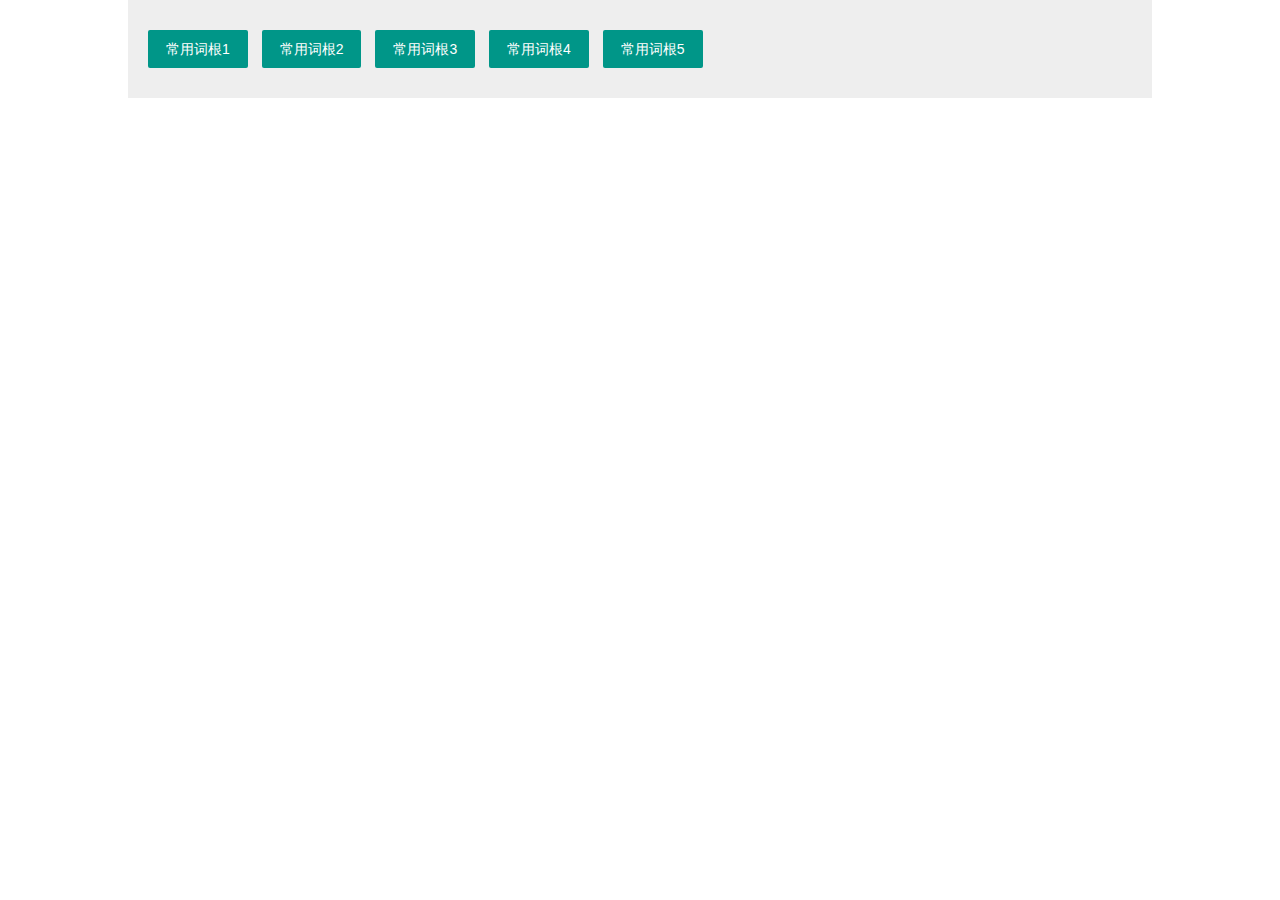
<file: index.html>
<!DOCTYPE html>
<html>

<head>
	<meta charset="UTF-8">
    <title>英语</title>
    <link rel="stylesheet" href="layui/css/layui.css">
    <link rel="stylesheet" href="main.css">
</head>

<body>
	<div class="layui-container">
      <div id="main-content">
        <a href="lpw/lpw-etymon1.html" class="layui-btn">常用词根1</a>
        <a href="lpw/lpw-etymon2.html" class="layui-btn">常用词根2</a>
        <a href="lpw/lpw-etymon3.html" class="layui-btn">常用词根3</a>
        <a href="lpw/lpw-etymon4.html" class="layui-btn">常用词根4</a>
        <a href="lpw/lpw-etymon5.html" class="layui-btn">常用词根5</a>
      </div>
    </div>

    <script src="layui/layui.all.js"></script>
</body>

</html>
</file>
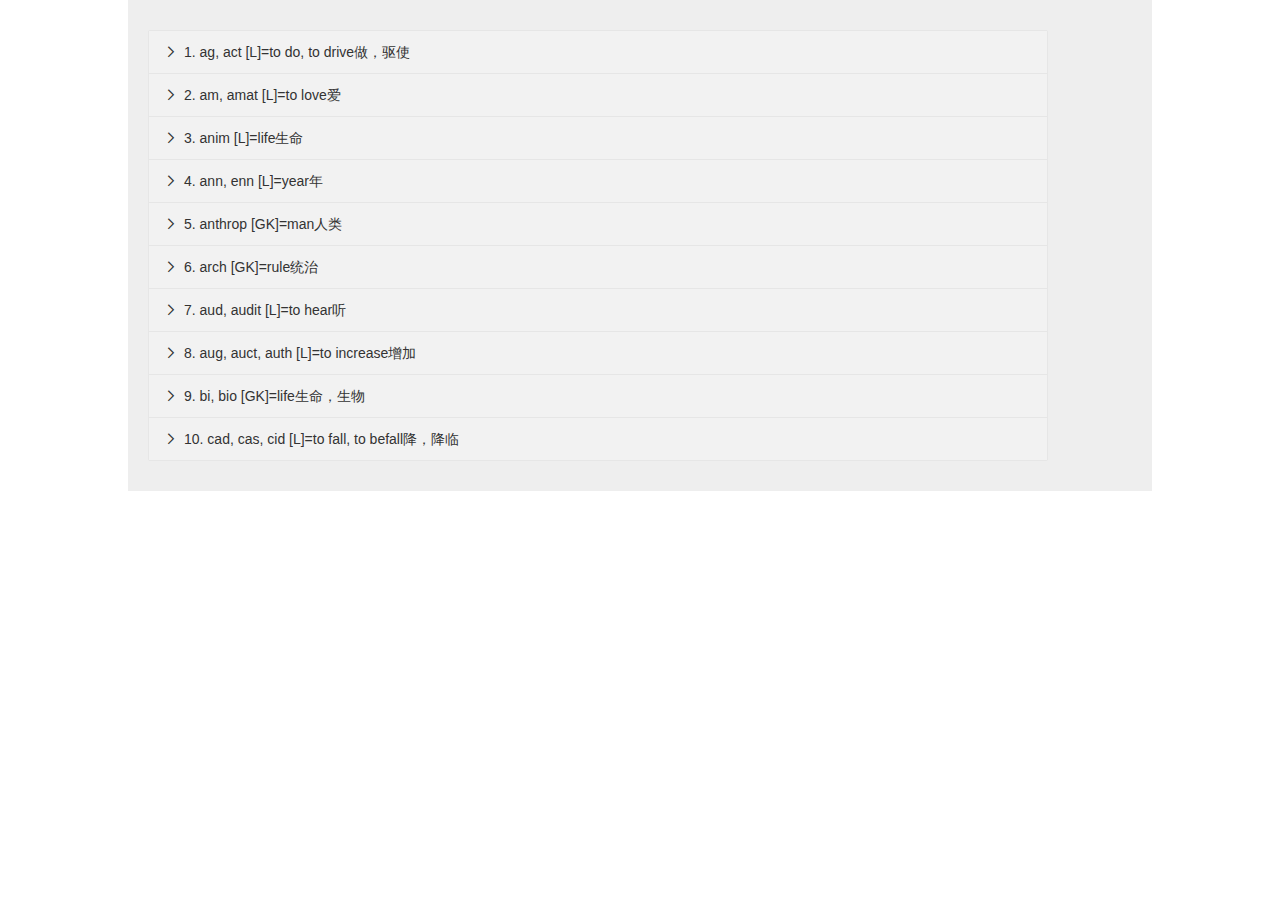
<file: lpw/lpw-etymon1.html>
<!DOCTYPE html>
<html>

<head>
    <meta charset="UTF-8">
    <title>英语</title>
    <link rel="stylesheet" href="../layui/css/layui.css">
    <link rel="stylesheet" href="../main.css">
</head>

<body>
    <div class="layui-container">
        <div id="main-content">
            <div class="layui-collapse">
                <div class="layui-colla-item">
                    <h2 class="layui-colla-title">
          1. ag, act [L]=to do, to drive做，驱使
        <i class="layui-icon layui-colla-icon"></i></h2>
                    <div class="layui-colla-content layui-bg-green">
                        词根ag来自拉丁动词agere的词干部分，意思相当于英语的to do（做）或to drive（驱使）。act是个英语核心单词，其实它的前身act是ag的同源异形词根，来自agere的动名词形式 actum的词干部分，基本含义也是to do或to drive。下面先分析几个由ag构成的常见派生词。
                        <table class="layui-table" lay-skin="line">
                            <thead>
                                <tr>
                                    <th>单词</th>
                                    <th>词频</th>
                                    <th>音标</th>
                                    <th>词根</th>
                                    <th>释义</th>
                                </tr>
                            </thead>
                            <tbody>
                                <tr>
                                    <td>
                                        agent
                                    </td>
                                    <td>
                                        1023
                                    </td>
                                    <td>
                                        ['eɪdʒənt]
                                    </td>
                                    <td>
                                        [ag=to do做；-ent n.=person人→“person who does 办事者”→]
                                    </td>
                                    <td>
                                        n. person who works for another person or organization 代理人：a sales agent 代售商
                                    </td>
                                </tr>
                                <tr>
                                    <td>
                                        agency
                                    </td>
                                    <td>
                                        695
                                    </td>
                                    <td>
                                        ['eɪdʒənsi]
                                    </td>
                                    <td>
                                        [ag=to do做；-ency n.=the quality or state of 表性质或状态→“the abiliy or place of doing business 办事的能力或场所”→]
                                    </td>
                                    <td>
                                        n.①power or force which causes a result 力量；作用：human agency 人力② the office of an agent;service organization 代理处；机构：travel agency 旅行社
                                    </td>
                                </tr>
                                <tr>
                                    <td>
                                        agenda
                                    </td>
                                    <td>
                                        2149
                                    </td>
                                    <td>
                                        [ə'dʒendə]
                                    </td>
                                    <td>
                                        [ag=to do做；-enda（-a表复数）n.=things事情→“things to be done要办的事项”→]
                                    </td>
                                    <td>
                                        n. list of things to be discussed or decided upon议事日程：the most important item on the agenda议事日程的首项
                                    </td>
                                </tr>
                                <tr>
                                    <td>
                                        agile
                                    </td>
                                    <td>
                                        14655
                                    </td>
                                    <td>
                                        ['ædʒaɪl]
                                    </td>
                                    <td>
                                        [ag=to do做；-ile a.=able能……的→“able to do能干的”→]
                                    </td>
                                    <td>
                                        a. able to do or move quickly or easily 敏捷的；灵活的：as agile as a monkey像猴子般灵活
                                    </td>
                                </tr>
                                <tr>
                                    <td>
                                        agility
                                    </td>
                                    <td>
                                        15304
                                    </td>
                                    <td>
                                        [ə'dʒɪləti]
                                    </td>
                                    <td>
                                        [agil(e);-ity]
                                    </td>
                                    <td>
                                        n.敏捷；灵活
                                    </td>
                                </tr>
                                <tr>
                                    <td>
                                        agitate
                                    </td>
                                    <td>
                                        12483
                                    </td>
                                    <td>
                                        ['ædʒɪteɪt]
                                    </td>
                                    <td>
                                        [ag=to drive or keep moving 驱使，使运动；-itate（-ate）v.=make or cause使……→“cause to keep moving steadily引起不断的动荡”→]
                                    </td>
                                    <td>
                                        v. disturb鼓动：The audience were agitated by his speech听众被他的演说所鼓动。
                                    </td>
                                </tr>
                                <tr>
                                    <td>
                                        agitation
                                    </td>
                                    <td>
                                        13318
                                    </td>
                                    <td>
                                        [ˌædʒɪ'teɪʃn]
                                    </td>
                                    <td>
                                        [agitat(e);-ion n.]
                                    </td>
                                    <td>
                                        n.鼓动；激动不安
                                    </td>
                                </tr>
                                <tr>
                                    <td>
                                        act
                                    </td>
                                    <td>
                                        840
                                    </td>
                                    <td>
                                        [ækt]
                                    </td>
                                    <td>
                                        [act=to do 做→“to do what is required 做要求的事”→]
                                    </td>
                                    <td>
                                        v. ① do something行动：to act at once立刻行动 ② function起作用：The brakes wouldn't act.刹车失灵。③ take part in a play or film扮演：Who is acting Hamlet? 谁演哈姆雷特？
                                    </td>
                                </tr>
                                <tr>
                                    <td>
                                        actor
                                    </td>
                                    <td>
                                        1507
                                    </td>
                                    <td>
                                        ['æktə(r)]
                                    </td>
                                    <td>
                                        [act;-or n.]
                                    </td>
                                    <td>
                                        n.男演员；行动者
                                    </td>
                                </tr>
                                <tr>
                                    <td>
                                        actress
                                    </td>
                                    <td>
                                        3263
                                    </td>
                                    <td>
                                        ['æktrəs]
                                    </td>
                                    <td>
                                        [act (o)r;-ess n.]
                                    </td>
                                    <td>
                                        n.女演员
                                    </td>
                                </tr>
                                <tr>
                                    <td>
                                        action
                                    </td>
                                    <td>
                                        503
                                    </td>
                                    <td>
                                        ['ækʃn]
                                    </td>
                                    <td>
                                        [act=to do做；-ion n.=the process or result表过程或结果→]
                                    </td>
                                    <td>
                                        n.① process of doing, or deed 行动，活动：Actions speak louder than words.行动比语言更有说服力。② result of doing, or effect 作用：the action of an acid on metal 酸对金属的作用 ③ charge 诉讼：to bring an action against someone 起诉某人
                                    </td>
                                </tr>
                                <tr>
                                    <td>
                                        active
                                    </td>
                                    <td>
                                        1451
                                    </td>
                                    <td>
                                        ['æktɪv]
                                    </td>
                                    <td>
                                        [act=to do做；-ive a.=able会……的→]
                                    </td>
                                    <td>
                                        a. able to do活跃的，积极的：Although he is over 70, he is still active.他虽然年过70，但依然很活跃。
                                    </td>
                                </tr>
                                <tr>
                                    <td>
                                        activate
                                    </td>
                                    <td>
                                        6202
                                    </td>
                                    <td>
                                        ['æktɪveɪt]
                                    </td>
                                    <td>
                                        [activ(e);-ate v.]
                                    </td>
                                    <td>
                                        v.使活动
                                    </td>
                                </tr>
                                <tr>
                                    <td>
                                        activism
                                    </td>
                                    <td>
                                        7215
                                    </td>
                                    <td>
                                        ['æktɪvɪzəm]
                                    </td>
                                    <td>
                                        [activ(e);-ism n.]
                                    </td>
                                    <td>
                                        n. [哲] 能动主义；积极，活跃
                                    </td>
                                </tr>
                                <tr>
                                    <td>
                                        activist
                                    </td>
                                    <td>
                                        2618
                                    </td>
                                    <td>
                                        ['æktɪvɪst]
                                    </td>
                                    <td>
                                        [activ(e);-ist n.]
                                    </td>
                                    <td>
                                        n.活动分子，积极分子
                                    </td>
                                </tr>
                                <tr>
                                    <td>
                                        activity
                                    </td>
                                    <td>
                                        538
                                    </td>
                                    <td>
                                        [æk'tɪvɪtɪ]
                                    </td>
                                    <td>
                                        [activ(e);-ity n.]
                                    </td>
                                    <td>
                                        n.能动性；活跃；[复] 活动
                                    </td>
                                </tr>
                                <tr>
                                    <td>
                                        actual
                                    </td>
                                    <td>
                                        1752
                                    </td>
                                    <td>
                                        ['æktʃuəl]
                                    </td>
                                    <td>
                                        [act=to do做；-u-;-al a.=the act or fact 表行为或事实→]
                                    </td>
                                    <td>
                                        a. existing in fact;real实际的；现实的：the actual amount of money实际金额
                                    </td>
                                </tr>
                                <tr>
                                    <td>
                                        actuality
                                    </td>
                                    <td>
                                        15663
                                    </td>
                                    <td>
                                        [ˌæktʃu'æləti]
                                    </td>
                                    <td>
                                        [actual;-ity n.]
                                    </td>
                                    <td>
                                        n.事实，现存情况；现实性
                                    </td>
                                </tr>
                                <tr>
                                    <td>
                                        exact
                                    </td>
                                    <td>
                                        3372
                                    </td>
                                    <td>
                                        [ɪɡ'zækt]
                                    </td>
                                    <td>
                                        [ex-=out出；act=to drive驱使→“to drive out;driven out逼出来（的）”→]
                                    </td>
                                    <td>
                                        I v. demand or obtain by force 强求，索取：He exacted obedience from his students.他强要学生服从他。→Ⅱ a. correct and without mistake 准确的，精确的：to be exact in conduct行为一丝不苟
                                    </td>
                                </tr>
                                <tr>
                                    <td>
                                        exacting
                                    </td>
                                    <td>
                                        16022
                                    </td>
                                    <td>
                                        [ɪɡ'zæktɪŋ]
                                    </td>
                                    <td>
                                        [exact v.;-ing a.]
                                    </td>
                                    <td>
                                        a.苛求的，严厉的；强索的
                                    </td>
                                </tr>
                                <tr>
                                    <td>
                                        react
                                    </td>
                                    <td>
                                        2689
                                    </td>
                                    <td>
                                        [ri'ækt]
                                    </td>
                                    <td>
                                        [re-=back回返；act=to do做→]
                                    </td>
                                    <td>
                                        v.① do or act in reply反应：She was slow to react.她反应迟钝。② do against反动，反作用：to react against oppression 反抗压迫
                                    </td>
                                </tr>
                                <tr>
                                    <td>
                                        reaction
                                    </td>
                                    <td>
                                        1416
                                    </td>
                                    <td>
                                        [ri'ækʃn]
                                    </td>
                                    <td>
                                        [react;-ion n.]
                                    </td>
                                    <td>
                                        n.反应；反作用；反动
                                    </td>
                                </tr>
                                <tr>
                                    <td>
                                        reactor
                                    </td>
                                    <td>
                                        6408
                                    </td>
                                    <td>
                                        [ri'æktə(r)]
                                    </td>
                                    <td>
                                        [react;-or n.]
                                    </td>
                                    <td>
                                        n.引起反应的人或物；[原] 反应堆
                                    </td>
                                </tr>
                                <tr>
                                    <td>
                                        reactive
                                    </td>
                                    <td>
                                        11791
                                    </td>
                                    <td>
                                        [ri'æktɪv]
                                    </td>
                                    <td>
                                        [react;-ive a.]
                                    </td>
                                    <td>
                                        a.反应的；反动的
                                    </td>
                                </tr>
                                <tr>
                                    <td>
                                        interact
                                    </td>
                                    <td>
                                        4388
                                    </td>
                                    <td>
                                        [ˌɪntər'ækt]
                                    </td>
                                    <td>
                                        [inter-=between在……之间；act=to do做→“to do between two things在两者之间互动”→]
                                    </td>
                                    <td>
                                        v. have an effect on each other互相作用，互相影响：All things are inter-related and interacted on each other.一切事物都是互相联系又互相影响的。
                                    </td>
                                </tr>
                                <tr>
                                    <td>
                                        interaction
                                    </td>
                                    <td>
                                        2090
                                    </td>
                                    <td>
                                        [ˌɪntər'ækʃn]
                                    </td>
                                    <td>
                                        [interact;-ion n.]
                                    </td>
                                    <td>
                                        n.相互作用；相互
                                    </td>
                                </tr>
                                <tr>
                                    <td>
                                        interactive
                                    </td>
                                    <td>
                                        5036
                                    </td>
                                    <td>
                                        [ˌɪntər'æktɪv]
                                    </td>
                                    <td>
                                        [interact;-ive a.]
                                    </td>
                                    <td>
                                        a.互相作用的；[计] 交互的
                                    </td>
                                </tr>
                                <tr>
                                    <td>
                                        transaction
                                    </td>
                                    <td>
                                        3851
                                    </td>
                                    <td>
                                        [træn'zækʃn]
                                    </td>
                                    <td>
                                        [transact;-ion n.]
                                    </td>
                                    <td>
                                        n.办理，处理；交易，业务
                                    </td>
                                </tr>
                            </tbody>
                        </table>
                    </div>
                </div>
                <div class="layui-colla-item">
                    <h2 class="layui-colla-title">
          2. am, amat [L]=to love爱
        <i class="layui-icon layui-colla-icon"></i></h2>
                    <div class="layui-colla-content layui-bg-green">
                        常用词amiable和amateur分别来自同源异形根am和amat。am是拉丁动词amare的不定式词干；amat是这个动词的动名词词干，意思都相当于to love（爱）。
                        <table class="layui-table" lay-skin="line">
                            <thead>
                                <tr>
                                    <th>单词</th>
                                    <th>词频</th>
                                    <th>音标</th>
                                    <th>词根</th>
                                    <th>释义</th>
                                </tr>
                            </thead>
                            <tbody>
                                <tr>
                                    <td>
                                        amiable
                                    </td>
                                    <td>
                                        16385
                                    </td>
                                    <td>
                                        ['eɪmiəbl]
                                    </td>
                                    <td>
                                        [am=to love爱；-i-；-able a.=capable of可……的→“capable of being loved可爱的”→]
                                    </td>
                                    <td>
                                        a. lovable, or kindly可爱的；和蔼的：an amiable old lady可亲的老太太
                                    </td>
                                </tr>
                                <tr>
                                    <td>
                                        amateur
                                    </td>
                                    <td>
                                        5879
                                    </td>
                                    <td>
                                        ['æmətə(r)]
                                    </td>
                                    <td>
                                        [amat=to love; -eur (-er) n.=person 人→“persaon who does something for loving it (rather than for money)因爱好（不是为金钱）从事某项活动者”→]
                                    </td>
                                    <td>
                                        n. person who practices an art, sport or science for his own pleasure（艺术、体育、科学等）业余爱好者：radio amateur业余无线电爱好者
                                    </td>
                                </tr>
                                <tr>
                                    <td>
                                        amorous
                                    </td>
                                    <td>
                                        19857
                                    </td>
                                    <td>
                                        ['æmərəs]
                                    </td>
                                    <td>
                                        [amo(u)r;-ous a.]
                                    </td>
                                    <td>
                                        a.恋爱的；多情的
                                    </td>
                                </tr>
                            </tbody>
                        </table>
                    </div>
                </div>
                <div class="layui-colla-item">
                    <h2 class="layui-colla-title">
          3. anim [L]=life生命
        <i class="layui-icon layui-colla-icon"></i></h2>
                    <div class="layui-colla-content layui-bg-green">
                        anim是常用词 animal的词根，源于拉丁名词 anima，含有 mind（思想），spirit（精神），soul（灵魂），life（生存）等与生命现象有关的概念，可以看成英语基本词life（生命）的对等词。
                        <table class="layui-table" lay-skin="line">
                            <thead>
                                <tr>
                                    <th>单词</th>
                                    <th>词频</th>
                                    <th>音标</th>
                                    <th>词根</th>
                                    <th>释义</th>
                                </tr>
                            </thead>
                            <tbody>
                                <tr>
                                    <td>
                                        animal
                                    </td>
                                    <td>
                                        729
                                    </td>
                                    <td>
                                        ['ænɪml]
                                    </td>
                                    <td>
                                        [anim=life生命；-al n.=thing characterized by有……特征的东西→“thing characterized by having life有生命的东西”→]
                                    </td>
                                    <td>
                                        n. ① any creature动物：Is it an animal, vegetable, or mineral?它是动物，植物，还是矿物？② any creature other than man除人以外的任何动物：the animals in the zoo动物园里的动物
                                    </td>
                                </tr>
                                <tr>
                                    <td>
                                        animate
                                    </td>
                                    <td>
                                        12780
                                    </td>
                                    <td>
                                        ['ænɪmeɪt]
                                    </td>
                                    <td>
                                        [anim=life 生命；-ate a.=having有……的→“having life or spirits有生命的，有精神的”→]
                                    </td>
                                    <td>
                                        Ⅰa. ① living有生命的：animate objects生物② full of life or spirits生气勃勃的：animate youth朝气蓬勃的年青人→Ⅱ v. give life to, or make alive使活跃：His jokes an-imated the conversation.他的笑话使交谈活跃起来。
                                    </td>
                                </tr>
                                <tr>
                                    <td>
                                        animation
                                    </td>
                                    <td>
                                        7706
                                    </td>
                                    <td>
                                        [ˌænɪ'meɪʃn]
                                    </td>
                                    <td>
                                        [animat(e) v;-ion n.]
                                    </td>
                                    <td>
                                        n.活跃；生气
                                    </td>
                                </tr>
                                <tr>
                                    <td>
                                        animosity
                                    </td>
                                    <td>
                                        11975
                                    </td>
                                    <td>
                                        [ˌænɪ'mɒsəti]
                                    </td>
                                    <td>
                                        [anim=life, spirit生命，精神；-osity（-ous+-ity）n.=special state or quality表特殊状态或性质→“special spirit特殊的精神”→“strong feeling强烈的感情”→]
                                    </td>
                                    <td>
                                        n. strong dislike;hatred敌意；仇恨：animosities between classes阶级仇恨
                                    </td>
                                </tr>
                                <tr>
                                    <td>
                                        unanimous
                                    </td>
                                    <td>
                                        9017
                                    </td>
                                    <td>
                                        [ju'nænɪməs]
                                    </td>
                                    <td>
                                        [un=one一；anim=spirit, mind精神，思想；-ous a.=having有……的→]
                                    </td>
                                    <td>
                                        a. having one mind or sharing the same view思想一致的；观点统一的：The conference was unanimous in support of the decision.会议一致拥护这项决议。
                                    </td>
                                </tr>
                                <tr>
                                    <td>
                                        unanimity
                                    </td>
                                    <td>
                                        20083
                                    </td>
                                    <td>
                                        [ˌjuːnə'nɪməti]
                                    </td>
                                    <td>
                                        [un;anim;-ity n.]
                                    </td>
                                    <td>
                                        n.全体一致；无异议
                                    </td>
                                </tr>
                            </tbody>
                        </table>
                    </div>
                </div>
                <div class="layui-colla-item">
                    <h2 class="layui-colla-title">
          4. ann, enn [L]=year年
        <i class="layui-icon layui-colla-icon"></i></h2>
                    <div class="layui-colla-content layui-bg-green">
                        ann来自拉丁名词annus，意思为year（年）；enn是ann在添加前缀时产生的音变异体。ann在构词中常带有连接字母-u-或-i-，也可以把annu和anni作为词根异体看待。
                        <table class="layui-table" lay-skin="line">
                            <thead>
                                <tr>
                                    <th>单词</th>
                                    <th>词频</th>
                                    <th>音标</th>
                                    <th>词根</th>
                                    <th>释义</th>
                                </tr>
                            </thead>
                            <tbody>
                                <tr>
                                    <td>
                                        annual
                                    </td>
                                    <td>
                                        1368
                                    </td>
                                    <td>
                                        ['ænjuəl]
                                    </td>
                                    <td>
                                        [annu=year年；-al a.=of……的→]
                                    </td>
                                    <td>
                                        I a. of one year;yearly一年的；每年的：annual report年度报告→Ⅱn. book or pamphlet issued once a year年鉴；年刊：the annuals of the Historical Society历史协会的年鉴
                                    </td>
                                </tr>
                                <tr>
                                    <td>
                                        anniversary
                                    </td>
                                    <td>
                                        3403
                                    </td>
                                    <td>
                                        [ˌænɪ'vɜːsəri]
                                    </td>
                                    <td>
                                        [anni=year 年；vers=to turn 转；-ary n.=thing物→“the date connected with the turning of a year与时间周转一年相关的日子”→]
                                    </td>
                                    <td>
                                        n. the date of a year on which something happened周年纪念日：the 400th anniversary of Shakespeare's birth莎士比亚诞生四百周年纪念日
                                    </td>
                                </tr>
                                <tr>
                                    <td>
                                        perennial
                                    </td>
                                    <td>
                                        9053
                                    </td>
                                    <td>
                                        [pə'reniəl]
                                    </td>
                                    <td>
                                        [per-=through通；enni=year年；-al a.→“through a year通年的”→]
                                    </td>
                                    <td>
                                        a.①lasting through the year常年不断的：perennial snow and ice终年不化的冰雪② overlasting长久的：perennial efforts持久努力
                                    </td>
                                </tr>
                                <tr>
                                    <td>
                                        annuity
                                    </td>
                                    <td>
                                        13327
                                    </td>
                                    <td>
                                        [ə'njuːəti]
                                    </td>
                                    <td>
                                        [annu=year 年；-ity n.=thing connected with 表相关事物→“money connected with one year 按一年计算的钱”→]
                                    </td>
                                    <td>
                                        n. yearly allowance or income年金；年收入：life annuity终身年金
                                    </td>
                                </tr>
                            </tbody>
                        </table>
                    </div>
                </div>
                <div class="layui-colla-item">
                    <h2 class="layui-colla-title">
          5. anthrop [GK]=man人类
        <i class="layui-icon layui-colla-icon"></i></h2>
                    <div class="layui-colla-content layui-bg-green">
                        anthrop是本书介绍的第一个来自希腊语的词根，它的词源是希腊名词anthropos，意思为man或human kind（人类）。在构词中，anthrop后面常跟着连接字母-o-，也可以把anthropo看作异形词根。
                        <table class="layui-table" lay-skin="line">
                            <thead>
                                <tr>
                                    <th>单词</th>
                                    <th>词频</th>
                                    <th>音标</th>
                                    <th>词根</th>
                                    <th>释义</th>
                                </tr>
                            </thead>
                            <tbody>
                                <tr>
                                    <td>
                                        anthropology
                                    </td>
                                    <td>
                                        6831
                                    </td>
                                    <td>
                                        [ˌænθrə'pɒlədʒi]
                                    </td>
                                    <td>
                                        [anthropo=man人类；-logy n.=branch of science一门科学→“the science about man研究人类的科学”→]
                                    </td>
                                    <td>
                                        n. the science dealing with the physical, social, and cultural development of man人类学
                                    </td>
                                </tr>
                                <tr>
                                    <td>
                                        anthropologist
                                    </td>
                                    <td>
                                        6370
                                    </td>
                                    <td>
                                        [ˌænθrə'pɒlədʒɪst]
                                    </td>
                                    <td>
                                        [anthropolog(y);-ist n.]
                                    </td>
                                    <td>
                                        n.人类学者
                                    </td>
                                </tr>
                                <tr>
                                    <td>
                                        philanthropist
                                    </td>
                                    <td>
                                        14878
                                    </td>
                                    <td>
                                        [fɪ'lænθrəpɪst]
                                    </td>
                                    <td>
                                        [phil=to love 爱；anthrop=man 人类；-ist n.=person人→“person who loves man 爱人类者”→]
                                    </td>
                                    <td>
                                        n. person who loves his fellow men, especially, who is engaged in helping the poor men博爱主义者；慈善家
                                    </td>
                                </tr>
                                <tr>
                                    <td>
                                        philanthropy
                                    </td>
                                    <td>
                                        13961
                                    </td>
                                    <td>
                                        [fɪ'lænθrəpi]
                                    </td>
                                    <td>
                                        [phil;anthrop;-y n.]
                                    </td>
                                    <td>
                                        n.慈善；仁爱
                                    </td>
                                </tr>
                                <tr>
                                    <td>
                                        philanthropic
                                    </td>
                                    <td>
                                        15795
                                    </td>
                                    <td>
                                        [ˌfɪlən'θrɒpɪk]
                                    </td>
                                    <td>
                                        [phil;anthrop;-ic a.]
                                    </td>
                                    <td>
                                        a.博爱的
                                    </td>
                                </tr>
                            </tbody>
                        </table>
                    </div>
                </div>
                <div class="layui-colla-item">
                    <h2 class="layui-colla-title">
          6. arch [GK]=rule统治
        <i class="layui-icon layui-colla-icon"></i></h2>
                    <div class="layui-colla-content layui-bg-green">
                        在政治术语anarchy, monarch, monarchy和oligarch中，有个常用词根arch。它来自希腊名词arkhos，意为rule（统治）。在派生词中arch常作ruler（统治者）或government（政体）解。
                        <table class="layui-table" lay-skin="line">
                            <thead>
                                <tr>
                                    <th>单词</th>
                                    <th>词频</th>
                                    <th>音标</th>
                                    <th>词根</th>
                                    <th>释义</th>
                                </tr>
                            </thead>
                            <tbody>
                                <tr>
                                    <td>
                                        anarchy
                                    </td>
                                    <td>
                                        11650
                                    </td>
                                    <td>
                                        ['ænəki]
                                    </td>
                                    <td>
                                        [an-(a-)=no, without无；arch=rule治理；-y n.=the state表状态→“the state without rule or government缺乏治理，没有政府”→]
                                    </td>
                                    <td>
                                        n. absence of government or control无秩序；无政府状态：Any form of government is better than anarchy. 任何形式的政体都比无政府状态好。
                                    </td>
                                </tr>
                                <tr>
                                    <td>
                                        anarchist
                                    </td>
                                    <td>
                                        15832
                                    </td>
                                    <td>
                                        ['ænəkɪst]
                                    </td>
                                    <td>
                                        [anarch(y);-ist n.]
                                    </td>
                                    <td>
                                        n.无政府主义者
                                    </td>
                                </tr>
                                <tr>
                                    <td>
                                        monarch
                                    </td>
                                    <td>
                                        8818
                                    </td>
                                    <td>
                                        ['mɒnək]
                                    </td>
                                    <td>
                                        [mon=one, alone单一；arch=ruler统治者→“only one ruler, or one who rules a country alone单独治理国家者”→]
                                    </td>
                                    <td>
                                        n. king of sovereign国王，君主：The monarch was ousted.国王被赶下台了。
                                    </td>
                                </tr>
                                <tr>
                                    <td>
                                        monarchy
                                    </td>
                                    <td>
                                        9774
                                    </td>
                                    <td>
                                        ['mɒnəki]
                                    </td>
                                    <td>
                                        [mon-=one, alone单一；arch=ruler统治者；-y n.=the state表状态→“the state or government of only one ruler单人统治的政体”→]
                                    </td>
                                    <td>
                                        n. government ruled by a monarch君主政体；君主国：China was once a monarchy.中国曾经是个君主国。
                                    </td>
                                </tr>
                                <tr>
                                    <td>
                                        archival
                                    </td>
                                    <td>
                                        13779
                                    </td>
                                    <td>
                                        [ɑː'kaɪvəl]
                                    </td>
                                    <td>
                                        [archiv(es);-al a.]
                                    </td>
                                    <td>
                                        a.关于档案的；在档案中的
                                    </td>
                                </tr>
                                <tr>
                                    <td>
                                        architect
                                    </td>
                                    <td>
                                        3393
                                    </td>
                                    <td>
                                        ['ɑːkɪtekt]
                                    </td>
                                    <td>
                                        [arch-=thief首要的；-i-;tect=builder建筑者→“chief builder建筑者的首领”→]
                                    </td>
                                    <td>
                                        n. designer of buildings建筑设计师
                                    </td>
                                </tr>
                                <tr>
                                    <td>
                                        architecture
                                    </td>
                                    <td>
                                        3541
                                    </td>
                                    <td>
                                        ['ɑːkɪtektʃə(r)]
                                    </td>
                                    <td>
                                        [architect;-ure n.]
                                    </td>
                                    <td>
                                        n.建筑学
                                    </td>
                                </tr>
                            </tbody>
                        </table>
                    </div>
                </div>
                <div class="layui-colla-item">
                    <h2 class="layui-colla-title">
          7. aud, audit [L]=to hear听
        <i class="layui-icon layui-colla-icon"></i></h2>
                    <div class="layui-colla-content layui-bg-green">
                        在常用词audience和auditorium中，有一对同源异形词根aud和audit，其词源拉丁动词audire的意思是to hear（听）。aud是不定式词干，audit是动名词词干。
                        <table class="layui-table" lay-skin="line">
                            <thead>
                                <tr>
                                    <th>单词</th>
                                    <th>词频</th>
                                    <th>音标</th>
                                    <th>词根</th>
                                    <th>释义</th>
                                </tr>
                            </thead>
                            <tbody>
                                <tr>
                                    <td>
                                        audience
                                    </td>
                                    <td>
                                        1078
                                    </td>
                                    <td>
                                        ['ɔːdiəns]
                                    </td>
                                    <td>
                                        [aud=to hear听；-i-;-ence n.=the act or state表行为或状态→“the act or state of hearing 听的行为或状态”→]
                                    </td>
                                    <td>
                                        n.① interview or con-ference会见；接见：The foreign guests had an audience with the may-or.外宾拜会了市长。② the people assembled to hear听众：There will be a large audience today.今天会有很多听众来。
                                    </td>
                                </tr>
                                <tr>
                                    <td>
                                        auditorium
                                    </td>
                                    <td>
                                        9808
                                    </td>
                                    <td>
                                        [ˌɔːdɪ'tɔːriəm]
                                    </td>
                                    <td>
                                        [audit=to hear听；-orium n.=place场所→“place for hearing听的场所”→]
                                    </td>
                                    <td>
                                        n.① building or room for public meetings礼堂；演讲厅② the space allocated to the hearers听众席：The author was found sitting in the auditorium.有人发现作者正坐在听众席中。
                                    </td>
                                </tr>
                                <tr>
                                    <td>
                                        audible
                                    </td>
                                    <td>
                                        10615
                                    </td>
                                    <td>
                                        ['ɔːdəbl]
                                    </td>
                                    <td>
                                        [aud=to hear听；-ible a.=capable of being能被……的→]
                                    </td>
                                    <td>
                                        a. capable of being heard听得见的：Their whispers are hardly audible.他们窃窃私语，别人听不见。
                                    </td>
                                </tr>
                                <tr>
                                    <td>
                                        inaudible
                                    </td>
                                    <td>
                                        6924
                                    </td>
                                    <td>
                                        [ɪn'ɔːdəbl]
                                    </td>
                                    <td>
                                        [in-;audible a.]
                                    </td>
                                    <td>
                                        a.听不见的
                                    </td>
                                </tr>
                                <tr>
                                    <td>
                                        audit
                                    </td>
                                    <td>
                                        5580
                                    </td>
                                    <td>
                                        ['ɔːdɪt]
                                    </td>
                                    <td>
                                        [audit=to hear听→“to hear a lecture or a report听课；听取汇报”→]
                                    </td>
                                    <td>
                                        v. ① attend class in a university without intending to receive a grade（在大学）旁听：to audit a history course at college旁听大学历史课程②examine（financial accounts）审查（账目）：The yearly accounts will be audited by a special committee.年度账目将由特别委员会审查。
                                    </td>
                                </tr>
                                <tr>
                                    <td>
                                        auditor
                                    </td>
                                    <td>
                                        7394
                                    </td>
                                    <td>
                                        ['ɔːdɪtə(r)]
                                    </td>
                                    <td>
                                        [audit;-or n.]
                                    </td>
                                    <td>
                                        n.（大学）旁听生；查账员
                                    </td>
                                </tr>
                                <tr>
                                    <td>
                                        audition
                                    </td>
                                    <td>
                                        10529
                                    </td>
                                    <td>
                                        [ɔː'dɪʃn]
                                    </td>
                                    <td>
                                        [audit=to hear听；-ion n.=the act表行为→]
                                    </td>
                                    <td>
                                        n. ① hearing听② trial hearing（to an actor or singer）（对演员等）试听：to give an audition to a singer听歌手试唱决定是否录用
                                    </td>
                                </tr>
                                <tr>
                                    <td>
                                        auditory
                                    </td>
                                    <td>
                                        11191
                                    </td>
                                    <td>
                                        ['ɔːdətri]
                                    </td>
                                    <td>
                                        [audit=to hear听；-ory a.=relating to与……有关的→]
                                    </td>
                                    <td>
                                        a. relating to the sense of hearing听觉的：auditory nerves听觉神经
                                    </td>
                                </tr>
                                <tr>
                                    <td>
                                        audio
                                    </td>
                                    <td>
                                        6063
                                    </td>
                                    <td>
                                        ['ɔːdiəʊ]
                                    </td>
                                    <td>
                                        [形容词性的合词成分：aud=to hear听；-io→“of hearing与听有关的”→]
                                    </td>
                                    <td>
                                        I a. pertaining to sound or sound waves声音的；声波的：audio frequency音频→Ⅱ n. broadcast or recorded sound播音；录音：My television set has a good picture by weak audio.我的电视机图像清晰，但是收音不好。
                                    </td>
                                </tr>
                            </tbody>
                        </table>
                    </div>
                </div>
                <div class="layui-colla-item">
                    <h2 class="layui-colla-title">
          8. aug, auct, auth [L]=to increase增加
        <i class="layui-icon layui-colla-icon"></i></h2>
                    <div class="layui-colla-content layui-bg-green">
                        读者可能想不到August（八月），auction（拍卖）和author（作者）居然是同根词吧！它们分别来自拉丁动词aguere、它的过去分词auctus及其变体auth，其基本意思都是to increase（增加）或to cause to grow（使产生，使增大）。
                        <table class="layui-table" lay-skin="line">
                            <thead>
                                <tr>
                                    <th>单词</th>
                                    <th>词频</th>
                                    <th>音标</th>
                                    <th>词根</th>
                                    <th>释义</th>
                                </tr>
                            </thead>
                            <tbody>
                                <tr>
                                    <td>
                                        augment
                                    </td>
                                    <td>
                                        9311
                                    </td>
                                    <td>
                                        [ɔːɡ'ment]
                                    </td>
                                    <td>
                                        [aug=to increase增加；-ment v.→]
                                    </td>
                                    <td>
                                        v.① make greater or enlarge增加，扩大：to augment the power扩大权力② become greater增加，增大：The sound of traffic augments during the rush hour.高峰时间交通噪音会增大。
                                    </td>
                                </tr>
                                <tr>
                                    <td>
                                        auction
                                    </td>
                                    <td>
                                        4687
                                    </td>
                                    <td>
                                        ['ɔːkʃn]
                                    </td>
                                    <td>
                                        [auct=to cause to grow使增加；-ion n.=the act表行为→“the act of causing the price to grow使价格上升的行为”→]
                                    </td>
                                    <td>
                                        Ⅰn. sale in which goods are sold to the person offering the most money拍卖：to sell the old furniture by auction拍卖旧家具→Ⅱv. sell by auction拍卖：When the artist died, his family auctioned his paintings.艺术家去世后，家人把他的画拍卖了。
                                    </td>
                                </tr>
                                <tr>
                                    <td>
                                        auctioneer
                                    </td>
                                    <td>
                                        18516
                                    </td>
                                    <td>
                                        [ˌɔːkʃə'nɪə(r)]
                                    </td>
                                    <td>
                                        [auction v.-eer n.]
                                    </td>
                                    <td>
                                        n.拍卖商
                                    </td>
                                </tr>
                                <tr>
                                    <td>
                                        author
                                    </td>
                                    <td>
                                        686
                                    </td>
                                    <td>
                                        ['ɔːθə(r)]
                                    </td>
                                    <td>
                                        [auth（auct）=to cause to grow 使成长；-or n.=person 人→“person who causes anything to grow使事物产生者”→]
                                    </td>
                                    <td>
                                        n.① person who begins or creates发起人，创始者：the author of the new plan新计划的倡议者② writer著作者，作家：His favorite author is Dickens.他最喜欢的作家是狄更斯。
                                    </td>
                                </tr>
                                <tr>
                                    <td>
                                        authority
                                    </td>
                                    <td>
                                        835
                                    </td>
                                    <td>
                                        [ɔː'θɒrəti]
                                    </td>
                                    <td>
                                        [author n. 创始者；-ity n.=the quality表特性→“the quality of an author创始者的特性”→]
                                    </td>
                                    <td>
                                        n.① the power or right to control or make decisions 权力，权威：Rulers have no authority from God to do mischief.上帝并没有给统治者制造祸害的权力。② person(s) having authority当权者：higher authority上级领导
                                    </td>
                                </tr>
                                <tr>
                                    <td>
                                        authorize
                                    </td>
                                    <td>
                                        4819
                                    </td>
                                    <td>
                                        ['ɔːθəraɪz]
                                    </td>
                                    <td>
                                        [author n.创始者（→power权力）；-ize v.=to cause to have使有→“to cause to have power使有权力”→]
                                    </td>
                                    <td>
                                        v. give power to授权：The president authorized his ambassador to sign the treaty.总统授权大使签订该条约。
                                    </td>
                                </tr>
                                <tr>
                                    <td>
                                        authorization
                                    </td>
                                    <td>
                                        9980
                                    </td>
                                    <td>
                                        [ˌɔːθəraɪ'zeɪʃn]
                                    </td>
                                    <td>
                                        [authoriz(e);-ation n.]
                                    </td>
                                    <td>
                                        n.授权，委托
                                    </td>
                                </tr>
                            </tbody>
                        </table>
                    </div>
                </div>
                <div class="layui-colla-item">
                    <h2 class="layui-colla-title">
          9. bi, bio [GK]=life生命，生物
        <i class="layui-icon layui-colla-icon"></i></h2>
                    <div class="layui-colla-content layui-bg-green">
                        biology（生物学）中的bi是个希腊词根，它来自希腊名词bios，意思为life（生命，生物）。在构词中，bi常通过连接字母-o-与其他词素结合，所以，也可以把bio看作bi的异体。
                        <table class="layui-table" lay-skin="line">
                            <thead>
                                <tr>
                                    <th>单词</th>
                                    <th>词频</th>
                                    <th>音标</th>
                                    <th>词根</th>
                                    <th>释义</th>
                                </tr>
                            </thead>
                            <tbody>
                                <tr>
                                    <td>
                                        biology
                                    </td>
                                    <td>
                                        4266
                                    </td>
                                    <td>
                                        [baɪ'ɒlədʒi]
                                    </td>
                                    <td>
                                        [bio=life生命，生物；-logy n.=branch of science一门科学→]
                                    </td>
                                    <td>
                                        n. the science of life in all生物学：Zoology and botany are main divisions of biology.动物学和植物学是生物学的两门主要分科。
                                    </td>
                                </tr>
                                <tr>
                                    <td>
                                        biologist
                                    </td>
                                    <td>
                                        5149
                                    </td>
                                    <td>
                                        [baɪ'ɒlədʒɪst]
                                    </td>
                                    <td>
                                        [biolog(y);-ist n.]
                                    </td>
                                    <td>
                                        n.生物学者
                                    </td>
                                </tr>
                                <tr>
                                    <td>
                                        biological
                                    </td>
                                    <td>
                                        2588
                                    </td>
                                    <td>
                                        [ˌbaɪə'lɒdʒɪkl]
                                    </td>
                                    <td>
                                        [biolog(y);-ical a.]
                                    </td>
                                    <td>
                                        a.生物学的
                                    </td>
                                </tr>
                                <tr>
                                    <td>
                                        biography
                                    </td>
                                    <td>
                                        4932
                                    </td>
                                    <td>
                                        [baɪ'ɒɡrəfi]
                                    </td>
                                    <td>
                                        [bio=life生命；-graphy n.=writing著作→“writing about one's life关于一个人生平的著作”→]
                                    </td>
                                    <td>
                                        n. written account about a person's life传记：a biography of Darwin达尔文传记
                                    </td>
                                </tr>
                                <tr>
                                    <td>
                                        biographer
                                    </td>
                                    <td>
                                        10796
                                    </td>
                                    <td>
                                        [baɪ'ɒɡrəfə(r)]
                                    </td>
                                    <td>
                                        [biograph (y);-er n.]
                                    </td>
                                    <td>
                                        n.传记作者
                                    </td>
                                </tr>
                                <tr>
                                    <td>
                                        biographical
                                    </td>
                                    <td>
                                        13717
                                    </td>
                                    <td>
                                        [ˌbaɪə'ɡræfɪkl]
                                    </td>
                                    <td>
                                        [biograph(y);-ical a.]
                                    </td>
                                    <td>
                                        a.传记的；传记体的
                                    </td>
                                </tr>
                                <tr>
                                    <td>
                                        antibiotic
                                    </td>
                                    <td>
                                        5143
                                    </td>
                                    <td>
                                        [ˌæntibaɪ'ɒtɪk]
                                    </td>
                                    <td>
                                        [anti-=against抗；bi=life生命，生物；-otic a.=having the quality有……性能的→“against the growing of a certain life能抵制某种生物生长的”→]
                                    </td>
                                    <td>
                                        a. opposing the living of disease carrying bacteri-a抗病菌的；抗生的：antibiotic substance抗生素
                                    </td>
                                </tr>
                                <tr>
                                    <td>
                                        microbial
                                    </td>
                                    <td>
                                        13199
                                    </td>
                                    <td>
                                        [maɪ'krəʊbɪəl]
                                    </td>
                                    <td>
                                        [micro-=tiny微小的；bi=life生物；-al a.=of ……的→“of a tiny life微小生物的”→]
                                    </td>
                                    <td>
                                        a. of microscopic organisms微生物的：the microbial enemy of man人类的微生物敌人
                                    </td>
                                </tr>
                                <tr>
                                    <td>
                                        biochemistry
                                    </td>
                                    <td>
                                        18688
                                    </td>
                                    <td>
                                        [ˌbaɪəʊ'kemɪstri]
                                    </td>
                                    <td>
                                        [bio-=life生物；chemistry化学n.→]
                                    </td>
                                    <td>
                                        n. the branch of chem-istry relating to life or living organisms生物化学
                                    </td>
                                </tr>
                            </tbody>
                        </table>
                    </div>
                </div>
                <div class="layui-colla-item">
                    <h2 class="layui-colla-title">
          10. cad, cas, cid [L]=to fall, to befall降，降临
        <i class="layui-icon layui-colla-icon"></i></h2>
                    <div class="layui-colla-content layui-bg-green">
                        cad，cas，cid是同源异形词根，都源于拉丁动词cadere，意思相当于to fall（降落）或to befall（降临）。其中，cad 是不定式词干，cas是动名词词干，而cid是cadere的异体cidere的不定式词干。这族同根词的数量较大。
                        <table class="layui-table" lay-skin="line">
                            <thead>
                                <tr>
                                    <th>单词</th>
                                    <th>词频</th>
                                    <th>音标</th>
                                    <th>词根</th>
                                    <th>释义</th>
                                </tr>
                            </thead>
                            <tbody>
                                <tr>
                                    <td>
                                        decadent
                                    </td>
                                    <td>
                                        17260
                                    </td>
                                    <td>
                                        ['dekədənt]
                                    </td>
                                    <td>
                                        [de-=down下；cad=to fall降；-ent a.=-ing表性质→“falling down下降的”]
                                    </td>
                                    <td>
                                        a. falling down morally;falling into ruin堕落的；颓败的：The Ching Empire had become decadent by that time.当时清帝国已经腐败了。
                                    </td>
                                </tr>
                                <tr>
                                    <td>
                                        decadence
                                    </td>
                                    <td>
                                        18727
                                    </td>
                                    <td>
                                        ['dekədəns]
                                    </td>
                                    <td>
                                        [de-;cad;-ence n.]
                                    </td>
                                    <td>
                                        n.衰落；颓废
                                    </td>
                                </tr>
                                <tr>
                                    <td>
                                        case
                                    </td>
                                    <td>
                                        186
                                    </td>
                                    <td>
                                        [keɪs]
                                    </td>
                                    <td>
                                        [cas=to befall降临；-e→“that which befalls降临之事”→]
                                    </td>
                                    <td>
                                        n. event;condition事件；情况：a typical case典型事件
                                    </td>
                                </tr>
                                <tr>
                                    <td>
                                        casual
                                    </td>
                                    <td>
                                        3992
                                    </td>
                                    <td>
                                        ['kæʒuəl]
                                    </td>
                                    <td>
                                        [cas=to befall降临；-u-;-al a.=having the quality有……性质的→“having the quality of befalling, or happening by chance带有偶发性质的”→]
                                    </td>
                                    <td>
                                        a.① not planned偶然的：a casual meeting巧遇 ② infor-mal非正式的：casual clothing便服
                                    </td>
                                </tr>
                                <tr>
                                    <td>
                                        casualty
                                    </td>
                                    <td>
                                        4272
                                    </td>
                                    <td>
                                        ['kæʒuəlti]
                                    </td>
                                    <td>
                                        [casual;-ty n.]
                                    </td>
                                    <td>
                                        n.事故的伤亡者
                                    </td>
                                </tr>
                                <tr>
                                    <td>
                                        occasion
                                    </td>
                                    <td>
                                        2282
                                    </td>
                                    <td>
                                        [ə'keɪʒn]
                                    </td>
                                    <td>
                                        [oc-（ob-）=in the way of在……面前；cas=to befall降临；-ion n.=the state or result表状态或结果→“that which befalls in one's way降临在面前的事”→]
                                    </td>
                                    <td>
                                        n.① instance or case情况② favorable time, or opportunity时机；机会：as occasion serves一旦有适当的机会
                                    </td>
                                </tr>
                                <tr>
                                    <td>
                                        occasional
                                    </td>
                                    <td>
                                        3542
                                    </td>
                                    <td>
                                        [ə'keɪʒənl]
                                    </td>
                                    <td>
                                        [occasion;-al a.]
                                    </td>
                                    <td>
                                        a.偶尔的
                                    </td>
                                </tr>
                                <tr>
                                    <td>
                                        accident
                                    </td>
                                    <td>
                                        1720
                                    </td>
                                    <td>
                                        ['æksɪdənt]
                                    </td>
                                    <td>
                                        [ac-(ad-)=towards朝向；cid=to befall降临；-ent n.=thing事→“thing that befalls towards a person朝着某人降临的事”→]
                                    </td>
                                    <td>
                                        n. ①unexpected event意外的事；偶然的事：I met her quite by accident.我碰到她是很偶然的事。② unfortunate happening事故：traffic acci-dents交通事故
                                    </td>
                                </tr>
                                <tr>
                                    <td>
                                        accidental
                                    </td>
                                    <td>
                                        7619
                                    </td>
                                    <td>
                                        [ˌæksɪ'dentl]
                                    </td>
                                    <td>
                                        [accident;-al a.]
                                    </td>
                                    <td>
                                        a.意外的；偶然的
                                    </td>
                                </tr>
                                <tr>
                                    <td>
                                        incident
                                    </td>
                                    <td>
                                        1994
                                    </td>
                                    <td>
                                        ['ɪnsɪdənt]
                                    </td>
                                    <td>
                                        [in-=on, upon在……上；cid=to befall发生；-ent n.=thing事→“thing that befalls on a particular person or happens at a particular time发生在某人身上或某个时刻的事”→]
                                    </td>
                                    <td>
                                        n. event, or occurence事件；事变：the July 7th Incident 七七事变
                                    </td>
                                </tr>
                                <tr>
                                    <td>
                                        incidental
                                    </td>
                                    <td>
                                        12581
                                    </td>
                                    <td>
                                        [ˌɪnsɪ'dentl]
                                    </td>
                                    <td>
                                        [incident;-al a.]
                                    </td>
                                    <td>
                                        a.偶然的；伴随的
                                    </td>
                                </tr>
                                <tr>
                                    <td>
                                        incidence
                                    </td>
                                    <td>
                                        5922
                                    </td>
                                    <td>
                                        ['ɪnsɪdəns]
                                    </td>
                                    <td>
                                        [in-;cid;-ence n.]
                                    </td>
                                    <td>
                                        n.发生；发生率
                                    </td>
                                </tr>
                                <tr>
                                    <td>
                                        coincide
                                    </td>
                                    <td>
                                        6760
                                    </td>
                                    <td>
                                        [ˌkəʊɪn'saɪd]
                                    </td>
                                    <td>
                                        [co-（com-）=together共同；in-=upon在……之上；cid=to befall降临→“to befall upon together共同降临在……之上”]
                                    </td>
                                    <td>
                                        v. ①happen at the same time or same place（时间、空间）恰好相合：My birthday coincides with yours. 我恰好和你同一天生日。② agree;correspond一致；符合：to coincide in opinion意见相符
                                    </td>
                                </tr>
                                <tr>
                                    <td>
                                        deciduous
                                    </td>
                                    <td>
                                        19871
                                    </td>
                                    <td>
                                        [dɪ'sɪdʒuəs]
                                    </td>
                                    <td>
                                        [de-=off脱离；cid=to fall降；-u-;-ous a.=having the quality有……性质的→]
                                    </td>
                                    <td>
                                        a. having the quality of falling off at a certain time定期脱落的：deciduous trees落叶林
                                    </td>
                                </tr>
                                <tr>
                                    <td>
                                        decay
                                    </td>
                                    <td>
                                        8081
                                    </td>
                                    <td>
                                        [dɪ'keɪ]
                                    </td>
                                    <td>
                                        [de-=down下；cay（cad的变形）=to fall降→]
                                    </td>
                                    <td>
                                        v. fall down from a state of health and excellence;rot衰退；腐朽：The old man's teeth are all decayed.这老人的牙齿全坏了。
                                    </td>
                                </tr>
                            </tbody>
                        </table>
                    </div>
                </div>
            </div>
        </div>
    </div>
    <script src="../layui/layui.all.js"></script>
</body>

</html>
</file>
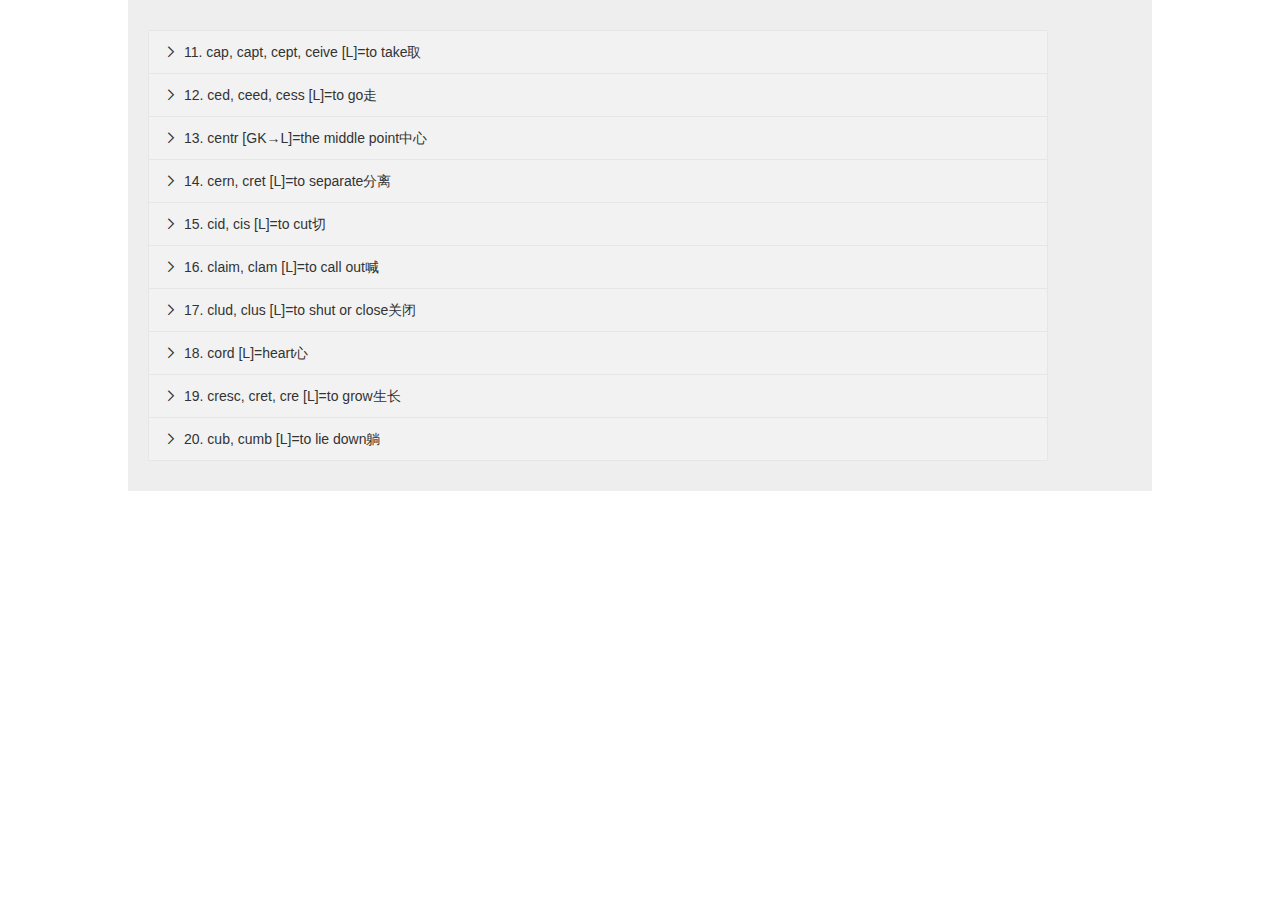
<file: lpw/lpw-etymon2.html>
<!DOCTYPE html>
<html>

<head>
    <meta charset="UTF-8">
    <title>英语</title>
    <link rel="stylesheet" href="../layui/css/layui.css">
    <link rel="stylesheet" href="../main.css">
</head>

<body>
    <div class="layui-container">
        <div id="main-content">
            <div class="layui-collapse">
                <div class="layui-colla-item">
                    <h2 class="layui-colla-title">
          11. cap, capt, cept, ceive [L]=to take取
        <i class="layui-icon layui-colla-icon"></i></h2>
                    <div class="layui-colla-content layui-bg-green">
                        这是一组形态变化比较复杂，孳生能力又很强的词根。cap来自拉丁动词capere，意为to take（取），capt，cept来自它的过去分词。由于该族同根词多由法语引入英语，因此又多了一个带法语痕迹的变体ceive。先介绍几个由cap，capt构成的派生词。
                        <table class="layui-table" lay-skin="line">
                            <thead>
                                <tr>
                                    <th>单词</th>
                                    <th>词频</th>
                                    <th>音标</th>
                                    <th>词根</th>
                                    <th>释义</th>
                                </tr>
                            </thead>
                            <tbody>
                                <tr>
                                    <td>
                                        capable
                                    </td>
                                    <td>
                                        2414
                                    </td>
                                    <td>
                                        ['keɪpəbl]
                                    </td>
                                    <td>
                                        [cap=to take取；-able a.=able能……的→“able to take能取到的”→]
                                    </td>
                                    <td>
                                        a. able;talented有能力的；有才能的：capable teachers能干的教师
                                    </td>
                                </tr>
                                <tr>
                                    <td>
                                        capability
                                    </td>
                                    <td>
                                        2983
                                    </td>
                                    <td>
                                        [ˌkeɪpə'bɪləti]
                                    </td>
                                    <td>
                                        [capab(le);-ility n.]
                                    </td>
                                    <td>
                                        n.能力，才能，技能
                                    </td>
                                </tr>
                                <tr>
                                    <td>
                                        capacity
                                    </td>
                                    <td>
                                        1790
                                    </td>
                                    <td>
                                        [kə'pæsəti]
                                    </td>
                                    <td>
                                        [cap;-ac;-ity n.]
                                    </td>
                                    <td>
                                        n.容量，容积；可容性，可能性
                                    </td>
                                </tr>
                                <tr>
                                    <td>
                                        capture
                                    </td>
                                    <td>
                                        1727
                                    </td>
                                    <td>
                                        ['kæptʃə(r)]
                                    </td>
                                    <td>
                                        [capt=to take取；-ure n.=the result表结果→“the result of being taken or catched被夺取的结果”→]
                                    </td>
                                    <td>
                                        Ⅰn. person or thing seized俘虏，捕获物：The lion became their capture.那只狮子成为他们的猎物。→Ⅱv. take as a prize by force捕获：to capture butterflies with a net用网捕捉蝴蝶
                                    </td>
                                </tr>
                                <tr>
                                    <td>
                                        captive
                                    </td>
                                    <td>
                                        9433
                                    </td>
                                    <td>
                                        ['kæptɪv]
                                    </td>
                                    <td>
                                        [capt=to take取；-ive a.=being...被……的→“being taken被抓的”→]
                                    </td>
                                    <td>
                                        Ⅰa. taken or made a prisoner被俘虏的：captive birds笼中之鸟→Ⅱ n. a person or animal captured俘虏；猎获物：The captives were sold as slaves.俘虏被贩卖为奴。
                                    </td>
                                </tr>
                                <tr>
                                    <td>
                                        captivity
                                    </td>
                                    <td>
                                        10853
                                    </td>
                                    <td>
                                        [kæp'tɪvəti]
                                    </td>
                                    <td>
                                        [captiv(e) a.;-ity n.]
                                    </td>
                                    <td>
                                        n.囚虏；监禁（期）；羁绊
                                    </td>
                                </tr>
                                <tr>
                                    <td>
                                        captivate
                                    </td>
                                    <td>
                                        13041
                                    </td>
                                    <td>
                                        ['kæptɪveɪt]
                                    </td>
                                    <td>
                                        [captiv(e) a.;-ate v.]
                                    </td>
                                    <td>
                                        v. [古]捕获；迷惑，蛊惑ceive用来构成动词，其对应的名词和形容词多由cept构成。
                                    </td>
                                </tr>
                                <tr>
                                    <td>
                                        receive
                                    </td>
                                    <td>
                                        499
                                    </td>
                                    <td>
                                        [rɪ'siːv]
                                    </td>
                                    <td>
                                        [re-=back回；ceive=to take取→“to take back取回”→]
                                    </td>
                                    <td>
                                        v.① get or accept收到，收受：It is more blessed to give than to receive.施惠比收受更好。② allow to enter 容纳，接待：to receive the guests warmly热情接待客人
                                    </td>
                                </tr>
                                <tr>
                                    <td>
                                        receiver
                                    </td>
                                    <td>
                                        3432
                                    </td>
                                    <td>
                                        [rɪ'siːvə(r)]
                                    </td>
                                    <td>
                                        [receiv(e);-er n.]
                                    </td>
                                    <td>
                                        n.收受者；听筒；接收机
                                    </td>
                                </tr>
                                <tr>
                                    <td>
                                        reception
                                    </td>
                                    <td>
                                        3981
                                    </td>
                                    <td>
                                        [rɪ'sepʃn]
                                    </td>
                                    <td>
                                        [re-;cept;-ion n.]
                                    </td>
                                    <td>
                                        n.接待；欢迎；接受，容纳
                                    </td>
                                </tr>
                                <tr>
                                    <td>
                                        receptive
                                    </td>
                                    <td>
                                        9999
                                    </td>
                                    <td>
                                        [rɪ'septɪv]
                                    </td>
                                    <td>
                                        [re-;cept;-ive a.]
                                    </td>
                                    <td>
                                        a.能容纳的；可接受的
                                    </td>
                                </tr>
                                <tr>
                                    <td>
                                        deceive
                                    </td>
                                    <td>
                                        8554
                                    </td>
                                    <td>
                                        [dɪ'siːv]
                                    </td>
                                    <td>
                                        [de-=away离；ceive=to take取→“to take somebody away from what is true带某人离开真相”→]
                                    </td>
                                    <td>
                                        v. cause to believe what is false欺骗，蒙蔽：Deceive boys with toys, but men with oaths.用玩具骗小孩，用誓言骗大人。
                                    </td>
                                </tr>
                                <tr>
                                    <td>
                                        deception
                                    </td>
                                    <td>
                                        8347
                                    </td>
                                    <td>
                                        [dɪ'sepʃn]
                                    </td>
                                    <td>
                                        [de-;cept;-ion n.]
                                    </td>
                                    <td>
                                        n.欺骗，蒙蔽；骗人的东西
                                    </td>
                                </tr>
                                <tr>
                                    <td>
                                        deceptive
                                    </td>
                                    <td>
                                        11794
                                    </td>
                                    <td>
                                        [dɪ'septɪv]
                                    </td>
                                    <td>
                                        [de-;cept;-ive a.]
                                    </td>
                                    <td>
                                        a.骗人的；容易使人上当的
                                    </td>
                                </tr>
                                <tr>
                                    <td>
                                        conceive
                                    </td>
                                    <td>
                                        4208
                                    </td>
                                    <td>
                                        [kən'siːv]
                                    </td>
                                    <td>
                                        [con-=in入；ceive=to take取→“to take in取进，吸收”→]
                                    </td>
                                    <td>
                                        v.① become pregnant怀（胎）：to conceive a child怀孕 ② form in the mind构想，设想：I can't conceive why you said so.我想不出你为什么这样说。
                                    </td>
                                </tr>
                                <tr>
                                    <td>
                                        conceivable
                                    </td>
                                    <td>
                                        10664
                                    </td>
                                    <td>
                                        [kən'siːvəbl]
                                    </td>
                                    <td>
                                        [conceiv(e);-able a.]
                                    </td>
                                    <td>
                                        a.可想到的，可想象的
                                    </td>
                                </tr>
                                <tr>
                                    <td>
                                        conception
                                    </td>
                                    <td>
                                        4686
                                    </td>
                                    <td>
                                        [kən'sepʃn]
                                    </td>
                                    <td>
                                        [con-;cept;-ion n.]
                                    </td>
                                    <td>
                                        n.概念；构想，设想；怀孕
                                    </td>
                                </tr>
                                <tr>
                                    <td>
                                        conceptual
                                    </td>
                                    <td>
                                        5593
                                    </td>
                                    <td>
                                        [kən'septʃuəl]
                                    </td>
                                    <td>
                                        [con-;cept;-ual a.]
                                    </td>
                                    <td>
                                        a.概念的；概念艺术的
                                    </td>
                                </tr>
                                <tr>
                                    <td>
                                        perceive
                                    </td>
                                    <td>
                                        2184
                                    </td>
                                    <td>
                                        [pə'siːv]
                                    </td>
                                    <td>
                                        [per-=thoroughly完全；ceive=to take or grasp 握→“to grasp thoroughly完全掌握”→]
                                    </td>
                                    <td>
                                        v. grasp through the senses感觉，察觉：She perceived a faint aroma.她闻出一种淡淡的香味。
                                    </td>
                                </tr>
                                <tr>
                                    <td>
                                        perception
                                    </td>
                                    <td>
                                        1880
                                    </td>
                                    <td>
                                        [pə'sepʃn]
                                    </td>
                                    <td>
                                        [per-;cept;-ion n.]
                                    </td>
                                    <td>
                                        n.感知，感觉；察觉
                                    </td>
                                </tr>
                                <tr>
                                    <td>
                                        perceptive
                                    </td>
                                    <td>
                                        15923
                                    </td>
                                    <td>
                                        [pə'septɪv]
                                    </td>
                                    <td>
                                        [per-;cept;-ive a.]
                                    </td>
                                    <td>
                                        a.感知的；有洞察力的
                                    </td>
                                </tr>
                                <tr>
                                    <td>
                                        perceptual
                                    </td>
                                    <td>
                                        12026
                                    </td>
                                    <td>
                                        [pə'septʃuəl]
                                    </td>
                                    <td>
                                        [per-;cept;-ual a.]
                                    </td>
                                    <td>
                                        a.感知的；[心]知觉的
                                    </td>
                                </tr>
                                <tr>
                                    <td>
                                        perceptible
                                    </td>
                                    <td>
                                        19843
                                    </td>
                                    <td>
                                        [pə'septəbl]
                                    </td>
                                    <td>
                                        [per-;cept;-ibe a.]
                                    </td>
                                    <td>
                                        a.可感知的；可察觉的
                                    </td>
                                </tr>
                                <tr>
                                    <td>
                                        except
                                    </td>
                                    <td>
                                        1850
                                    </td>
                                    <td>
                                        [ɪk'sept]
                                    </td>
                                    <td>
                                        [ex-=out出；cept=to take取→“to take out取出，排除”→]
                                    </td>
                                    <td>
                                        Ⅰv. leave out or exclude把……除外：She was excepted from the short list.她被排除在首选名单之外。Ⅱprep. but not除……外：He works every day except Sunday.除了星期天，他天天干活。
                                    </td>
                                </tr>
                                <tr>
                                    <td>
                                        exception
                                    </td>
                                    <td>
                                        2423
                                    </td>
                                    <td>
                                        [ɪk'sepʃn]
                                    </td>
                                    <td>
                                        [except v.;-ion n.]
                                    </td>
                                    <td>
                                        n.除外，例外；异议，反对
                                    </td>
                                </tr>
                                <tr>
                                    <td>
                                        inception
                                    </td>
                                    <td>
                                        10592
                                    </td>
                                    <td>
                                        [ɪn'sepʃn]
                                    </td>
                                    <td>
                                        [incept;-ion n.]
                                    </td>
                                    <td>
                                        n.开始，初期；学位授予典礼
                                    </td>
                                </tr>
                                <tr>
                                    <td>
                                        intercept
                                    </td>
                                    <td>
                                        7184
                                    </td>
                                    <td>
                                        [ˌɪntə'sept]
                                    </td>
                                    <td>
                                        [inter-=between在……之间；cept=to take取→“to take between在中途取得”→]
                                    </td>
                                    <td>
                                        v. seize or stop on the way拦截，截住：The drug shipment was intercepted at the airport.那批毒品在机场被截获了。
                                    </td>
                                </tr>
                                <tr>
                                    <td>
                                        interception
                                    </td>
                                    <td>
                                        8417
                                    </td>
                                    <td>
                                        [ˌɪntə'sepʃn]
                                    </td>
                                    <td>
                                        [intercept;-ion n.]
                                    </td>
                                    <td>
                                        n.拦截；截击；窃听
                                    </td>
                                </tr>
                                <tr>
                                    <td>
                                        precept
                                    </td>
                                    <td>
                                        14407
                                    </td>
                                    <td>
                                        ['priːsept]
                                    </td>
                                    <td>
                                        [pre-=before在……之前；cept=to take取→“words taken before an action行动前应记取的话”→]
                                    </td>
                                    <td>
                                        n. a rule of action or behaviour;maxim规矩，戒律；箴言：Example is better than precept.身教重于言传。
                                    </td>
                                </tr>
                                <tr>
                                    <td>
                                        perceptive
                                    </td>
                                    <td>
                                        15923
                                    </td>
                                    <td>
                                        [pə'septɪv]
                                    </td>
                                    <td>
                                        [per-;cept;-ive a.]
                                    </td>
                                    <td>
                                        a.规诫的，训诫的；规定的
                                    </td>
                                </tr>
                                <tr>
                                    <td>
                                        susceptible
                                    </td>
                                    <td>
                                        7140
                                    </td>
                                    <td>
                                        [sə'septəbl]
                                    </td>
                                    <td>
                                        [sus-(sub-)=(up from) under自下而上；cept=to take取；-ible=able to be可被……的→“able to be taken up可被占取的”→]
                                    </td>
                                    <td>
                                        a.①easily affected by易受影响的：He is susceptible to suggestion.他没有主见。②easily influenced by feelings易受感动的，多情的：susceptible girls多情少女
                                    </td>
                                </tr>
                                <tr>
                                    <td>
                                        susceptibility
                                    </td>
                                    <td>
                                        14522
                                    </td>
                                    <td>
                                        [səˌseptə'bɪləti]
                                    </td>
                                    <td>
                                        [susceptib(le);-ility n.]
                                    </td>
                                    <td>
                                        n.敏感性；多情
                                    </td>
                                </tr>
                                <tr>
                                    <td>
                                        anticipate
                                    </td>
                                    <td>
                                        3215
                                    </td>
                                    <td>
                                        [æn'tɪsɪpeɪt]
                                    </td>
                                    <td>
                                        [anti-(ante-)=before前；cip=to take取；-ate v.→“to take before or realize before先取，先实现”→]
                                    </td>
                                    <td>
                                        v.① do before others do先于……做成：The Chinese anticipated the European in discovery of gunpowder.中国人在欧洲人之前发现了火药。② consider in advance预先考虑，预见：Our hotel anticipates your every need.本宾馆预先考虑到您的各种需要。③ expect期望，期待：We anticipate a good time at the party.我们期待着晚会上的愉快时光。
                                    </td>
                                </tr>
                                <tr>
                                    <td>
                                        anticipation
                                    </td>
                                    <td>
                                        6273
                                    </td>
                                    <td>
                                        [ænˌtɪsɪ'peɪʃn]
                                    </td>
                                    <td>
                                        [anticipat(e);-ion n.]
                                    </td>
                                    <td>
                                        n.期望；预期；先发制人
                                    </td>
                                </tr>
                                <tr>
                                    <td>
                                        principal
                                    </td>
                                    <td>
                                        3149
                                    </td>
                                    <td>
                                        ['prɪnsəp(ə)l]
                                    </td>
                                    <td>
                                        [prin=first首位；cip=to take取；-al a.=of……的→“of taking first占取首位的”→]
                                    </td>
                                    <td>
                                        Ⅰa. most important;chief首要的；主要的：principal city首府→Ⅱ n. the chief person or head首长：the principal of school校长
                                    </td>
                                </tr>
                                <tr>
                                    <td>
                                        participate
                                    </td>
                                    <td>
                                        1491
                                    </td>
                                    <td>
                                        [pɑː'tɪsɪpeɪt]
                                    </td>
                                    <td>
                                        [part=part份儿，角色；-i-;cip=to take取；-ate v.→]
                                    </td>
                                    <td>
                                        v. take part or partake参加，参与：The teacher participated in the chil-dren's games.教师参加了孩子们的游戏。
                                    </td>
                                </tr>
                                <tr>
                                    <td>
                                        participation
                                    </td>
                                    <td>
                                        2235
                                    </td>
                                    <td>
                                        [pɑːˌtɪsɪ'peɪʃn]
                                    </td>
                                    <td>
                                        [participat(e);-ion n.]
                                    </td>
                                    <td>
                                        n.参与，参加；分享
                                    </td>
                                </tr>
                                <tr>
                                    <td>
                                        emancipation
                                    </td>
                                    <td>
                                        16064
                                    </td>
                                    <td>
                                        [ɪˌmænsɪ'peɪʃn]
                                    </td>
                                    <td>
                                        [emancipat(e);-ion n.]
                                    </td>
                                    <td>
                                        n.解放；无拘束
                                    </td>
                                </tr>
                            </tbody>
                        </table>
                    </div>
                </div>
                <div class="layui-colla-item">
                    <h2 class="layui-colla-title">
          12. ced, ceed, cess [L]=to go走
        <i class="layui-icon layui-colla-icon"></i></h2>
                    <div class="layui-colla-content layui-bg-green">
                        ced，ceed，cess是同源异形根，来自拉丁动词cedere，意为to go（走）。其中，ced是不定式词干；ceed是ced在英语中的音变形式，它在英语中只有proceed，succeed和exceed三个原生派生词；cess是动名词词干，用来组成与某些动词相应的名词或形容词。
                        <table class="layui-table" lay-skin="line">
                            <thead>
                                <tr>
                                    <th>单词</th>
                                    <th>词频</th>
                                    <th>音标</th>
                                    <th>词根</th>
                                    <th>释义</th>
                                </tr>
                            </thead>
                            <tbody>
                                <tr>
                                    <td>
                                        antecedent
                                    </td>
                                    <td>
                                        17181
                                    </td>
                                    <td>
                                        [ˌæntɪ'siːdnt]
                                    </td>
                                    <td>
                                        [ante-=before在……前；ced=to go走；-ent a.=-ing……的→]
                                    </td>
                                    <td>
                                        a. going before 先行的，居先的：The Ming Dynasty was antecedent to the Ching Dynasty.明朝在清朝之前。
                                    </td>
                                </tr>
                                <tr>
                                    <td>
                                        proceed
                                    </td>
                                    <td>
                                        2720
                                    </td>
                                    <td>
                                        [prə'siːd]
                                    </td>
                                    <td>
                                        [pro-=forward向前；ceed=to go行走→]
                                    </td>
                                    <td>
                                        v.① go forward前进，进行：The talk proceeded in a friendly atmosphere.会谈在友好的气氛中进行。② go forward after a stop, or continue继续：Let's proceed to the next item on the agenda.让我们进入下一项议程。
                                    </td>
                                </tr>
                                <tr>
                                    <td>
                                        procedure
                                    </td>
                                    <td>
                                        1376
                                    </td>
                                    <td>
                                        [prə'siːdʒə(r)]
                                    </td>
                                    <td>
                                        [pro-=forward向前；ced=to go行走；-ure n.=the manner表方式→“the manner of going forward 前行的方式”→]
                                    </td>
                                    <td>
                                        n. course of action过程，程序：legal procedure法律程序
                                    </td>
                                </tr>
                                <tr>
                                    <td>
                                        procedural
                                    </td>
                                    <td>
                                        9160
                                    </td>
                                    <td>
                                        [prə'siːdʒərəl]
                                    </td>
                                    <td>
                                        [procedur(e);-al a.]
                                    </td>
                                    <td>
                                        a.过程的，程序的
                                    </td>
                                </tr>
                                <tr>
                                    <td>
                                        process
                                    </td>
                                    <td>
                                        392
                                    </td>
                                    <td>
                                        ['prəʊsɛs]
                                    </td>
                                    <td>
                                        [pro-=forward向前；cess=to go→going行走→“going forward前进运动”→]
                                    </td>
                                    <td>
                                        n. forward movement过程，进程：the process of history历史的进程
                                    </td>
                                </tr>
                                <tr>
                                    <td>
                                        procession
                                    </td>
                                    <td>
                                        7783
                                    </td>
                                    <td>
                                        [prə'seʃn]
                                    </td>
                                    <td>
                                        [pro-;cess;-ion n.]
                                    </td>
                                    <td>
                                        n.队伍行进；行列
                                    </td>
                                </tr>
                                <tr>
                                    <td>
                                        succeed
                                    </td>
                                    <td>
                                        2035
                                    </td>
                                    <td>
                                        [sək'siːd]
                                    </td>
                                    <td>
                                        [suc-(sub-)=from under自下而上；ceed=to go行走→“to go from under（to a higher position）上升到较高位置”→]
                                    </td>
                                    <td>
                                        v.① take the place previously occupied继承，接替：A new cabinet succeeded the old one.新内阁接任了。②reach one's aim成功，成就：He succeeded in everything.他事事如意。
                                    </td>
                                </tr>
                                <tr>
                                    <td>
                                        succession
                                    </td>
                                    <td>
                                        6484
                                    </td>
                                    <td>
                                        [sək'seʃn]
                                    </td>
                                    <td>
                                        [succeed①的对应名词]
                                    </td>
                                    <td>
                                        n.继承；连续
                                    </td>
                                </tr>
                                <tr>
                                    <td>
                                        successive
                                    </td>
                                    <td>
                                        8209
                                    </td>
                                    <td>
                                        [sək'sesɪv]
                                    </td>
                                    <td>
                                        [succeed①的对应形容词]
                                    </td>
                                    <td>
                                        a.相继的；连续的
                                    </td>
                                </tr>
                                <tr>
                                    <td>
                                        success
                                    </td>
                                    <td>
                                        778
                                    </td>
                                    <td>
                                        [sək'ses]
                                    </td>
                                    <td>
                                        [succeed②的对应名词]
                                    </td>
                                    <td>
                                        n.成就；成功
                                    </td>
                                </tr>
                                <tr>
                                    <td>
                                        accede
                                    </td>
                                    <td>
                                        18767
                                    </td>
                                    <td>
                                        [ək'siːd]
                                    </td>
                                    <td>
                                        [ac-(ad-)=to到；ced=to go走；-e→“to go to an office走马上任”→]
                                    </td>
                                    <td>
                                        v. enter upon an office就职：The prince acceded to the throne and became the monarch.王子即位成了国君。
                                    </td>
                                </tr>
                                <tr>
                                    <td>
                                        accession
                                    </td>
                                    <td>
                                        17037
                                    </td>
                                    <td>
                                        [æk'seʃn]
                                    </td>
                                    <td>
                                        [ac-(ad-);cess;-ion n.]
                                    </td>
                                    <td>
                                        n.就职
                                    </td>
                                </tr>
                                <tr>
                                    <td>
                                        access
                                    </td>
                                    <td>
                                        1117
                                    </td>
                                    <td>
                                        ['ækses]
                                    </td>
                                    <td>
                                        [ac-(ad-)=to到；cess=to go走→“going to some place走到某处”→]
                                    </td>
                                    <td>
                                        n. approach接近；进入：a place difficult of access难以进入的地方
                                    </td>
                                </tr>
                                <tr>
                                    <td>
                                        accessible
                                    </td>
                                    <td>
                                        4423
                                    </td>
                                    <td>
                                        [ək'sesəbl]
                                    </td>
                                    <td>
                                        [ac-(ad-);cess;-ible a.]
                                    </td>
                                    <td>
                                        a.可进去的；易接近的
                                    </td>
                                </tr>
                                <tr>
                                    <td>
                                        exceed
                                    </td>
                                    <td>
                                        3308
                                    </td>
                                    <td>
                                        [ɪk'siːd]
                                    </td>
                                    <td>
                                        [ex-=out, beyond外；ceed=to go行走→“to go beyond走出界”→]
                                    </td>
                                    <td>
                                        v. surpass超出：This month's income exceeds last month's.本月收入超过上月。
                                    </td>
                                </tr>
                                <tr>
                                    <td>
                                        excess
                                    </td>
                                    <td>
                                        5825
                                    </td>
                                    <td>
                                        [ɪk'ses]
                                    </td>
                                    <td>
                                        [ex-;cess]
                                    </td>
                                    <td>
                                        n.过分；过剩
                                    </td>
                                </tr>
                                <tr>
                                    <td>
                                        excessive
                                    </td>
                                    <td>
                                        4620
                                    </td>
                                    <td>
                                        [ɪk'sesɪv]
                                    </td>
                                    <td>
                                        [ex-;cess;-ive a.]
                                    </td>
                                    <td>
                                        a.过多的；过分的；极度的
                                    </td>
                                </tr>
                                <tr>
                                    <td>
                                        precede
                                    </td>
                                    <td>
                                        5675
                                    </td>
                                    <td>
                                        [prɪ'siːd]
                                    </td>
                                    <td>
                                        [pre-=before前；ced=to go行走；-e→]
                                    </td>
                                    <td>
                                        v. go before or go in front of先行；居先：A precedes B in the alphabet.字母表上A在B的前面。
                                    </td>
                                </tr>
                                <tr>
                                    <td>
                                        precedence
                                    </td>
                                    <td>
                                        13362
                                    </td>
                                    <td>
                                        ['presɪdəns]
                                    </td>
                                    <td>
                                        [preced(e);-ence n.]
                                    </td>
                                    <td>
                                        n.居先；优先
                                    </td>
                                </tr>
                                <tr>
                                    <td>
                                        precedent
                                    </td>
                                    <td>
                                        5698
                                    </td>
                                    <td>
                                        ['presɪdənt]
                                    </td>
                                    <td>
                                        [preced(e);-ent a.]
                                    </td>
                                    <td>
                                        a.在先的；优先的
                                    </td>
                                </tr>
                                <tr>
                                    <td>
                                        recede
                                    </td>
                                    <td>
                                        7814
                                    </td>
                                    <td>
                                        [rɪ'siːd]
                                    </td>
                                    <td>
                                        [re-=backward向后；ced=to go走；-e→“to go backward向后走”→]
                                    </td>
                                    <td>
                                        v. withdraw后退：The flood has receded.洪水已退。
                                    </td>
                                </tr>
                                <tr>
                                    <td>
                                        recession
                                    </td>
                                    <td>
                                        3611
                                    </td>
                                    <td>
                                        [rɪ'seʃn]
                                    </td>
                                    <td>
                                        [re-;cess;-ion n.]
                                    </td>
                                    <td>
                                        n.后退
                                    </td>
                                </tr>
                                <tr>
                                    <td>
                                        recess
                                    </td>
                                    <td>
                                        7897
                                    </td>
                                    <td>
                                        [rɪ'ses]
                                    </td>
                                    <td>
                                        [re-;cess]
                                    </td>
                                    <td>
                                        n.休息；休会
                                    </td>
                                </tr>
                                <tr>
                                    <td>
                                        secede
                                    </td>
                                    <td>
                                        18480
                                    </td>
                                    <td>
                                        [sɪ'siːd]
                                    </td>
                                    <td>
                                        [se-=apart分离；ced=to go走；-e→]
                                    </td>
                                    <td>
                                        v. go apart（from member-ship of an organization）脱离，退出（团体）：He seceded from the Liberal Party.他退出了自由党。
                                    </td>
                                </tr>
                                <tr>
                                    <td>
                                        secession
                                    </td>
                                    <td>
                                        15134
                                    </td>
                                    <td>
                                        [sɪ'seʃn]
                                    </td>
                                    <td>
                                        [se-;cess;ion n.]
                                    </td>
                                    <td>
                                        n.脱离；退出
                                    </td>
                                </tr>
                                <tr>
                                    <td>
                                        concede
                                    </td>
                                    <td>
                                        4232
                                    </td>
                                    <td>
                                        [kən'siːd]
                                    </td>
                                    <td>
                                        [con-=thoroughly彻底地；ced=to go走开；-e→“thoroughly go away（from an opponent）完全离开（对手）”→]
                                    </td>
                                    <td>
                                        v. give up让步：Many candidates conceded.许多候选人退让了。
                                    </td>
                                </tr>
                                <tr>
                                    <td>
                                        concession
                                    </td>
                                    <td>
                                        5059
                                    </td>
                                    <td>
                                        [kən'seʃn]
                                    </td>
                                    <td>
                                        [con-;cess;-ion n.]
                                    </td>
                                    <td>
                                        n.让步；让与物；租界
                                    </td>
                                </tr>
                            </tbody>
                        </table>
                    </div>
                </div>
                <div class="layui-colla-item">
                    <h2 class="layui-colla-title">
          13. centr [GK→L]=the middle point中心
        <i class="layui-icon layui-colla-icon"></i></h2>
                    <div class="layui-colla-content layui-bg-green">
                        常用词centre，central，centric和concentrate的共同成分是centr。它是随着法语进入英语的拉丁化的希腊词。远祖是希腊名词kentron，意为sharp point（尖端）。kentron的拉丁化形式是cenrtum，因为“尖端点”的概念与“中心点”紧密相连，所以又添上the middle point（中心）的含义。不妨说centr相当于the middle point，或者等于它在英语中的替身——center（中心）。
                        <table class="layui-table" lay-skin="line">
                            <thead>
                                <tr>
                                    <th>单词</th>
                                    <th>词频</th>
                                    <th>音标</th>
                                    <th>词根</th>
                                    <th>释义</th>
                                </tr>
                            </thead>
                            <tbody>
                                <tr>
                                    <td>
                                        central
                                    </td>
                                    <td>
                                        743
                                    </td>
                                    <td>
                                        ['sentrəl]
                                    </td>
                                    <td>
                                        [centr=the middle point中心点；-al a.=of……的→]
                                    </td>
                                    <td>
                                        a.① of the middle point;belonging to the center中心的；中央的/the central com-mittee中央委员会② principal;dominate主要的；支配的/the central idea of an article文章的主题思想
                                    </td>
                                </tr>
                                <tr>
                                    <td>
                                        centrality
                                    </td>
                                    <td>
                                        13445
                                    </td>
                                    <td>
                                        [sen'træləti]
                                    </td>
                                    <td>
                                        [central;-ity n.]
                                    </td>
                                    <td>
                                        n.中心性；中心地位
                                    </td>
                                </tr>
                                <tr>
                                    <td>
                                        centralize
                                    </td>
                                    <td>
                                        17788
                                    </td>
                                    <td>
                                        ['sentrəlaɪz]
                                    </td>
                                    <td>
                                        [central;-ize v.]
                                    </td>
                                    <td>
                                        v.形成中心；使集中
                                    </td>
                                </tr>
                                <tr>
                                    <td>
                                        decentralization
                                    </td>
                                    <td>
                                        16286
                                    </td>
                                    <td>
                                        [ˌdiːˌsentrəlaɪ'zeɪʃn]
                                    </td>
                                    <td>
                                        [decentraliz(e);-ation n.]
                                    </td>
                                    <td>
                                        n.分散；地方分权
                                    </td>
                                </tr>
                                <tr>
                                    <td>
                                        concentrate
                                    </td>
                                    <td>
                                        2379
                                    </td>
                                    <td>
                                        ['kɒnsntreɪt]
                                    </td>
                                    <td>
                                        [con- (com)=together共；centr=center中心；-ate v.=to cause to be使→to cause to be together in the center使共处于中心→]
                                    </td>
                                    <td>
                                        v. bring together to one point集中/You should concentrate yourself on your studies.你要专心学习。
                                    </td>
                                </tr>
                                <tr>
                                    <td>
                                        concentration
                                    </td>
                                    <td>
                                        2774
                                    </td>
                                    <td>
                                        [ˌkɒnsen'treɪʃən]
                                    </td>
                                    <td>
                                        [concentrat(e);-ion n.]
                                    </td>
                                    <td>
                                        n.集中；专心
                                    </td>
                                </tr>
                                <tr>
                                    <td>
                                        concentric
                                    </td>
                                    <td>
                                        17116
                                    </td>
                                    <td>
                                        [kən'sentrɪk]
                                    </td>
                                    <td>
                                        [con-=together 共同；centr=cenrte 中心；-ic a.=having有……的→]
                                    </td>
                                    <td>
                                        a. having a common center同心的/concentric circles同心圆
                                    </td>
                                </tr>
                                <tr>
                                    <td>
                                        eccentric
                                    </td>
                                    <td>
                                        8696
                                    </td>
                                    <td>
                                        [ɪk'sentrɪk]
                                    </td>
                                    <td>
                                        [ec-=from离；centr=center中心；-ic a.=being……的→“being away from the center离开中心的”→]
                                    </td>
                                    <td>
                                        I a. not concentric;not having the axis placed centrally离心的；偏心的/eccentric circles偏心圆→II n. odd person行为古怪的人
                                    </td>
                                </tr>
                                <tr>
                                    <td>
                                        eccentricity
                                    </td>
                                    <td>
                                        16571
                                    </td>
                                    <td>
                                        [ˌeksen'trɪsəti]
                                    </td>
                                    <td>
                                        [eccentric a.;-ity n.]
                                    </td>
                                    <td>
                                        n.偏心率；离心率
                                    </td>
                                </tr>
                                <tr>
                                    <td>
                                        centrifugal
                                    </td>
                                    <td>
                                        19655
                                    </td>
                                    <td>
                                        [ˌsentrɪ'fjuːɡl]
                                    </td>
                                    <td>
                                        [centr=center中心；-i-;fug=to flee逃；-al a.=of……的→“of fleeing the center逃离中心的”→]
                                    </td>
                                    <td>
                                        a. moving from the center离心的/centrifugal machine离心机
                                    </td>
                                </tr>
                            </tbody>
                        </table>
                    </div>
                </div>
                <div class="layui-colla-item">
                    <h2 class="layui-colla-title">
          14. cern, cret [L]=to separate分离
        <i class="layui-icon layui-colla-icon"></i></h2>
                    <div class="layui-colla-content layui-bg-green">
                        cern和cret是一对同源异形根，来自拉丁动词cernere，意思相当于to separate（分离，区分）。cern是不定式词干，常用来构成动词，cret是动名词词干，多出现于名词或形容词。
                        <table class="layui-table" lay-skin="line">
                            <thead>
                                <tr>
                                    <th>单词</th>
                                    <th>词频</th>
                                    <th>音标</th>
                                    <th>词根</th>
                                    <th>释义</th>
                                </tr>
                            </thead>
                            <tbody>
                                <tr>
                                    <td>
                                        concern
                                    </td>
                                    <td>
                                        718
                                    </td>
                                    <td>
                                        [kən'sɜːn]
                                    </td>
                                    <td>
                                        [con-(com-)=thoroughly彻底地；cern=to separate区分→“to separate thoroughly in the mind心里区分得一清二楚”→“to interest oneself very much非常感兴趣”→]
                                    </td>
                                    <td>
                                        I v. ① involve or worry（oneself）关心；牵挂：to concern oneself with the state affairs关心国家大事②relate to;affect与……有关；影响：The policy concerns the life of the people.该政策关系到人民的生活。→Ⅱn. the act or state of concerning关心；关系：He showed much concern for me.他很关心我。
                                    </td>
                                </tr>
                                <tr>
                                    <td>
                                        concerned
                                    </td>
                                    <td>
                                        1131
                                    </td>
                                    <td>
                                        [kən'sɜːnd]
                                    </td>
                                    <td>
                                        [concern v.②;-ed a.]
                                    </td>
                                    <td>
                                        a.有关的
                                    </td>
                                </tr>
                                <tr>
                                    <td>
                                        discern
                                    </td>
                                    <td>
                                        7851
                                    </td>
                                    <td>
                                        [dɪ'sɜːn]
                                    </td>
                                    <td>
                                        [dis-=apart离开；cern=to separate区分→“to separate apart区分开来”→]
                                    </td>
                                    <td>
                                        v.① recognize;make out认出；辨别：to discern the truth from the false辨别真假 ② perceive觉察：to discern a strange odour闻到一种怪味
                                    </td>
                                </tr>
                                <tr>
                                    <td>
                                        discernible
                                    </td>
                                    <td>
                                        13537
                                    </td>
                                    <td>
                                        [dɪ'sɜːnəbəl]
                                    </td>
                                    <td>
                                        [discern;-ible a.]
                                    </td>
                                    <td>
                                        a.看得清的；辨得出的
                                    </td>
                                </tr>
                                <tr>
                                    <td>
                                        secret
                                    </td>
                                    <td>
                                        1884
                                    </td>
                                    <td>
                                        ['siːkrət]
                                    </td>
                                    <td>
                                        [se-=apart离开；cret=to separate 分隔→“being separated apart from the knowledge of others 被分隔开不为他人所知的”→]
                                    </td>
                                    <td>
                                        I a. concealed秘密的：a secret treaty秘密条约→Ⅱn. something secret秘密的事物：open secrets公开的秘密
                                    </td>
                                </tr>
                                <tr>
                                    <td>
                                        secrecy
                                    </td>
                                    <td>
                                        7256
                                    </td>
                                    <td>
                                        ['siːkrəsi]
                                    </td>
                                    <td>
                                        [secre(t);-cy n.]
                                    </td>
                                    <td>
                                        n.秘密；秘密状态
                                    </td>
                                </tr>
                                <tr>
                                    <td>
                                        secretary
                                    </td>
                                    <td>
                                        2025
                                    </td>
                                    <td>
                                        ['sekrətri]
                                    </td>
                                    <td>
                                        [secret n. 秘密的事物；-ary n.=person人→“person related to secrets 与机密相关的人”→]
                                    </td>
                                    <td>
                                        n. person who handles secret records, papers, etc. for his owner秘书：private secretary私人秘书
                                    </td>
                                </tr>
                                <tr>
                                    <td>
                                        discreet
                                    </td>
                                    <td>
                                        11449
                                    </td>
                                    <td>
                                        [dɪ'skriːt]
                                    </td>
                                    <td>
                                        [dis-=apart离开；creet（cret的音变形式）=to separate分开→“being separated apart（from errors）避开（错误）的”→]
                                    </td>
                                    <td>
                                        a. having discernment;tactful明智的；审慎的：He maintained a discreet silence at the meeting.他很明智，在会上一言不发。
                                    </td>
                                </tr>
                                <tr>
                                    <td>
                                        discretion
                                    </td>
                                    <td>
                                        7686
                                    </td>
                                    <td>
                                        [dɪ'skreʃn]
                                    </td>
                                    <td>
                                        [dis-;cret;-ion n.]
                                    </td>
                                    <td>
                                        n.谨慎；判断
                                    </td>
                                </tr>
                                <tr>
                                    <td>
                                        discrete
                                    </td>
                                    <td>
                                        10052
                                    </td>
                                    <td>
                                        [dɪ'skriːt]
                                    </td>
                                    <td>
                                        [dis-=apart开；cret=separated分离的；-e→]
                                    </td>
                                    <td>
                                        a. separated apart;totally different分离的；相异的：Modesty and coyness are two discrete qualities.谦虚有节与忸怩作态是两码事。
                                    </td>
                                </tr>
                                <tr>
                                    <td>
                                        discretion
                                    </td>
                                    <td>
                                        7686
                                    </td>
                                    <td>
                                        [dɪ'skreʃn]
                                    </td>
                                    <td>
                                        [discret(e);-ion n.]
                                    </td>
                                    <td>
                                        n.离散；分立；不连续
                                    </td>
                                </tr>
                                <tr>
                                    <td>
                                        secrete
                                    </td>
                                    <td>
                                        15567
                                    </td>
                                    <td>
                                        [sɪ'kriːt]
                                    </td>
                                    <td>
                                        [se-=apart离；cret=to separate分离；-e→“to separate oneself apart from others使自己与他人相隔离”→]
                                    </td>
                                    <td>
                                        v. conceal, or hide藏匿：He secreted himself in a cave.他藏在洞里。
                                    </td>
                                </tr>
                                <tr>
                                    <td>
                                        secretion
                                    </td>
                                    <td>
                                        17496
                                    </td>
                                    <td>
                                        [sɪ'kriːʃn]
                                    </td>
                                    <td>
                                        [secret(e);-ion n.]
                                    </td>
                                    <td>
                                        n.隐藏；藏匿
                                    </td>
                                </tr>
                                <tr>
                                    <td>
                                        secretive
                                    </td>
                                    <td>
                                        11758
                                    </td>
                                    <td>
                                        ['siːkrətɪv]
                                    </td>
                                    <td>
                                        [secret(e);-ive a.]
                                    </td>
                                    <td>
                                        a.爱遮遮掩掩的
                                    </td>
                                </tr>
                                <tr>
                                    <td>
                                        secrete
                                    </td>
                                    <td>
                                        15567
                                    </td>
                                    <td>
                                        [sɪ'kriːt]
                                    </td>
                                    <td>
                                        [se-=apart离；cret=to separate分；-e→“to separate apart from（an organ in the body）（从身体某器官）分离出”→]
                                    </td>
                                    <td>
                                        v. produce by secretion分泌：The stomach secretes gastric juice.胃分泌胃液。
                                    </td>
                                </tr>
                                <tr>
                                    <td>
                                        secretion
                                    </td>
                                    <td>
                                        17496
                                    </td>
                                    <td>
                                        [sɪ'kriːʃn]
                                    </td>
                                    <td>
                                        [secret(e);-ion n.]
                                    </td>
                                    <td>
                                        n.分泌作用；分泌液
                                    </td>
                                </tr>
                            </tbody>
                        </table>
                    </div>
                </div>
                <div class="layui-colla-item">
                    <h2 class="layui-colla-title">
          15. cid, cis [L]=to cut切
        <i class="layui-icon layui-colla-icon"></i></h2>
                    <div class="layui-colla-content layui-bg-green">
                        cid和cis是一对同源异形根，来自拉丁动词caedere，意为to cut（切）。cid是不定式词干，cis是动名词词干。
                        <table class="layui-table" lay-skin="line">
                            <thead>
                                <tr>
                                    <th>单词</th>
                                    <th>词频</th>
                                    <th>音标</th>
                                    <th>词根</th>
                                    <th>释义</th>
                                </tr>
                            </thead>
                            <tbody>
                                <tr>
                                    <td>
                                        decide
                                    </td>
                                    <td>
                                        457
                                    </td>
                                    <td>
                                        [dɪ'saɪd]
                                    </td>
                                    <td>
                                        [de-=away离；cid=to cut切；-e→“to cut away切掉”→“to cut short and bring an end to something裁断某事使之告结”→]
                                    </td>
                                    <td>
                                        v. settle bygiving judgement裁决；决定：The question has been decided.问题已经解决。
                                    </td>
                                </tr>
                                <tr>
                                    <td>
                                        decision
                                    </td>
                                    <td>
                                        480
                                    </td>
                                    <td>
                                        [dɪ'sɪʒn]
                                    </td>
                                    <td>
                                        [decide的对应名词：decis=to decide决定；-ion n.=the act or result表行为或结果→]
                                    </td>
                                    <td>
                                        n. the act or result of deciding决定：The matter is coming to a decision.事情就要定下来了。
                                    </td>
                                </tr>
                                <tr>
                                    <td>
                                        decisive
                                    </td>
                                    <td>
                                        6410
                                    </td>
                                    <td>
                                        [dɪ'saɪsɪv]
                                    </td>
                                    <td>
                                        [decide的对应形容词]
                                    </td>
                                    <td>
                                        a.决定性的；果断的
                                    </td>
                                </tr>
                                <tr>
                                    <td>
                                        concise
                                    </td>
                                    <td>
                                        16558
                                    </td>
                                    <td>
                                        [kən'saɪs]
                                    </td>
                                    <td>
                                        [con-(-com)=thoroughly彻底地；cis=to cut切；-e→“being cut off the unnecessary parts切去不必要的部分”→]
                                    </td>
                                    <td>
                                        a. cut short;brief简洁的；简明的：Write a concise summary of the book.写出这本书的内容简要。
                                    </td>
                                </tr>
                                <tr>
                                    <td>
                                        precise
                                    </td>
                                    <td>
                                        3863
                                    </td>
                                    <td>
                                        [prɪ'saɪs]
                                    </td>
                                    <td>
                                        [pre-=beforehand事先；cis=to cut切；-e→“being cut off vague-ness beforehand事先已切除含糊的东西的”→]
                                    </td>
                                    <td>
                                        a. clear-cut;accurate明确的；精确的：Be more precise in your answer.回答得更明确些。
                                    </td>
                                </tr>
                                <tr>
                                    <td>
                                        precision
                                    </td>
                                    <td>
                                        5538
                                    </td>
                                    <td>
                                        [prɪ'sɪʒn]
                                    </td>
                                    <td>
                                        [precis(e);-ion n.]
                                    </td>
                                    <td>
                                        n.精确性；精密度
                                    </td>
                                </tr>
                                <tr>
                                    <td>
                                        excision
                                    </td>
                                    <td>
                                        18668
                                    </td>
                                    <td>
                                        [ɪk'sɪʒn]
                                    </td>
                                    <td>
                                        [ex-;cis;-ion n.]
                                    </td>
                                    <td>
                                        n.切除；删除
                                    </td>
                                </tr>
                                <tr>
                                    <td>
                                        incision
                                    </td>
                                    <td>
                                        12836
                                    </td>
                                    <td>
                                        [ɪn'sɪʒn]
                                    </td>
                                    <td>
                                        [incis(e);-ion n.]
                                    </td>
                                    <td>
                                        n.切入；切开；雕刻
                                    </td>
                                </tr>
                                <tr>
                                    <td>
                                        homicide
                                    </td>
                                    <td>
                                        5233
                                    </td>
                                    <td>
                                        ['hɒmɪsaɪd]
                                    </td>
                                    <td>
                                        [hom=man人；-i-;cide n.=killing, killer杀，杀……者→]
                                    </td>
                                    <td>
                                        n.① killing of man杀人② killer of man杀人者
                                    </td>
                                </tr>
                                <tr>
                                    <td>
                                        suicide
                                    </td>
                                    <td>
                                        2294
                                    </td>
                                    <td>
                                        ['suːɪsaɪd]
                                    </td>
                                    <td>
                                        [sui=oneself 自己；-cide n.=killing, killer 杀，杀……者→“killing or killer of oneself杀自己（者）”→]
                                    </td>
                                    <td>
                                        I n.① killing of onesel自杀行为：to commit suicide自杀②one who kills himself intentionall自杀者→Ⅱv. kill oneself自杀：He was forced to suicide.他被迫自杀。
                                    </td>
                                </tr>
                            </tbody>
                        </table>
                    </div>
                </div>
                <div class="layui-colla-item">
                    <h2 class="layui-colla-title">
          16. claim, clam [L]=to call out喊
        <i class="layui-icon layui-colla-icon"></i></h2>
                    <div class="layui-colla-content layui-bg-green">
                        claim和clam都源于拉丁动词clamare，意为to call out或to shout（喊叫）。claim是不定式词干在英语中的重读形式，用来构成动词；clam是动名词词干，只出现于相应的名词和形容词中。
                        <table class="layui-table" lay-skin="line">
                            <thead>
                                <tr>
                                    <th>单词</th>
                                    <th>词频</th>
                                    <th>音标</th>
                                    <th>词根</th>
                                    <th>释义</th>
                                </tr>
                            </thead>
                            <tbody>
                                <tr>
                                    <td>
                                        claim
                                    </td>
                                    <td>
                                        877
                                    </td>
                                    <td>
                                        [kleɪm]
                                    </td>
                                    <td>
                                        [claim=to call out呼喊→“to speak loudly for one's own interest为自己的利益而呼喊”→]
                                    </td>
                                    <td>
                                        v. demand as one's due or property要求；索取：We have claimed compensation for the losses from the foreign company.我们已向外国公司提出索赔要求。
                                    </td>
                                </tr>
                                <tr>
                                    <td>
                                        disclaimer
                                    </td>
                                    <td>
                                        17715
                                    </td>
                                    <td>
                                        [dɪs'kleɪmə(r)]
                                    </td>
                                    <td>
                                        [disclaim;-er n.]
                                    </td>
                                    <td>
                                        n.否认者
                                    </td>
                                </tr>
                                <tr>
                                    <td>
                                        exclaim
                                    </td>
                                    <td>
                                        6390
                                    </td>
                                    <td>
                                        [ɪk'skleɪm]
                                    </td>
                                    <td>
                                        [ex-=out出；claim=to call or shout喊→“to call or shout out喊出来”→]
                                    </td>
                                    <td>
                                        v. cry out suddenly from pain, anger, surprise, etc.惊叫；惊叹：“Help! Help!”she exclaimed.她大声惊叫：“快来人呀！救命呀！”
                                    </td>
                                </tr>
                                <tr>
                                    <td>
                                        exclamation
                                    </td>
                                    <td>
                                        14313
                                    </td>
                                    <td>
                                        [ˌeksklə'meɪʃn]
                                    </td>
                                    <td>
                                        [ex-;clam;-ation n.]
                                    </td>
                                    <td>
                                        n.呼喊；惊叹
                                    </td>
                                </tr>
                                <tr>
                                    <td>
                                        proclaim
                                    </td>
                                    <td>
                                        4504
                                    </td>
                                    <td>
                                        [prə'kleɪm]
                                    </td>
                                    <td>
                                        [pro-=forward向前；claim=to cry out呼喊→“to call or speak forward（before the public）向前面的公众讲话”→]
                                    </td>
                                    <td>
                                        v. make known before the public;declare or announce officially宣布；公告：to proclaim a new law公布一项新法令
                                    </td>
                                </tr>
                                <tr>
                                    <td>
                                        proclamation
                                    </td>
                                    <td>
                                        10964
                                    </td>
                                    <td>
                                        [ˌprɒklə'meɪʃn]
                                    </td>
                                    <td>
                                        [pro-;clam;-ation n.]
                                    </td>
                                    <td>
                                        n.宣布；公告
                                    </td>
                                </tr>
                                <tr>
                                    <td>
                                        reclaim
                                    </td>
                                    <td>
                                        7587
                                    </td>
                                    <td>
                                        [rɪ'kleɪm]
                                    </td>
                                    <td>
                                        [re-=back回；claim=to call呼唤→“to call back (from vice, error, savagery or waste condition) (从罪恶、错误或荒废状态)召唤回来”→]
                                    </td>
                                    <td>
                                        v. ① reform;civilize改造；感化：We reclaimed him from vice.我们使他改恶从善。② bring under cultivation垦荒：to reclaim fields from wasteland开荒造田
                                    </td>
                                </tr>
                                <tr>
                                    <td>
                                        acclaim
                                    </td>
                                    <td>
                                        12788
                                    </td>
                                    <td>
                                        [ə'kleɪm]
                                    </td>
                                    <td>
                                        [ac-(ad-)=to对；claim=to call out呼喊→“to call out cheerfully to somebody高兴地向某人呼喊”→]
                                    </td>
                                    <td>
                                        v. hail or praise publicly欢呼；称赞：His play was acclaimed as a masterpiece.他的剧本被赞许为杰作。
                                    </td>
                                </tr>
                            </tbody>
                        </table>
                    </div>
                </div>
                <div class="layui-colla-item">
                    <h2 class="layui-colla-title">
          17. clud, clus [L]=to shut or close关闭
        <i class="layui-icon layui-colla-icon"></i></h2>
                    <div class="layui-colla-content layui-bg-green">
                        clud和clus是一对同源异形根，词源是拉丁动词claudere，意思相当于to shut（关闭）。clud来自不定式词干claud，常见于英语动词；clus来自动名词词干claus，多见于相应的名词和形容词。
                        <table class="layui-table" lay-skin="line">
                            <thead>
                                <tr>
                                    <th>单词</th>
                                    <th>词频</th>
                                    <th>音标</th>
                                    <th>词根</th>
                                    <th>释义</th>
                                </tr>
                            </thead>
                            <tbody>
                                <tr>
                                    <td>
                                        conclude
                                    </td>
                                    <td>
                                        1680
                                    </td>
                                    <td>
                                        [kən'kluːd]
                                    </td>
                                    <td>
                                        [con-(com-)=thoroughly完全地；clud=to shut关闭；-e→“to shut off thoroughly so as to bring to an end完全关闭，使之结束”→]
                                    </td>
                                    <td>
                                        v.① finish结束：She concluded her speech.她结束了发言。② settle or decide决定；断定：The judge concluded that he was guilty.法官判定他有罪。
                                    </td>
                                </tr>
                                <tr>
                                    <td>
                                        conclusion
                                    </td>
                                    <td>
                                        1676
                                    </td>
                                    <td>
                                        [kən'kluːʒn]
                                    </td>
                                    <td>
                                        [conclude 的对应名词：conclus=to conclude 结束，决定；-ion n.=the act or result表行为或结果→“the act or result of concluding结束，决定的行为或结果”→]
                                    </td>
                                    <td>
                                        n.① end结束；结局：to come to a conclusion告终②final outcome or decision结论：to draw a conclusion from facts从事实得出结论
                                    </td>
                                </tr>
                                <tr>
                                    <td>
                                        conclusive
                                    </td>
                                    <td>
                                        12865
                                    </td>
                                    <td>
                                        [kən'kluːsɪv]
                                    </td>
                                    <td>
                                        [conclude的对应形容词：conclus=to conclude结束，决定；-ive a.=characterized by有……特点的→“characterized by concluding带有结束或结论特点的”→]
                                    </td>
                                    <td>
                                        a.① final最后的：conclusive decision最后的决定② convincing确定性的：conclusive evidence确凿的证据③ decisive结论性的：a conclusive ruling by the judge法官的裁决
                                    </td>
                                </tr>
                                <tr>
                                    <td>
                                        include
                                    </td>
                                    <td>
                                        293
                                    </td>
                                    <td>
                                        [ɪn'kluːd]
                                    </td>
                                    <td>
                                        [in-=in内；clud=to shut关闭；-e→“to shut in关闭在内”→]
                                    </td>
                                    <td>
                                        v.① contain, or enclose包含；包住：The nutshell includes the kernel.果壳包住果仁。② comprise as a part包括：The freight is included.运费包括在内。
                                    </td>
                                </tr>
                                <tr>
                                    <td>
                                        inclusive
                                    </td>
                                    <td>
                                        8438
                                    </td>
                                    <td>
                                        [ɪn'kluːsɪv]
                                    </td>
                                    <td>
                                        [in-;clus;-ive a.]
                                    </td>
                                    <td>
                                        a.包围住的；包括的
                                    </td>
                                </tr>
                                <tr>
                                    <td>
                                        exclude
                                    </td>
                                    <td>
                                        3500
                                    </td>
                                    <td>
                                        [ɪk'skluːd]
                                    </td>
                                    <td>
                                        [ex-=out外；clud=to shut关闭；-e→“to shut out关在外面”]
                                    </td>
                                    <td>
                                        v.① keep from entering;bar排除在外；排斥：The club excluded him from membership.俱乐部拒绝吸收他。② expel逐出：An officer was excluded from his position.一个官员被撤职了。
                                    </td>
                                </tr>
                                <tr>
                                    <td>
                                        exclusive
                                    </td>
                                    <td>
                                        3790
                                    </td>
                                    <td>
                                        [ɪk'skluːsɪv]
                                    </td>
                                    <td>
                                        [ex-;clus;-ive a.]
                                    </td>
                                    <td>
                                        a.排他的；唯一的
                                    </td>
                                </tr>
                                <tr>
                                    <td>
                                        preclude
                                    </td>
                                    <td>
                                        8242
                                    </td>
                                    <td>
                                        [prɪ'kluːd]
                                    </td>
                                    <td>
                                        [pre-=beforehand 事先；clud=to shut 关闭；-e→“to shut beforehand in order to keep out事先关闭不让进入”→]
                                    </td>
                                    <td>
                                        v.① prevent免除，预防：She explained it in detail so as to preclude all doubts.她对此详加说明，以免产生各种疑虑。② make impracticable阻碍：A prior engagement will preclude me from coming.另有约会在先，我无法前来。
                                    </td>
                                </tr>
                                <tr>
                                    <td>
                                        reclusive
                                    </td>
                                    <td>
                                        18285
                                    </td>
                                    <td>
                                        [rɪ'kluːsɪv]
                                    </td>
                                    <td>
                                        [re-;clus;-ive a.]
                                    </td>
                                    <td>
                                        a.隐居的；遁世的
                                    </td>
                                </tr>
                            </tbody>
                        </table>
                    </div>
                </div>
                <div class="layui-colla-item">
                    <h2 class="layui-colla-title">
          18. cord [L]=heart心
        <i class="layui-icon layui-colla-icon"></i></h2>
                    <div class="layui-colla-content layui-bg-green">
                        常用词accord，concord，discord和record等，都以词根cord为基础。cord源于拉丁名词cor的属格（即所有格）形式cordis的词干部分，意义等于英语基本词heart（心）。
                        <table class="layui-table" lay-skin="line">
                            <thead>
                                <tr>
                                    <th>单词</th>
                                    <th>词频</th>
                                    <th>音标</th>
                                    <th>词根</th>
                                    <th>释义</th>
                                </tr>
                            </thead>
                            <tbody>
                                <tr>
                                    <td>
                                        accord
                                    </td>
                                    <td>
                                        6159
                                    </td>
                                    <td>
                                        [ə'kɔːd]
                                    </td>
                                    <td>
                                        [ac-(ad-)=towards向；cord=heart心→“a heart towards another heart 心心相向”→]
                                    </td>
                                    <td>
                                        I n. agreement, or harmony 一致；和谐：Our opinions are in accord.我们的意见一致。→Ⅱv. be of one heart, or agree与……一致：His opinions accord with mine.他与我观点一致。
                                    </td>
                                </tr>
                                <tr>
                                    <td>
                                        accordance
                                    </td>
                                    <td>
                                        8254
                                    </td>
                                    <td>
                                        [ə'kɔːdns]
                                    </td>
                                    <td>
                                        [accord;-ance n.]
                                    </td>
                                    <td>
                                        n.一致
                                    </td>
                                </tr>
                                <tr>
                                    <td>
                                        according
                                    </td>
                                    <td>
                                        479
                                    </td>
                                    <td>
                                        [ə'kɔːdɪŋ]
                                    </td>
                                    <td>
                                        [accord;-ing a.]
                                    </td>
                                    <td>
                                        a.与……一致的；根据……
                                    </td>
                                </tr>
                                <tr>
                                    <td>
                                        discord
                                    </td>
                                    <td>
                                        15267
                                    </td>
                                    <td>
                                        ['dɪskɔːd]
                                    </td>
                                    <td>
                                        [dis-=apart离；cord=heart心→“a heart apart from another心心相离”→]
                                    </td>
                                    <td>
                                        I n. disagreement, or opposition of views不一致；不和：The couple split up after years of discord.吵了几年，这对夫妻分手了。→Ⅱv. disagree, or quarrel 不和；争吵：They often discord with each other.他们经常闹矛盾。
                                    </td>
                                </tr>
                                <tr>
                                    <td>
                                        record
                                    </td>
                                    <td>
                                        517
                                    </td>
                                    <td>
                                        ['rekɔːd]
                                    </td>
                                    <td>
                                        [re-=back回；cord=heart心→“back in the heart回到心里”→“to put in the heart again, as by writing it down 记下来以便回忆”→]
                                    </td>
                                    <td>
                                        I v. write down in permanent form记录，记载：A great event like this should be recorded.这样的大事应该记录下来。→Ⅱn. recorded permanent account记录，记载：original records原始记录材料
                                    </td>
                                </tr>
                                <tr>
                                    <td>
                                        recorder
                                    </td>
                                    <td>
                                        6104
                                    </td>
                                    <td>
                                        [rɪ'kɔːdə(r)]
                                    </td>
                                    <td>
                                        [record;-er n.]
                                    </td>
                                    <td>
                                        n.录音机；记录员
                                    </td>
                                </tr>
                                <tr>
                                    <td>
                                        cordial
                                    </td>
                                    <td>
                                        14954
                                    </td>
                                    <td>
                                        ['kɔːdiəl]
                                    </td>
                                    <td>
                                        [cord=heart心；-i-; -al a.=pertaining to……的→“pertaining to one's heart内心的”→]
                                    </td>
                                    <td>
                                        a. hearty or sincere衷心的；诚心的：cordial congratulations衷心的祝贺
                                    </td>
                                </tr>
                            </tbody>
                        </table>
                    </div>
                </div>
                <div class="layui-colla-item">
                    <h2 class="layui-colla-title">
          19. cresc, cret, cre [L]=to grow生长
        <i class="layui-icon layui-colla-icon"></i></h2>
                    <div class="layui-colla-content layui-bg-green">
                        常用词crescent，increase，create和concrete，表面看来似乎关系不大，其实是同根生的。它们的词干部分cresc，cret和cre是一组同源异形根，都来自拉丁动词crescere，意为to grow（生长）。其中，cresc是不定式词干；cret是动名词词干；cre是cret在添加后缀时的变形。
                        <table class="layui-table" lay-skin="line">
                            <thead>
                                <tr>
                                    <th>单词</th>
                                    <th>词频</th>
                                    <th>音标</th>
                                    <th>词根</th>
                                    <th>释义</th>
                                </tr>
                            </thead>
                            <tbody>
                                <tr>
                                    <td>
                                        crescent
                                    </td>
                                    <td>
                                        12668
                                    </td>
                                    <td>
                                        ['kresnt]
                                    </td>
                                    <td>
                                        [cresc=to grow生长，变化；-ent n.=the state 表行为状态→“the growing state（of the moon）（月亮）变化的状态”→]
                                    </td>
                                    <td>
                                        n.① the visible part of the quarter moon which is growing larger or smaller月牙② any object like a crescent月牙形的东西/The national emblem of Turkey is a crescent.土耳其的国徽是个月牙。
                                    </td>
                                </tr>
                                <tr>
                                    <td>
                                        increase
                                    </td>
                                    <td>
                                        660
                                    </td>
                                    <td>
                                        [ɪn'kriːs]
                                    </td>
                                    <td>
                                        [in-=into成；creas（cresc的重读式）=to grow生长；-e→]
                                    </td>
                                    <td>
                                        I v. grow into a larger amount;become greater or larger增长；增加；增大：The production increases with years. 生产逐年增长。→Ⅱn. growth增长：the rate of increase增长率
                                    </td>
                                </tr>
                                <tr>
                                    <td>
                                        create
                                    </td>
                                    <td>
                                        333
                                    </td>
                                    <td>
                                        [kri'eɪt]
                                    </td>
                                    <td>
                                        [cre=to grow生长；-ate v.=to make使……→“to make to grow into shape使生长成形”→]
                                    </td>
                                    <td>
                                        v. make something exist 创造：to create more jobs创造更多的就业机会
                                    </td>
                                </tr>
                                <tr>
                                    <td>
                                        creation
                                    </td>
                                    <td>
                                        2132
                                    </td>
                                    <td>
                                        [kri'eɪʃn]
                                    </td>
                                    <td>
                                        [creat(e);-ion n.]
                                    </td>
                                    <td>
                                        n.创造；创作；（大写）创世
                                    </td>
                                </tr>
                                <tr>
                                    <td>
                                        creator
                                    </td>
                                    <td>
                                        5147
                                    </td>
                                    <td>
                                        [kri'eɪtə(r)]
                                    </td>
                                    <td>
                                        [creat(e);-or n.]
                                    </td>
                                    <td>
                                        n. 创造者；创始者；（大写）造物主
                                    </td>
                                </tr>
                                <tr>
                                    <td>
                                        creature
                                    </td>
                                    <td>
                                        2375
                                    </td>
                                    <td>
                                        ['kriːtʃə(r)]
                                    </td>
                                    <td>
                                        [creat(e);-ure n.]
                                    </td>
                                    <td>
                                        n.创造物；生物；动物
                                    </td>
                                </tr>
                                <tr>
                                    <td>
                                        creative
                                    </td>
                                    <td>
                                        2067
                                    </td>
                                    <td>
                                        [kri'eɪtɪv]
                                    </td>
                                    <td>
                                        [creat(e);-ive a.]
                                    </td>
                                    <td>
                                        a.有创造力的；创造性的；创作的
                                    </td>
                                </tr>
                                <tr>
                                    <td>
                                        concrete
                                    </td>
                                    <td>
                                        3338
                                    </td>
                                    <td>
                                        ['kɒŋkriːt]
                                    </td>
                                    <td>
                                        [con-=together一起；cret=to grow生长；-e→“to grow or stick together 长在一起或结成一块”→]
                                    </td>
                                    <td>
                                        I v. solidify or harden凝固；固结：The sands concreted into a mass. 沙土结成块。→Ⅱa. relating to a solidified thing; particular; real 固定有形的；具体的；实际的：a concrete problem 具体问题 III n. any mass of solidified particles, especially used in building 混凝土：reinforced concrete钢筋混凝土
                                    </td>
                                </tr>
                                <tr>
                                    <td>
                                        decrease
                                    </td>
                                    <td>
                                        3400
                                    </td>
                                    <td>
                                        [dɪ'kriːs]
                                    </td>
                                    <td>
                                        [de-=downward向下；creas=to grow生成，变化；-e→“to grow downward 向下变化”→]
                                    </td>
                                    <td>
                                        I v. become less, or make less减少；使变少：Water comsumption decreased.耗水量降低了。→Ⅱn. reduction减少；减少量：A big decrease in sales caused the supermarket to close.销售量锐减使得超市关了门。
                                    </td>
                                </tr>
                                <tr>
                                    <td>
                                        increment
                                    </td>
                                    <td>
                                        13648
                                    </td>
                                    <td>
                                        ['ɪŋkrəmənt]
                                    </td>
                                    <td>
                                        [in-=into成；cre=to grow生长；-ment n.=the result表行为结果→“the result of growing into a larger amount 数量增长的结果”→]
                                    </td>
                                    <td>
                                        n. the amount of increase 增加量：monthly increments 月增加额
                                    </td>
                                </tr>
                                <tr>
                                    <td>
                                        incremental
                                    </td>
                                    <td>
                                        10695
                                    </td>
                                    <td>
                                        [ˌɪŋkrə'mentl]
                                    </td>
                                    <td>
                                        [increment;-al a.]
                                    </td>
                                    <td>
                                        a.增加的；增值的
                                    </td>
                                </tr>
                                <tr>
                                    <td>
                                        accretion
                                    </td>
                                    <td>
                                        18321
                                    </td>
                                    <td>
                                        [ə'kriːʃn]
                                    </td>
                                    <td>
                                        [ac-（ad-）=to向；cret=to grow生长；-ion n.=the act or state 表动作或状态→“growing to向……生长”→]
                                    </td>
                                    <td>
                                        n.① continued growth生长；增大：the accretion of cancer肿瘤增大 ② growing of parts into each other合生，连生：accretion of two kinds of plants两种植物的合生现象
                                    </td>
                                </tr>
                            </tbody>
                        </table>
                    </div>
                </div>
                <div class="layui-colla-item">
                    <h2 class="layui-colla-title">
          20. cub, cumb [L]=to lie down躺
        <i class="layui-icon layui-colla-icon"></i></h2>
                    <div class="layui-colla-content layui-bg-green">
                        常用词incumbent，succumb，concubine和incubate是一组同根词。词根cub来自拉丁动词cubare，词根cumb来自拉丁动词cumbere；而cumbere和cubare实际上是同一个词的异体，意思都相当于英语的to lie down（躺，卧）。
                        <table class="layui-table" lay-skin="line">
                            <thead>
                                <tr>
                                    <th>单词</th>
                                    <th>词频</th>
                                    <th>音标</th>
                                    <th>词根</th>
                                    <th>释义</th>
                                </tr>
                            </thead>
                            <tbody>
                                <tr>
                                    <td>
                                        incumbent
                                    </td>
                                    <td>
                                        8051
                                    </td>
                                    <td>
                                        [ɪn'kʌmbənt]
                                    </td>
                                    <td>
                                        [in-=upon在……之上；cumb=to lie down躺；-ent a.=-ing……的→“lying upon somebody躺在或赋予某人身上的”→]
                                    </td>
                                    <td>
                                        I a. lying or resting on（somebody）as an obligation作为责任的：It is incumbent on you to warn them.你有责任告诫他们。→Ⅱn. person on whom an obligation lies;one who holds public office负有责任者；任公职者：the struggle between the incumbents and the candidates现任者与候选人之间的斗争
                                    </td>
                                </tr>
                                <tr>
                                    <td>
                                        succumb
                                    </td>
                                    <td>
                                        8040
                                    </td>
                                    <td>
                                        [sə'kʌm]
                                    </td>
                                    <td>
                                        [suc-（sub-）=under在……之下；cumb=to lie down躺倒→“to lie down under pressure, illness etc.在压力、疾病等之下躺倒”→]
                                    </td>
                                    <td>
                                        v.① give way;yield让步，屈服：We will not succumb to difficulties.我们决不向困难低头。② die死：He succumbed to cancer.他死于癌症。
                                    </td>
                                </tr>
                                <tr>
                                    <td>
                                        incubate
                                    </td>
                                    <td>
                                        19704
                                    </td>
                                    <td>
                                        ['ɪŋkjubeɪt]
                                    </td>
                                    <td>
                                        [in-=on在……上；cub=to lie卧；-ate v.=to cause使……→“to cause (a hen, etc.) to lie on eggs 使（母鸡等）卧在卵上”→]
                                    </td>
                                    <td>
                                        v.①sit on eggs in order to hatch them孵卵，孵化：Even a good hen can't incubate a wooden egg.母鸡再好也孵不了木头蛋。② give form to;develop把……酝酿成熟；使发展：to incubate a plan 酝酿一个计划
                                    </td>
                                </tr>
                                <tr>
                                    <td>
                                        incubator
                                    </td>
                                    <td>
                                        15757
                                    </td>
                                    <td>
                                        ['ɪŋkjubeɪtə(r)]
                                    </td>
                                    <td>
                                        [incubat(e);-or n.]
                                    </td>
                                    <td>
                                        n.孵化器
                                    </td>
                                </tr>
                                <tr>
                                    <td>
                                        cubicle
                                    </td>
                                    <td>
                                        10748
                                    </td>
                                    <td>
                                        ['kjuːbɪkl]
                                    </td>
                                    <td>
                                        [cub=to lie躺；-icle n.=small thing 小东西→“small room for lying down供躺下歇息的小房间”→]
                                    </td>
                                    <td>
                                        n.① small bedroom小卧室② any small room小室
                                    </td>
                                </tr>
                            </tbody>
                        </table>
                    </div>
                </div>
            </div>
        </div>
    </div>
    <script src="../layui/layui.all.js"></script>
</body>

</html>
</file>
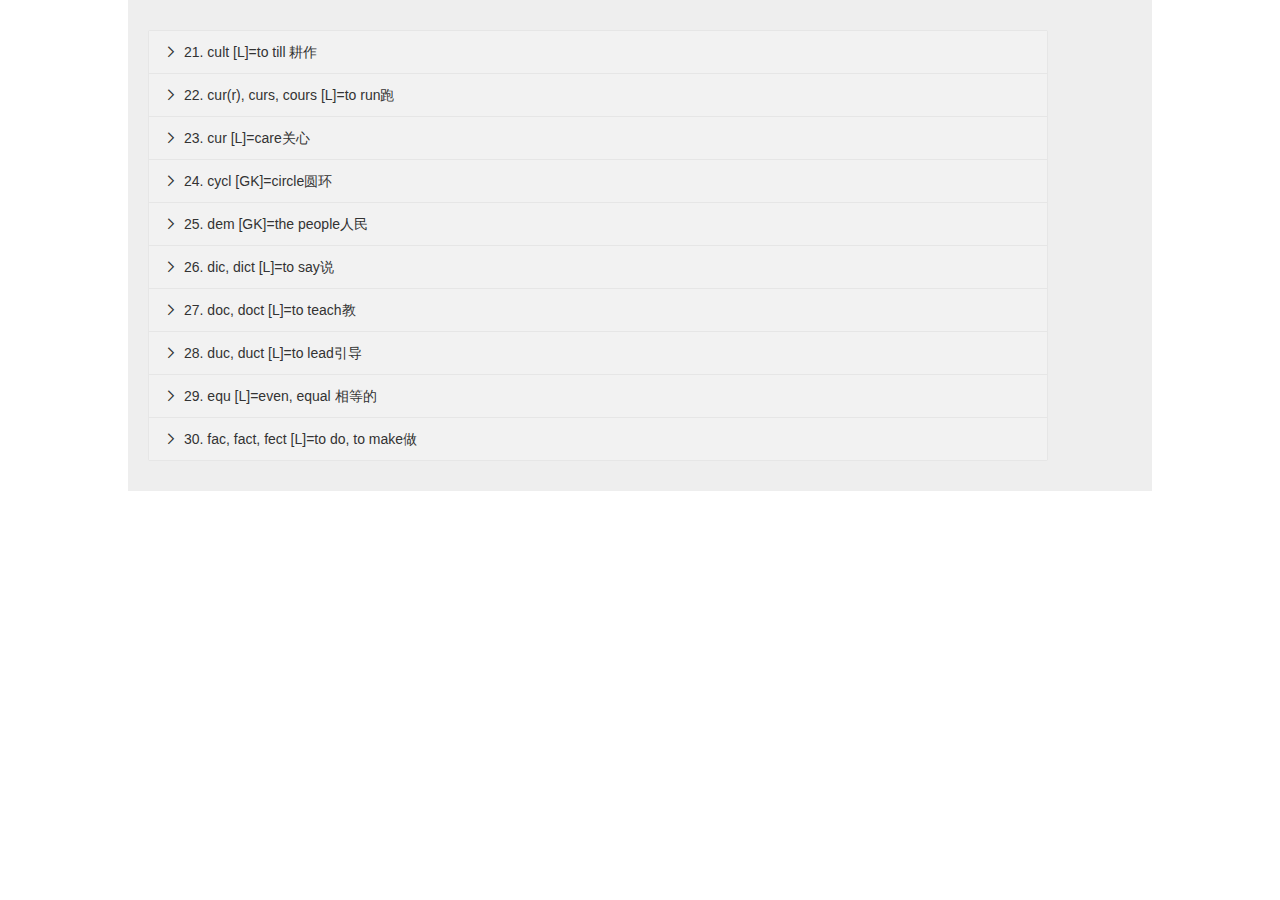
<file: lpw/lpw-etymon3.html>
<!DOCTYPE html>
<html>

<head>
    <meta charset="UTF-8">
    <title>英语</title>
    <link rel="stylesheet" href="../layui/css/layui.css">
    <link rel="stylesheet" href="../main.css">
</head>

<body>
    <div class="layui-container">
        <div id="main-content">
            <div class="layui-collapse">
                <div class="layui-colla-item">
                    <h2 class="layui-colla-title">
          21. cult [L]=to till 耕作
        <i class="layui-icon layui-colla-icon"></i></h2>
                    <div class="layui-colla-content layui-bg-green">
                        在culture，cultivate，agriculture等常用词中，包含着一个很重要的词根cult，它是拉丁动词colere的动名词词干（这个动词的不定式词干col在英语中的派生词很少，例词见练习第4题）。colere的意思包含了古代社会的三种基本的社会活动：居住、耕作、敬神。所以，可以用三个英语动词来表示它的意思：inhabit，till和worship。相应地，词根cult也包含了这三种意思，但是主要意思是to till（耕作，栽培）。
                        <table class="layui-table" lay-skin="line">
                            <thead>
                                <tr>
                                    <th>单词</th>
                                    <th>词频</th>
                                    <th>音标</th>
                                    <th>词根</th>
                                    <th>释义</th>
                                </tr>
                            </thead>
                            <tbody>
                                <tr>
                                    <td>
                                        cult
                                    </td>
                                    <td>
                                        5319
                                    </td>
                                    <td>
                                        [kʌlt]
                                    </td>
                                    <td>
                                        [cult=to worship崇拜→]
                                    </td>
                                    <td>
                                        n. system of formal worship or religious belief礼拜；迷信：the cult of personality个人崇拜
                                    </td>
                                </tr>
                                <tr>
                                    <td>
                                        cultivate
                                    </td>
                                    <td>
                                        5647
                                    </td>
                                    <td>
                                        ['kʌltɪveɪt]
                                    </td>
                                    <td>
                                        [cult=to till耕作；-iv(e)；-ate v.=to make capable of使能……→“to make capable of being tilled 使能用来耕种”→]
                                    </td>
                                    <td>
                                        v. ① make arable land;produce by tillage耕作；栽培：to cultivate the soil耕地② improve;develop改进；培养：to cultivate the habit of analysis养成分析的习惯
                                    </td>
                                </tr>
                                <tr>
                                    <td>
                                        cultivation
                                    </td>
                                    <td>
                                        9600
                                    </td>
                                    <td>
                                        [ˌkʌltɪ'veɪʃn]
                                    </td>
                                    <td>
                                        [cultivat(e);-ion n.]
                                    </td>
                                    <td>
                                        n.耕作；培养；教养
                                    </td>
                                </tr>
                                <tr>
                                    <td>
                                        culture
                                    </td>
                                    <td>
                                        612
                                    </td>
                                    <td>
                                        ['kʌltʃə(r)]
                                    </td>
                                    <td>
                                        [cult=to till耕作，栽培；-ure n.=the act or result表示行为或结果→“tilling or the result of tilling耕作或栽培的结果”→]
                                    </td>
                                    <td>
                                        n.① tillage耕作 ② cultivation 培养：moral culture 德育 ③ improvement by physical or mental training教养：a man of considerable culture文化修养高的人 ④ special form or stage of civilization 文化；文明：the ancient culture古代文化
                                    </td>
                                </tr>
                                <tr>
                                    <td>
                                        cultural
                                    </td>
                                    <td>
                                        934
                                    </td>
                                    <td>
                                        ['kʌltʃərəl]
                                    </td>
                                    <td>
                                        [cultur(e);-al a.]
                                    </td>
                                    <td>
                                        a.文化的；教养的
                                    </td>
                                </tr>
                                <tr>
                                    <td>
                                        agriculture
                                    </td>
                                    <td>
                                        4204
                                    </td>
                                    <td>
                                        ['æɡrɪkʌltʃə(r)]
                                    </td>
                                    <td>
                                        [agri=field 田地；-culture=cultivation 栽培→“cultivation about fields田地上的栽培术”→]
                                    </td>
                                    <td>
                                        n. the science or practice of cultivating the soil and rearing animals农学；农艺；农业
                                    </td>
                                </tr>
                                <tr>
                                    <td>
                                        agricultural
                                    </td>
                                    <td>
                                        3131
                                    </td>
                                    <td>
                                        [ˌæɡrɪ'kʌltʃərəl]
                                    </td>
                                    <td>
                                        [agricultur(e);-al a.]
                                    </td>
                                    <td>
                                        a.农业的；农艺的；农学的
                                    </td>
                                </tr>
                                <tr>
                                    <td>
                                        aquaculture
                                    </td>
                                    <td>
                                        17824
                                    </td>
                                    <td>
                                        ['ækwəkʌltʃə(r)]
                                    </td>
                                    <td>
                                        [aqua=water水；-culture=cultivation培养→]
                                    </td>
                                    <td>
                                        n. cultivation of plans or breeding of animals in water水产养殖
                                    </td>
                                </tr>
                            </tbody>
                        </table>
                    </div>
                </div>
                <div class="layui-colla-item">
                    <h2 class="layui-colla-title">
          22. cur(r), curs, cours [L]=to run跑
        <i class="layui-icon layui-colla-icon"></i></h2>
                    <div class="layui-colla-content layui-bg-green">
                        cur(r)，curs，cours 都来源于拉丁动词currere，意思相当于英语的to run（跑）。其中，cur(r) 来自不定式词干curr；curs 是动名词词干；cours是curs的重读形式。在构词中，cur(r) 用来构成动词；curs和cours一般只出现于名词和形容词中。先介绍几个常见的cur(r) 的派生词。
                        <table class="layui-table" lay-skin="line">
                            <thead>
                                <tr>
                                    <th>单词</th>
                                    <th>词频</th>
                                    <th>音标</th>
                                    <th>词根</th>
                                    <th>释义</th>
                                </tr>
                            </thead>
                            <tbody>
                                <tr>
                                    <td>
                                        occur
                                    </td>
                                    <td>
                                        757
                                    </td>
                                    <td>
                                        [ə'kɜː(r)]
                                    </td>
                                    <td>
                                        [oc-(ob-)=towards向；cur=to run跑→“to run towards向……跑来”→]
                                    </td>
                                    <td>
                                        v.① come about出现：These animals occur in Africa only.这些动物只出现在非洲。② happen 发生：Don't let such accidents occur again.别让这类事情再发生了。
                                    </td>
                                </tr>
                                <tr>
                                    <td>
                                        occurrence
                                    </td>
                                    <td>
                                        6310
                                    </td>
                                    <td>
                                        [ə'kʌrəns]
                                    </td>
                                    <td>
                                        [occur(r);-ence n.]
                                    </td>
                                    <td>
                                        n.出现；发生
                                    </td>
                                </tr>
                                <tr>
                                    <td>
                                        current
                                    </td>
                                    <td>
                                        653
                                    </td>
                                    <td>
                                        ['kʌrənt]
                                    </td>
                                    <td>
                                        [curr=to run跑；-ent a.=-ing……的→“running跑动的，流动的”→]
                                    </td>
                                    <td>
                                        I a. running along with the times流行的：the current mode流行式样；→Ⅱn. the running of water, electricity, etc.水流；电流等：the main current主流
                                    </td>
                                </tr>
                                <tr>
                                    <td>
                                        recur
                                    </td>
                                    <td>
                                        13421
                                    </td>
                                    <td>
                                        [rɪ'kɜː(r)]
                                    </td>
                                    <td>
                                        [re-=back, again回，复；cur=to run跑→“to run back again又跑回来”→]
                                    </td>
                                    <td>
                                        v. come upon or happen again 重来；复发：His illness recurred.他的病复发了。
                                    </td>
                                </tr>
                                <tr>
                                    <td>
                                        recurrence
                                    </td>
                                    <td>
                                        11024
                                    </td>
                                    <td>
                                        [rɪ'kʌrəns]
                                    </td>
                                    <td>
                                        [recur(r);-ence n.]
                                    </td>
                                    <td>
                                        n.重现；复发
                                    </td>
                                </tr>
                                <tr>
                                    <td>
                                        recurrent
                                    </td>
                                    <td>
                                        11676
                                    </td>
                                    <td>
                                        [rɪ'kʌrənt]
                                    </td>
                                    <td>
                                        [recur(r);-ent a.]
                                    </td>
                                    <td>
                                        a.再发生的；经常发生的
                                    </td>
                                </tr>
                                <tr>
                                    <td>
                                        concur
                                    </td>
                                    <td>
                                        9367
                                    </td>
                                    <td>
                                        [kən'kɜː(r)]
                                    </td>
                                    <td>
                                        [con-=together一起；cur=to run跑→“to run together 一起跑来”→]
                                    </td>
                                    <td>
                                        v.①happen at the same time同时发生：Several mistakes concurred to bring about this accident.几桩失误同时发生，造成了这场事故。② agree or approve同意；赞成：The whole class concurred with him.全班都赞同他的意见。
                                    </td>
                                </tr>
                                <tr>
                                    <td>
                                        cursory
                                    </td>
                                    <td>
                                        16261
                                    </td>
                                    <td>
                                        ['kɜːsəri]
                                    </td>
                                    <td>
                                        [curs=to run跑；-ory a.=like像……的→“like running or going hastily像奔跑或疾走的”→]
                                    </td>
                                    <td>
                                        a. hasty;hurried仓猝的；草率的：He is a cursory reader.他看书一目十行，不求甚解。
                                    </td>
                                </tr>
                                <tr>
                                    <td>
                                        excursion
                                    </td>
                                    <td>
                                        8447
                                    </td>
                                    <td>
                                        [ɪk'skɜːʃn]
                                    </td>
                                    <td>
                                        [ex-=out of外；curs=to run跑；-ion n.=the act表行为→“running out of home离家跑到外头去”→]
                                    </td>
                                    <td>
                                        n. pleasure outing or trip远足，短途旅行：excursion train旅游列车
                                    </td>
                                </tr>
                                <tr>
                                    <td>
                                        precursor
                                    </td>
                                    <td>
                                        9902
                                    </td>
                                    <td>
                                        [priː'kɜːsə(r)]
                                    </td>
                                    <td>
                                        [pre-=before前；curs=to run跑；-or n.=person人→“person running before others跑在他人前面的人”→]
                                    </td>
                                    <td>
                                        n. forrunner;predecessor先行者；前辈：Kepler was the precursor of Newton.开普勒是牛顿的前辈人物。
                                    </td>
                                </tr>
                                <tr>
                                    <td>
                                        course
                                    </td>
                                    <td>
                                        419
                                    </td>
                                    <td>
                                        [kɔːs]
                                    </td>
                                    <td>
                                        [cours=to run跑；-e→“running forward向前的跑动”→]
                                    </td>
                                    <td>
                                        I n.①onward movement行进；进程：the course of events事态的发展过程② path in which anything runs or moves道路，路线：the course of a river 河道→Ⅱv. run; run after 跑；追：Blood courses through the veins.血液在血管中循环流动。
                                    </td>
                                </tr>
                                <tr>
                                    <td>
                                        discourse
                                    </td>
                                    <td>
                                        3282
                                    </td>
                                    <td>
                                        ['dɪskɔːs]
                                    </td>
                                    <td>
                                        [dis-=away, out离，出；cours=to run跑；-e→“running out or outpouring（of words）（话语的）滔滔而出”→]
                                    </td>
                                    <td>
                                        n. speech; talk or conversation演说；会谈：a discourse on ancient Rome civilization有关古罗马文化的演讲
                                    </td>
                                </tr>
                                <tr>
                                    <td>
                                        recourse
                                    </td>
                                    <td>
                                        11631
                                    </td>
                                    <td>
                                        [rɪ'kɔːs]
                                    </td>
                                    <td>
                                        [re-=back回；cours=to run跑；-e→“running back or return往回跑，回归”→]
                                    </td>
                                    <td>
                                        n. the freedom to a return, or the right to a payment要求归返权；追索权：I maintain my recourse to you.我保留对你的追索权。
                                    </td>
                                </tr>
                            </tbody>
                        </table>
                    </div>
                </div>
                <div class="layui-colla-item">
                    <h2 class="layui-colla-title">
          23. cur [L]=care关心
        <i class="layui-icon layui-colla-icon"></i></h2>
                    <div class="layui-colla-content layui-bg-green">
                        在常用词cure，curious，accurate，secure中含有词根cur，它来自拉丁名词cura，意思相当于care（关心，注意）。这个词根与刚刚介绍的意为to run（跑）的词根cur(r)形态相同。但是，在实际构词中，两者除了含义不同，发音与形状也不一样。举例来说，词根cur(r)在recur，current，curriculum等派生词中，或者出现在重读尾音节，发[k?:]的音，或以curr的形式添加后缀，发[kɑ:]或[k?]的音。现在要介绍的这个cur，一定要添加后缀构词，发音总是[kj??]。
                        <table class="layui-table" lay-skin="line">
                            <thead>
                                <tr>
                                    <th>单词</th>
                                    <th>词频</th>
                                    <th>音标</th>
                                    <th>词根</th>
                                    <th>释义</th>
                                </tr>
                            </thead>
                            <tbody>
                                <tr>
                                    <td>
                                        cure
                                    </td>
                                    <td>
                                        4633
                                    </td>
                                    <td>
                                        [kjʊə(r)]
                                    </td>
                                    <td>
                                        [cur=care 关心；-e→“care for the sick 对病人的关心”→]
                                    </td>
                                    <td>
                                        I n. means of healing;remedy治疗；治法：Scientists are working on a cure for cancer. 科学家正在研究治疗癌症的方法。→Ⅱv. relieve the sickness;make well治疗；治愈：The doctor cured him of bad cold.医生治好了他的重感冒。
                                    </td>
                                </tr>
                                <tr>
                                    <td>
                                        curious
                                    </td>
                                    <td>
                                        3139
                                    </td>
                                    <td>
                                        ['kjʊəriəs]
                                    </td>
                                    <td>
                                        [cur=care 关心，注意；-i-; -ous a.=causing 引起……的→“causing one's care惹人注意的”→]
                                    </td>
                                    <td>
                                        a.① strange;surprising奇怪的；新奇的：a curious idea怪念头 ② eager to learn;inquisitive好奇的；爱打听的：Don't be too curious about what you are not supposed to know.不要你知道的事，就不要多打听。
                                    </td>
                                </tr>
                                <tr>
                                    <td>
                                        curiosity
                                    </td>
                                    <td>
                                        4570
                                    </td>
                                    <td>
                                        [ˌkjʊəri'ɒsəti]
                                    </td>
                                    <td>
                                        [curio(u)s;-ity n.]
                                    </td>
                                    <td>
                                        n.新奇；好奇
                                    </td>
                                </tr>
                                <tr>
                                    <td>
                                        accurate
                                    </td>
                                    <td>
                                        2754
                                    </td>
                                    <td>
                                        ['ækjərət]
                                    </td>
                                    <td>
                                        [ac- (ad-)=to 对；cur=care 关心，注意；-ate a.=having有……的→“having much care to 对……极为注意的”→]
                                    </td>
                                    <td>
                                        a. exact;without error精确的；准确的：The answer is accurate in every detail.这个答案精确无误。
                                    </td>
                                </tr>
                                <tr>
                                    <td>
                                        accuracy
                                    </td>
                                    <td>
                                        4111
                                    </td>
                                    <td>
                                        ['ækjərəsi]
                                    </td>
                                    <td>
                                        [ac-;cur;-acy n.]
                                    </td>
                                    <td>
                                        n.精确；准确
                                    </td>
                                </tr>
                                <tr>
                                    <td>
                                        secure
                                    </td>
                                    <td>
                                        2511
                                    </td>
                                    <td>
                                        [sɪ'kjʊə(r)]
                                    </td>
                                    <td>
                                        [se-=apart离开；cur=care关心；-e→“apart from the state of care离开挂念状态的”→]
                                    </td>
                                    <td>
                                        I a. untroubled by danger or apprehension无忧无虑的；安心的：She felt secure to her own future.她对未来感到放心。② safe against attack安全的：secure place安全的地方→Ⅱv. cause or make safe使安全：We must secure our supply line.我们必须保障运输线的安全。
                                    </td>
                                </tr>
                                <tr>
                                    <td>
                                        security
                                    </td>
                                    <td>
                                        661
                                    </td>
                                    <td>
                                        [sɪ'kjʊərəti]
                                    </td>
                                    <td>
                                        [secur(e) a.;-ity n.]
                                    </td>
                                    <td>
                                        n.安全；保护
                                    </td>
                                </tr>
                                <tr>
                                    <td>
                                        procure
                                    </td>
                                    <td>
                                        13725
                                    </td>
                                    <td>
                                        [prə'kjʊə(r)]
                                    </td>
                                    <td>
                                        [pro-=for为；cur=care关心；-e→“to give one's care for为……而关心”→]
                                    </td>
                                    <td>
                                        v. obtain by care or effort;acquire获取；取得：He can procure a ticket for you.他会替你弄到一张票。
                                    </td>
                                </tr>
                                <tr>
                                    <td>
                                        curator
                                    </td>
                                    <td>
                                        6052
                                    </td>
                                    <td>
                                        [kjʊə'reɪtə(r)]
                                    </td>
                                    <td>
                                        [cur=care 关心，照料；-ator (-ate +-or) n.=person who acts做……者→]
                                    </td>
                                    <td>
                                        n.① manager or keeper管理者② keeper or custodian of museum, library, etc.（博物馆、图书馆等）馆长
                                    </td>
                                </tr>
                            </tbody>
                        </table>
                    </div>
                </div>
                <div class="layui-colla-item">
                    <h2 class="layui-colla-title">
          24. cycl [GK]=circle圆环
        <i class="layui-icon layui-colla-icon"></i></h2>
                    <div class="layui-colla-content layui-bg-green">
                        常用词cycle，bicycle和encyclopaedia中，含有词根cycl，它源于希腊名词kuklos，意为circle（圆环）。cycl多见于科技术语，一般只与希腊语源的词根或词缀相结合。
                        <table class="layui-table" lay-skin="line">
                            <thead>
                                <tr>
                                    <th>单词</th>
                                    <th>词频</th>
                                    <th>音标</th>
                                    <th>词根</th>
                                    <th>释义</th>
                                </tr>
                            </thead>
                            <tbody>
                                <tr>
                                    <td>
                                        cycle
                                    </td>
                                    <td>
                                        2240
                                    </td>
                                    <td>
                                        ['saɪkl]
                                    </td>
                                    <td>
                                        [cycl=circle圆环；-e→“a circle of time running时间转了一圈”→]
                                    </td>
                                    <td>
                                        n. recurrent period;period of a thing completion循环；周期：the cycle of the seasons季节的循环
                                    </td>
                                </tr>
                                <tr>
                                    <td>
                                        bicycle
                                    </td>
                                    <td>
                                        4413
                                    </td>
                                    <td>
                                        ['baɪsɪkl]
                                    </td>
                                    <td>
                                        [bi-=two二；cycl=circle圆环；-e→“two circles两个圆轮”→]
                                    </td>
                                    <td>
                                        I n. two-wheeled vehicle两轮脚踏车，自行车→Ⅱv. ride on a bicycle骑自行车：to bicycle to school骑自行车上学
                                    </td>
                                </tr>
                                <tr>
                                    <td>
                                        cyclone
                                    </td>
                                    <td>
                                        18738
                                    </td>
                                    <td>
                                        ['saɪkləʊn]
                                    </td>
                                    <td>
                                        [cycl=cicle圆；-one n.=thing, wind物，风→“wind in a circle圆环状的风”→]
                                    </td>
                                    <td>
                                        n. wind whirling around a low barometric center旋风，气旋（围绕低气压中心旋转的风）
                                    </td>
                                </tr>
                            </tbody>
                        </table>
                    </div>
                </div>
                <div class="layui-colla-item">
                    <h2 class="layui-colla-title">
          25. dem [GK]=the people人民
        <i class="layui-icon layui-colla-icon"></i></h2>
                    <div class="layui-colla-content layui-bg-green">
                        dem源于希腊名词demos，意思相当于the people（人民）。在添加后缀时，它常带有连接字母-o-，可以把demo当作dem的异体。
                        <table class="layui-table" lay-skin="line">
                            <thead>
                                <tr>
                                    <th>单词</th>
                                    <th>词频</th>
                                    <th>音标</th>
                                    <th>词根</th>
                                    <th>释义</th>
                                </tr>
                            </thead>
                            <tbody>
                                <tr>
                                    <td>
                                        democracy
                                    </td>
                                    <td>
                                        1511
                                    </td>
                                    <td>
                                        [dɪ'mɒkrəsi]
                                    </td>
                                    <td>
                                        [demo=the people人民；-cracy n.=power权力→rule or ruling body统治，政体→“rule or ruling body by the people人民的统治或政权”→]
                                    </td>
                                    <td>
                                        n. government by all the people;society characterized by recog-nizing the equal rights of all the people民主政权；民主社会
                                    </td>
                                </tr>
                                <tr>
                                    <td>
                                        democratic
                                    </td>
                                    <td>
                                        856
                                    </td>
                                    <td>
                                        [ˌdemə'krætɪk]
                                    </td>
                                    <td>
                                        [democrat;-ic a.]
                                    </td>
                                    <td>
                                        a.民主主义的；民主政体的
                                    </td>
                                </tr>
                                <tr>
                                    <td>
                                        democratize
                                    </td>
                                    <td>
                                        18694
                                    </td>
                                    <td>
                                        [dɪ'mɒkrətaɪz]
                                    </td>
                                    <td>
                                        [democrat;-ize v.]
                                    </td>
                                    <td>
                                        v.使民主化
                                    </td>
                                </tr>
                                <tr>
                                    <td>
                                        demographic
                                    </td>
                                    <td>
                                        4669
                                    </td>
                                    <td>
                                        [ˌdemə'ɡræfɪk]
                                    </td>
                                    <td>
                                        [demograph(y);-ic a.]
                                    </td>
                                    <td>
                                        a.人口统计的
                                    </td>
                                </tr>
                                <tr>
                                    <td>
                                        demographer
                                    </td>
                                    <td>
                                        18756
                                    </td>
                                    <td>
                                        [dɪ'mɒɡrəfə(r)]
                                    </td>
                                    <td>
                                        [demograph(y);-er n.]
                                    </td>
                                    <td>
                                        n.人口统计学者
                                    </td>
                                </tr>
                                <tr>
                                    <td>
                                        epidemic
                                    </td>
                                    <td>
                                        4973
                                    </td>
                                    <td>
                                        [ˌepɪ'demɪk]
                                    </td>
                                    <td>
                                        [epi-=upon在……之上；dem=the people民众；-ic a.=being……的→“being upon the people 发生在民众身上的”→]
                                    </td>
                                    <td>
                                        I a. prevalent among the people in a certain place at a certain time流行性的：Polio was once an epidemic disease.小儿麻痹症曾是一种流行性传染病。→Ⅱn. epidemic disease流行病：to prevent epidemics预防流行病
                                    </td>
                                </tr>
                                <tr>
                                    <td>
                                        endemic
                                    </td>
                                    <td>
                                        12408
                                    </td>
                                    <td>
                                        [en'demɪk]
                                    </td>
                                    <td>
                                        [en-=in在……之中；dem=the people人民；-ic a.=being……的→“being in the people of a certain area存在于某个地区民众中的”→]
                                    </td>
                                    <td>
                                        I a. prevalent in a particular area or nation某地（或某种人）特有的，地方性的：Cholera was an endemic disease in India.霍乱曾是印度特有的地方病。→Ⅱn. disease of an endemic nature地方性流行病；风土病：Some endemics have become epidemic diseases in the world.有些地方性疾病已变成世界性的流行病。
                                    </td>
                                </tr>
                                <tr>
                                    <td>
                                        pandemic
                                    </td>
                                    <td>
                                        14737
                                    </td>
                                    <td>
                                        [pæn'demɪk]
                                    </td>
                                    <td>
                                        [pan-=whole全，遍；dem=the people人民；-ic a.=pertaining to……的→“pertaining to the whole people涉及全民的”→]
                                    </td>
                                    <td>
                                        a. prevalent over the whole of a country or the whole world流行全国（或全世界）的：a pandemic influenza世界性流感
                                    </td>
                                </tr>
                            </tbody>
                        </table>
                    </div>
                </div>
                <div class="layui-colla-item">
                    <h2 class="layui-colla-title">
          26. dic, dict [L]=to say说
        <i class="layui-icon layui-colla-icon"></i></h2>
                    <div class="layui-colla-content layui-bg-green">
                        词根dic是拉丁动词dicere的不定式词干；dict是动名词词干，意思都相当于to say（说）。在英语中，dic的派生词较少，dict的派生能力却很强。
                        <table class="layui-table" lay-skin="line">
                            <thead>
                                <tr>
                                    <th>单词</th>
                                    <th>词频</th>
                                    <th>音标</th>
                                    <th>词根</th>
                                    <th>释义</th>
                                </tr>
                            </thead>
                            <tbody>
                                <tr>
                                    <td>
                                        indicate
                                    </td>
                                    <td>
                                        786
                                    </td>
                                    <td>
                                        ['ɪndɪkeɪt]
                                    </td>
                                    <td>
                                        [in-=towards对；dic=to say说；-ate v.→“to say towards some-thing针对某事说话”→]
                                    </td>
                                    <td>
                                        v.① point out;make known指出；表明：The arrow indicates the direction of advance. 箭头指出前进方向。② show;suggest表示；暗示：High fever indicates severe illnesss.高烧表示病重。
                                    </td>
                                </tr>
                                <tr>
                                    <td>
                                        indication
                                    </td>
                                    <td>
                                        3401
                                    </td>
                                    <td>
                                        [ˌɪndɪ'keɪʃn]
                                    </td>
                                    <td>
                                        [indicat(e);-ion n.]
                                    </td>
                                    <td>
                                        n.指示；象征
                                    </td>
                                </tr>
                                <tr>
                                    <td>
                                        indicator
                                    </td>
                                    <td>
                                        3927
                                    </td>
                                    <td>
                                        ['ɪndɪkeɪtə(r)]
                                    </td>
                                    <td>
                                        [indicat(e);-or n.]
                                    </td>
                                    <td>
                                        n.指示者；指示器
                                    </td>
                                </tr>
                                <tr>
                                    <td>
                                        indicative
                                    </td>
                                    <td>
                                        10097
                                    </td>
                                    <td>
                                        [ɪn'dɪkətɪv]
                                    </td>
                                    <td>
                                        [indicat(e);-ive a.]
                                    </td>
                                    <td>
                                        a.指示的；象征的；陈述的
                                    </td>
                                </tr>
                                <tr>
                                    <td>
                                        dictate
                                    </td>
                                    <td>
                                        4989
                                    </td>
                                    <td>
                                        [dɪk'teɪt]
                                    </td>
                                    <td>
                                        [dict=to say说→saying话；-ate v.=to do做→“to do a saying做一次讲话”→]
                                    </td>
                                    <td>
                                        v.①say or read for another to write口述，使听写：He dictated a letter to the typist.他向打字员口授一封信。②say commands命令，支配：He will not be dictated to you.他不会听命于你的。
                                    </td>
                                </tr>
                                <tr>
                                    <td>
                                        dictator
                                    </td>
                                    <td>
                                        6844
                                    </td>
                                    <td>
                                        [dɪk'teɪtə(r)]
                                    </td>
                                    <td>
                                        [dictate(e) v.命令；-or n.=person人→“person who dictates laws, commands, etc.发布法令者”→]
                                    </td>
                                    <td>
                                        n. absolute ruler独裁者，专政者：fascist dictators法西斯独裁者
                                    </td>
                                </tr>
                                <tr>
                                    <td>
                                        dictatorship
                                    </td>
                                    <td>
                                        7780
                                    </td>
                                    <td>
                                        [ˌdɪk'teɪtəʃɪp]
                                    </td>
                                    <td>
                                        [dictator;-ship n.]
                                    </td>
                                    <td>
                                        n.独裁；专政
                                    </td>
                                </tr>
                                <tr>
                                    <td>
                                        dictatorial
                                    </td>
                                    <td>
                                        19257
                                    </td>
                                    <td>
                                        [ˌdɪktə'tɔːriəl]
                                    </td>
                                    <td>
                                        [dictator;-ial a.]
                                    </td>
                                    <td>
                                        a.独裁的；专政的
                                    </td>
                                </tr>
                                <tr>
                                    <td>
                                        dictionary
                                    </td>
                                    <td>
                                        8658
                                    </td>
                                    <td>
                                        ['dɪkʃənri]
                                    </td>
                                    <td>
                                        [diction n. 措词；-ary n.=thing物→“book for diction措词用书”→]
                                    </td>
                                    <td>
                                        n. book explaining the use of words in a language词典，字典：an English-Chinese dictionary英汉词典
                                    </td>
                                </tr>
                                <tr>
                                    <td>
                                        contradict
                                    </td>
                                    <td>
                                        6974
                                    </td>
                                    <td>
                                        [ˌkɒntrə'dɪkt]
                                    </td>
                                    <td>
                                        [contra-=against 对抗；dict=to say 说→“to say against 以言相抗”→]
                                    </td>
                                    <td>
                                        v.① speak against反驳：Students may contradict their teachers.学生可以反驳教师。② deny否认：Don't contradict what you just testified.别否认你刚刚证实的东西。③ hold the opposite of同……矛盾：to contradict oneself自相矛盾
                                    </td>
                                </tr>
                                <tr>
                                    <td>
                                        contradiction
                                    </td>
                                    <td>
                                        5519
                                    </td>
                                    <td>
                                        [ˌkɒntrə'dɪkʃn]
                                    </td>
                                    <td>
                                        [contradict;-ion n.]
                                    </td>
                                    <td>
                                        n.矛盾
                                    </td>
                                </tr>
                                <tr>
                                    <td>
                                        contradictory
                                    </td>
                                    <td>
                                        7561
                                    </td>
                                    <td>
                                        [ˌkɒntrə'dɪktəri]
                                    </td>
                                    <td>
                                        [contradict;-ory a.]
                                    </td>
                                    <td>
                                        a.矛盾的；对立的
                                    </td>
                                </tr>
                                <tr>
                                    <td>
                                        dictum
                                    </td>
                                    <td>
                                        17983
                                    </td>
                                    <td>
                                        ['dɪktəm]
                                    </td>
                                    <td>
                                        [dict=to say说；-um n.=thing done所做的事→“something said有人说过的话”→]
                                    </td>
                                    <td>
                                        n. saying;authoritative saying名言；格言：There is an old dictum that blood is thicker than water.古话说，血浓于水。
                                    </td>
                                </tr>
                                <tr>
                                    <td>
                                        edict
                                    </td>
                                    <td>
                                        15857
                                    </td>
                                    <td>
                                        ['iːdɪkt]
                                    </td>
                                    <td>
                                        [e-（ex-）=out from 自……而出；dict=to say说→saying 话→“saying out from（the authorities）（当权者）发出的话”→]
                                    </td>
                                    <td>
                                        n. order issued by authority法令：the king's edict国王的命令
                                    </td>
                                </tr>
                                <tr>
                                    <td>
                                        predict
                                    </td>
                                    <td>
                                        1622
                                    </td>
                                    <td>
                                        [prɪ'dɪkt]
                                    </td>
                                    <td>
                                        [pre-=beforehand事先；dict=to say说→“to say beforehand事先说出”→]
                                    </td>
                                    <td>
                                        v. say what will happen in the future;foretell预言；预告：The weather forecasting center predicted rain for tomorrow.气象站预告明天有雨。
                                    </td>
                                </tr>
                                <tr>
                                    <td>
                                        prediction
                                    </td>
                                    <td>
                                        3641
                                    </td>
                                    <td>
                                        [prɪ'dɪkʃn]
                                    </td>
                                    <td>
                                        [predict;-ion n.]
                                    </td>
                                    <td>
                                        n.预言；预告
                                    </td>
                                </tr>
                                <tr>
                                    <td>
                                        predictive
                                    </td>
                                    <td>
                                        10637
                                    </td>
                                    <td>
                                        [prɪ'dɪktɪv]
                                    </td>
                                    <td>
                                        [predict;-ive a.]
                                    </td>
                                    <td>
                                        a.预兆的
                                    </td>
                                </tr>
                            </tbody>
                        </table>
                    </div>
                </div>
                <div class="layui-colla-item">
                    <h2 class="layui-colla-title">
          27. doc, doct [L]=to teach教
        <i class="layui-icon layui-colla-icon"></i></h2>
                    <div class="layui-colla-content layui-bg-green">
                        在常用词doctor，document和doctrine中，doc和doct是来自拉丁动词docere的一对同源异形根，意思相当于to teach（教）。
                        <table class="layui-table" lay-skin="line">
                            <thead>
                                <tr>
                                    <th>单词</th>
                                    <th>词频</th>
                                    <th>音标</th>
                                    <th>词根</th>
                                    <th>释义</th>
                                </tr>
                            </thead>
                            <tbody>
                                <tr>
                                    <td>
                                        doctor
                                    </td>
                                    <td>
                                        571
                                    </td>
                                    <td>
                                        ['dɒktə(r)]
                                    </td>
                                    <td>
                                        [doct=to teach教；-or n.=person人→“person who teaches, or a learned person 为师者，有学问的人”→]
                                    </td>
                                    <td>
                                        n. ① one who holds the highest degree in a certain field博士（获得某学科最高学位的人）：Doctor of Science理科博士②one who is trained and licensed to practice medicine医生：to go to see the doctor's去就医
                                    </td>
                                </tr>
                                <tr>
                                    <td>
                                        doctorate
                                    </td>
                                    <td>
                                        8723
                                    </td>
                                    <td>
                                        ['dɒktərət]
                                    </td>
                                    <td>
                                        [doctor;-ate n.]
                                    </td>
                                    <td>
                                        n.博士头衔；博士学位
                                    </td>
                                </tr>
                                <tr>
                                    <td>
                                        doctoral
                                    </td>
                                    <td>
                                        8078
                                    </td>
                                    <td>
                                        ['dɒktərəl]
                                    </td>
                                    <td>
                                        [doctor;-al a.]
                                    </td>
                                    <td>
                                        a.博士的
                                    </td>
                                </tr>
                                <tr>
                                    <td>
                                        document
                                    </td>
                                    <td>
                                        1396
                                    </td>
                                    <td>
                                        ['dɒkjumənt]
                                    </td>
                                    <td>
                                        [doc=to teach教；-u-;-ment n.=thing物→“thing written for teaching or giving information用以示教的书面材料”→]
                                    </td>
                                    <td>
                                        n. paper or other material giving information, proof, or evidence文件；文献：clas-sified documents保密文件
                                    </td>
                                </tr>
                                <tr>
                                    <td>
                                        documentary
                                    </td>
                                    <td>
                                        4264
                                    </td>
                                    <td>
                                        [ˌdɒkju'mentri]
                                    </td>
                                    <td>
                                        [document;-ary a./n.]
                                    </td>
                                    <td>
                                        a.公文的n.纪录片
                                    </td>
                                </tr>
                                <tr>
                                    <td>
                                        doctrine
                                    </td>
                                    <td>
                                        3783
                                    </td>
                                    <td>
                                        ['dɒktrɪn]
                                    </td>
                                    <td>
                                        [doctr（doct）=to teach 教；-ine n.=something done 表行为对象→“something taught 教导的内容”→]
                                    </td>
                                    <td>
                                        n. body of teachings orinstructions教义；教条：Christian doctrine基督教教义
                                    </td>
                                </tr>
                                <tr>
                                    <td>
                                        doctrinal
                                    </td>
                                    <td>
                                        14063
                                    </td>
                                    <td>
                                        [dɒk'traɪnl]
                                    </td>
                                    <td>
                                        [doctrin(e);-al a.]
                                    </td>
                                    <td>
                                        a.教条的
                                    </td>
                                </tr>
                                <tr>
                                    <td>
                                        docile
                                    </td>
                                    <td>
                                        19876
                                    </td>
                                    <td>
                                        ['dəʊsaɪl]
                                    </td>
                                    <td>
                                        [doc=to teach教；-ile a.=capable of可……的→“capable of being taught”→]
                                    </td>
                                    <td>
                                        a. easy to teach, train or manage易管教的；易驯服的；驯良的：a docile horse一匹驯良的马
                                    </td>
                                </tr>
                            </tbody>
                        </table>
                    </div>
                </div>
                <div class="layui-colla-item">
                    <h2 class="layui-colla-title">
          28. duc, duct [L]=to lead引导
        <i class="layui-icon layui-colla-icon"></i></h2>
                    <div class="layui-colla-content layui-bg-green">
                        常用词conduct, educate, introduce, produce等是同根词。它们的词根duc或duct都来自拉丁动词ducere，意思相当于to lead（引导）。这对词根的孳生能力很强，其同根词不下百个。
                        <table class="layui-table" lay-skin="line">
                            <thead>
                                <tr>
                                    <th>单词</th>
                                    <th>词频</th>
                                    <th>音标</th>
                                    <th>词根</th>
                                    <th>释义</th>
                                </tr>
                            </thead>
                            <tbody>
                                <tr>
                                    <td>
                                        conduct
                                    </td>
                                    <td>
                                        1166
                                    </td>
                                    <td>
                                        [kən'dʌkt]
                                    </td>
                                    <td>
                                        [con-表加强词义；duct=to lead引导→]
                                    </td>
                                    <td>
                                        I n.① leading;guidance引导；指导：His conduct of the business is successful.他对企业的指导是有成效的。② leading oneself to a certain result, or behaviour行为；品行：His conduct in school is good.他在学校品行良好。→Ⅱv.① lead or guide 引导；带领：The mayor conducted us through the town.市长带我们参观了城市。②direct（oneself）为人，表现：The children conducted themselves well tonight.孩子们今晚表现得很好。
                                    </td>
                                </tr>
                                <tr>
                                    <td>
                                        conductor
                                    </td>
                                    <td>
                                        5996
                                    </td>
                                    <td>
                                        [kən'dʌktə(r)]
                                    </td>
                                    <td>
                                        [conduct v.;-or n.]
                                    </td>
                                    <td>
                                        n.指导者；（乐队）指挥；导体
                                    </td>
                                </tr>
                                <tr>
                                    <td>
                                        educate
                                    </td>
                                    <td>
                                        3059
                                    </td>
                                    <td>
                                        ['edʒukeɪt]
                                    </td>
                                    <td>
                                        [e-（ex-）=out of从……出来；duc=to lead引导；-ate v.→“to lead out of（the ignorant state）从（无知状态）引导出来”→]
                                    </td>
                                    <td>
                                        v. give training or schooling to教养；教育：He has been well educated.他受过良好的教育。
                                    </td>
                                </tr>
                                <tr>
                                    <td>
                                        education
                                    </td>
                                    <td>
                                        377
                                    </td>
                                    <td>
                                        [ˌedʒu'keɪʃn]
                                    </td>
                                    <td>
                                        [educat(e);-ion n.]
                                    </td>
                                    <td>
                                        n.教育；教育的过程
                                    </td>
                                </tr>
                                <tr>
                                    <td>
                                        educator
                                    </td>
                                    <td>
                                        2450
                                    </td>
                                    <td>
                                        ['edʒukeɪtə(r)]
                                    </td>
                                    <td>
                                        [educat(e);-or n.]
                                    </td>
                                    <td>
                                        n.教育工作者
                                    </td>
                                </tr>
                                <tr>
                                    <td>
                                        introduce
                                    </td>
                                    <td>
                                        1230
                                    </td>
                                    <td>
                                        [ˌɪntrə'djuːs]
                                    </td>
                                    <td>
                                        [intro-=into进；duc=to lead引导；-e→“to lead into引进”→]
                                    </td>
                                    <td>
                                        v.① lead or bring into use引用；采用：to introduce new techniques采用新技术 ② lead into acquaintance with介绍：to introduce a new teacher to the class把新老师介绍给班上学生
                                    </td>
                                </tr>
                                <tr>
                                    <td>
                                        introduction
                                    </td>
                                    <td>
                                        2926
                                    </td>
                                    <td>
                                        [ˌɪntrə'dʌkʃn]
                                    </td>
                                    <td>
                                        [intro-;duct;-ion n.]
                                    </td>
                                    <td>
                                        n.引进；介绍；导言
                                    </td>
                                </tr>
                                <tr>
                                    <td>
                                        introductory
                                    </td>
                                    <td>
                                        9090
                                    </td>
                                    <td>
                                        [ˌɪntrə'dʌktəri]
                                    </td>
                                    <td>
                                        [intro-;duct;-ory a.]
                                    </td>
                                    <td>
                                        a.介绍的；导言的
                                    </td>
                                </tr>
                                <tr>
                                    <td>
                                        produce
                                    </td>
                                    <td>
                                        543
                                    </td>
                                    <td>
                                        [prə'djuːs]
                                    </td>
                                    <td>
                                        [pro-=forward向前；duc=to lead引导；-e→“to lead or bring forward to some result向前引导，引出结果来”→]
                                    </td>
                                    <td>
                                        v. bring forth;make or create生产；制造；创造：This factory produces lathes.这家工厂生产车床。
                                    </td>
                                </tr>
                                <tr>
                                    <td>
                                        producer
                                    </td>
                                    <td>
                                        1859
                                    </td>
                                    <td>
                                        [prə'djuːsə(r)]
                                    </td>
                                    <td>
                                        [produc(e);-er n.]
                                    </td>
                                    <td>
                                        n.生产者；制造者
                                    </td>
                                </tr>
                                <tr>
                                    <td>
                                        product
                                    </td>
                                    <td>
                                        570
                                    </td>
                                    <td>
                                        ['prɒdʌkt]
                                    </td>
                                    <td>
                                        [pro-;duct]
                                    </td>
                                    <td>
                                        n.产品；成果
                                    </td>
                                </tr>
                                <tr>
                                    <td>
                                        production
                                    </td>
                                    <td>
                                        962
                                    </td>
                                    <td>
                                        [prə'dʌkʃn]
                                    </td>
                                    <td>
                                        [pro-;duct;-ion n.]
                                    </td>
                                    <td>
                                        n.生产；总产品；总成果
                                    </td>
                                </tr>
                                <tr>
                                    <td>
                                        productive
                                    </td>
                                    <td>
                                        4006
                                    </td>
                                    <td>
                                        [prə'dʌktɪv]
                                    </td>
                                    <td>
                                        [pro-;duct;-ive a.]
                                    </td>
                                    <td>
                                        a.生产的；多产的
                                    </td>
                                </tr>
                                <tr>
                                    <td>
                                        deduce
                                    </td>
                                    <td>
                                        13706
                                    </td>
                                    <td>
                                        [dɪ'djuːs]
                                    </td>
                                    <td>
                                        [de-=down from从……出来；duc=to lead引导；-e→“to lead a conclusion down from从……引出结论”→]
                                    </td>
                                    <td>
                                        v. draw as conclusion;infer演绎；推理：I deduced that she was married by the ring on her finger.根据她手上的戒指我推断她已经结婚。
                                    </td>
                                </tr>
                                <tr>
                                    <td>
                                        deduction
                                    </td>
                                    <td>
                                        7141
                                    </td>
                                    <td>
                                        [dɪ'dʌkʃn]
                                    </td>
                                    <td>
                                        [de-;duct;-ion n.]
                                    </td>
                                    <td>
                                        n.演绎；推论；扣除
                                    </td>
                                </tr>
                                <tr>
                                    <td>
                                        reduce
                                    </td>
                                    <td>
                                        702
                                    </td>
                                    <td>
                                        [rɪ'djuːs]
                                    </td>
                                    <td>
                                        [re-=backward向后；duc=to lead引导；-e→“to lead backward引回头，使后退”→]
                                    </td>
                                    <td>
                                        v. ① bring from a higher position to a lower position使降级：The officer was reduced to the ranks.那个军官被降为士兵。②make less in size, amount, value, etc.缩小；减少；贬值等：to reduce the costs降低成本
                                    </td>
                                </tr>
                                <tr>
                                    <td>
                                        reduction
                                    </td>
                                    <td>
                                        2290
                                    </td>
                                    <td>
                                        [rɪ'dʌkʃn]
                                    </td>
                                    <td>
                                        [re-;duct;-ion n.]
                                    </td>
                                    <td>
                                        n.减少；缩小
                                    </td>
                                </tr>
                                <tr>
                                    <td>
                                        seduce
                                    </td>
                                    <td>
                                        8781
                                    </td>
                                    <td>
                                        [sɪ'djuːs]
                                    </td>
                                    <td>
                                        [se-=aside离，偏；duc=to lead引导；-e→“to lead aside引离正道”→]
                                    </td>
                                    <td>
                                        v. lead astray, or draw aside from what is right勾引；引诱：She seduced him to crime.她引诱他犯罪。
                                    </td>
                                </tr>
                                <tr>
                                    <td>
                                        seduction
                                    </td>
                                    <td>
                                        12718
                                    </td>
                                    <td>
                                        [sɪ'dʌkʃn]
                                    </td>
                                    <td>
                                        [se-;duct;-ion n.]
                                    </td>
                                    <td>
                                        n.诱惑；勾引
                                    </td>
                                </tr>
                                <tr>
                                    <td>
                                        seductive
                                    </td>
                                    <td>
                                        10064
                                    </td>
                                    <td>
                                        [sɪ'dʌktɪv]
                                    </td>
                                    <td>
                                        [re-;duct;-ive a.]
                                    </td>
                                    <td>
                                        a.诱人堕落的
                                    </td>
                                </tr>
                                <tr>
                                    <td>
                                        abduct
                                    </td>
                                    <td>
                                        11732
                                    </td>
                                    <td>
                                        [æb'dʌkt]
                                    </td>
                                    <td>
                                        [ab-=away from离开；duct=to lead引导→“to lead away from home引离家庭”→]
                                    </td>
                                    <td>
                                        v. take away by fraud or violence;kidnap诱拐；劫持：His forefather was abducted to America a long time ago.他的祖先是很久前被绑架到美洲的。
                                    </td>
                                </tr>
                                <tr>
                                    <td>
                                        abduction
                                    </td>
                                    <td>
                                        11329
                                    </td>
                                    <td>
                                        [æb'dʌkʃn]
                                    </td>
                                    <td>
                                        [abduct;-ion n.]
                                    </td>
                                    <td>
                                        n.诱拐；劫持
                                    </td>
                                </tr>
                                <tr>
                                    <td>
                                        induct
                                    </td>
                                    <td>
                                        15282
                                    </td>
                                    <td>
                                        [ɪn'dʌkt]
                                    </td>
                                    <td>
                                        [in-=into入；duct=to lead引导→“to lead into some group引导加入某种团体”→]
                                    </td>
                                    <td>
                                        v.①introduce formally使正式加入：He was inducted into the trade union.他入了工会。② put in possession使就职：This ceremony inducts the cabinet into office.仪式之后，新内阁正式就职。
                                    </td>
                                </tr>
                                <tr>
                                    <td>
                                        induction
                                    </td>
                                    <td>
                                        10979
                                    </td>
                                    <td>
                                        [ɪn'dʌkʃn]
                                    </td>
                                    <td>
                                        [induct;-ion n.]
                                    </td>
                                    <td>
                                        n.入会；就职
                                    </td>
                                </tr>
                            </tbody>
                        </table>
                    </div>
                </div>
                <div class="layui-colla-item">
                    <h2 class="layui-colla-title">
          29. equ [L]=even, equal 相等的
        <i class="layui-icon layui-colla-icon"></i></h2>
                    <div class="layui-colla-content layui-bg-green">
                        在常用词equal，equate，adequate和equivalent中，可以看到词根equ，它来自拉丁形容词aequus，意思相当于even（相等的）。这个词根与其他词根构词时，常带有连接字母-i-，也可以把equi看作equ的异体。
                        <table class="layui-table" lay-skin="line">
                            <thead>
                                <tr>
                                    <th>单词</th>
                                    <th>词频</th>
                                    <th>音标</th>
                                    <th>词根</th>
                                    <th>释义</th>
                                </tr>
                            </thead>
                            <tbody>
                                <tr>
                                    <td>
                                        equal
                                    </td>
                                    <td>
                                        1844
                                    </td>
                                    <td>
                                        ['iːkwəl]
                                    </td>
                                    <td>
                                        [equ=even相等的；-al a.=being有……性质的→“being even相等的”→]
                                    </td>
                                    <td>
                                        a. of the even equlity, value, number, degree, etc.相等的；等值的；等量的：equal pay for equal work同工同酬
                                    </td>
                                </tr>
                                <tr>
                                    <td>
                                        equality
                                    </td>
                                    <td>
                                        4642
                                    </td>
                                    <td>
                                        [i'kwɒləti]
                                    </td>
                                    <td>
                                        [equal;-ity n.]
                                    </td>
                                    <td>
                                        n.同等；平等；均等
                                    </td>
                                </tr>
                                <tr>
                                    <td>
                                        equalize
                                    </td>
                                    <td>
                                        18518
                                    </td>
                                    <td>
                                        ['iːkwəlaɪz]
                                    </td>
                                    <td>
                                        [equal;-ize v.]
                                    </td>
                                    <td>
                                        v.使相等；使平均
                                    </td>
                                </tr>
                                <tr>
                                    <td>
                                        equate
                                    </td>
                                    <td>
                                        8162
                                    </td>
                                    <td>
                                        [i'kweɪt]
                                    </td>
                                    <td>
                                        [equ=even相等；-ate v.=to make使……→]
                                    </td>
                                    <td>
                                        v. make equal;even out使相等；使平衡：to equate the debits and credits on the balance sheet使结算表中借贷双方平衡
                                    </td>
                                </tr>
                                <tr>
                                    <td>
                                        equation
                                    </td>
                                    <td>
                                        4019
                                    </td>
                                    <td>
                                        [ɪ'kweɪʒn]
                                    </td>
                                    <td>
                                        [equat(e);-ion n.]
                                    </td>
                                    <td>
                                        n.平均；相等；等式；方程式
                                    </td>
                                </tr>
                                <tr>
                                    <td>
                                        adequate
                                    </td>
                                    <td>
                                        3326
                                    </td>
                                    <td>
                                        ['ædɪkwət]
                                    </td>
                                    <td>
                                        [ad-=to对；equ=equal相等；-ate a.=being有……性质的→“being equal to the needs与需求相等的”→]
                                    </td>
                                    <td>
                                        a.① equal to a job, or competent胜任的：She is adequate, though not so perfect.她虽不完美，但能胜任。② equal to what is required;sufficient足够的；充分的：The supply is not adequate to the demand.供不应求。
                                    </td>
                                </tr>
                                <tr>
                                    <td>
                                        adequacy
                                    </td>
                                    <td>
                                        15090
                                    </td>
                                    <td>
                                        ['ædɪkwəsi]
                                    </td>
                                    <td>
                                        [ad-;equ;-acy n.]
                                    </td>
                                    <td>
                                        n.适合；足够
                                    </td>
                                </tr>
                                <tr>
                                    <td>
                                        equivalent
                                    </td>
                                    <td>
                                        4377
                                    </td>
                                    <td>
                                        [ɪ'kwɪvələnt]
                                    </td>
                                    <td>
                                        [equi=equal相等的；val=value价值；-ent a.=being是……的→]
                                    </td>
                                    <td>
                                        Ⅰa. being equal in value, power, meaning等值的；等效的；同义的：One dollar is equivalent to one hundred cents.一元等于一百分。→Ⅱ n. equivalent thing对等物：What is the Chinese equivalent for the word“sun”? 英语“sun”在汉语中的对等词是什么？
                                    </td>
                                </tr>
                                <tr>
                                    <td>
                                        equator
                                    </td>
                                    <td>
                                        13127
                                    </td>
                                    <td>
                                        [ɪ'kweɪtə(r)]
                                    </td>
                                    <td>
                                        [equat(e) v.使相等；-or n.=thing表示物→“line that equates等分线”→]
                                    </td>
                                    <td>
                                        n. the great circle of the earth which equates the distance between the poles 赤道（地球上等分经线的纬线）
                                    </td>
                                </tr>
                                <tr>
                                    <td>
                                        equatorial
                                    </td>
                                    <td>
                                        14088
                                    </td>
                                    <td>
                                        [ˌekwə'tɔːriəl]
                                    </td>
                                    <td>
                                        [equator;-ial a.]
                                    </td>
                                    <td>
                                        a.赤道的
                                    </td>
                                </tr>
                                <tr>
                                    <td>
                                        equilibrium
                                    </td>
                                    <td>
                                        9260
                                    </td>
                                    <td>
                                        [ˌiːkwɪ'lɪbriəm]
                                    </td>
                                    <td>
                                        [equi=even相等的；libr=balance天平；-ium=the state表状态→]
                                    </td>
                                    <td>
                                        n. state of even balance平衡状态：the equilibrium of supply and demand供求平衡
                                    </td>
                                </tr>
                            </tbody>
                        </table>
                    </div>
                </div>
                <div class="layui-colla-item">
                    <h2 class="layui-colla-title">
          30. fac, fact, fect [L]=to do, to make做
        <i class="layui-icon layui-colla-icon"></i></h2>
                    <div class="layui-colla-content layui-bg-green">
                        fac，fact和fect是一组同源异形根，它们都来自拉丁动词facere，意思相当于to do或to make（做）。其中，fac是不定式词干；fact是动名词词干；fect是动词facere的异体ficere动名词词干。
                        <table class="layui-table" lay-skin="line">
                            <thead>
                                <tr>
                                    <th>单词</th>
                                    <th>词频</th>
                                    <th>音标</th>
                                    <th>词根</th>
                                    <th>释义</th>
                                </tr>
                            </thead>
                            <tbody>
                                <tr>
                                    <td>
                                        facility
                                    </td>
                                    <td>
                                        1304
                                    </td>
                                    <td>
                                        [fə'sɪləti]
                                    </td>
                                    <td>
                                        [facil(e);-ity n.]
                                    </td>
                                    <td>
                                        n.容易；熟练
                                    </td>
                                </tr>
                                <tr>
                                    <td>
                                        facilitate
                                    </td>
                                    <td>
                                        3604
                                    </td>
                                    <td>
                                        [fə'sɪlɪteɪt]
                                    </td>
                                    <td>
                                        [facil(e);-itate(-ate) v.]
                                    </td>
                                    <td>
                                        v.使容易；促进
                                    </td>
                                </tr>
                                <tr>
                                    <td>
                                        faculty
                                    </td>
                                    <td>
                                        1998
                                    </td>
                                    <td>
                                        ['fæklti]
                                    </td>
                                    <td>
                                        [fac=to do做；-ulty（-ile+-ty）n.=ability表能力→“ability of doing things做事情的能力”→]
                                    </td>
                                    <td>
                                        n. ability to do;any particular power能力；才能：faculty for painting绘画的才能
                                    </td>
                                </tr>
                                <tr>
                                    <td>
                                        fact
                                    </td>
                                    <td>
                                        236
                                    </td>
                                    <td>
                                        [fækt]
                                    </td>
                                    <td>
                                        [来自动名词factum=thing done 做过的事情→“anything done or occurred做过的或发生过的事”→]
                                    </td>
                                    <td>
                                        n.① thing known to have occurred or to be ture事实：Facts speak louder than eloquence.事实胜于雄辩。② what is true or existent;truth;reality实际；真相；实情：in fact实际上
                                    </td>
                                </tr>
                                <tr>
                                    <td>
                                        factual
                                    </td>
                                    <td>
                                        9162
                                    </td>
                                    <td>
                                        ['fæktʃuəl]
                                    </td>
                                    <td>
                                        [fact;-u-;-al a.]
                                    </td>
                                    <td>
                                        a.事实的；真实的
                                    </td>
                                </tr>
                                <tr>
                                    <td>
                                        factor
                                    </td>
                                    <td>
                                        730
                                    </td>
                                    <td>
                                        ['fæktə(r)]
                                    </td>
                                    <td>
                                        [fact=to do做；-or n.=thing物→“thing that does or acts起作用的事物”→]
                                    </td>
                                    <td>
                                        n. element that brings about a result因素；要素：positive factors积极因素
                                    </td>
                                </tr>
                                <tr>
                                    <td>
                                        factory
                                    </td>
                                    <td>
                                        2151
                                    </td>
                                    <td>
                                        ['fæktri]
                                    </td>
                                    <td>
                                        [fact=to make制作；-ory n.=place场所→“place for making 制作场所”→]
                                    </td>
                                    <td>
                                        n. working-building;workshop工厂：chemical factory化工厂
                                    </td>
                                </tr>
                                <tr>
                                    <td>
                                        benefactor
                                    </td>
                                    <td>
                                        14108
                                    </td>
                                    <td>
                                        ['benɪfæktə(r)]
                                    </td>
                                    <td>
                                        [bene=good好；fact=to do做；-or n.=person人→]
                                    </td>
                                    <td>
                                        n. person who does good deeds or gives friendly aid做好事者；恩人：benefactors of an orphanage 孤儿院的施主
                                    </td>
                                </tr>
                                <tr>
                                    <td>
                                        affect
                                    </td>
                                    <td>
                                        966
                                    </td>
                                    <td>
                                        [ə'fekt]
                                    </td>
                                    <td>
                                        [af-(ad-)=upon在……之上；fect=to do or act起作用→“to act upon作用于……之上”→]
                                    </td>
                                    <td>
                                        v.① influence影响：Climate affects the agricultural production.气候影响农业生产。② act upon the feeling of感动：The audience were deeply affected.观众深为感动。
                                    </td>
                                </tr>
                                <tr>
                                    <td>
                                        affection
                                    </td>
                                    <td>
                                        5200
                                    </td>
                                    <td>
                                        [ə'fekʃn]
                                    </td>
                                    <td>
                                        [affect;-ion n.]
                                    </td>
                                    <td>
                                        n.影响；感情
                                    </td>
                                </tr>
                                <tr>
                                    <td>
                                        affective
                                    </td>
                                    <td>
                                        8774
                                    </td>
                                    <td>
                                        [ə'fektɪv]
                                    </td>
                                    <td>
                                        [affect;-ive a.]
                                    </td>
                                    <td>
                                        a.感情方面的；表达感情的
                                    </td>
                                </tr>
                                <tr>
                                    <td>
                                        effect
                                    </td>
                                    <td>
                                        428
                                    </td>
                                    <td>
                                        [ɪ'fekt]
                                    </td>
                                    <td>
                                        [ef-(ex-)=out出；fect=to make造→“to make out造出”→]
                                    </td>
                                    <td>
                                        Ⅰv.① produce;bring about产生；招致：to effect a change in climate引起气候变化② accomplish实现：to effect the greatest economy力求节约→Ⅱ n. result made out, or influence 结果；影响：cause and effect因与果
                                    </td>
                                </tr>
                                <tr>
                                    <td>
                                        effective
                                    </td>
                                    <td>
                                        1136
                                    </td>
                                    <td>
                                        [ɪ'fektɪv]
                                    </td>
                                    <td>
                                        [effect v.;-ive a.]
                                    </td>
                                    <td>
                                        a.有效的；生效的
                                    </td>
                                </tr>
                                <tr>
                                    <td>
                                        defect
                                    </td>
                                    <td>
                                        6035
                                    </td>
                                    <td>
                                        ['diːfekt]
                                    </td>
                                    <td>
                                        [de-=away, down 离，下降；fect=to do 做→“to do away with one's duty, etc.离开所做之事”→]
                                    </td>
                                    <td>
                                        Ⅰv. desert开小差；背叛：He defected to the enemy.他叛变投敌了。→Ⅱn. things down from the normal quality毛病；缺点：He has the defects of his qualities.他有美中不足之处。
                                    </td>
                                </tr>
                                <tr>
                                    <td>
                                        defector
                                    </td>
                                    <td>
                                        16489
                                    </td>
                                    <td>
                                    </td>
                                    <td>
                                        [defect v.;-or n.]
                                    </td>
                                    <td>
                                        n.逃兵；叛徒
                                    </td>
                                </tr>
                                <tr>
                                    <td>
                                        defection
                                    </td>
                                    <td>
                                        14314
                                    </td>
                                    <td>
                                        [dɪ'fekʃn]
                                    </td>
                                    <td>
                                        [defect v.;-ion n.]
                                    </td>
                                    <td>
                                        n.背信；变节
                                    </td>
                                </tr>
                                <tr>
                                    <td>
                                        defective
                                    </td>
                                    <td>
                                        11287
                                    </td>
                                    <td>
                                        [dɪ'fektɪv]
                                    </td>
                                    <td>
                                        [defect n.;-ive a.]
                                    </td>
                                    <td>
                                        a.有缺点；不完全的
                                    </td>
                                </tr>
                                <tr>
                                    <td>
                                        infect
                                    </td>
                                    <td>
                                        5268
                                    </td>
                                    <td>
                                        [ɪn'fekt]
                                    </td>
                                    <td>
                                        [in-=into进入；fect=to make使……→“to make...into the body使……进入身体”→]
                                    </td>
                                    <td>
                                        v. spread a disease to;affect with a disease传染；侵染：The wound is infected.伤口受感染。
                                    </td>
                                </tr>
                                <tr>
                                    <td>
                                        infection
                                    </td>
                                    <td>
                                        2715
                                    </td>
                                    <td>
                                        [ɪn'fekʃn]
                                    </td>
                                    <td>
                                        [infect;-ion n.]
                                    </td>
                                    <td>
                                        n.传染；传染病
                                    </td>
                                </tr>
                                <tr>
                                    <td>
                                        infectious
                                    </td>
                                    <td>
                                        7206
                                    </td>
                                    <td>
                                        [ɪn'fekʃəs]
                                    </td>
                                    <td>
                                        [infect;-i-;-ous a.]
                                    </td>
                                    <td>
                                        a.易传染的
                                    </td>
                                </tr>
                                <tr>
                                    <td>
                                        perfect
                                    </td>
                                    <td>
                                        1163
                                    </td>
                                    <td>
                                        ['pɜːfɪkt]
                                    </td>
                                    <td>
                                        [per-=throughout彻底；fect=to do做→“to do throughout, or done thoroughly做得彻底”→]
                                    </td>
                                    <td>
                                        Ⅰa. complete and faultless完美的：perfect method完美的办法→Ⅱv. finish;make fully skilled使完成；使精通：Try to perfect yourself in English.努力精通英语。
                                    </td>
                                </tr>
                                <tr>
                                    <td>
                                        perfection
                                    </td>
                                    <td>
                                        6604
                                    </td>
                                    <td>
                                        [pə'fekʃn]
                                    </td>
                                    <td>
                                        [perfect v.;-ion n.]
                                    </td>
                                    <td>
                                        n.尽善尽美
                                    </td>
                                </tr>
                            </tbody>
                        </table>
                    </div>
                </div>
            </div>
        </div>
    </div>
    <script src="../layui/layui.all.js"></script>
</body>

</html>
</file>
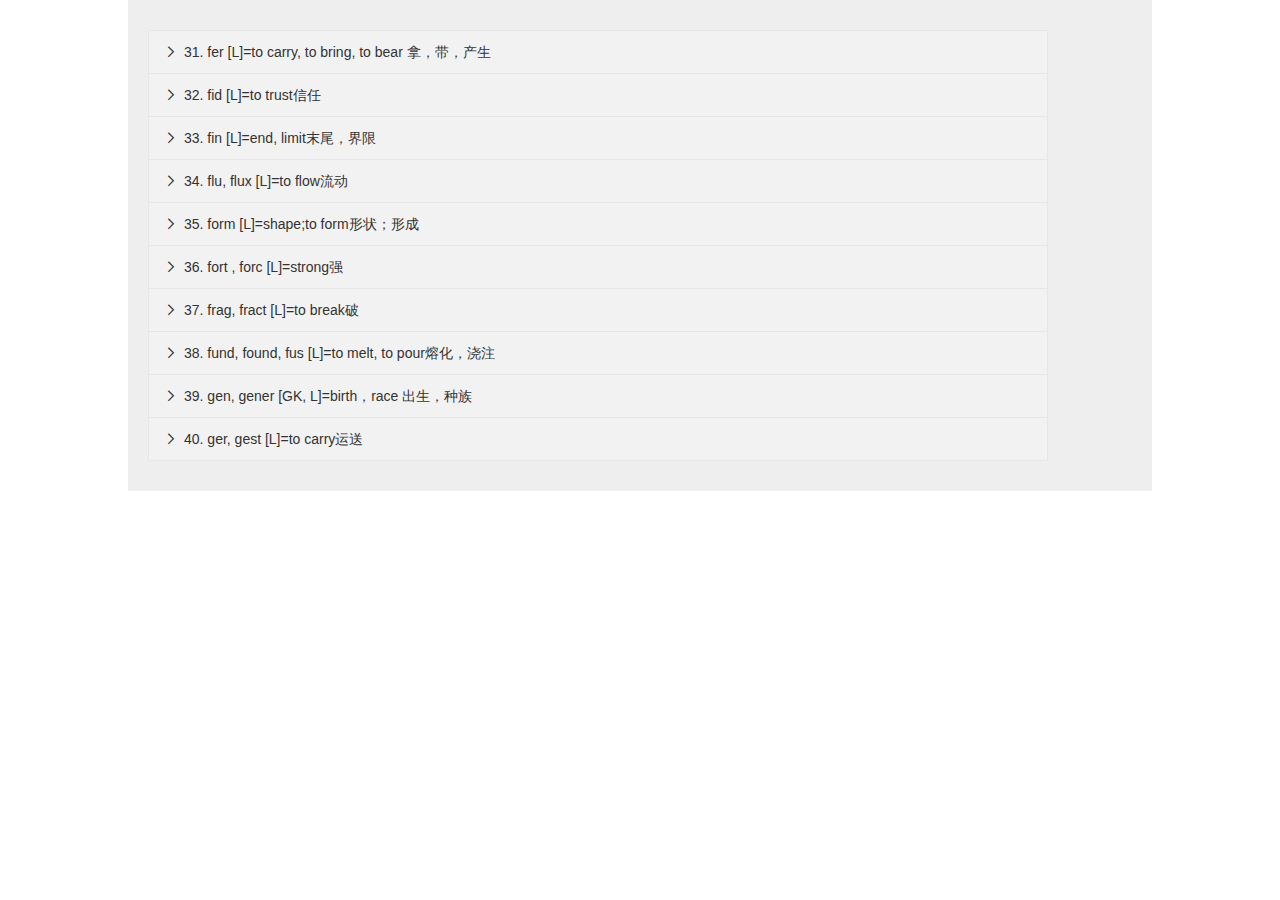
<file: lpw/lpw-etymon4.html>
<!DOCTYPE html>
<html>

<head>
    <meta charset="UTF-8">
    <title>英语</title>
    <link rel="stylesheet" href="../layui/css/layui.css">
    <link rel="stylesheet" href="../main.css">
</head>

<body>
    <div class="layui-container">
        <div id="main-content">
            <div class="layui-collapse">
                <div class="layui-colla-item">
                    <h2 class="layui-colla-title">
          31. fer [L]=to carry, to bring, to bear 拿，带，产生
        <i class="layui-icon layui-colla-icon"></i></h2>
                    <div class="layui-colla-content layui-bg-green">
                        在常用词conference，different，offer和prefer中，可以看到一个很常用的词根fer，它来自拉丁动词ferre的不定式词干。这个词根的含义在不同的派生词中略有差异，可以用三个近义词来概括它的含义：to carry（拿）；to bring（带来）；to bear（负担，产生）。
                        <table class="layui-table" lay-skin="line">
                            <thead>
                                <tr>
                                    <th>单词</th>
                                    <th>词频</th>
                                    <th>音标</th>
                                    <th>词根</th>
                                    <th>释义</th>
                                </tr>
                            </thead>
                            <tbody>
                                <tr>
                                    <td>
                                        confer
                                    </td>
                                    <td>
                                        7258
                                    </td>
                                    <td>
                                        [kən'fɜː(r)]
                                    </td>
                                    <td>
                                        [con-(com-)=together一起；fer=to bring带→“to bring everyone's opinion together 把各人的意见带到一起来”→]
                                    </td>
                                    <td>
                                        v. talk or consult together交换意见；协商：Two lawyers conferred on how to handle the case.两位律师协商处理该案。
                                    </td>
                                </tr>
                                <tr>
                                    <td>
                                        conference
                                    </td>
                                    <td>
                                        968
                                    </td>
                                    <td>
                                        ['kɒnfərəns]
                                    </td>
                                    <td>
                                        [confer;-ence n.]
                                    </td>
                                    <td>
                                        n.会谈；会议
                                    </td>
                                </tr>
                                <tr>
                                    <td>
                                        differ
                                    </td>
                                    <td>
                                        3016
                                    </td>
                                    <td>
                                        ['dɪfə(r)]
                                    </td>
                                    <td>
                                        [dif-(dis-)=apart离；fer=to carry拿→“to carry apart from each other拿开，互相分离”→]
                                    </td>
                                    <td>
                                        v. be unlike;disagree不同；相异：I differ from you on this point.在这问题上，我和你意见不同。
                                    </td>
                                </tr>
                                <tr>
                                    <td>
                                        difference
                                    </td>
                                    <td>
                                        497
                                    </td>
                                    <td>
                                        ['dɪfrəns]
                                    </td>
                                    <td>
                                        [differ;-ence n.]
                                    </td>
                                    <td>
                                        n.分歧；差异
                                    </td>
                                </tr>
                                <tr>
                                    <td>
                                        different
                                    </td>
                                    <td>
                                        238
                                    </td>
                                    <td>
                                        ['dɪfrənt]
                                    </td>
                                    <td>
                                        [differ;-ent a.]
                                    </td>
                                    <td>
                                        a.不同的；各种各样的
                                    </td>
                                </tr>
                                <tr>
                                    <td>
                                        offer
                                    </td>
                                    <td>
                                        374
                                    </td>
                                    <td>
                                        ['ɒfə(r)]
                                    </td>
                                    <td>
                                        [of-(ob-)=towards向；fer=to carry拿→“to carry towards somebody向某人送去”→]
                                    </td>
                                    <td>
                                        v. ① present for acceptance;lay before提供；奉献：She offered the guests some gifts.她给客人献上礼物。② propose提议：He offered his help.他主动提出帮助。
                                    </td>
                                </tr>
                                <tr>
                                    <td>
                                        offering
                                    </td>
                                    <td>
                                        4022
                                    </td>
                                    <td>
                                        ['ɒfərɪŋ]
                                    </td>
                                    <td>
                                        [offer;-ing n.]
                                    </td>
                                    <td>
                                        n.提供；礼物
                                    </td>
                                </tr>
                                <tr>
                                    <td>
                                        prefer
                                    </td>
                                    <td>
                                        1728
                                    </td>
                                    <td>
                                        [prɪ'fɜː(r)]
                                    </td>
                                    <td>
                                        [pre-=before在……之前；fer=to bring带→“to bring something before all the others把某物放在他物之前”→]
                                    </td>
                                    <td>
                                        v. choose rather;like better宁要；偏爱：The hero preferred death to surrender. 英雄宁死不屈。
                                    </td>
                                </tr>
                                <tr>
                                    <td>
                                        preference
                                    </td>
                                    <td>
                                        3049
                                    </td>
                                    <td>
                                        ['prefrəns]
                                    </td>
                                    <td>
                                        [prefer;-ence n.]
                                    </td>
                                    <td>
                                        n.优先；偏爱
                                    </td>
                                </tr>
                                <tr>
                                    <td>
                                        preferable
                                    </td>
                                    <td>
                                        10849
                                    </td>
                                    <td>
                                        ['prefrəbl]
                                    </td>
                                    <td>
                                        [prefer;-able a.]
                                    </td>
                                    <td>
                                        a.更可取的；更好的
                                    </td>
                                </tr>
                                <tr>
                                    <td>
                                        refer
                                    </td>
                                    <td>
                                        1159
                                    </td>
                                    <td>
                                        [rɪ'fɜː(r)]
                                    </td>
                                    <td>
                                        [re-=back回；fer=to bring带→“to bring back to the starting point带回出发点”→]
                                    </td>
                                    <td>
                                        v.① trace to ...as cause or source把……归诸于：She refers the success to efforts. 她把成功归诸于努力。② bring some information back for consideration参考：Please refer to the dictionary.请查阅词典。
                                    </td>
                                </tr>
                                <tr>
                                    <td>
                                        reference
                                    </td>
                                    <td>
                                        1918
                                    </td>
                                    <td>
                                        ['refrəns]
                                    </td>
                                    <td>
                                        [refer;-ence n.]
                                    </td>
                                    <td>
                                        n.参考
                                    </td>
                                </tr>
                                <tr>
                                    <td>
                                        suffer
                                    </td>
                                    <td>
                                        1103
                                    </td>
                                    <td>
                                        ['sʌfə(r)]
                                    </td>
                                    <td>
                                        [suf-(sub-)=under在……之下；fer=to bear承担→“to bear under在下面承担着”→]
                                    </td>
                                    <td>
                                        v.① undergo;experience遭受；经受：to suffer losses遭受损失 ② endure忍受：These plants cannot suffer a severe cold.这些作物耐不住严寒。
                                    </td>
                                </tr>
                                <tr>
                                    <td>
                                        transfer
                                    </td>
                                    <td>
                                        2335
                                    </td>
                                    <td>
                                        [træns'fɜː(r)]
                                    </td>
                                    <td>
                                        [trans-=across从……到……；fer=to carry送→“to carry across an area送过一个地区，从甲地送到乙地”→]
                                    </td>
                                    <td>
                                        v. remove from one place to another转移：to transfer property 转移财产
                                    </td>
                                </tr>
                            </tbody>
                        </table>
                    </div>
                </div>
                <div class="layui-colla-item">
                    <h2 class="layui-colla-title">
          32. fid [L]=to trust信任
        <i class="layui-icon layui-colla-icon"></i></h2>
                    <div class="layui-colla-content layui-bg-green">
                        在高保真音响器材上，常写着Hi-Fi，即High-Fidelity。单词fidelity和confide，confidence是同族词。词根fid来自拉丁动词fidere，意思相当于to trust（信任）。
                        <table class="layui-table" lay-skin="line">
                            <thead>
                                <tr>
                                    <th>单词</th>
                                    <th>词频</th>
                                    <th>音标</th>
                                    <th>词根</th>
                                    <th>释义</th>
                                </tr>
                            </thead>
                            <tbody>
                                <tr>
                                    <td>
                                        fidelity
                                    </td>
                                    <td>
                                        11918
                                    </td>
                                    <td>
                                        [fɪ'deləti]
                                    </td>
                                    <td>
                                        [fid=to trust信任；-elity (-al+-ity) n.=the quality表性质→“the quality of being trusted可被信任之品质”→]
                                    </td>
                                    <td>
                                        n.① faithfulness;loyalty忠诚；忠实：fidelity to one's cause对事业的忠诚 ② (radio, video) precision of reproduction（收音、录像的）逼真度，保真度：a high fidelity recorder高保真录音机
                                    </td>
                                </tr>
                                <tr>
                                    <td>
                                        confide
                                    </td>
                                    <td>
                                        8088
                                    </td>
                                    <td>
                                        [kən'faɪd]
                                    </td>
                                    <td>
                                        [con-(com-)=completely完全地；fid=to trust信任；-e→“to trustcompletely完全信任”→]
                                    </td>
                                    <td>
                                        v.① have trust or faith in信任：I confide in every one of you.我信任你们每一个人。② impart ( secrets) with trust吐露（秘密等）：He often confides his private affairs to me.他常把心腹之事告诉我。
                                    </td>
                                </tr>
                                <tr>
                                    <td>
                                        confidant
                                    </td>
                                    <td>
                                        15872
                                    </td>
                                    <td>
                                        [ˌkɒnfɪ'dænt]
                                    </td>
                                    <td>
                                        [confid(e);-ant n.]
                                    </td>
                                    <td>
                                        n.密友；知己
                                    </td>
                                </tr>
                                <tr>
                                    <td>
                                        confidence
                                    </td>
                                    <td>
                                        1882
                                    </td>
                                    <td>
                                        ['kɒnfɪdəns]
                                    </td>
                                    <td>
                                        [confide 的对应名词：confid(e)信任；-ence n.=the act or state 表行为或状态→“confiding somebody or oneself对他人或对自己的信任”→]
                                    </td>
                                    <td>
                                        n.① firm trust信任：to enjoy one's confidence得到某人的信任② firm trust or belief in oneself;self-reliance信心；自信：to have full confidence 信心十足
                                    </td>
                                </tr>
                                <tr>
                                    <td>
                                        confident
                                    </td>
                                    <td>
                                        2888
                                    </td>
                                    <td>
                                        ['kɒnfɪdənt]
                                    </td>
                                    <td>
                                        [confid(e);-ent a.]
                                    </td>
                                    <td>
                                        a.确信的；有信心的；自信的
                                    </td>
                                </tr>
                                <tr>
                                    <td>
                                        infidel
                                    </td>
                                    <td>
                                        18633
                                    </td>
                                    <td>
                                        ['ɪnfɪdəl]
                                    </td>
                                    <td>
                                        [in-=not不；fid=to trust信任；-el (-al) a.=having the quality有……性质的→“not trusting or believing in religion不相信宗教的”→]
                                    </td>
                                    <td>
                                        Ⅰa. unfaithful in religion不信宗教的/infidel writers不信教的作家→Ⅱ n. one who does not believe in religion 不信仰宗教的人：He remained an infidel to his dying day.他至死还是一个不信教的人。
                                    </td>
                                </tr>
                                <tr>
                                    <td>
                                        infidelity
                                    </td>
                                    <td>
                                        12297
                                    </td>
                                    <td>
                                        [ˌɪnfɪ'deləti]
                                    </td>
                                    <td>
                                        [infidel;-ity n.]
                                    </td>
                                    <td>
                                        n.无宗教信仰；背信
                                    </td>
                                </tr>
                            </tbody>
                        </table>
                    </div>
                </div>
                <div class="layui-colla-item">
                    <h2 class="layui-colla-title">
          33. fin [L]=end, limit末尾，界限
        <i class="layui-icon layui-colla-icon"></i></h2>
                    <div class="layui-colla-content layui-bg-green">
                        在final，finish，fine等常用词中，有一个拉丁词根fin，它来自拉丁名词finis，意思相当于end（末尾）或limit（界限）。
                        <table class="layui-table" lay-skin="line">
                            <thead>
                                <tr>
                                    <th>单词</th>
                                    <th>词频</th>
                                    <th>音标</th>
                                    <th>词根</th>
                                    <th>释义</th>
                                </tr>
                            </thead>
                            <tbody>
                                <tr>
                                    <td>
                                        final
                                    </td>
                                    <td>
                                        890
                                    </td>
                                    <td>
                                        ['faɪnl]
                                    </td>
                                    <td>
                                        [fin=end末尾；-al a.=of……的→“of an end末尾的”→]
                                    </td>
                                    <td>
                                        a.① last最后的：the final day of a year一年的最后一天 ② conclusive最终的：final judgement终审判决
                                    </td>
                                </tr>
                                <tr>
                                    <td>
                                        finality
                                    </td>
                                    <td>
                                        16479
                                    </td>
                                    <td>
                                        [faɪ'næləti]
                                    </td>
                                    <td>
                                        [final;-ity n.]
                                    </td>
                                    <td>
                                        n.结尾；定局
                                    </td>
                                </tr>
                                <tr>
                                    <td>
                                        finalist
                                    </td>
                                    <td>
                                        10445
                                    </td>
                                    <td>
                                        ['faɪnəlɪst]
                                    </td>
                                    <td>
                                        [final;-ist n.]
                                    </td>
                                    <td>
                                        n.决赛选手
                                    </td>
                                </tr>
                                <tr>
                                    <td>
                                        finalize
                                    </td>
                                    <td>
                                        12827
                                    </td>
                                    <td>
                                        ['faɪnəlaɪz]
                                    </td>
                                    <td>
                                        [final;-ize v.]
                                    </td>
                                    <td>
                                        v.完成；把……定下来；定稿
                                    </td>
                                </tr>
                                <tr>
                                    <td>
                                        finish
                                    </td>
                                    <td>
                                        918
                                    </td>
                                    <td>
                                        ['fɪnɪʃ]
                                    </td>
                                    <td>
                                        [fin=end结尾；-ish (-ise) v.=bring to导致，使→]
                                    </td>
                                    <td>
                                        v. bring to an end;complete结束；完成：to finish homework完成功课
                                    </td>
                                </tr>
                                <tr>
                                    <td>
                                        finisher
                                    </td>
                                    <td>
                                        18318
                                    </td>
                                    <td>
                                        ['fɪnɪʃə(r)]
                                    </td>
                                    <td>
                                        [finish;-er n.]
                                    </td>
                                    <td>
                                        n.完工者；决定性的事件
                                    </td>
                                </tr>
                                <tr>
                                    <td>
                                        fine
                                    </td>
                                    <td>
                                        705
                                    </td>
                                    <td>
                                        [faɪn]
                                    </td>
                                    <td>
                                        [fin=end结尾→completeness完成；-e→“being complete or perfect圆满的，完善的”→]
                                    </td>
                                    <td>
                                        a.① fair好的：a fine son好儿子② excellent优秀的：fine tradition优良传统
                                    </td>
                                </tr>
                                <tr>
                                    <td>
                                        fine
                                    </td>
                                    <td>
                                        705
                                    </td>
                                    <td>
                                        [faɪn]
                                    </td>
                                    <td>
                                        [fin=end了结→final settlement了结办法；-e→“a sum of money paid as a final settlement of an offence因了结违法行为付出的钱”→]
                                    </td>
                                    <td>
                                        I n. money penalty罚金：a five-dallor fine五元罚金→Ⅱv. punish by fine处以罚款：He was fined for offending the traffic laws.他违反交通规则被罚款。
                                    </td>
                                </tr>
                                <tr>
                                    <td>
                                        finance
                                    </td>
                                    <td>
                                        2833
                                    </td>
                                    <td>
                                        ['faɪnæns]
                                    </td>
                                    <td>
                                        [fin（=fine2）=to punish by money penalty处以罚款→to deal with money affairs处理金钱事务；-ance n.=the act or manner表行为或方式→]
                                    </td>
                                    <td>
                                        n. management of money affairs 理财，财政：skill in finance理财手腕
                                    </td>
                                </tr>
                                <tr>
                                    <td>
                                        financier
                                    </td>
                                    <td>
                                        13551
                                    </td>
                                    <td>
                                        [faɪ'nænsiə(r)]
                                    </td>
                                    <td>
                                        [financ(e);-ier n.]
                                    </td>
                                    <td>
                                        n.财政家；金融家
                                    </td>
                                </tr>
                                <tr>
                                    <td>
                                        financial
                                    </td>
                                    <td>
                                        830
                                    </td>
                                    <td>
                                        [faɪ'nænʃl]
                                    </td>
                                    <td>
                                        [financ(e);-ial a.]
                                    </td>
                                    <td>
                                        a.财政的；金融的
                                    </td>
                                </tr>
                                <tr>
                                    <td>
                                        finite
                                    </td>
                                    <td>
                                        9888
                                    </td>
                                    <td>
                                        ['faɪnaɪt]
                                    </td>
                                    <td>
                                        [fin=limit界限；-ite a.=having有……的→]
                                    </td>
                                    <td>
                                        a. having a limit有限的，限定的：finite decimal有尽小数
                                    </td>
                                </tr>
                                <tr>
                                    <td>
                                        confine
                                    </td>
                                    <td>
                                        5407
                                    </td>
                                    <td>
                                        [kən'faɪn]
                                    </td>
                                    <td>
                                        [con-(com-)=together一起；fin=limit界限；-e→“a limit together with others, limits in connection 联在一起的界限”→]
                                    </td>
                                    <td>
                                        Ⅰn. border;boundary界线；疆界：the confines of China中国的疆界→Ⅱv. keep in limits or boundary限制：She is confined to the house by illness.她因病无法出门。
                                    </td>
                                </tr>
                                <tr>
                                    <td>
                                        confinement
                                    </td>
                                    <td>
                                        10967
                                    </td>
                                    <td>
                                        [kən'faɪnmənt]
                                    </td>
                                    <td>
                                        [confine;-ment n.]
                                    </td>
                                    <td>
                                        n.限制；监禁
                                    </td>
                                </tr>
                                <tr>
                                    <td>
                                        define
                                    </td>
                                    <td>
                                        1214
                                    </td>
                                    <td>
                                        [dɪ'faɪn]
                                    </td>
                                    <td>
                                        [de-=down下；fin=limit界限；-e→“to set down the limits定下界限”→]
                                    </td>
                                    <td>
                                        v.① make out limits of;make clear in outline划出界限；规定：Your duties have been well defined.你的职责已经规定得很明确了。② fix the meaning of 给……下定义：Please define the word“end”.请解释“end”这个词。
                                    </td>
                                </tr>
                                <tr>
                                    <td>
                                        definition
                                    </td>
                                    <td>
                                        2129
                                    </td>
                                    <td>
                                        [ˌdefɪ'nɪʃn]
                                    </td>
                                    <td>
                                        [defin(e);-ition n.]
                                    </td>
                                    <td>
                                        n.界限；定义
                                    </td>
                                </tr>
                                <tr>
                                    <td>
                                        definitive
                                    </td>
                                    <td>
                                        6721
                                    </td>
                                    <td>
                                        [dɪ'fɪnətɪv]
                                    </td>
                                    <td>
                                        [defin(e);-itive a.]
                                    </td>
                                    <td>
                                        a.限定的；确定的
                                    </td>
                                </tr>
                                <tr>
                                    <td>
                                        definite
                                    </td>
                                    <td>
                                        6887
                                    </td>
                                    <td>
                                        ['defɪnət]
                                    </td>
                                    <td>
                                        [defin(e);-ite a.]
                                    </td>
                                    <td>
                                        a.限定的；明确的
                                    </td>
                                </tr>
                            </tbody>
                        </table>
                    </div>
                </div>
                <div class="layui-colla-item">
                    <h2 class="layui-colla-title">
          34. flu, flux [L]=to flow流动
        <i class="layui-icon layui-colla-icon"></i></h2>
                    <div class="layui-colla-content layui-bg-green">
                        常用词fluid，fluent，influence，influenza等，都是词根flu的派生词。flu来自拉丁动词fluere，意思是to flow（流动）。flu有个异形根flux，它来自动名词fluxum的词干部分。
                        <table class="layui-table" lay-skin="line">
                            <thead>
                                <tr>
                                    <th>单词</th>
                                    <th>词频</th>
                                    <th>音标</th>
                                    <th>词根</th>
                                    <th>释义</th>
                                </tr>
                            </thead>
                            <tbody>
                                <tr>
                                    <td>
                                        fluid
                                    </td>
                                    <td>
                                        3817
                                    </td>
                                    <td>
                                        ['fluːɪd]
                                    </td>
                                    <td>
                                        [flu=to flow流；-id a.=having the quality有……性质的→“having the quality of flowing有流动性质的”→]
                                    </td>
                                    <td>
                                        Ⅰa. able to flow流动的：fluid mechanics流体力学→Ⅱn. substance that flows;gas or liquid流体；气体；液体：Water is a kind of fluid.水是一种流体。
                                    </td>
                                </tr>
                                <tr>
                                    <td>
                                        fluidity
                                    </td>
                                    <td>
                                        19807
                                    </td>
                                    <td>
                                        [flu'ɪdəti]
                                    </td>
                                    <td>
                                        [fluid;-ity n.]
                                    </td>
                                    <td>
                                        n.流动性；流质；液态
                                    </td>
                                </tr>
                                <tr>
                                    <td>
                                        fluent
                                    </td>
                                    <td>
                                        12235
                                    </td>
                                    <td>
                                        ['fluːənt]
                                    </td>
                                    <td>
                                        [flu=to flow流；-ent a.=-ing有……性质的→]
                                    </td>
                                    <td>
                                        a. flowing easily流畅的：She can speak fluent English.她能说一口流利的英语。
                                    </td>
                                </tr>
                                <tr>
                                    <td>
                                        fluency
                                    </td>
                                    <td>
                                        13552
                                    </td>
                                    <td>
                                        ['fluːənsi]
                                    </td>
                                    <td>
                                        [flu;-ency n.]
                                    </td>
                                    <td>
                                        n.流畅；流利
                                    </td>
                                </tr>
                                <tr>
                                    <td>
                                        influence
                                    </td>
                                    <td>
                                        1399
                                    </td>
                                    <td>
                                        ['ɪnfluəns]
                                    </td>
                                    <td>
                                        [in-=into进入；flu=to flow流；-ence n.=the act or result表行为结果→“a planet's flowing into some area, which was supposed to work on other planets某行星流入某方位，古时候认为这对其他行星有所影响”→]
                                    </td>
                                    <td>
                                        Ⅰn. the power to produce effects on others影响力：I have no influence to his decision. 我无法影响他的决定。→Ⅱv. produce effects on影响：Bad weather influenced the grain production.坏天气影响了粮食生产。
                                    </td>
                                </tr>
                                <tr>
                                    <td>
                                        influential
                                    </td>
                                    <td>
                                        4334
                                    </td>
                                    <td>
                                        [ˌɪnflu'enʃl]
                                    </td>
                                    <td>
                                        [in-;flu;-ent;-ial a.]
                                    </td>
                                    <td>
                                        a.有影响的
                                    </td>
                                </tr>
                                <tr>
                                    <td>
                                        influenza
                                    </td>
                                    <td>
                                        12969
                                    </td>
                                    <td>
                                        [ˌɪnflu'enzə]
                                    </td>
                                    <td>
                                        [influenz=to influence影响；-a n.=disease疾病→“disease that influences many people at a time 同时影响许多人的疾病”→]
                                    </td>
                                    <td>
                                        n. epidemic virus disease attacking the upper respiratory tract流行性感冒（侵染上呼吸道的病毒性流行病）
                                    </td>
                                </tr>
                                <tr>
                                    <td>
                                        affluent
                                    </td>
                                    <td>
                                        7285
                                    </td>
                                    <td>
                                        ['æfluənt]
                                    </td>
                                    <td>
                                        [af-(ad-)=to向；flu=to flow流；-ent a.=-ing……的→“flowing freely to向……涌流而来的”→]
                                    </td>
                                    <td>
                                        a. abundant;wealthy丰富的；富裕的：affluent society富裕的社会
                                    </td>
                                </tr>
                                <tr>
                                    <td>
                                        affluence
                                    </td>
                                    <td>
                                        15293
                                    </td>
                                    <td>
                                        ['æfluəns]
                                    </td>
                                    <td>
                                        [af-;flu;-ence n.]
                                    </td>
                                    <td>
                                        n.丰富；富裕
                                    </td>
                                </tr>
                                <tr>
                                    <td>
                                        confluence
                                    </td>
                                    <td>
                                        13977
                                    </td>
                                    <td>
                                        ['kɒnflʊəns]
                                    </td>
                                    <td>
                                        [con-(com-)=together共；flu=to flow流；-ence n.=the state表状态→]
                                    </td>
                                    <td>
                                        n. flowing of water together with another汇流，汇合/a city at the confluence of two rivers两河交汇处的城市
                                    </td>
                                </tr>
                                <tr>
                                    <td>
                                        effluent
                                    </td>
                                    <td>
                                        14842
                                    </td>
                                    <td>
                                        ['efluənt]
                                    </td>
                                    <td>
                                        [ef-(ex-)=out出；flu=to flow流；-ent a.=-ing……的→]
                                    </td>
                                    <td>
                                        Ⅰa. flowing out流出的：an effluent stream from a lake湖泊流出的支流→Ⅱn. stream flowing from a large stream, lake, etc.从河、湖等出来的水流：the effluent from a chemical factory从化工厂流出来的废水
                                    </td>
                                </tr>
                                <tr>
                                    <td>
                                        superfluous
                                    </td>
                                    <td>
                                        16828
                                    </td>
                                    <td>
                                        [suː'pɜːfluəs]
                                    </td>
                                    <td>
                                        [super-=beyond超出；flu=to flow流；-ous a.=having the quality有……性质的→“having the quality of flowing beyond or over流过界的”→]
                                    </td>
                                    <td>
                                        a. overflowing;above what is enough过剩的；多余的：superfluous remarks多余的话
                                    </td>
                                </tr>
                            </tbody>
                        </table>
                    </div>
                </div>
                <div class="layui-colla-item">
                    <h2 class="layui-colla-title">
          35. form [L]=shape;to form形状；形成
        <i class="layui-icon layui-colla-icon"></i></h2>
                    <div class="layui-colla-content layui-bg-green">
                        form是英语常用词，既可当名词，又可当动词。其实，form还是个重要的拉丁词根，作为名词性词根，它来自forma，意为shape（形状）；作为动词性词根，它来自formare，意为to give a shape to即to form（形成）。
                        <table class="layui-table" lay-skin="line">
                            <thead>
                                <tr>
                                    <th>单词</th>
                                    <th>词频</th>
                                    <th>音标</th>
                                    <th>词根</th>
                                    <th>释义</th>
                                </tr>
                            </thead>
                            <tbody>
                                <tr>
                                    <td>
                                        form
                                    </td>
                                    <td>
                                        524
                                    </td>
                                    <td>
                                        [fɔːm]
                                    </td>
                                    <td>
                                        [form=to give a shape to形成→]
                                    </td>
                                    <td>
                                        v.① make in a centain shape使成形，制作：to form vessels out of clay用粘土制成器皿② organize组成：to form a club组成一个俱乐部 ③ take shape成形，生成：to form an idea想出一个主意
                                    </td>
                                </tr>
                                <tr>
                                    <td>
                                        formation
                                    </td>
                                    <td>
                                        3070
                                    </td>
                                    <td>
                                        [fɔː'meɪʃn]
                                    </td>
                                    <td>
                                        [form;-ation n.]
                                    </td>
                                    <td>
                                        n.形成；组成；形成物；组成物
                                    </td>
                                </tr>
                                <tr>
                                    <td>
                                        formal
                                    </td>
                                    <td>
                                        2231
                                    </td>
                                    <td>
                                        ['fɔːml]
                                    </td>
                                    <td>
                                        [form=shape形状；-al a.=of……的→]
                                    </td>
                                    <td>
                                        a.① of shape or appear-ance形式上的，表面的：the formal structure of a poem诗的形式结构 ② regular or routine正式的，例行的：formal invitation正式请柬
                                    </td>
                                </tr>
                                <tr>
                                    <td>
                                        formality
                                    </td>
                                    <td>
                                        12329
                                    </td>
                                    <td>
                                        [fɔː'mæləti]
                                    </td>
                                    <td>
                                        [formal;-ity n.]
                                    </td>
                                    <td>
                                        n.拘泥形式；正式手续；礼节
                                    </td>
                                </tr>
                                <tr>
                                    <td>
                                        formalize
                                    </td>
                                    <td>
                                        18211
                                    </td>
                                    <td>
                                        ['fɔːməlaɪz]
                                    </td>
                                    <td>
                                        [formal;-ize v.]
                                    </td>
                                    <td>
                                        v.使形式化；使正式；使定形
                                    </td>
                                </tr>
                                <tr>
                                    <td>
                                        informal
                                    </td>
                                    <td>
                                        4579
                                    </td>
                                    <td>
                                        [ɪn'fɔːml]
                                    </td>
                                    <td>
                                        [in-;formal]
                                    </td>
                                    <td>
                                        a.非正式的；不拘礼节的
                                    </td>
                                </tr>
                                <tr>
                                    <td>
                                        inform
                                    </td>
                                    <td>
                                        2196
                                    </td>
                                    <td>
                                        [ɪn'fɔːm]
                                    </td>
                                    <td>
                                        [in-=in入；form=to give form to给……形状→“to give form into something 给某物以形状”→“to describe it 描述某物”→]
                                    </td>
                                    <td>
                                        v. give knowledge to 告知，通知：Please inform him of the changes in the schedule.请将计划变动的事通知他。
                                    </td>
                                </tr>
                                <tr>
                                    <td>
                                        informant
                                    </td>
                                    <td>
                                        7220
                                    </td>
                                    <td>
                                        [ɪn'fɔːmənt]
                                    </td>
                                    <td>
                                        [inform;-ant n.]
                                    </td>
                                    <td>
                                        n.提供消息（或情报）的人
                                    </td>
                                </tr>
                                <tr>
                                    <td>
                                        information
                                    </td>
                                    <td>
                                        315
                                    </td>
                                    <td>
                                        [ˌɪnfə'meɪʃn]
                                    </td>
                                    <td>
                                        [inform;-ation n.]
                                    </td>
                                    <td>
                                        n.通知；消息；信息；资料
                                    </td>
                                </tr>
                                <tr>
                                    <td>
                                        reform
                                    </td>
                                    <td>
                                        1116
                                    </td>
                                    <td>
                                        [rɪ'fɔːm]
                                    </td>
                                    <td>
                                        [re-=again再；form=to give form to使成形→“to give a new form to 使再成形”→]
                                    </td>
                                    <td>
                                        Ⅰv. ① make or become better 改造：to reform prisoners改造犯人② improve by removing faults or abuses改革，改良：to reform city administration改革市政管理→Ⅱn. improvement改革，改良：a reform in fundamental point of view基本观点的改革
                                    </td>
                                </tr>
                                <tr>
                                    <td>
                                        reformist
                                    </td>
                                    <td>
                                        17054
                                    </td>
                                    <td>
                                        [rɪ'fɔːmɪst]
                                    </td>
                                    <td>
                                        [reform;-ist n./a.]
                                    </td>
                                    <td>
                                        n.改良主义者 a.改良主义的
                                    </td>
                                </tr>
                                <tr>
                                    <td>
                                        formula
                                    </td>
                                    <td>
                                        3369
                                    </td>
                                    <td>
                                        ['fɔːmjələ]
                                    </td>
                                    <td>
                                        [form=shape形成；-ula n.=little thing小东西→“a little shape小形式”→]
                                    </td>
                                    <td>
                                        n.① set form of words used regularly俗套话：polite formula礼貌用语② prescription处方，配方：a formula for making perfume制香水的配方 ③expression showing algebraic rule数学公式，方程式：algebraic formula数学公式
                                    </td>
                                </tr>
                                <tr>
                                    <td>
                                        conform
                                    </td>
                                    <td>
                                        7067
                                    </td>
                                    <td>
                                        [kən'fɔːm]
                                    </td>
                                    <td>
                                        [con-(com-)=together 共同；form=to shape 形成→“to shape together with 与……共同成形”→]
                                    </td>
                                    <td>
                                        v.① become the same in form相似，一致：The goods conformed to the sample. 货物和货样一致。② be in agreement with遵照，适应：to conform to the rules遵守规则
                                    </td>
                                </tr>
                                <tr>
                                    <td>
                                        conformity
                                    </td>
                                    <td>
                                        11745
                                    </td>
                                    <td>
                                        [kən'fɔːmɪtɪ]
                                    </td>
                                    <td>
                                        [conform;-ity n.]
                                    </td>
                                    <td>
                                        n.遵照；相似；一致
                                    </td>
                                </tr>
                                <tr>
                                    <td>
                                        deformation
                                    </td>
                                    <td>
                                        19167
                                    </td>
                                    <td>
                                        [ˌdiːfɔː'meɪʃn]
                                    </td>
                                    <td>
                                        [deform;-ation n.]
                                    </td>
                                    <td>
                                        n.损形；变丑；畸形；变形
                                    </td>
                                </tr>
                                <tr>
                                    <td>
                                        deformity
                                    </td>
                                    <td>
                                        15908
                                    </td>
                                    <td>
                                        [dɪ'fɔːməti]
                                    </td>
                                    <td>
                                        [deform;-ity n.]
                                    </td>
                                    <td>
                                        n.畸形状态；畸形的人（或物）
                                    </td>
                                </tr>
                                <tr>
                                    <td>
                                        transform
                                    </td>
                                    <td>
                                        2205
                                    </td>
                                    <td>
                                        [træns'fɔːm]
                                    </td>
                                    <td>
                                        [trans-=across到另一方；form=to give shape to使成形→“to give shape across or give one shape from the other使转化、使改观”→]
                                    </td>
                                    <td>
                                        v. ① change in form or appearance 使变形，使改观：A tadpole is transformed into a frog.蝌蚪变成青蛙。② change in nature or quality使改造，转变：Responsibility transformed him form a careless boy into a capable teacher.责任把他从一个粗心的男孩改变成一位能干的教师。
                                    </td>
                                </tr>
                                <tr>
                                    <td>
                                        transformation
                                    </td>
                                    <td>
                                        3318
                                    </td>
                                    <td>
                                        [ˌtrænsfə'meɪʃn]
                                    </td>
                                    <td>
                                        [transform;-ation n.]
                                    </td>
                                    <td>
                                        n.变化；转变；改革
                                    </td>
                                </tr>
                            </tbody>
                        </table>
                    </div>
                </div>
                <div class="layui-colla-item">
                    <h2 class="layui-colla-title">
          36. fort , forc [L]=strong强
        <i class="layui-icon layui-colla-icon"></i></h2>
                    <div class="layui-colla-content layui-bg-green">
                        在常用词effort，comfort，force和enforce中，可以找到同源异形根fort和forc。它们来自拉丁形容词fortis和它的旧体forctis，意思相当于strong（强）。
                        <table class="layui-table" lay-skin="line">
                            <thead>
                                <tr>
                                    <th>单词</th>
                                    <th>词频</th>
                                    <th>音标</th>
                                    <th>词根</th>
                                    <th>释义</th>
                                </tr>
                            </thead>
                            <tbody>
                                <tr>
                                    <td>
                                        effort
                                    </td>
                                    <td>
                                        455
                                    </td>
                                    <td>
                                        ['efət]
                                    </td>
                                    <td>
                                        [ef-(ex-)=out出；fort=strong, or of strength强，力量→“putting out of strength使出力气”→]
                                    </td>
                                    <td>
                                        n. vigorous attempt;trying hard艰难的尝试；努力：to spare no efforts不遗余力
                                    </td>
                                </tr>
                                <tr>
                                    <td>
                                        effortless
                                    </td>
                                    <td>
                                        15672
                                    </td>
                                    <td>
                                        ['efətləs]
                                    </td>
                                    <td>
                                        [effort;-less a.]
                                    </td>
                                    <td>
                                        a.不费力的；容易的
                                    </td>
                                </tr>
                                <tr>
                                    <td>
                                        comfort
                                    </td>
                                    <td>
                                        2951
                                    </td>
                                    <td>
                                        ['kʌmfət]
                                    </td>
                                    <td>
                                        [com-=completely完全地；fort=strong强→“to make strong in mind使精神上坚强起来”→]
                                    </td>
                                    <td>
                                        Ⅰv. relieve from distress;ease安慰；使舒适：The doctor comforted the patients.医生安慰病人。→Ⅱn. relief安慰：He often takes comfort in his friends.他时常从朋友身上得到安慰。
                                    </td>
                                </tr>
                                <tr>
                                    <td>
                                        comforter
                                    </td>
                                    <td>
                                        17068
                                    </td>
                                    <td>
                                        ['kʌmfətə(r)]
                                    </td>
                                    <td>
                                        [comfort v.;-er n.]
                                    </td>
                                    <td>
                                        n.安慰者
                                    </td>
                                </tr>
                                <tr>
                                    <td>
                                        force
                                    </td>
                                    <td>
                                        373
                                    </td>
                                    <td>
                                        [fɔːs]
                                    </td>
                                    <td>
                                        [forc=strong强；-e→“strength力量”→]
                                    </td>
                                    <td>
                                        Ⅰn. strength;power力量；势力：the force of nature大自然的力量；→Ⅱv. compel强迫：to force the enemy to surrender强迫敌人投降
                                    </td>
                                </tr>
                                <tr>
                                    <td>
                                        forceful
                                    </td>
                                    <td>
                                        10248
                                    </td>
                                    <td>
                                        ['fɔːsfl]
                                    </td>
                                    <td>
                                        [force n.;-ful a.]
                                    </td>
                                    <td>
                                        a.强有力的
                                    </td>
                                </tr>
                                <tr>
                                    <td>
                                        enforce
                                    </td>
                                    <td>
                                        3579
                                    </td>
                                    <td>
                                        [ɪn'fɔːs]
                                    </td>
                                    <td>
                                        [en-(in-)=to put into投进……中；force n.强力→]
                                    </td>
                                    <td>
                                        v. put in force, or carry out实施；执行：to enforce the law执行法律
                                    </td>
                                </tr>
                                <tr>
                                    <td>
                                        enforcement
                                    </td>
                                    <td>
                                        2308
                                    </td>
                                    <td>
                                        [ɪn'fɔːsmənt]
                                    </td>
                                    <td>
                                        [enforce;-ment n.]
                                    </td>
                                    <td>
                                        n.实施；厉行
                                    </td>
                                </tr>
                                <tr>
                                    <td>
                                        fort
                                    </td>
                                    <td>
                                        8724
                                    </td>
                                    <td>
                                        [fɔːt]
                                    </td>
                                    <td>
                                        [fort=strong强→“strong building坚固的建筑物”→]
                                    </td>
                                    <td>
                                        n. stronghold堡垒，要塞：The fort was the enemy's headquarters.那个要塞是敌军指挥部。
                                    </td>
                                </tr>
                                <tr>
                                    <td>
                                        fortify
                                    </td>
                                    <td>
                                        13155
                                    </td>
                                    <td>
                                        ['fɔːtɪfaɪ]
                                    </td>
                                    <td>
                                        [fort=strong强；-ify v.=to make使……→“to make strong 使强固”→]
                                    </td>
                                    <td>
                                        v.① strengthen with forts, etc.设防：to fortify the city巩固城防② strengthen or confirm加强；使坚强：to fortify one's confidence增强信心
                                    </td>
                                </tr>
                                <tr>
                                    <td>
                                        fortification
                                    </td>
                                    <td>
                                        18263
                                    </td>
                                    <td>
                                        [ˌfɔːtɪfɪ'keɪʃn]
                                    </td>
                                    <td>
                                        [fortif(y);-ication n.]
                                    </td>
                                    <td>
                                        n.设防；筑城学；防御区
                                    </td>
                                </tr>
                                <tr>
                                    <td>
                                        fortitude
                                    </td>
                                    <td>
                                        17924
                                    </td>
                                    <td>
                                        ['fɔːtɪtjuːd]
                                    </td>
                                    <td>
                                        [fort=strong强；-i-;-tude n.=the quality表性质→“the quality of being strong坚强的品质”→]
                                    </td>
                                    <td>
                                        n. courage in endurance坚忍，刚毅：to bear a calamity with fortitude毅然忍受灾难
                                    </td>
                                </tr>
                                <tr>
                                    <td>
                                        reinforce
                                    </td>
                                    <td>
                                        3360
                                    </td>
                                    <td>
                                        [ˌriːɪn'fɔːs]
                                    </td>
                                    <td>
                                        [re-=again再；in-=to put into投入；force n.力→“to put into force again再投入兵力”→]
                                    </td>
                                    <td>
                                        v. strengthen by new force or support增强，增援：to reinforce an army at the front增援前线部队
                                    </td>
                                </tr>
                                <tr>
                                    <td>
                                        reinforcement
                                    </td>
                                    <td>
                                        7639
                                    </td>
                                    <td>
                                        [ˌriːɪn'fɔːsmənt]
                                    </td>
                                    <td>
                                        [reinforce;-ment n.]
                                    </td>
                                    <td>
                                        n.增援；加强
                                    </td>
                                </tr>
                            </tbody>
                        </table>
                    </div>
                </div>
                <div class="layui-colla-item">
                    <h2 class="layui-colla-title">
          37. frag, fract [L]=to break破
        <i class="layui-icon layui-colla-icon"></i></h2>
                    <div class="layui-colla-content layui-bg-green">
                        在同根词 fragile，fragment，fraction 和 fracture 中，词根 frag 和fract 来自拉丁动词frangere，意思相当于英语的to break（破）。其中，frag是不定式词干frang的变体；fract是动名词词干。frang和它的另一变体fring，在英语中出现率比较低（见本节练习2和4）。
                        <table class="layui-table" lay-skin="line">
                            <thead>
                                <tr>
                                    <th>单词</th>
                                    <th>词频</th>
                                    <th>音标</th>
                                    <th>词根</th>
                                    <th>释义</th>
                                </tr>
                            </thead>
                            <tbody>
                                <tr>
                                    <td>
                                        fragile
                                    </td>
                                    <td>
                                        4788
                                    </td>
                                    <td>
                                        ['frædʒaɪl]
                                    </td>
                                    <td>
                                        [frag=to break破；-ile a.=easy to be易被……的→“easy to be broken易打破的”→]
                                    </td>
                                    <td>
                                        a. easily broken or damaged, or breakable易破的；易碎的：Glass is fragile.玻璃容易破。
                                    </td>
                                </tr>
                                <tr>
                                    <td>
                                        fragility
                                    </td>
                                    <td>
                                        16486
                                    </td>
                                    <td>
                                        [frə'dʒɪləti]
                                    </td>
                                    <td>
                                        [fragil;-ity n.]
                                    </td>
                                    <td>
                                        n.脆性；脆弱
                                    </td>
                                </tr>
                                <tr>
                                    <td>
                                        fragment
                                    </td>
                                    <td>
                                        4800
                                    </td>
                                    <td>
                                        ['fræɡmənt]
                                    </td>
                                    <td>
                                        [frag=to break 破；-ment n.=the result 表行为结果→“the result of being broken破碎的结果”→]
                                    </td>
                                    <td>
                                        n.① part of something broken off破片，碎片：fragments of a vase一个花瓶的碎片② part of some-thing left unfinished未完成的部分：This poem is only a fragment.这首诗仅是未完稿。
                                    </td>
                                </tr>
                                <tr>
                                    <td>
                                        fragmentary
                                    </td>
                                    <td>
                                        19635
                                    </td>
                                    <td>
                                        ['fræɡməntri]
                                    </td>
                                    <td>
                                        [fragment;-ary a.]
                                    </td>
                                    <td>
                                        a.碎片的；片断的
                                    </td>
                                </tr>
                                <tr>
                                    <td>
                                        fraction
                                    </td>
                                    <td>
                                        4774
                                    </td>
                                    <td>
                                        ['frækʃn]
                                    </td>
                                    <td>
                                        [fract=to break破；-ion n.=the result 表行为结果→“the result of breaking something破坏或分裂某物的结果”→]
                                    </td>
                                    <td>
                                        n.① something broken off from the whole碎片：The cup crumbled into fractions.杯子破成碎片。② any part of a unit or number部分；分数：One-third is a fraction.三分之一是分数。
                                    </td>
                                </tr>
                                <tr>
                                    <td>
                                        fracture
                                    </td>
                                    <td>
                                        6215
                                    </td>
                                    <td>
                                        ['fræktʃə(r)]
                                    </td>
                                    <td>
                                        [fract=to break破；-ure n.=the act or state表行为或状态→]
                                    </td>
                                    <td>
                                        n. breaking or breakage, especially of bone破裂；骨折：She suffered a fracture of her wrist.她的手腕骨折了。
                                    </td>
                                </tr>
                                <tr>
                                    <td>
                                        infraction
                                    </td>
                                    <td>
                                        15335
                                    </td>
                                    <td>
                                        [ɪn'frækʃn]
                                    </td>
                                    <td>
                                        [in-=in 入；fract=to break 破；-ion n.=the act 表行为→“breaking in law or rule破坏法律，侵犯规则”→]
                                    </td>
                                    <td>
                                        n. violation of law;breach违犯；违背：infraction of martial law违反戒严法
                                    </td>
                                </tr>
                            </tbody>
                        </table>
                    </div>
                </div>
                <div class="layui-colla-item">
                    <h2 class="layui-colla-title">
          38. fund, found, fus [L]=to melt, to pour熔化，浇注
        <i class="layui-icon layui-colla-icon"></i></h2>
                    <div class="layui-colla-content layui-bg-green">
                        从表面上看，常用词confuse，refund和foundry似乎互不相干，其实却是同根生的。它们的词根 fus，fund 和 found 是来自拉丁动词fundere的同源异形根，意思相当于to melt或to pour，即与金属冶炼有关的“熔化”或“浇注”。三个异形根中，fund是不定式词干；found是fund是重读形式；fus是动名词词干。fus的构词能力最强。
                        <table class="layui-table" lay-skin="line">
                            <thead>
                                <tr>
                                    <th>单词</th>
                                    <th>词频</th>
                                    <th>音标</th>
                                    <th>词根</th>
                                    <th>释义</th>
                                </tr>
                            </thead>
                            <tbody>
                                <tr>
                                    <td>
                                        confuse
                                    </td>
                                    <td>
                                        3550
                                    </td>
                                    <td>
                                        [kən'fjuːz]
                                    </td>
                                    <td>
                                        [con-(com-)=together 一起；fus=to melt 熔化；-e→“to melt together and mix up熔化在一起无法分清”→]
                                    </td>
                                    <td>
                                        v.① jumble搞乱，混淆：to confuse black and white混淆黑白② fail to distinguish分不清，弄糊涂：He was confused about the foreign names in the novel.他被小说中的外国名字弄糊涂了。
                                    </td>
                                </tr>
                                <tr>
                                    <td>
                                        confusion
                                    </td>
                                    <td>
                                        3362
                                    </td>
                                    <td>
                                        [kən'fjuːʒən]
                                    </td>
                                    <td>
                                        [confus(e);-ion n.]
                                    </td>
                                    <td>
                                        n.混乱；慌乱
                                    </td>
                                </tr>
                                <tr>
                                    <td>
                                        refuse
                                    </td>
                                    <td>
                                        1253
                                    </td>
                                    <td>
                                        [rɪ'fjuːz]
                                    </td>
                                    <td>
                                        [re-=back回；fus=to pour浇灌；-e→“to pour back往回倒灌”→“to be unable to take in不能容纳”→]
                                    </td>
                                    <td>
                                        v. be unwilling to accept拒绝：He refused my advice.他不听我的忠告。
                                    </td>
                                </tr>
                                <tr>
                                    <td>
                                        refusal
                                    </td>
                                    <td>
                                        6018
                                    </td>
                                    <td>
                                        [rɪ'fjuːzl]
                                    </td>
                                    <td>
                                        [refus(e);-al n.]
                                    </td>
                                    <td>
                                        n.拒绝
                                    </td>
                                </tr>
                                <tr>
                                    <td>
                                        profusion
                                    </td>
                                    <td>
                                        16593
                                    </td>
                                    <td>
                                        [prə'fjuːʒn]
                                    </td>
                                    <td>
                                        [profus(e);-ion n.]
                                    </td>
                                    <td>
                                        n.丰富；慷慨；浪费
                                    </td>
                                </tr>
                                <tr>
                                    <td>
                                        fuse
                                    </td>
                                    <td>
                                        10616
                                    </td>
                                    <td>
                                        [fjuːz]
                                    </td>
                                    <td>
                                        [fus=to melt熔化；-e→]
                                    </td>
                                    <td>
                                        Ⅰv. melt or join by melting熔化；熔合：The copper and the zinc are fused by heat.铜和锌受热熔合在一起。→Ⅱ n. device used to break an electric circuit by melting itself 保险丝（自熔以切断电路的装置）
                                    </td>
                                </tr>
                                <tr>
                                    <td>
                                        fusion
                                    </td>
                                    <td>
                                        7363
                                    </td>
                                    <td>
                                        ['fjuːʒn]
                                    </td>
                                    <td>
                                        [fus(e);-ion n.]
                                    </td>
                                    <td>
                                        n.熔化；熔合
                                    </td>
                                </tr>
                                <tr>
                                    <td>
                                        refund
                                    </td>
                                    <td>
                                        11184
                                    </td>
                                    <td>
                                        ['riːfʌnd]
                                    </td>
                                    <td>
                                        [re-=back回；fund=to pour灌注→“to pour back or flow back倒灌或倒流回去”→]
                                    </td>
                                    <td>
                                        v. give or pay back归还；偿还：If you are not satisfied with the goods, your money may be refunded.你若不满意，货款可以退还。
                                    </td>
                                </tr>
                                <tr>
                                    <td>
                                        foundry
                                    </td>
                                    <td>
                                        18943
                                    </td>
                                    <td>
                                        ['faʊndri]
                                    </td>
                                    <td>
                                        [found=to melt and pour溶注；-ry (-ery) n.=place场所→]
                                    </td>
                                    <td>
                                        n. place where metal is melted and poured铸工车间；铸造厂
                                    </td>
                                </tr>
                                <tr>
                                    <td>
                                        confound
                                    </td>
                                    <td>
                                        10779
                                    </td>
                                    <td>
                                        [kən'faʊnd]
                                    </td>
                                    <td>
                                        [con-=together一起；found=to melt熔化→“to melt together熔在一起”→]
                                    </td>
                                    <td>
                                        v. mix up mentally;puzzle or confuse使（思想）混乱；混淆：I was always confounded by the twin brothers.我总是分不清这一对孪生兄弟。
                                    </td>
                                </tr>
                            </tbody>
                        </table>
                    </div>
                </div>
                <div class="layui-colla-item">
                    <h2 class="layui-colla-title">
          39. gen, gener [GK, L]=birth，race 出生，种族
        <i class="layui-icon layui-colla-icon"></i></h2>
                    <div class="layui-colla-content layui-bg-green">
                        常用genius，genuine，generate和general等，都是词根gen或gener的派生词。含有gen这个词根的单词数量很大，有的来自拉丁语，有的来自希腊语，不过词根的形态与含义都是一致的。因为gen的拉丁语源genus和希腊语源genos是同源同义的，它们都来自印欧语词根gen，意思相当于英语的birth（出生），以及与之相关的race（种族，种类）。词根gener是拉丁名词genus的属格generis的词干部分，可当作gen的异形根看待。
                        <table class="layui-table" lay-skin="line">
                            <thead>
                                <tr>
                                    <th>单词</th>
                                    <th>词频</th>
                                    <th>音标</th>
                                    <th>词根</th>
                                    <th>释义</th>
                                </tr>
                            </thead>
                            <tbody>
                                <tr>
                                    <td>
                                        genius
                                    </td>
                                    <td>
                                        4105
                                    </td>
                                    <td>
                                        ['dʒiːniəs]
                                    </td>
                                    <td>
                                        [gen=birth 出生；-ius n.=the quality 表性质；→“the quality connected with one's birth与生俱有的品性”→]
                                    </td>
                                    <td>
                                        n.① natural ability or tendency天性：a genius for making friends交友的天性② outstanding natural aptitude天资；天赋：a genius for music音乐天赋 ③ person who has outstanding natural aptitude天才人物：Beethoven was a musical genius.贝多芬是个音乐天才。
                                    </td>
                                </tr>
                                <tr>
                                    <td>
                                        genuine
                                    </td>
                                    <td>
                                        3784
                                    </td>
                                    <td>
                                        ['dʒenjuɪn]
                                    </td>
                                    <td>
                                        [gen=birth出生；-u-;-ine a.=connected with与……相关的→“connected with birth or origin与出生或来源相关的”→]
                                    </td>
                                    <td>
                                        a.① native生来的：genuine Australians 澳大利亚土著 ② original 天然的：genuine breed纯种
                                    </td>
                                </tr>
                                <tr>
                                    <td>
                                        generate
                                    </td>
                                    <td>
                                        1704
                                    </td>
                                    <td>
                                        ['dʒenəreɪt]
                                    </td>
                                    <td>
                                        [gener=birth出生；-ate v.=to make or cause使……→“to cause the birth of使……出生”→]
                                    </td>
                                    <td>
                                        v.① give birth to生育：to generate one's young生育后代② produce生产：to generate electricity发电
                                    </td>
                                </tr>
                                <tr>
                                    <td>
                                        generation
                                    </td>
                                    <td>
                                        1029
                                    </td>
                                    <td>
                                        [ˌdʒenə'reɪʃn]
                                    </td>
                                    <td>
                                        [generat(e);-ion n.]
                                    </td>
                                    <td>
                                        n.生育；产生；代；一代人
                                    </td>
                                </tr>
                                <tr>
                                    <td>
                                        general
                                    </td>
                                    <td>
                                        806
                                    </td>
                                    <td>
                                        ['dʒenrəl]
                                    </td>
                                    <td>
                                        [gener=race种族，种类；-al a.=relating to……的→“relating to the whole race or class与整个种类有关的”→]
                                    </td>
                                    <td>
                                        a.① public;common公共的；一般的：the general opinion一般舆论② universal全面的，总的：general offensive全面进攻
                                    </td>
                                </tr>
                                <tr>
                                    <td>
                                        generality
                                    </td>
                                    <td>
                                        18188
                                    </td>
                                    <td>
                                        [ˌdʒenə'ræləti]
                                    </td>
                                    <td>
                                        [general;-ity n.]
                                    </td>
                                    <td>
                                        n.一般性；普遍性
                                    </td>
                                </tr>
                                <tr>
                                    <td>
                                        generalize
                                    </td>
                                    <td>
                                        11027
                                    </td>
                                    <td>
                                        ['dʒenrəlaɪz]
                                    </td>
                                    <td>
                                        [general;-ize v.]
                                    </td>
                                    <td>
                                        v.使一般化
                                    </td>
                                </tr>
                                <tr>
                                    <td>
                                        genesis
                                    </td>
                                    <td>
                                        16350
                                    </td>
                                    <td>
                                        ['dʒenəsɪs]
                                    </td>
                                    <td>
                                        [gen=birth生出；-esis n.=the act or state 表行为状况→“the act or state of the birth 出生或初生的状况”→]
                                    </td>
                                    <td>
                                        n. creation;origin创造；起源：the genesis of civilization文明的起源
                                    </td>
                                </tr>
                                <tr>
                                    <td>
                                        genetic
                                    </td>
                                    <td>
                                        2744
                                    </td>
                                    <td>
                                        [dʒə'netɪk]
                                    </td>
                                    <td>
                                        [gen=birth or origin出生，起源；-etic a.=of……的→“of birth or origin about plants and animals关于动植物的发生或起源的”→]
                                    </td>
                                    <td>
                                        a. of heredity or variation of animals and plants遗传的（关于动植物的遗传和变异的）：genetic diseases遗传性疾病
                                    </td>
                                </tr>
                                <tr>
                                    <td>
                                        genetics
                                    </td>
                                    <td>
                                        7789
                                    </td>
                                    <td>
                                        [dʒə'netɪks]
                                    </td>
                                    <td>
                                        [genetic;-s n.]
                                    </td>
                                    <td>
                                        n.遗传学
                                    </td>
                                </tr>
                                <tr>
                                    <td>
                                        congenial
                                    </td>
                                    <td>
                                        16829
                                    </td>
                                    <td>
                                        [kən'dʒiːniəl]
                                    </td>
                                    <td>
                                        [con-(com-)=together with共同；gen=race of kind种类；-i-;-al a.=of……的→“of the same race or kind with与……同种类的”→]
                                    </td>
                                    <td>
                                        a.①of the same genius or taste志趣相投的：a congenial companion意气相投的伴侣 ②agreeable 相宜的：Do you find the climate congenial?你觉得这气候适宜吗？
                                    </td>
                                </tr>
                            </tbody>
                        </table>
                    </div>
                </div>
                <div class="layui-colla-item">
                    <h2 class="layui-colla-title">
          40. ger, gest [L]=to carry运送
        <i class="layui-icon layui-colla-icon"></i></h2>
                    <div class="layui-colla-content layui-bg-green">
                        ger和gest是一对同源异形根。ger是拉丁动词gerere的不定式词干；gest是这个动词的动名词词干，其意思相当于to carry（运送，携带，传送）。在英语中，ger只出现于belligerent（交战中的），congeries（堆积）和gerund（动名词）等单词中；gest却有较强的孽生能力。
                        <table class="layui-table" lay-skin="line">
                            <thead>
                                <tr>
                                    <th>单词</th>
                                    <th>词频</th>
                                    <th>音标</th>
                                    <th>词根</th>
                                    <th>释义</th>
                                </tr>
                            </thead>
                            <tbody>
                                <tr>
                                    <td>
                                        belligerent
                                    </td>
                                    <td>
                                        16619
                                    </td>
                                    <td>
                                        [bə'lɪdʒərənt]
                                    </td>
                                    <td>
                                        [bell (bellum)=war战争；-i-;ger=to carry or wage运送，从事；-ent a.=-ing……的→“carrying or waging war从事战争的”→]
                                    </td>
                                    <td>
                                        Ⅰa.① at war交战中的：belligerent countries交战国② eager to be at war好战的：a belligerent nation好战的民族→Ⅱn. nation, party or person waging war交战方：They did not recognize the puppet state as a belligerent.他们不承认傀儡政权为交战国。
                                    </td>
                                </tr>
                                <tr>
                                    <td>
                                        digest
                                    </td>
                                    <td>
                                        9672
                                    </td>
                                    <td>
                                        ['dɑɪdʒɛst]
                                    </td>
                                    <td>
                                        [di-(dis-)=away离；gest=to carry运送→“to carry away 运走或取去”→“to take in吸收进来”→]
                                    </td>
                                    <td>
                                        v.① dissolve food in the stomach消化：This food is hard to digest.这种食物不容易消化。②take in the meaning of领会，理解：to digest an article领会一篇文章
                                    </td>
                                </tr>
                                <tr>
                                    <td>
                                        digestion
                                    </td>
                                    <td>
                                        14370
                                    </td>
                                    <td>
                                        [daɪ'dʒestʃən]
                                    </td>
                                    <td>
                                        [digest;-ion n.]
                                    </td>
                                    <td>
                                        n.消化；领悟
                                    </td>
                                </tr>
                                <tr>
                                    <td>
                                        digest
                                    </td>
                                    <td>
                                        9672
                                    </td>
                                    <td>
                                        ['dɑɪdʒɛst]
                                    </td>
                                    <td>
                                        [di-(dis-)=away离；gest=to carry带→“to carry away from books, papers, etc. 从书籍、文件中取走”→]
                                    </td>
                                    <td>
                                        Ⅰv. take in and condense;summarize 摘录；摘要：to digest a report 摘要一篇报告→Ⅱn. condensation or summary摘要；概要：Reader's Digest《读者文摘》
                                    </td>
                                </tr>
                                <tr>
                                    <td>
                                        suggest
                                    </td>
                                    <td>
                                        431
                                    </td>
                                    <td>
                                        [sə'dʒest]
                                    </td>
                                    <td>
                                        [sug-(sub-)=under 在……下面；gest=to carry 送→“to carry (some idea) from under从下面呈上（某种想法）”→“to bring up for consideration提出以供参考”→]
                                    </td>
                                    <td>
                                        v.① introduce indirectly;imply暗示；启发：His silence suggested agreement. 他的沉默表示同意。② put forward; propose 建议：I suggest that you leave early for the airport.我建议你早点动身去机场。
                                    </td>
                                </tr>
                                <tr>
                                    <td>
                                        suggestion
                                    </td>
                                    <td>
                                        2530
                                    </td>
                                    <td>
                                        [sə'dʒestʃən]
                                    </td>
                                    <td>
                                        [suggest;-ion n.]
                                    </td>
                                    <td>
                                        n.暗示；建议
                                    </td>
                                </tr>
                                <tr>
                                    <td>
                                        suggestive
                                    </td>
                                    <td>
                                        10995
                                    </td>
                                    <td>
                                        [sə'dʒestɪv]
                                    </td>
                                    <td>
                                        [suggest;-ive a.]
                                    </td>
                                    <td>
                                        a.暗示的
                                    </td>
                                </tr>
                                <tr>
                                    <td>
                                        gesture
                                    </td>
                                    <td>
                                        2994
                                    </td>
                                    <td>
                                        ['dʒestʃə(r)]
                                    </td>
                                    <td>
                                        [gest=to carry传达，表达；-ure n.=the act 表动作→“an act carrying or behaving oneself表达意思的动作”→]
                                    </td>
                                    <td>
                                        Ⅰn. movement of body or limbs as expression of feeling 表感情的姿势或手势：The lecturer made a gesture of quiet.演讲人做手势请听众安静。→Ⅱv. make vigorous gestures, or gesticulate 用姿势示意；打手势：He gestured the car to stop.他招手让汽车停下。
                                    </td>
                                </tr>
                                <tr>
                                    <td>
                                        ingest
                                    </td>
                                    <td>
                                        14866
                                    </td>
                                    <td>
                                        [ɪn'dʒest]
                                    </td>
                                    <td>
                                        [in-=into入；gest=to carry运送→“to carry food into the body把食物送进体内”→]
                                    </td>
                                    <td>
                                        v. swallow;absorb咽下；吸收：The patient ingested food well.这病人饮食情况良好。
                                    </td>
                                </tr>
                                <tr>
                                    <td>
                                        congestion
                                    </td>
                                    <td>
                                        9147
                                    </td>
                                    <td>
                                        [kən'dʒestʃən]
                                    </td>
                                    <td>
                                        [congest;-ion n.]
                                    </td>
                                    <td>
                                        n.拥塞
                                    </td>
                                </tr>
                            </tbody>
                        </table>
                    </div>
                </div>
            </div>
        </div>
    </div>
    <script src="../layui/layui.all.js"></script>
</body>

</html>
</file>
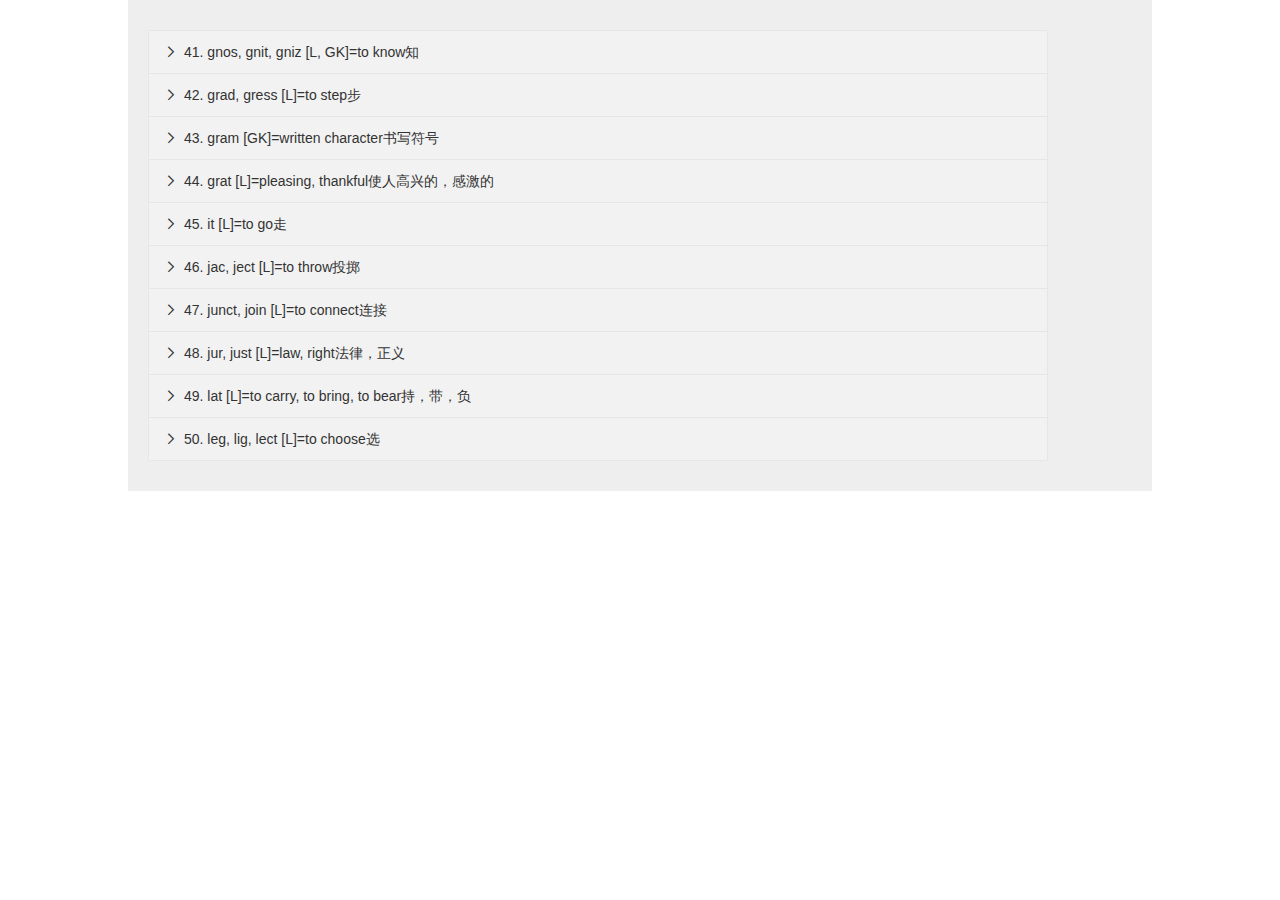
<file: lpw/lpw-etymon5.html>
<!DOCTYPE html>
<html>

<head>
    <meta charset="UTF-8">
    <title>英语</title>
    <link rel="stylesheet" href="../layui/css/layui.css">
    <link rel="stylesheet" href="../main.css">
</head>

<body>
    <div class="layui-container">
        <div id="main-content">
            <div class="layui-collapse">
                <div class="layui-colla-item">
                    <h2 class="layui-colla-title">
          41. gnos, gnit, gniz [L, GK]=to know知
        <i class="layui-icon layui-colla-icon"></i></h2>
                    <div class="layui-colla-content layui-bg-green">
                        词根 gnos 来自拉丁动词 gnoscere，意为 to know（知），它与noscere是同一个拉丁词，只是添加前缀时前面加上g，（这个g在词根中不读音，在前缀之后才读音。）gnit是gnoscere的分词词干，gniz是gnit在英语中的变体。
                        <table class="layui-table" lay-skin="line">
                            <thead>
                                <tr>
                                    <th>单词</th>
                                    <th>词频</th>
                                    <th>音标</th>
                                    <th>词根</th>
                                    <th>释义</th>
                                </tr>
                            </thead>
                            <tbody>
                                <tr>
                                    <td>
                                        diagnose
                                    </td>
                                    <td>
                                        3868
                                    </td>
                                    <td>
                                        ['daɪəɡnəʊz]
                                    </td>
                                    <td>
                                        [dia-=through 通过；gnos=to know 知道；-e→“to know through inquiry通过查询知道”→]
                                    </td>
                                    <td>
                                        v. identify a disease after examining the patient诊断：The doctor diagnosed the illnesss as influenza.医生诊断该病为流行性感冒。
                                    </td>
                                </tr>
                                <tr>
                                    <td>
                                        diagnosis
                                    </td>
                                    <td>
                                        3627
                                    </td>
                                    <td>
                                        [ˌdaɪəɡ'nəʊsɪs]
                                    </td>
                                    <td>
                                        [diagnos(e);-is n.]
                                    </td>
                                    <td>
                                        n.诊断（法）；诊断结论
                                    </td>
                                </tr>
                                <tr>
                                    <td>
                                        cognition
                                    </td>
                                    <td>
                                        11282
                                    </td>
                                    <td>
                                        [kɒɡ'nɪʃn]
                                    </td>
                                    <td>
                                        [co-=completely完全；gnit=to know知；-ion n.=the act表行为→“the act of knowing completely 全知的行为”→]
                                    </td>
                                    <td>
                                        n. knowing;perception认识（能力）：cognition theory认识理论
                                    </td>
                                </tr>
                                <tr>
                                    <td>
                                        cognitive
                                    </td>
                                    <td>
                                        3370
                                    </td>
                                    <td>
                                        ['kɒɡnətɪv]
                                    </td>
                                    <td>
                                        [co-;gnit;-ive a.]
                                    </td>
                                    <td>
                                        a.认识的；认识能力的
                                    </td>
                                </tr>
                                <tr>
                                    <td>
                                        recognition
                                    </td>
                                    <td>
                                        2463
                                    </td>
                                    <td>
                                        [ˌrekəɡ'nɪʃn]
                                    </td>
                                    <td>
                                        [re-=again再；cognition=knowing知道→]
                                    </td>
                                    <td>
                                        n.① knowing again认出，识别：She gave no sign of recognition of me.她根本没有表示认识我。② admission承认：We insisted on recognition of our rights.我们坚持要求承认我们的权利。
                                    </td>
                                </tr>
                                <tr>
                                    <td>
                                        recognize
                                    </td>
                                    <td>
                                        785
                                    </td>
                                    <td>
                                        ['rekəɡnaɪz]
                                    </td>
                                    <td>
                                        [re-=again再；co-=completely完全；gniz=to know知道；-e→]
                                    </td>
                                    <td>
                                        v.① know again认出：The boy recognized the word.男孩认出了那个字。② admit承认：His qualifications are recognized in China.他的资格在中国得到承认。
                                    </td>
                                </tr>
                                <tr>
                                    <td>
                                        recognizable
                                    </td>
                                    <td>
                                        8435
                                    </td>
                                    <td>
                                        ['rekəɡnaɪzəbl]
                                    </td>
                                    <td>
                                        [recogniz(e);-able a.]
                                    </td>
                                    <td>
                                        a.可以认出的；可承认的
                                    </td>
                                </tr>
                                <tr>
                                    <td>
                                        prognosis
                                    </td>
                                    <td>
                                        12001
                                    </td>
                                    <td>
                                        [prɒɡ'nəʊsɪs]
                                    </td>
                                    <td>
                                        [pro-=forward向前；gnosis=knowing知→“knowing of forward conditions知道前景”→]
                                    </td>
                                    <td>
                                        n. estimate of what will probably happen预测：The prognosis on finance is poor.财政预测的前景不佳。
                                    </td>
                                </tr>
                            </tbody>
                        </table>
                    </div>
                </div>
                <div class="layui-colla-item">
                    <h2 class="layui-colla-title">
          42. grad, gress [L]=to step步
        <i class="layui-icon layui-colla-icon"></i></h2>
                    <div class="layui-colla-content layui-bg-green">
                        在常用grade，gradual，graduate以及aggress，progress中有两个同源异形根：grad和gress。grad来自拉丁名词gradus，意为step（步），或者来自拉丁动词gradi，意为to step（跨步）；gress来自gradi的动名词词干，意思也是to step（跨步）。
                        <table class="layui-table" lay-skin="line">
                            <thead>
                                <tr>
                                    <th>单词</th>
                                    <th>词频</th>
                                    <th>音标</th>
                                    <th>词根</th>
                                    <th>释义</th>
                                </tr>
                            </thead>
                            <tbody>
                                <tr>
                                    <td>
                                        grade
                                    </td>
                                    <td>
                                        1432
                                    </td>
                                    <td>
                                        [ɡreɪd]
                                    </td>
                                    <td>
                                        [grad=step步；-e→]
                                    </td>
                                    <td>
                                        Ⅰn. step;degree;stage步；级；阶段→Ⅱv.① arrange according to grade按等级分类：to grade the tea给茶叶分级② assign a grade to评级，评分：to grade papers评试卷
                                    </td>
                                </tr>
                                <tr>
                                    <td>
                                        gradual
                                    </td>
                                    <td>
                                        6893
                                    </td>
                                    <td>
                                        ['ɡrædʒuəl]
                                    </td>
                                    <td>
                                        [grad=step步；-u-;-al a.=of……的→“of steps一步步的”→]
                                    </td>
                                    <td>
                                        a. step by step逐步的：gradual recovery逐渐康复
                                    </td>
                                </tr>
                                <tr>
                                    <td>
                                        graduate
                                    </td>
                                    <td>
                                        2133
                                    </td>
                                    <td>
                                        ['ɡrædʒuət]
                                    </td>
                                    <td>
                                        [grad=step步，级；-u-;-ate v.=to make or take做，取得→“to take a step in receiving education取得接受教育的一步”→]
                                    </td>
                                    <td>
                                        Ⅰv. receive a diploma or degree at a college毕业；得学位：He graduated in mathematics. 他是数学专业毕业的。→Ⅱn. one who graduates, especially from a college（大学）毕业生
                                    </td>
                                </tr>
                                <tr>
                                    <td>
                                        graduation
                                    </td>
                                    <td>
                                        4813
                                    </td>
                                    <td>
                                        [ˌɡrædʒu'eɪʃn]
                                    </td>
                                    <td>
                                        [graduat(e) v.;-ion n.]
                                    </td>
                                    <td>
                                        n.毕业；授学位
                                    </td>
                                </tr>
                                <tr>
                                    <td>
                                        graduate
                                    </td>
                                    <td>
                                        2133
                                    </td>
                                    <td>
                                        ['ɡrædʒuət]
                                    </td>
                                    <td>
                                        [grad=step or degree步，度；-u-;-ate v.=to make做→“to make steps or degrees for measurement做测量用的度数”→]
                                    </td>
                                    <td>
                                        v. mark with degrees in measured units刻度，分度：a graduated glass刻度杯
                                    </td>
                                </tr>
                                <tr>
                                    <td>
                                        aggression
                                    </td>
                                    <td>
                                        4572
                                    </td>
                                    <td>
                                        [ə'ɡreʃn]
                                    </td>
                                    <td>
                                        [aggress;-ion n.]
                                    </td>
                                    <td>
                                        n.侵略
                                    </td>
                                </tr>
                                <tr>
                                    <td>
                                        aggressive
                                    </td>
                                    <td>
                                        2538
                                    </td>
                                    <td>
                                        [ə'ɡresɪv]
                                    </td>
                                    <td>
                                        [aggress;-ive a.]
                                    </td>
                                    <td>
                                        a.侵略的；爱寻衅的
                                    </td>
                                </tr>
                                <tr>
                                    <td>
                                        aggressor
                                    </td>
                                    <td>
                                        13815
                                    </td>
                                    <td>
                                        [ə'ɡresə(r)]
                                    </td>
                                    <td>
                                        [aggress;-or n.]
                                    </td>
                                    <td>
                                        n.侵略者
                                    </td>
                                </tr>
                                <tr>
                                    <td>
                                        progress
                                    </td>
                                    <td>
                                        1517
                                    </td>
                                    <td>
                                        ['prəʊɡres]
                                    </td>
                                    <td>
                                        [pro-=forward向前；gress=to step迈步→“to step forward向前迈步”→]
                                    </td>
                                    <td>
                                        Ⅰn. advancement;improvement进步；发展：Make progress every day.天天向上。→Ⅱv. go forward前进，进步：to progress to the goal朝着目标前进
                                    </td>
                                </tr>
                                <tr>
                                    <td>
                                        progression
                                    </td>
                                    <td>
                                        7717
                                    </td>
                                    <td>
                                        [prə'ɡreʃn]
                                    </td>
                                    <td>
                                        [progress v.;-ion n.]
                                    </td>
                                    <td>
                                        n.行进
                                    </td>
                                </tr>
                                <tr>
                                    <td>
                                        congressman
                                    </td>
                                    <td>
                                        5457
                                    </td>
                                    <td>
                                        ['kɒŋɡresmən]
                                    </td>
                                    <td>
                                        [congress;-man n.]
                                    </td>
                                    <td>
                                        n.国会议员
                                    </td>
                                </tr>
                                <tr>
                                    <td>
                                        congressional
                                    </td>
                                    <td>
                                        2330
                                    </td>
                                    <td>
                                        [kən'ɡreʃənl]
                                    </td>
                                    <td>
                                        [(congress;-ion);-al a.]
                                    </td>
                                    <td>
                                        a.代表大会的；国会的
                                    </td>
                                </tr>
                                <tr>
                                    <td>
                                        degrade
                                    </td>
                                    <td>
                                        8605
                                    </td>
                                    <td>
                                        [dɪ'ɡreɪd]
                                    </td>
                                    <td>
                                        [de-=downward向下；grad=to step迈步；-e→“to step or go downward向下迈步，走下坡”→]
                                    </td>
                                    <td>
                                        v. lower in grade, value, etc;deprive of office or dignity 降级；贬值；贬黜；堕落：The officer was degraded to the ranks. 该军官被降为士兵。
                                    </td>
                                </tr>
                                <tr>
                                    <td>
                                        degradation
                                    </td>
                                    <td>
                                        7910
                                    </td>
                                    <td>
                                        [ˌdeɡrə'deɪʃn]
                                    </td>
                                    <td>
                                        [degrad(e);-ation n.]
                                    </td>
                                    <td>
                                        n.降级；堕落
                                    </td>
                                </tr>
                                <tr>
                                    <td>
                                        regress
                                    </td>
                                    <td>
                                        17690
                                    </td>
                                    <td>
                                        [rɪ'ɡres]
                                    </td>
                                    <td>
                                        [re-=backward向后；gress=to step迈步→“to step backward向后迈步”→]
                                    </td>
                                    <td>
                                        Ⅰn. return;backward movement返回；倒退：the regress of floods洪水的退潮→Ⅱv. go back;move backward返回；倒退：No one can make history regress.谁也不能叫历史倒退。
                                    </td>
                                </tr>
                                <tr>
                                    <td>
                                        regression
                                    </td>
                                    <td>
                                        5467
                                    </td>
                                    <td>
                                        [rɪ'ɡreʃn]
                                    </td>
                                    <td>
                                        [regress;-ion n.]
                                    </td>
                                    <td>
                                        n.回归；倒退
                                    </td>
                                </tr>
                                <tr>
                                    <td>
                                        regressive
                                    </td>
                                    <td>
                                        19521
                                    </td>
                                    <td>
                                        [rɪ'ɡresɪv]
                                    </td>
                                    <td>
                                        [regress;-ive a.]
                                    </td>
                                    <td>
                                        a.回归的；倒退的
                                    </td>
                                </tr>
                            </tbody>
                        </table>
                    </div>
                </div>
                <div class="layui-colla-item">
                    <h2 class="layui-colla-title">
          43. gram [GK]=written character书写符号
        <i class="layui-icon layui-colla-icon"></i></h2>
                    <div class="layui-colla-content layui-bg-green">
                        在grammar，gramophone，program，telegram中，词根gram来自希腊名词gramme，意为written or recorded character（书写或记录符号），尤指letter of alphabet（字母）。
                        <table class="layui-table" lay-skin="line">
                            <thead>
                                <tr>
                                    <th>单词</th>
                                    <th>词频</th>
                                    <th>音标</th>
                                    <th>词根</th>
                                    <th>释义</th>
                                </tr>
                            </thead>
                            <tbody>
                                <tr>
                                    <td>
                                        grammar
                                    </td>
                                    <td>
                                        8532
                                    </td>
                                    <td>
                                        ['ɡræmə(r)]
                                    </td>
                                    <td>
                                        [gramm=letter字母，文字；-ar n.=thing物→“art of letters文字的技巧”→]
                                    </td>
                                    <td>
                                        n. art or science dealing with the right use of a language文法，语法：English grammar英语语法
                                    </td>
                                </tr>
                                <tr>
                                    <td>
                                        grammatical
                                    </td>
                                    <td>
                                        19210
                                    </td>
                                    <td>
                                        [ɡrə'mætɪkl]
                                    </td>
                                    <td>
                                        [gramma(r);-tical a.]
                                    </td>
                                    <td>
                                        a.语法的
                                    </td>
                                </tr>
                                <tr>
                                    <td>
                                        program
                                    </td>
                                    <td>
                                        194
                                    </td>
                                    <td>
                                        ['prəʊɡræm]
                                    </td>
                                    <td>
                                        [pro-=forward, beforehand向前，事先；gram=letter字母，文字→“letters written beforehand事先写好的文字”→]
                                    </td>
                                    <td>
                                        n. paper giving a scheme of events beforehand, especially in an entertainment, conference, course of study节目单；方案；大纲：program of concert音乐会节目单
                                    </td>
                                </tr>
                                <tr>
                                    <td>
                                        programmer
                                    </td>
                                    <td>
                                        8558
                                    </td>
                                    <td>
                                        ['prəʊɡræmə(r)]
                                    </td>
                                    <td>
                                        [program(m);-er n.]
                                    </td>
                                    <td>
                                        n.计划者；程序编制员
                                    </td>
                                </tr>
                                <tr>
                                    <td>
                                        programmatic
                                    </td>
                                    <td>
                                        17663
                                    </td>
                                    <td>
                                        [ˌprəʊɡrə'mætɪk]
                                    </td>
                                    <td>
                                        [program(m);-atic a.]
                                    </td>
                                    <td>
                                        a.纲领性的
                                    </td>
                                </tr>
                                <tr>
                                    <td>
                                        telegram
                                    </td>
                                    <td>
                                        12583
                                    </td>
                                    <td>
                                        ['telɪɡræm]
                                    </td>
                                    <td>
                                        [tele-=distant远的；gram=letter字母，文字→“letters sent to a distant place送往远方的文字”→]
                                    </td>
                                    <td>
                                        n. message sent by telegraph电报：urgent telegram急电
                                    </td>
                                </tr>
                                <tr>
                                    <td>
                                        diagram
                                    </td>
                                    <td>
                                        7458
                                    </td>
                                    <td>
                                        ['daɪəɡræm]
                                    </td>
                                    <td>
                                        [dia-=through, across穿过；gram=thing written, or figure书写的东西,图形→“figure made of lines going across it由穿行其间的线条构成的图形”→]
                                    </td>
                                    <td>
                                        n. figure by lines drawn to explain an idea图表，图解：a diagram showing daily production表示日产量的图表
                                    </td>
                                </tr>
                            </tbody>
                        </table>
                    </div>
                </div>
                <div class="layui-colla-item">
                    <h2 class="layui-colla-title">
          44. grat [L]=pleasing, thankful使人高兴的，感激的
        <i class="layui-icon layui-colla-icon"></i></h2>
                    <div class="layui-colla-content layui-bg-green">
                        在常用词congratulate，grateful，gratitude和gratify中，grat是个形容词性的词根，它来自拉丁形容词gratus，意思相当于英语的pleasing（使人高兴的）或thankful（感激的，感谢的）。
                        <table class="layui-table" lay-skin="line">
                            <thead>
                                <tr>
                                    <th>单词</th>
                                    <th>词频</th>
                                    <th>音标</th>
                                    <th>词根</th>
                                    <th>释义</th>
                                </tr>
                            </thead>
                            <tbody>
                                <tr>
                                    <td>
                                        congratulate
                                    </td>
                                    <td>
                                        8520
                                    </td>
                                    <td>
                                        [kən'grætjʊˌleɪt]
                                    </td>
                                    <td>
                                        [con-(com-)=together一起；grat=pleasing使人高兴的；-ul-;-ate v.=to make 使……→“to make oneself pleased together with others使自己与他人一起高兴”→]
                                    </td>
                                    <td>
                                        v. express one's pleasure at the success, joy, etc. of other(s)祝贺：I congratulated him when he won the prize.我祝贺他得了奖。
                                    </td>
                                </tr>
                                <tr>
                                    <td>
                                        grateful
                                    </td>
                                    <td>
                                        3706
                                    </td>
                                    <td>
                                        ['ɡreɪtfl]
                                    </td>
                                    <td>
                                        [grat=pleasing, thankful令人高兴的，感谢的；-e-;-ful a.=having the quality有……性质的→]
                                    </td>
                                    <td>
                                        a.① pleasing, or causing pleasure令人愉快的；可喜的：a grateful rain一场喜雨 ② thankful, or appreciative感谢的；感激的：grateful letter感谢信
                                    </td>
                                </tr>
                                <tr>
                                    <td>
                                        gratitude
                                    </td>
                                    <td>
                                        7175
                                    </td>
                                    <td>
                                        ['ɡrætɪtjuːd]
                                    </td>
                                    <td>
                                        [grat=thankful感谢的；-itude n.=the state or quality表性质或状态→]
                                    </td>
                                    <td>
                                        n. thankfulness; appreciation 感谢；感激：We express our gratitude for your help.对你们的帮助，我们表示感谢。
                                    </td>
                                </tr>
                                <tr>
                                    <td>
                                        gratify
                                    </td>
                                    <td>
                                        18546
                                    </td>
                                    <td>
                                        ['ɡrætɪfaɪ]
                                    </td>
                                    <td>
                                        [grat=pleasing令人高兴的；-ify v.=to make使……→]
                                    </td>
                                    <td>
                                        v.① make pleased使高兴：She was gratified to get the news.得知消息，她很高兴。②make pleased by giving satisfaction to使满意：Don't gratify every wish of a child.对小孩子不能有求必应。
                                    </td>
                                </tr>
                                <tr>
                                    <td>
                                        gratification
                                    </td>
                                    <td>
                                        12676
                                    </td>
                                    <td>
                                        [ˌɡrætɪfɪ'keɪʃn]
                                    </td>
                                    <td>
                                        [gratif(y);-ication n.]
                                    </td>
                                    <td>
                                        n.喜悦；满足
                                    </td>
                                </tr>
                            </tbody>
                        </table>
                    </div>
                </div>
                <div class="layui-colla-item">
                    <h2 class="layui-colla-title">
          45. it [L]=to go走
        <i class="layui-icon layui-colla-icon"></i></h2>
                    <div class="layui-colla-content layui-bg-green">
                        在常用词ambition，exit和transit中有个词根it，它是拉丁动词ire的过去分词词干，与英语代词it毫不相干。
                        <table class="layui-table" lay-skin="line">
                            <thead>
                                <tr>
                                    <th>单词</th>
                                    <th>词频</th>
                                    <th>音标</th>
                                    <th>词根</th>
                                    <th>释义</th>
                                </tr>
                            </thead>
                            <tbody>
                                <tr>
                                    <td>
                                        ambition
                                    </td>
                                    <td>
                                        4326
                                    </td>
                                    <td>
                                        [æm'bɪʃn]
                                    </td>
                                    <td>
                                        [amb-=round周围；it=to go走；-ion n.=-ing表行为→“going round（for votes）（为选票）四方奔走”→]
                                    </td>
                                    <td>
                                        n.① desire to be successful强烈欲望：He is filled with ambition to become famous.他一心想成名。② object of such desire 追求的目标，抱负：She realized her ambitions.她实现了自己的抱负。
                                    </td>
                                </tr>
                                <tr>
                                    <td>
                                        exit
                                    </td>
                                    <td>
                                        3835
                                    </td>
                                    <td>
                                        ['eksɪt]
                                    </td>
                                    <td>
                                        [ex-=out出；it=to go走→]
                                    </td>
                                    <td>
                                        Ⅰv. go out出去，离去：He exited in a hurry.他匆匆离去。→Ⅱn.① departure出去，离去：The actor made a graceful exit.演员优雅地退场。② way out出口：Exit doors must open outwards.太平门必须朝外开。
                                    </td>
                                </tr>
                                <tr>
                                    <td>
                                        transit
                                    </td>
                                    <td>
                                        4917
                                    </td>
                                    <td>
                                        ['trænzɪt]
                                    </td>
                                    <td>
                                        [trans-=across穿过；it=to go走→“to go across走过”→]
                                    </td>
                                    <td>
                                        Ⅰv. pass across or through通过，越过：Only small ships can transit the canal.只有小船能通过运河。Ⅱn.① the act of going across or through通过，越过：Transit across the bridge is dangerous.过那座桥有危险。② the act of carrying across运输：The goods were damaged in transit.货物在运输途中受损。
                                    </td>
                                </tr>
                                <tr>
                                    <td>
                                        transition
                                    </td>
                                    <td>
                                        2232
                                    </td>
                                    <td>
                                        [træn'zɪʃn]
                                    </td>
                                    <td>
                                        [transit;-ion n.]
                                    </td>
                                    <td>
                                        n.过渡，过渡时期；转变，变迁
                                    </td>
                                </tr>
                                <tr>
                                    <td>
                                        transitory
                                    </td>
                                    <td>
                                        19929
                                    </td>
                                    <td>
                                        ['trænsətri]
                                    </td>
                                    <td>
                                        [transit;-ory a.]
                                    </td>
                                    <td>
                                        a.短暂的，昙花一现的；无常的
                                    </td>
                                </tr>
                                <tr>
                                    <td>
                                        circuit
                                    </td>
                                    <td>
                                        4063
                                    </td>
                                    <td>
                                        ['sɜːkɪt]
                                    </td>
                                    <td>
                                        [circu=ring圆环；it=to go→“going along a ring沿圆环走”→]
                                    </td>
                                    <td>
                                        n.① round about movement环行：We made a circuit of the lake.我们绕湖走了一圈。② line enclosing an area周线，范围：a 40-kilometer circuit of mountains四十公里方圆的山区③ path of electric current电路：short circuit短路
                                    </td>
                                </tr>
                                <tr>
                                    <td>
                                        circuitry
                                    </td>
                                    <td>
                                        16269
                                    </td>
                                    <td>
                                        ['sɜːkɪtri]
                                    </td>
                                    <td>
                                        [circuit;-ry n.]
                                    </td>
                                    <td>
                                        n.电路系统；电路元件总称
                                    </td>
                                </tr>
                                <tr>
                                    <td>
                                        initial
                                    </td>
                                    <td>
                                        1957
                                    </td>
                                    <td>
                                        [ɪ'nɪʃl]
                                    </td>
                                    <td>
                                        [in-=in入；it=to go走；-i-;-al a.=of……的→“of going in刚走进的”→]
                                    </td>
                                    <td>
                                        Ⅰa. of or at the beginning开始的，最初的：He failed in his initial attempts.他初试即败。→Ⅱn. the first letter of one's name首字母：He signed with his initials.他用首字母签名。
                                    </td>
                                </tr>
                                <tr>
                                    <td>
                                        initiate
                                    </td>
                                    <td>
                                        3557
                                    </td>
                                    <td>
                                        [ɪ'nɪʃieɪt]
                                    </td>
                                    <td>
                                        [in-=in入；it=to go走；-i-;-ate v.=to make使→“to make to go in使走进去”→]
                                    </td>
                                    <td>
                                        v.① set going;begin发起；开始：to initiate a new programme of reform 开始实施新的改革方案。② introduce into membership介绍（入会）：The old members initiate the new ones.老会员引进新会员。③ intrduce into knowledge传授，使初步了解：The book initiated him into foreign trade.该书教他外贸的基本知识。
                                    </td>
                                </tr>
                                <tr>
                                    <td>
                                        initiation
                                    </td>
                                    <td>
                                        8247
                                    </td>
                                    <td>
                                        [ɪˌnɪʃi'eɪʃn]
                                    </td>
                                    <td>
                                        [initat(e);-ion n.]
                                    </td>
                                    <td>
                                        n.开始，发起；入会；传授
                                    </td>
                                </tr>
                                <tr>
                                    <td>
                                        initiative
                                    </td>
                                    <td>
                                        2157
                                    </td>
                                    <td>
                                        [ɪ'nɪʃətɪv]
                                    </td>
                                    <td>
                                        [initiat(e);-ive a.]
                                    </td>
                                    <td>
                                        a.开始的 n.倡议；首创精神
                                    </td>
                                </tr>
                                <tr>
                                    <td>
                                        obituary
                                    </td>
                                    <td>
                                        12448
                                    </td>
                                    <td>
                                        [ə'bɪtʃuəri]
                                    </td>
                                    <td>
                                        [obit;-u-;-ary n. ]
                                    </td>
                                    <td>
                                        n.讣告
                                    </td>
                                </tr>
                            </tbody>
                        </table>
                    </div>
                </div>
                <div class="layui-colla-item">
                    <h2 class="layui-colla-title">
          46. jac, ject [L]=to throw投掷
        <i class="layui-icon layui-colla-icon"></i></h2>
                    <div class="layui-colla-content layui-bg-green">
                        词根jac和ject是同源的，它们都来自拉丁动词jacere，意思相当于to throw（投掷）。其中，jac是不定式词干，在英语中派生词较少；ject是动名词词干，有较强的派生能力。
                        <table class="layui-table" lay-skin="line">
                            <thead>
                                <tr>
                                    <th>单词</th>
                                    <th>词频</th>
                                    <th>音标</th>
                                    <th>词根</th>
                                    <th>释义</th>
                                </tr>
                            </thead>
                            <tbody>
                                <tr>
                                    <td>
                                        adjacent
                                    </td>
                                    <td>
                                        6752
                                    </td>
                                    <td>
                                        [ə'dʒeɪsnt]
                                    </td>
                                    <td>
                                        [ad-=to, next to向，靠近；jac=to throw投；-ent a.=-ing……的→“being thrown to something，or lying next to it被投向某物的，靠近某物放置的”→]
                                    </td>
                                    <td>
                                        a. situated or located near one another;adjoining邻近的；毗连的：adjacent troops友邻部队
                                    </td>
                                </tr>
                                <tr>
                                    <td>
                                        inject
                                    </td>
                                    <td>
                                        5672
                                    </td>
                                    <td>
                                        [ɪn'dʒekt]
                                    </td>
                                    <td>
                                        [in-=into入；jest=to throw投→“to throw or shoot into投入或射入”→]
                                    </td>
                                    <td>
                                        v. shoot or force some fluid or drug into the body with a syringe注射：The nurse injected penicillin for him.护士给他打了青霉素。
                                    </td>
                                </tr>
                                <tr>
                                    <td>
                                        injection
                                    </td>
                                    <td>
                                        5812
                                    </td>
                                    <td>
                                        [ɪn'dʒekʃn]
                                    </td>
                                    <td>
                                        [inject;-ion n.]
                                    </td>
                                    <td>
                                        n.注射；针剂
                                    </td>
                                </tr>
                                <tr>
                                    <td>
                                        project
                                    </td>
                                    <td>
                                        535
                                    </td>
                                    <td>
                                        ['prɒdʒekt]
                                    </td>
                                    <td>
                                        [pro-=forward向前；ject=to throw投射→]
                                    </td>
                                    <td>
                                        Ⅰv. throw forward投掷，发射：to project a guided missile发射导弹→Ⅱn. something put forth or proposed;plan提出或规划的事；计划：a project for developing local industry发展地方工业的规划
                                    </td>
                                </tr>
                                <tr>
                                    <td>
                                        projector
                                    </td>
                                    <td>
                                        10560
                                    </td>
                                    <td>
                                        [prə'dʒektə(r)]
                                    </td>
                                    <td>
                                        [project v.;-or n.]
                                    </td>
                                    <td>
                                        n.放映机；计划人
                                    </td>
                                </tr>
                                <tr>
                                    <td>
                                        projectile
                                    </td>
                                    <td>
                                        16467
                                    </td>
                                    <td>
                                        [prə'dʒektaɪl]
                                    </td>
                                    <td>
                                        [project v.;-ile a./n.]
                                    </td>
                                    <td>
                                        a.抛射的 n.抛射体
                                    </td>
                                </tr>
                                <tr>
                                    <td>
                                        eject
                                    </td>
                                    <td>
                                        11221
                                    </td>
                                    <td>
                                        [i'dʒekt]
                                    </td>
                                    <td>
                                        [e-(ex-)=out出；ject=to throw投→“to throw out扔出去，抛弃”→]
                                    </td>
                                    <td>
                                        v. cast out;expel逐出；驱逐：He was ejected from the country.他被驱逐出国。
                                    </td>
                                </tr>
                                <tr>
                                    <td>
                                        reject
                                    </td>
                                    <td>
                                        2046
                                    </td>
                                    <td>
                                        ['riːdʒekt]
                                    </td>
                                    <td>
                                        [re-=back回；ject=to throw投→“to throw back something given or unneeded抛回所给的或不需要的东西”→]
                                    </td>
                                    <td>
                                        v.① refuse to accept拒受，抵制：to reject an offer of help拒绝别人的帮助② throw away;put aside抛弃；剔除：to reject weak seeds剔除不好的种子
                                    </td>
                                </tr>
                                <tr>
                                    <td>
                                        adjective
                                    </td>
                                    <td>
                                        10591
                                    </td>
                                    <td>
                                        ['ædʒɪktɪv]
                                    </td>
                                    <td>
                                        [ad-=to向；ject=to throw投；-ive a.=being……的→“being thrown to a main body被投向主体的”→]
                                    </td>
                                    <td>
                                        Ⅰa.① added;dependent添加的；从属的：adjective dyes间接染料② added to noun as to qualify it修饰名词的；形容词的：an adjective phrase形容词短语→Ⅱn. word added to a noun to qualify it形容词：attributive adjective定语性形容词
                                    </td>
                                </tr>
                                <tr>
                                    <td>
                                        object
                                    </td>
                                    <td>
                                        1156
                                    </td>
                                    <td>
                                        ['ɒbdʒɪkt]
                                    </td>
                                    <td>
                                        [ob-=in the way of在……的面前；ject=to throw投→“something thrown in one's way被投放在眼前的物体”→]
                                    </td>
                                    <td>
                                        n.① things observed or material things客观物；物体：shining objects发光体② things aimed at, or purpose目的物；对象：an object of study研究对象③ word or group of words aimed at by a verb or preposition（动词或介词的）宾语：the object of a transitive verb及物动词的宾语
                                    </td>
                                </tr>
                                <tr>
                                    <td>
                                        objective
                                    </td>
                                    <td>
                                        2427
                                    </td>
                                    <td>
                                        [əb'dʒektɪv]
                                    </td>
                                    <td>
                                        [object;-ive a.]
                                    </td>
                                    <td>
                                        a.客观的；宾语的
                                    </td>
                                </tr>
                                <tr>
                                    <td>
                                        subject
                                    </td>
                                    <td>
                                        670
                                    </td>
                                    <td>
                                        ['sʌbdʒɪkt]
                                    </td>
                                    <td>
                                        [sub-=under在……之下；ject=to throw 投→“to throw under one's control投在某人控制之下”→]
                                    </td>
                                    <td>
                                        Ⅰv. throw or bring under control使受制，使隶属：Accient Rome subjected most of Europe to her rule.古罗马帝国使欧洲大部分臣属于它。→Ⅱa. subordinate从属的：a subject state属国→Ⅲ n.① one who is subject to a sovereign臣民：the subjects of a king国王的臣民② that which subjects the purpose of speaking or writing主题；题目：the subject of conversation谈话的主题③ the part in a sentence which subjects主语：“I”is the subject in“I see the cat”.“I”是“I see the cat”的主语。
                                    </td>
                                </tr>
                                <tr>
                                    <td>
                                        subjective
                                    </td>
                                    <td>
                                        6033
                                    </td>
                                    <td>
                                        [səb'dʒektɪv]
                                    </td>
                                    <td>
                                        [object;-ive a.]
                                    </td>
                                    <td>
                                        a.主语的；主观的
                                    </td>
                                </tr>
                            </tbody>
                        </table>
                    </div>
                </div>
                <div class="layui-colla-item">
                    <h2 class="layui-colla-title">
          47. junct, join [L]=to connect连接
        <i class="layui-icon layui-colla-icon"></i></h2>
                    <div class="layui-colla-content layui-bg-green">
                        在常用词conjunction，juncture，disjunctive中，词根junct来自拉丁动词jungere的动名词形式junctum，其意思相当于to connect或to join，即“连接”。常用词join其实是拉丁词根junct在法语中的变形。作为英语词根，join主要构成动词。
                        <table class="layui-table" lay-skin="line">
                            <thead>
                                <tr>
                                    <th>单词</th>
                                    <th>词频</th>
                                    <th>音标</th>
                                    <th>词根</th>
                                    <th>释义</th>
                                </tr>
                            </thead>
                            <tbody>
                                <tr>
                                    <td>
                                        conjunction
                                    </td>
                                    <td>
                                        7699
                                    </td>
                                    <td>
                                        [kən'dʒʌŋkʃn]
                                    </td>
                                    <td>
                                        [con-(com-)=together一起；junct=to connect连接；-ion n.=the act or state表行为或状态→“connecting together连接在一起”→]
                                    </td>
                                    <td>
                                        n.① connection;association连接；结合：We'll have a party in conjunction with Class One.我们要和一班联合开晚会。②word connecting two grammatical elements together连词：“But”is a conjunction.“But”是个连词。
                                    </td>
                                </tr>
                                <tr>
                                    <td>
                                        juncture
                                    </td>
                                    <td>
                                        11820
                                    </td>
                                    <td>
                                        ['dʒʌŋktʃə(r)]
                                    </td>
                                    <td>
                                        [junct=to join连接；-ure n.=the state表行为状态→“joining of places or times地点或时间相连的状态”→]
                                    </td>
                                    <td>
                                        n.① place where several pieces of land joined交界处：the juncture of three provinces三省交界处② point of time which joins affairs关头：an important juncture in history历史的重要关头
                                    </td>
                                </tr>
                                <tr>
                                    <td>
                                        injunction
                                    </td>
                                    <td>
                                        10165
                                    </td>
                                    <td>
                                        [ɪn'dʒʌŋkʃn]
                                    </td>
                                    <td>
                                        [in-=in入；junct=to join连；-ion n.=the act表行为→“the act of joining in or butting in legally合法的牵连进去或介入”→]
                                    </td>
                                    <td>
                                        n. act of ordering authoritaively命令，指令：an injunction against strikes禁止罢工的命令
                                    </td>
                                </tr>
                                <tr>
                                    <td>
                                        adjunct
                                    </td>
                                    <td>
                                        12111
                                    </td>
                                    <td>
                                        ['ædʒʌŋkt]
                                    </td>
                                    <td>
                                        [ad-=to于；junct=to join连接→“being joined to a main body被连接在主体上”→]
                                    </td>
                                    <td>
                                        Ⅰa. subordinate;secondary附属的；次要的：an adjunct phrase附加语→Ⅱn. things joined or added, but subordinate附属物，附属品：The chain is an adjunct to the watch.表链是挂表的附属品。
                                    </td>
                                </tr>
                                <tr>
                                    <td>
                                        junction
                                    </td>
                                    <td>
                                        13607
                                    </td>
                                    <td>
                                        ['dʒʌŋkʃn]
                                    </td>
                                    <td>
                                        [junct=to connect连接；-ion n.=the state表状态→“the state of connecting连接的状态”→]
                                    </td>
                                    <td>
                                        n. place where lines or routes connect or cross线路的接合点；交叉点：the junction of two highways两条公路的交会点
                                    </td>
                                </tr>
                                <tr>
                                    <td>
                                        adjoin
                                    </td>
                                    <td>
                                        18331
                                    </td>
                                    <td>
                                        [ə'dʒɔɪn]
                                    </td>
                                    <td>
                                        [ad-=to于；join=to join连接→“to join to与……相连”→]
                                    </td>
                                    <td>
                                        v. be next to and often connected with贴近；毗连：Our school adjoins the fields.我们的校园与农田相连。
                                    </td>
                                </tr>
                                <tr>
                                    <td>
                                        rejoin
                                    </td>
                                    <td>
                                        10435
                                    </td>
                                    <td>
                                        [ˌriː'dʒɔɪn]
                                    </td>
                                    <td>
                                        [re-=again再；join v.连接→]
                                    </td>
                                    <td>
                                        v. join again after being separated重新连接：to rejoin the severed arm断臂再植
                                    </td>
                                </tr>
                            </tbody>
                        </table>
                    </div>
                </div>
                <div class="layui-colla-item">
                    <h2 class="layui-colla-title">
          48. jur, just [L]=law, right法律，正义
        <i class="layui-icon layui-colla-icon"></i></h2>
                    <div class="layui-colla-content layui-bg-green">
                        在常用词jury（陪审团）和just（公正的）中可以找到一对拉丁词根，它们都来自拉丁名词jus（法律）。作为名词性的词根，jur来自jus的单数属格juris，意思是law（法律）；作为动词性词根jur来自jurer，意为 to swear，即在法庭上“发誓”。just 来自与 jus 相应的形容词justus，意为right或justice即“公正”。因为，在古罗马人看来法律即代表着公正。
                        <table class="layui-table" lay-skin="line">
                            <thead>
                                <tr>
                                    <th>单词</th>
                                    <th>词频</th>
                                    <th>音标</th>
                                    <th>词根</th>
                                    <th>释义</th>
                                </tr>
                            </thead>
                            <tbody>
                                <tr>
                                    <td>
                                        jury
                                    </td>
                                    <td>
                                        1660
                                    </td>
                                    <td>
                                        ['dʒʊəri]
                                    </td>
                                    <td>
                                        [jur=to swear by law发誓；-y n.→“group of people to swear at court在法庭上发誓的一群人”→]
                                    </td>
                                    <td>
                                        n. twelve people who are sworn to decidea case at court陪审团：The jury found her not guilty.陪审团判她无罪。
                                    </td>
                                </tr>
                                <tr>
                                    <td>
                                        juror
                                    </td>
                                    <td>
                                        4112
                                    </td>
                                    <td>
                                        ['dʒʊərə(r)]
                                    </td>
                                    <td>
                                        [jur(y);-or n.]
                                    </td>
                                    <td>
                                        n.陪审员；（竞赛时）评奖人
                                    </td>
                                </tr>
                                <tr>
                                    <td>
                                        jurist
                                    </td>
                                    <td>
                                        17968
                                    </td>
                                    <td>
                                        ['dʒʊərɪst]
                                    </td>
                                    <td>
                                        [jur=law法律；-ist n.=person engaged in从事……者→“person engaged in law从事法律工作的人”→]
                                    </td>
                                    <td>
                                        n. an expert in law, esp. a judge法学家，律师，法官：This case challenged a lot of jurists to find an answer.该案使许多法学家苦寻对策。
                                    </td>
                                </tr>
                                <tr>
                                    <td>
                                        injury
                                    </td>
                                    <td>
                                        1562
                                    </td>
                                    <td>
                                        ['ɪndʒəri]
                                    </td>
                                    <td>
                                        [in-=not不；jur=right公正；-y n.=the result表行为结果→“the result of being not right不公正的结果”→]
                                    </td>
                                    <td>
                                        n. harm or wrong done损害，损伤：He never did injury to others.他从不做损人的事。
                                    </td>
                                </tr>
                                <tr>
                                    <td>
                                        injure
                                    </td>
                                    <td>
                                        3755
                                    </td>
                                    <td>
                                        ['ɪndʒə(r)]
                                    </td>
                                    <td>
                                        [in-;jur;-e]
                                    </td>
                                    <td>
                                        v.损害，损伤
                                    </td>
                                </tr>
                                <tr>
                                    <td>
                                        jurisdiction
                                    </td>
                                    <td>
                                        4700
                                    </td>
                                    <td>
                                        [ˌdʒʊərɪs'dɪkʃn]
                                    </td>
                                    <td>
                                        [juris=law法律；dict=to say说；-ion n.=-ing表行为→“saying by law依法说话”→]
                                    </td>
                                    <td>
                                        n. the right or authority to administer justice司法，司法权：A country's courts have jurisdiction over all citizens.一国法庭对全体公民有司法权。
                                    </td>
                                </tr>
                                <tr>
                                    <td>
                                        justice
                                    </td>
                                    <td>
                                        1490
                                    </td>
                                    <td>
                                        ['dʒʌstɪs]
                                    </td>
                                    <td>
                                        [just=right正义；-ice n.=the quality表性质→]
                                    </td>
                                    <td>
                                        n.① righteousness, fairness正义，公平：sense of justice正义感 ② judgement by judical process司法，审判：The courts administer justice.法院负责司法。
                                    </td>
                                </tr>
                                <tr>
                                    <td>
                                        injustice
                                    </td>
                                    <td>
                                        6136
                                    </td>
                                    <td>
                                        [ɪn'dʒʌstɪs]
                                    </td>
                                    <td>
                                        [in-;justice]
                                    </td>
                                    <td>
                                        n.不公平；不公正
                                    </td>
                                </tr>
                                <tr>
                                    <td>
                                        justify
                                    </td>
                                    <td>
                                        2857
                                    </td>
                                    <td>
                                        ['dʒʌstɪfaɪ]
                                    </td>
                                    <td>
                                        [just=right正当；-ify v.=to cause使→“to cause to be right使正当”→]
                                    </td>
                                    <td>
                                        v.① prove to be right or reasonable 证明……正当或有理：The best quality of the goods justifies its high cost.货物品质优良说明它价格高得有道理。② defend as permitted为……辩解：to justify one's actions为自己的行为辩解
                                    </td>
                                </tr>
                                <tr>
                                    <td>
                                        justification
                                    </td>
                                    <td>
                                        5898
                                    </td>
                                    <td>
                                        [ˌdʒʌstɪfɪ'keɪʃn]
                                    </td>
                                    <td>
                                        [justif(y);-ication n.]
                                    </td>
                                    <td>
                                        n.证明为正当；辩护
                                    </td>
                                </tr>
                                <tr>
                                    <td>
                                        justifiable
                                    </td>
                                    <td>
                                        15950
                                    </td>
                                    <td>
                                        ['dʒʌstɪfaɪəbl]
                                    </td>
                                    <td>
                                        [justif(y);-i-;-able a.]
                                    </td>
                                    <td>
                                        a.可证明为正当的；有理的
                                    </td>
                                </tr>
                                <tr>
                                    <td>
                                        adjust
                                    </td>
                                    <td>
                                        2320
                                    </td>
                                    <td>
                                        [ə'dʒʌst]
                                    </td>
                                    <td>
                                        [ad-=to向；just=right正确→“to the right condition向正确的状况”→]
                                    </td>
                                    <td>
                                        v. change so as to be better调整，调节：to adjust the picture on the television调好电视图像
                                    </td>
                                </tr>
                                <tr>
                                    <td>
                                        adjustment
                                    </td>
                                    <td>
                                        3146
                                    </td>
                                    <td>
                                        [ə'dʒʌstmənt]
                                    </td>
                                    <td>
                                        [adjust;-ment n.]
                                    </td>
                                    <td>
                                        n.调整，调节；核准
                                    </td>
                                </tr>
                                <tr>
                                    <td>
                                        adjustable
                                    </td>
                                    <td>
                                        10270
                                    </td>
                                    <td>
                                        [ə'dʒʌstəbl]
                                    </td>
                                    <td>
                                        [adjust;-able a.]
                                    </td>
                                    <td>
                                        a.可调整的；可核准的
                                    </td>
                                </tr>
                            </tbody>
                        </table>
                    </div>
                </div>
                <div class="layui-colla-item">
                    <h2 class="layui-colla-title">
          49. lat [L]=to carry, to bring, to bear持，带，负
        <i class="layui-icon layui-colla-icon"></i></h2>
                    <div class="layui-colla-content layui-bg-green">
                        在常用词translate, relate, superlative和legislate中，词根lat来自拉丁动名词latum，本意是to carry（持）；to bring（带）或to bear（担负，产生）。读者也许还记得：词根fer与此同义。其实，lat正是不规则拉丁动词ferre的动名词词干。由于lat的形态与fer相去甚远，又有相当强的孳生能力，所以把它作为常用词根，单独处理。
                        <table class="layui-table" lay-skin="line">
                            <thead>
                                <tr>
                                    <th>单词</th>
                                    <th>词频</th>
                                    <th>音标</th>
                                    <th>词根</th>
                                    <th>释义</th>
                                </tr>
                            </thead>
                            <tbody>
                                <tr>
                                    <td>
                                        translate
                                    </td>
                                    <td>
                                        2753
                                    </td>
                                    <td>
                                        [træns'leɪt]
                                    </td>
                                    <td>
                                        [trans-=from……to……自……到……；lat=to carry持，送；-e→“to carry an idea from a language to another把意思从一种语言传送到另一种语言”→]
                                    </td>
                                    <td>
                                        v. render翻译：to translate an English essay into Chinese把英语论文译成汉语
                                    </td>
                                </tr>
                                <tr>
                                    <td>
                                        translation
                                    </td>
                                    <td>
                                        4335
                                    </td>
                                    <td>
                                        [træns'leɪʃn]
                                    </td>
                                    <td>
                                        [translat(e);-ion n.]
                                    </td>
                                    <td>
                                        n.翻译；译文
                                    </td>
                                </tr>
                                <tr>
                                    <td>
                                        translator
                                    </td>
                                    <td>
                                        6888
                                    </td>
                                    <td>
                                        [træns'leɪtə(r)]
                                    </td>
                                    <td>
                                        [translat(e)-or n.]
                                    </td>
                                    <td>
                                        n.翻译者；译员
                                    </td>
                                </tr>
                                <tr>
                                    <td>
                                        relate
                                    </td>
                                    <td>
                                        1084
                                    </td>
                                    <td>
                                        [rɪ'leɪt]
                                    </td>
                                    <td>
                                        [re-=back, again回，再；lat=to bring带；-e→“to bring back in mind so as to say again带回脑中以便重提”→]
                                    </td>
                                    <td>
                                        v.① recount;tell叙述；讲：He related his family history.他讲了自己的家史。② bring back into connection使联系：to relate the result with the cause把结果与原因联系起来
                                    </td>
                                </tr>
                                <tr>
                                    <td>
                                        relation
                                    </td>
                                    <td>
                                        1122
                                    </td>
                                    <td>
                                        [rɪ'leɪʃn]
                                    </td>
                                    <td>
                                        [relat(e);-ion n.]
                                    </td>
                                    <td>
                                        n.联系；关系；叙述
                                    </td>
                                </tr>
                                <tr>
                                    <td>
                                        relative
                                    </td>
                                    <td>
                                        2451
                                    </td>
                                    <td>
                                        ['relətɪv]
                                    </td>
                                    <td>
                                        [relat(e);-ive a./n.]
                                    </td>
                                    <td>
                                        a.相关的 n.亲戚；关系词
                                    </td>
                                </tr>
                                <tr>
                                    <td>
                                        legislate
                                    </td>
                                    <td>
                                        12853
                                    </td>
                                    <td>
                                        ['ledʒɪsleɪt]
                                    </td>
                                    <td>
                                        [legis=law法律；lat=to bring or bear携带，产生；-e→“to bring forth or bear laws产生法律”→]
                                    </td>
                                    <td>
                                        v. make laws立法：In the United States, the Congress legislates.美国国会立法。
                                    </td>
                                </tr>
                                <tr>
                                    <td>
                                        legislature
                                    </td>
                                    <td>
                                        4407
                                    </td>
                                    <td>
                                        ['ledʒɪsleɪtʃə(r)]
                                    </td>
                                    <td>
                                        [legislat(e);-ure n.]
                                    </td>
                                    <td>
                                        n.立法机关
                                    </td>
                                </tr>
                            </tbody>
                        </table>
                    </div>
                </div>
                <div class="layui-colla-item">
                    <h2 class="layui-colla-title">
          50. leg, lig, lect [L]=to choose选
        <i class="layui-icon layui-colla-icon"></i></h2>
                    <div class="layui-colla-content layui-bg-green">
                        词根leg，lig，lect都来自拉丁动词legere，意思相当于to choose或to pick，即“挑”或“选”。其中，leg是不定式词干；lig是leg在添加某些前缀时的音变形式；lect是动名词词干。在三个异形词根中，lect的派生词最多。
                        <table class="layui-table" lay-skin="line">
                            <thead>
                                <tr>
                                    <th>单词</th>
                                    <th>词频</th>
                                    <th>音标</th>
                                    <th>词根</th>
                                    <th>释义</th>
                                </tr>
                            </thead>
                            <tbody>
                                <tr>
                                    <td>
                                        collect
                                    </td>
                                    <td>
                                        1325
                                    </td>
                                    <td>
                                        [kə'lekt]
                                    </td>
                                    <td>
                                        [col-(com-)=together一起；lect=to pick选→“to pick together挑选到一起来”→]
                                    </td>
                                    <td>
                                        v.① gather收集：to collect stamps集邮② assemble集合：to collect in the square在广场集合
                                    </td>
                                </tr>
                                <tr>
                                    <td>
                                        collection
                                    </td>
                                    <td>
                                        1049
                                    </td>
                                    <td>
                                        [kə'lekʃn]
                                    </td>
                                    <td>
                                        [collect;-ion n.]
                                    </td>
                                    <td>
                                        n.收集；集合
                                    </td>
                                </tr>
                                <tr>
                                    <td>
                                        collector
                                    </td>
                                    <td>
                                        4013
                                    </td>
                                    <td>
                                        [kə'lektə(r)]
                                    </td>
                                    <td>
                                        [collect;-or n.]
                                    </td>
                                    <td>
                                        n.收集者
                                    </td>
                                </tr>
                                <tr>
                                    <td>
                                        collective
                                    </td>
                                    <td>
                                        3371
                                    </td>
                                    <td>
                                        [kə'lektɪv]
                                    </td>
                                    <td>
                                        [collect;-ive a.]
                                    </td>
                                    <td>
                                        a.聚集的；集体的
                                    </td>
                                </tr>
                                <tr>
                                    <td>
                                        elect
                                    </td>
                                    <td>
                                        2285
                                    </td>
                                    <td>
                                        [ɪ'lekt]
                                    </td>
                                    <td>
                                        [e-(ex-)=out出；lect=to pick挑选→]
                                    </td>
                                    <td>
                                        v. pick out for office by vote选举：We elected him monitor我们选他当班长。
                                    </td>
                                </tr>
                                <tr>
                                    <td>
                                        election
                                    </td>
                                    <td>
                                        802
                                    </td>
                                    <td>
                                        [ɪ'lekʃn]
                                    </td>
                                    <td>
                                        [elect;-ion n.]
                                    </td>
                                    <td>
                                        n.选举
                                    </td>
                                </tr>
                                <tr>
                                    <td>
                                        elective
                                    </td>
                                    <td>
                                        12259
                                    </td>
                                    <td>
                                        [ɪ'lektɪv]
                                    </td>
                                    <td>
                                        [elect;-ive a.]
                                    </td>
                                    <td>
                                        a.选任的；有选举权的
                                    </td>
                                </tr>
                                <tr>
                                    <td>
                                        select
                                    </td>
                                    <td>
                                        1746
                                    </td>
                                    <td>
                                        [sɪ'lekt]
                                    </td>
                                    <td>
                                        [se-=apart分开；lect=to pick挑选→“to pick apart from a group从一群中挑出”→]
                                    </td>
                                    <td>
                                        v. pick out from a number of sth. by preference选择：selected works选集
                                    </td>
                                </tr>
                                <tr>
                                    <td>
                                        selection
                                    </td>
                                    <td>
                                        2152
                                    </td>
                                    <td>
                                        [sɪ'lekʃn]
                                    </td>
                                    <td>
                                        [select;-ion n.]
                                    </td>
                                    <td>
                                        n.选择；选集
                                    </td>
                                </tr>
                                <tr>
                                    <td>
                                        selective
                                    </td>
                                    <td>
                                        6292
                                    </td>
                                    <td>
                                        [sɪ'lektɪv]
                                    </td>
                                    <td>
                                        [select;-ive a.]
                                    </td>
                                    <td>
                                        a.选择的
                                    </td>
                                </tr>
                                <tr>
                                    <td>
                                        neglect
                                    </td>
                                    <td>
                                        5125
                                    </td>
                                    <td>
                                        [nɪ'ɡlekt]
                                    </td>
                                    <td>
                                        [neg-=not不；lect=to choose选择→“not to choose没去选择”→]
                                    </td>
                                    <td>
                                        Ⅰv.① fail to do by carelessness漏做，疏忽：I neglected winding the clock.我忘了上钟表。② treat carelessly, or pay no attention to忽视；忽略：to neglect one's health忽视自己的健康→Ⅱn. disregard;lack of care忽略；忽视：neglect of duty玩忽职守
                                    </td>
                                </tr>
                                <tr>
                                    <td>
                                        intellectual
                                    </td>
                                    <td>
                                        2880
                                    </td>
                                    <td>
                                        [ˌɪntə'lektʃuəl]
                                    </td>
                                    <td>
                                        [intel-(inter-)=among在……中间；lect=to choose 选择；-u-;-al a.=of……的→“of the ability to choose the best among many能从多中选优的”→]
                                    </td>
                                    <td>
                                        Ⅰa. relating to mental powers理智的，智力的：intellectual education 智力教育→Ⅱn. one who has superior mental powers智者；知识分子：the intellectuals in China中国的知识分子
                                    </td>
                                </tr>
                                <tr>
                                    <td>
                                        elegant
                                    </td>
                                    <td>
                                        3979
                                    </td>
                                    <td>
                                        ['elɪɡənt]
                                    </td>
                                    <td>
                                        [e-(ex-)=out出；leg=to choose挑选；-ant a.=being……的→“being chosen out 挑出来的”→“excellent 优秀的”→]
                                    </td>
                                    <td>
                                        a. graceful;refined雅致的；优美的：She is elegant both in dress and in manners.她不但服饰漂亮，而且举止优雅。
                                    </td>
                                </tr>
                                <tr>
                                    <td>
                                        elegance
                                    </td>
                                    <td>
                                        9499
                                    </td>
                                    <td>
                                        ['elɪɡəns]
                                    </td>
                                    <td>
                                        [e-;leg;-ance/-ancy n.]
                                    </td>
                                    <td>
                                        n.雅致；优美
                                    </td>
                                </tr>
                                <tr>
                                    <td>
                                        eligible
                                    </td>
                                    <td>
                                        4662
                                    </td>
                                    <td>
                                        ['elɪdʒəbl]
                                    </td>
                                    <td>
                                        [e-(ex-)=out出；lig=to pick挑选；-ible a.=able to be可被……的→“able to be picked out可被挑选出来的”→]
                                    </td>
                                    <td>
                                        a. worthy or fit to be chosen;suitable;qualified值得挑选的；合格的；符合条件的：eligible candidates 合格候选人
                                    </td>
                                </tr>
                                <tr>
                                    <td>
                                        eligibility
                                    </td>
                                    <td>
                                        8559
                                    </td>
                                    <td>
                                        [ˌelɪdʒə'bɪləti]
                                    </td>
                                    <td>
                                        [eligib(le);-ility n.]
                                    </td>
                                    <td>
                                        n.合格；适宜
                                    </td>
                                </tr>
                                <tr>
                                    <td>
                                        negligent
                                    </td>
                                    <td>
                                        14506
                                    </td>
                                    <td>
                                        ['neɡlɪdʒənt]
                                    </td>
                                    <td>
                                        [neg-=not不；lig=to choose选择；-ent a.=-ing……的→not choosing没去选择的”→]
                                    </td>
                                    <td>
                                        a. careless;neglecting粗心大意的；疏忽的：Don't be negligent of your duties.别玩忽职守。
                                    </td>
                                </tr>
                                <tr>
                                    <td>
                                        negligence
                                    </td>
                                    <td>
                                        12019
                                    </td>
                                    <td>
                                        ['neɡlɪdʒəns]
                                    </td>
                                    <td>
                                        [neg-;lig;-ence n.]
                                    </td>
                                    <td>
                                        n.粗心大意；疏忽（行为）
                                    </td>
                                </tr>
                                <tr>
                                    <td>
                                        intelligent
                                    </td>
                                    <td>
                                        3745
                                    </td>
                                    <td>
                                        [ɪn'telɪdʒənt]
                                    </td>
                                    <td>
                                        [intel-(inter-)=among在……之间；lig=to choose选择；-ent a.=having the quality of有……能力的→“having the ability to choose the best among many 有从多中选优能力的”→]
                                    </td>
                                    <td>
                                        a. having fine mental powers;quick of mind有理智的；聪明的：intelligent students聪明的学生
                                    </td>
                                </tr>
                                <tr>
                                    <td>
                                        intelligence
                                    </td>
                                    <td>
                                        1424
                                    </td>
                                    <td>
                                        [ɪn'telɪdʒəns]
                                    </td>
                                    <td>
                                        [intel-;lig;-ence n.]
                                    </td>
                                    <td>
                                        n.智力；聪明；情报
                                    </td>
                                </tr>
                                <tr>
                                    <td>
                                        intelligentsia
                                    </td>
                                    <td>
                                        18814
                                    </td>
                                    <td>
                                        [ɪnˌtelɪ'dʒentsiə]
                                    </td>
                                    <td>
                                        [intelligent;-sia n.]
                                    </td>
                                    <td>
                                        n.知识界；知识分子总体
                                    </td>
                                </tr>
                            </tbody>
                        </table>
                    </div>
                </div>
            </div>
        </div>
    </div>
    <script src="../layui/layui.all.js"></script>
</body>

</html>
</file>
<file: layui/css/layui.css>
/** layui-v2.5.5 MIT License By https://www.layui.com */
 .layui-inline,img{display:inline-block;vertical-align:middle}h1,h2,h3,h4,h5,h6{font-weight:400}.layui-edge,.layui-header,.layui-inline,.layui-main{position:relative}.layui-body,.layui-edge,.layui-elip{overflow:hidden}.layui-btn,.layui-edge,.layui-inline,img{vertical-align:middle}.layui-btn,.layui-disabled,.layui-icon,.layui-unselect{-moz-user-select:none;-webkit-user-select:none;-ms-user-select:none}.layui-elip,.layui-form-checkbox span,.layui-form-pane .layui-form-label{text-overflow:ellipsis;white-space:nowrap}.layui-breadcrumb,.layui-tree-btnGroup{visibility:hidden}blockquote,body,button,dd,div,dl,dt,form,h1,h2,h3,h4,h5,h6,input,li,ol,p,pre,td,textarea,th,ul{margin:0;padding:0;-webkit-tap-highlight-color:rgba(0,0,0,0)}a:active,a:hover{outline:0}img{border:none}li{list-style:none}table{border-collapse:collapse;border-spacing:0}h4,h5,h6{font-size:100%}button,input,optgroup,option,select,textarea{font-family:inherit;font-size:inherit;font-style:inherit;font-weight:inherit;outline:0}pre{white-space:pre-wrap;white-space:-moz-pre-wrap;white-space:-pre-wrap;white-space:-o-pre-wrap;word-wrap:break-word}body{line-height:24px;font:14px Helvetica Neue,Helvetica,PingFang SC,Tahoma,Arial,sans-serif}hr{height:1px;margin:10px 0;border:0;clear:both}a{color:#333;text-decoration:none}a:hover{color:#777}a cite{font-style:normal;*cursor:pointer}.layui-border-box,.layui-border-box *{box-sizing:border-box}.layui-box,.layui-box *{box-sizing:content-box}.layui-clear{clear:both;*zoom:1}.layui-clear:after{content:'\20';clear:both;*zoom:1;display:block;height:0}.layui-inline{*display:inline;*zoom:1}.layui-edge{display:inline-block;width:0;height:0;border-width:6px;border-style:dashed;border-color:transparent}.layui-edge-top{top:-4px;border-bottom-color:#999;border-bottom-style:solid}.layui-edge-right{border-left-color:#999;border-left-style:solid}.layui-edge-bottom{top:2px;border-top-color:#999;border-top-style:solid}.layui-edge-left{border-right-color:#999;border-right-style:solid}.layui-disabled,.layui-disabled:hover{color:#d2d2d2!important;cursor:not-allowed!important}.layui-circle{border-radius:100%}.layui-show{display:block!important}.layui-hide{display:none!important}@font-face{font-family:layui-icon;src:url(../font/iconfont.eot?v=250);src:url(../font/iconfont.eot?v=250#iefix) format('embedded-opentype'),url(../font/iconfont.woff2?v=250) format('woff2'),url(../font/iconfont.woff?v=250) format('woff'),url(../font/iconfont.ttf?v=250) format('truetype'),url(../font/iconfont.svg?v=250#layui-icon) format('svg')}.layui-icon{font-family:layui-icon!important;font-size:16px;font-style:normal;-webkit-font-smoothing:antialiased;-moz-osx-font-smoothing:grayscale}.layui-icon-reply-fill:before{content:"\e611"}.layui-icon-set-fill:before{content:"\e614"}.layui-icon-menu-fill:before{content:"\e60f"}.layui-icon-search:before{content:"\e615"}.layui-icon-share:before{content:"\e641"}.layui-icon-set-sm:before{content:"\e620"}.layui-icon-engine:before{content:"\e628"}.layui-icon-close:before{content:"\1006"}.layui-icon-close-fill:before{content:"\1007"}.layui-icon-chart-screen:before{content:"\e629"}.layui-icon-star:before{content:"\e600"}.layui-icon-circle-dot:before{content:"\e617"}.layui-icon-chat:before{content:"\e606"}.layui-icon-release:before{content:"\e609"}.layui-icon-list:before{content:"\e60a"}.layui-icon-chart:before{content:"\e62c"}.layui-icon-ok-circle:before{content:"\1005"}.layui-icon-layim-theme:before{content:"\e61b"}.layui-icon-table:before{content:"\e62d"}.layui-icon-right:before{content:"\e602"}.layui-icon-left:before{content:"\e603"}.layui-icon-cart-simple:before{content:"\e698"}.layui-icon-face-cry:before{content:"\e69c"}.layui-icon-face-smile:before{content:"\e6af"}.layui-icon-survey:before{content:"\e6b2"}.layui-icon-tree:before{content:"\e62e"}.layui-icon-upload-circle:before{content:"\e62f"}.layui-icon-add-circle:before{content:"\e61f"}.layui-icon-download-circle:before{content:"\e601"}.layui-icon-templeate-1:before{content:"\e630"}.layui-icon-util:before{content:"\e631"}.layui-icon-face-surprised:before{content:"\e664"}.layui-icon-edit:before{content:"\e642"}.layui-icon-speaker:before{content:"\e645"}.layui-icon-down:before{content:"\e61a"}.layui-icon-file:before{content:"\e621"}.layui-icon-layouts:before{content:"\e632"}.layui-icon-rate-half:before{content:"\e6c9"}.layui-icon-add-circle-fine:before{content:"\e608"}.layui-icon-prev-circle:before{content:"\e633"}.layui-icon-read:before{content:"\e705"}.layui-icon-404:before{content:"\e61c"}.layui-icon-carousel:before{content:"\e634"}.layui-icon-help:before{content:"\e607"}.layui-icon-code-circle:before{content:"\e635"}.layui-icon-water:before{content:"\e636"}.layui-icon-username:before{content:"\e66f"}.layui-icon-find-fill:before{content:"\e670"}.layui-icon-about:before{content:"\e60b"}.layui-icon-location:before{content:"\e715"}.layui-icon-up:before{content:"\e619"}.layui-icon-pause:before{content:"\e651"}.layui-icon-date:before{content:"\e637"}.layui-icon-layim-uploadfile:before{content:"\e61d"}.layui-icon-delete:before{content:"\e640"}.layui-icon-play:before{content:"\e652"}.layui-icon-top:before{content:"\e604"}.layui-icon-friends:before{content:"\e612"}.layui-icon-refresh-3:before{content:"\e9aa"}.layui-icon-ok:before{content:"\e605"}.layui-icon-layer:before{content:"\e638"}.layui-icon-face-smile-fine:before{content:"\e60c"}.layui-icon-dollar:before{content:"\e659"}.layui-icon-group:before{content:"\e613"}.layui-icon-layim-download:before{content:"\e61e"}.layui-icon-picture-fine:before{content:"\e60d"}.layui-icon-link:before{content:"\e64c"}.layui-icon-diamond:before{content:"\e735"}.layui-icon-log:before{content:"\e60e"}.layui-icon-rate-solid:before{content:"\e67a"}.layui-icon-fonts-del:before{content:"\e64f"}.layui-icon-unlink:before{content:"\e64d"}.layui-icon-fonts-clear:before{content:"\e639"}.layui-icon-triangle-r:before{content:"\e623"}.layui-icon-circle:before{content:"\e63f"}.layui-icon-radio:before{content:"\e643"}.layui-icon-align-center:before{content:"\e647"}.layui-icon-align-right:before{content:"\e648"}.layui-icon-align-left:before{content:"\e649"}.layui-icon-loading-1:before{content:"\e63e"}.layui-icon-return:before{content:"\e65c"}.layui-icon-fonts-strong:before{content:"\e62b"}.layui-icon-upload:before{content:"\e67c"}.layui-icon-dialogue:before{content:"\e63a"}.layui-icon-video:before{content:"\e6ed"}.layui-icon-headset:before{content:"\e6fc"}.layui-icon-cellphone-fine:before{content:"\e63b"}.layui-icon-add-1:before{content:"\e654"}.layui-icon-face-smile-b:before{content:"\e650"}.layui-icon-fonts-html:before{content:"\e64b"}.layui-icon-form:before{content:"\e63c"}.layui-icon-cart:before{content:"\e657"}.layui-icon-camera-fill:before{content:"\e65d"}.layui-icon-tabs:before{content:"\e62a"}.layui-icon-fonts-code:before{content:"\e64e"}.layui-icon-fire:before{content:"\e756"}.layui-icon-set:before{content:"\e716"}.layui-icon-fonts-u:before{content:"\e646"}.layui-icon-triangle-d:before{content:"\e625"}.layui-icon-tips:before{content:"\e702"}.layui-icon-picture:before{content:"\e64a"}.layui-icon-more-vertical:before{content:"\e671"}.layui-icon-flag:before{content:"\e66c"}.layui-icon-loading:before{content:"\e63d"}.layui-icon-fonts-i:before{content:"\e644"}.layui-icon-refresh-1:before{content:"\e666"}.layui-icon-rmb:before{content:"\e65e"}.layui-icon-home:before{content:"\e68e"}.layui-icon-user:before{content:"\e770"}.layui-icon-notice:before{content:"\e667"}.layui-icon-login-weibo:before{content:"\e675"}.layui-icon-voice:before{content:"\e688"}.layui-icon-upload-drag:before{content:"\e681"}.layui-icon-login-qq:before{content:"\e676"}.layui-icon-snowflake:before{content:"\e6b1"}.layui-icon-file-b:before{content:"\e655"}.layui-icon-template:before{content:"\e663"}.layui-icon-auz:before{content:"\e672"}.layui-icon-console:before{content:"\e665"}.layui-icon-app:before{content:"\e653"}.layui-icon-prev:before{content:"\e65a"}.layui-icon-website:before{content:"\e7ae"}.layui-icon-next:before{content:"\e65b"}.layui-icon-component:before{content:"\e857"}.layui-icon-more:before{content:"\e65f"}.layui-icon-login-wechat:before{content:"\e677"}.layui-icon-shrink-right:before{content:"\e668"}.layui-icon-spread-left:before{content:"\e66b"}.layui-icon-camera:before{content:"\e660"}.layui-icon-note:before{content:"\e66e"}.layui-icon-refresh:before{content:"\e669"}.layui-icon-female:before{content:"\e661"}.layui-icon-male:before{content:"\e662"}.layui-icon-password:before{content:"\e673"}.layui-icon-senior:before{content:"\e674"}.layui-icon-theme:before{content:"\e66a"}.layui-icon-tread:before{content:"\e6c5"}.layui-icon-praise:before{content:"\e6c6"}.layui-icon-star-fill:before{content:"\e658"}.layui-icon-rate:before{content:"\e67b"}.layui-icon-template-1:before{content:"\e656"}.layui-icon-vercode:before{content:"\e679"}.layui-icon-cellphone:before{content:"\e678"}.layui-icon-screen-full:before{content:"\e622"}.layui-icon-screen-restore:before{content:"\e758"}.layui-icon-cols:before{content:"\e610"}.layui-icon-export:before{content:"\e67d"}.layui-icon-print:before{content:"\e66d"}.layui-icon-slider:before{content:"\e714"}.layui-icon-addition:before{content:"\e624"}.layui-icon-subtraction:before{content:"\e67e"}.layui-icon-service:before{content:"\e626"}.layui-icon-transfer:before{content:"\e691"}.layui-main{width:1140px;margin:0 auto}.layui-header{z-index:1000;height:60px}.layui-header a:hover{transition:all .5s;-webkit-transition:all .5s}.layui-side{position:fixed;left:0;top:0;bottom:0;z-index:999;width:200px;overflow-x:hidden}.layui-side-scroll{position:relative;width:220px;height:100%;overflow-x:hidden}.layui-body{position:absolute;left:200px;right:0;top:0;bottom:0;z-index:998;width:auto;overflow-y:auto;box-sizing:border-box}.layui-layout-body{overflow:hidden}.layui-layout-admin .layui-header{background-color:#23262E}.layui-layout-admin .layui-side{top:60px;width:200px;overflow-x:hidden}.layui-layout-admin .layui-body{position:fixed;top:60px;bottom:44px}.layui-layout-admin .layui-main{width:auto;margin:0 15px}.layui-layout-admin .layui-footer{position:fixed;left:200px;right:0;bottom:0;height:44px;line-height:44px;padding:0 15px;background-color:#eee}.layui-layout-admin .layui-logo{position:absolute;left:0;top:0;width:200px;height:100%;line-height:60px;text-align:center;color:#009688;font-size:16px}.layui-layout-admin .layui-header .layui-nav{background:0 0}.layui-layout-left{position:absolute!important;left:200px;top:0}.layui-layout-right{position:absolute!important;right:0;top:0}.layui-container{position:relative;margin:0 auto;padding:0 15px;box-sizing:border-box}.layui-fluid{position:relative;margin:0 auto;padding:0 15px}.layui-row:after,.layui-row:before{content:'';display:block;clear:both}.layui-col-lg1,.layui-col-lg10,.layui-col-lg11,.layui-col-lg12,.layui-col-lg2,.layui-col-lg3,.layui-col-lg4,.layui-col-lg5,.layui-col-lg6,.layui-col-lg7,.layui-col-lg8,.layui-col-lg9,.layui-col-md1,.layui-col-md10,.layui-col-md11,.layui-col-md12,.layui-col-md2,.layui-col-md3,.layui-col-md4,.layui-col-md5,.layui-col-md6,.layui-col-md7,.layui-col-md8,.layui-col-md9,.layui-col-sm1,.layui-col-sm10,.layui-col-sm11,.layui-col-sm12,.layui-col-sm2,.layui-col-sm3,.layui-col-sm4,.layui-col-sm5,.layui-col-sm6,.layui-col-sm7,.layui-col-sm8,.layui-col-sm9,.layui-col-xs1,.layui-col-xs10,.layui-col-xs11,.layui-col-xs12,.layui-col-xs2,.layui-col-xs3,.layui-col-xs4,.layui-col-xs5,.layui-col-xs6,.layui-col-xs7,.layui-col-xs8,.layui-col-xs9{position:relative;display:block;box-sizing:border-box}.layui-col-xs1,.layui-col-xs10,.layui-col-xs11,.layui-col-xs12,.layui-col-xs2,.layui-col-xs3,.layui-col-xs4,.layui-col-xs5,.layui-col-xs6,.layui-col-xs7,.layui-col-xs8,.layui-col-xs9{float:left}.layui-col-xs1{width:8.33333333%}.layui-col-xs2{width:16.66666667%}.layui-col-xs3{width:25%}.layui-col-xs4{width:33.33333333%}.layui-col-xs5{width:41.66666667%}.layui-col-xs6{width:50%}.layui-col-xs7{width:58.33333333%}.layui-col-xs8{width:66.66666667%}.layui-col-xs9{width:75%}.layui-col-xs10{width:83.33333333%}.layui-col-xs11{width:91.66666667%}.layui-col-xs12{width:100%}.layui-col-xs-offset1{margin-left:8.33333333%}.layui-col-xs-offset2{margin-left:16.66666667%}.layui-col-xs-offset3{margin-left:25%}.layui-col-xs-offset4{margin-left:33.33333333%}.layui-col-xs-offset5{margin-left:41.66666667%}.layui-col-xs-offset6{margin-left:50%}.layui-col-xs-offset7{margin-left:58.33333333%}.layui-col-xs-offset8{margin-left:66.66666667%}.layui-col-xs-offset9{margin-left:75%}.layui-col-xs-offset10{margin-left:83.33333333%}.layui-col-xs-offset11{margin-left:91.66666667%}.layui-col-xs-offset12{margin-left:100%}@media screen and (max-width:768px){.layui-hide-xs{display:none!important}.layui-show-xs-block{display:block!important}.layui-show-xs-inline{display:inline!important}.layui-show-xs-inline-block{display:inline-block!important}}@media screen and (min-width:768px){.layui-container{width:750px}.layui-hide-sm{display:none!important}.layui-show-sm-block{display:block!important}.layui-show-sm-inline{display:inline!important}.layui-show-sm-inline-block{display:inline-block!important}.layui-col-sm1,.layui-col-sm10,.layui-col-sm11,.layui-col-sm12,.layui-col-sm2,.layui-col-sm3,.layui-col-sm4,.layui-col-sm5,.layui-col-sm6,.layui-col-sm7,.layui-col-sm8,.layui-col-sm9{float:left}.layui-col-sm1{width:8.33333333%}.layui-col-sm2{width:16.66666667%}.layui-col-sm3{width:25%}.layui-col-sm4{width:33.33333333%}.layui-col-sm5{width:41.66666667%}.layui-col-sm6{width:50%}.layui-col-sm7{width:58.33333333%}.layui-col-sm8{width:66.66666667%}.layui-col-sm9{width:75%}.layui-col-sm10{width:83.33333333%}.layui-col-sm11{width:91.66666667%}.layui-col-sm12{width:100%}.layui-col-sm-offset1{margin-left:8.33333333%}.layui-col-sm-offset2{margin-left:16.66666667%}.layui-col-sm-offset3{margin-left:25%}.layui-col-sm-offset4{margin-left:33.33333333%}.layui-col-sm-offset5{margin-left:41.66666667%}.layui-col-sm-offset6{margin-left:50%}.layui-col-sm-offset7{margin-left:58.33333333%}.layui-col-sm-offset8{margin-left:66.66666667%}.layui-col-sm-offset9{margin-left:75%}.layui-col-sm-offset10{margin-left:83.33333333%}.layui-col-sm-offset11{margin-left:91.66666667%}.layui-col-sm-offset12{margin-left:100%}}@media screen and (min-width:992px){.layui-container{width:970px}.layui-hide-md{display:none!important}.layui-show-md-block{display:block!important}.layui-show-md-inline{display:inline!important}.layui-show-md-inline-block{display:inline-block!important}.layui-col-md1,.layui-col-md10,.layui-col-md11,.layui-col-md12,.layui-col-md2,.layui-col-md3,.layui-col-md4,.layui-col-md5,.layui-col-md6,.layui-col-md7,.layui-col-md8,.layui-col-md9{float:left}.layui-col-md1{width:8.33333333%}.layui-col-md2{width:16.66666667%}.layui-col-md3{width:25%}.layui-col-md4{width:33.33333333%}.layui-col-md5{width:41.66666667%}.layui-col-md6{width:50%}.layui-col-md7{width:58.33333333%}.layui-col-md8{width:66.66666667%}.layui-col-md9{width:75%}.layui-col-md10{width:83.33333333%}.layui-col-md11{width:91.66666667%}.layui-col-md12{width:100%}.layui-col-md-offset1{margin-left:8.33333333%}.layui-col-md-offset2{margin-left:16.66666667%}.layui-col-md-offset3{margin-left:25%}.layui-col-md-offset4{margin-left:33.33333333%}.layui-col-md-offset5{margin-left:41.66666667%}.layui-col-md-offset6{margin-left:50%}.layui-col-md-offset7{margin-left:58.33333333%}.layui-col-md-offset8{margin-left:66.66666667%}.layui-col-md-offset9{margin-left:75%}.layui-col-md-offset10{margin-left:83.33333333%}.layui-col-md-offset11{margin-left:91.66666667%}.layui-col-md-offset12{margin-left:100%}}@media screen and (min-width:1200px){.layui-container{width:1170px}.layui-hide-lg{display:none!important}.layui-show-lg-block{display:block!important}.layui-show-lg-inline{display:inline!important}.layui-show-lg-inline-block{display:inline-block!important}.layui-col-lg1,.layui-col-lg10,.layui-col-lg11,.layui-col-lg12,.layui-col-lg2,.layui-col-lg3,.layui-col-lg4,.layui-col-lg5,.layui-col-lg6,.layui-col-lg7,.layui-col-lg8,.layui-col-lg9{float:left}.layui-col-lg1{width:8.33333333%}.layui-col-lg2{width:16.66666667%}.layui-col-lg3{width:25%}.layui-col-lg4{width:33.33333333%}.layui-col-lg5{width:41.66666667%}.layui-col-lg6{width:50%}.layui-col-lg7{width:58.33333333%}.layui-col-lg8{width:66.66666667%}.layui-col-lg9{width:75%}.layui-col-lg10{width:83.33333333%}.layui-col-lg11{width:91.66666667%}.layui-col-lg12{width:100%}.layui-col-lg-offset1{margin-left:8.33333333%}.layui-col-lg-offset2{margin-left:16.66666667%}.layui-col-lg-offset3{margin-left:25%}.layui-col-lg-offset4{margin-left:33.33333333%}.layui-col-lg-offset5{margin-left:41.66666667%}.layui-col-lg-offset6{margin-left:50%}.layui-col-lg-offset7{margin-left:58.33333333%}.layui-col-lg-offset8{margin-left:66.66666667%}.layui-col-lg-offset9{margin-left:75%}.layui-col-lg-offset10{margin-left:83.33333333%}.layui-col-lg-offset11{margin-left:91.66666667%}.layui-col-lg-offset12{margin-left:100%}}.layui-col-space1{margin:-.5px}.layui-col-space1>*{padding:.5px}.layui-col-space3{margin:-1.5px}.layui-col-space3>*{padding:1.5px}.layui-col-space5{margin:-2.5px}.layui-col-space5>*{padding:2.5px}.layui-col-space8{margin:-3.5px}.layui-col-space8>*{padding:3.5px}.layui-col-space10{margin:-5px}.layui-col-space10>*{padding:5px}.layui-col-space12{margin:-6px}.layui-col-space12>*{padding:6px}.layui-col-space15{margin:-7.5px}.layui-col-space15>*{padding:7.5px}.layui-col-space18{margin:-9px}.layui-col-space18>*{padding:9px}.layui-col-space20{margin:-10px}.layui-col-space20>*{padding:10px}.layui-col-space22{margin:-11px}.layui-col-space22>*{padding:11px}.layui-col-space25{margin:-12.5px}.layui-col-space25>*{padding:12.5px}.layui-col-space30{margin:-15px}.layui-col-space30>*{padding:15px}.layui-btn,.layui-input,.layui-select,.layui-textarea,.layui-upload-button{outline:0;-webkit-appearance:none;transition:all .3s;-webkit-transition:all .3s;box-sizing:border-box}.layui-elem-quote{margin-bottom:10px;padding:15px;line-height:22px;border-left:5px solid #009688;border-radius:0 2px 2px 0;background-color:#f2f2f2}.layui-quote-nm{border-style:solid;border-width:1px 1px 1px 5px;background:0 0}.layui-elem-field{margin-bottom:10px;padding:0;border-width:1px;border-style:solid}.layui-elem-field legend{margin-left:20px;padding:0 10px;font-size:20px;font-weight:300}.layui-field-title{margin:10px 0 20px;border-width:1px 0 0}.layui-field-box{padding:10px 15px}.layui-field-title .layui-field-box{padding:10px 0}.layui-progress{position:relative;height:6px;border-radius:20px;background-color:#e2e2e2}.layui-progress-bar{position:absolute;left:0;top:0;width:0;max-width:100%;height:6px;border-radius:20px;text-align:right;background-color:#5FB878;transition:all .3s;-webkit-transition:all .3s}.layui-progress-big,.layui-progress-big .layui-progress-bar{height:18px;line-height:18px}.layui-progress-text{position:relative;top:-20px;line-height:18px;font-size:12px;color:#666}.layui-progress-big .layui-progress-text{position:static;padding:0 10px;color:#fff}.layui-collapse{border-width:1px;border-style:solid;border-radius:2px}.layui-colla-content,.layui-colla-item{border-top-width:1px;border-top-style:solid}.layui-colla-item:first-child{border-top:none}.layui-colla-title{position:relative;height:42px;line-height:42px;padding:0 15px 0 35px;color:#333;background-color:#f2f2f2;cursor:pointer;font-size:14px;overflow:hidden}.layui-colla-content{display:none;padding:10px 15px;line-height:22px;color:#666}.layui-colla-icon{position:absolute;left:15px;top:0;font-size:14px}.layui-card{margin-bottom:15px;border-radius:2px;background-color:#fff;box-shadow:0 1px 2px 0 rgba(0,0,0,.05)}.layui-card:last-child{margin-bottom:0}.layui-card-header{position:relative;height:42px;line-height:42px;padding:0 15px;border-bottom:1px solid #f6f6f6;color:#333;border-radius:2px 2px 0 0;font-size:14px}.layui-bg-black,.layui-bg-blue,.layui-bg-cyan,.layui-bg-green,.layui-bg-orange,.layui-bg-red{color:#fff!important}.layui-card-body{position:relative;padding:10px 15px;line-height:24px}.layui-card-body[pad15]{padding:15px}.layui-card-body[pad20]{padding:20px}.layui-card-body .layui-table{margin:5px 0}.layui-card .layui-tab{margin:0}.layui-panel-window{position:relative;padding:15px;border-radius:0;border-top:5px solid #E6E6E6;background-color:#fff}.layui-auxiliar-moving{position:fixed;left:0;right:0;top:0;bottom:0;width:100%;height:100%;background:0 0;z-index:9999999999}.layui-form-label,.layui-form-mid,.layui-form-select,.layui-input-block,.layui-input-inline,.layui-textarea{position:relative}.layui-bg-red{background-color:#FF5722!important}.layui-bg-orange{background-color:#FFB800!important}.layui-bg-green{background-color:#009688!important}.layui-bg-cyan{background-color:#2F4056!important}.layui-bg-blue{background-color:#1E9FFF!important}.layui-bg-black{background-color:#393D49!important}.layui-bg-gray{background-color:#eee!important;color:#666!important}.layui-badge-rim,.layui-colla-content,.layui-colla-item,.layui-collapse,.layui-elem-field,.layui-form-pane .layui-form-item[pane],.layui-form-pane .layui-form-label,.layui-input,.layui-layedit,.layui-layedit-tool,.layui-quote-nm,.layui-select,.layui-tab-bar,.layui-tab-card,.layui-tab-title,.layui-tab-title .layui-this:after,.layui-textarea{border-color:#e6e6e6}.layui-timeline-item:before,hr{background-color:#e6e6e6}.layui-text{line-height:22px;font-size:14px;color:#666}.layui-text h1,.layui-text h2,.layui-text h3{font-weight:500;color:#333}.layui-text h1{font-size:30px}.layui-text h2{font-size:24px}.layui-text h3{font-size:18px}.layui-text a:not(.layui-btn){color:#01AAED}.layui-text a:not(.layui-btn):hover{text-decoration:underline}.layui-text ul{padding:5px 0 5px 15px}.layui-text ul li{margin-top:5px;list-style-type:disc}.layui-text em,.layui-word-aux{color:#999!important;padding:0 5px!important}.layui-btn{display:inline-block;height:38px;line-height:38px;padding:0 18px;background-color:#009688;color:#fff;white-space:nowrap;text-align:center;font-size:14px;border:none;border-radius:2px;cursor:pointer}.layui-btn:hover{opacity:.8;filter:alpha(opacity=80);color:#fff}.layui-btn:active{opacity:1;filter:alpha(opacity=100)}.layui-btn+.layui-btn{margin-left:10px}.layui-btn-container{font-size:0}.layui-btn-container .layui-btn{margin-right:10px;margin-bottom:10px}.layui-btn-container .layui-btn+.layui-btn{margin-left:0}.layui-table .layui-btn-container .layui-btn{margin-bottom:9px}.layui-btn-radius{border-radius:100px}.layui-btn .layui-icon{margin-right:3px;font-size:18px;vertical-align:bottom;vertical-align:middle\9}.layui-btn-primary{border:1px solid #C9C9C9;background-color:#fff;color:#555}.layui-btn-primary:hover{border-color:#009688;color:#333}.layui-btn-normal{background-color:#1E9FFF}.layui-btn-warm{background-color:#FFB800}.layui-btn-danger{background-color:#FF5722}.layui-btn-checked{background-color:#5FB878}.layui-btn-disabled,.layui-btn-disabled:active,.layui-btn-disabled:hover{border:1px solid #e6e6e6;background-color:#FBFBFB;color:#C9C9C9;cursor:not-allowed;opacity:1}.layui-btn-lg{height:44px;line-height:44px;padding:0 25px;font-size:16px}.layui-btn-sm{height:30px;line-height:30px;padding:0 10px;font-size:12px}.layui-btn-sm i{font-size:16px!important}.layui-btn-xs{height:22px;line-height:22px;padding:0 5px;font-size:12px}.layui-btn-xs i{font-size:14px!important}.layui-btn-group{display:inline-block;vertical-align:middle;font-size:0}.layui-btn-group .layui-btn{margin-left:0!important;margin-right:0!important;border-left:1px solid rgba(255,255,255,.5);border-radius:0}.layui-btn-group .layui-btn-primary{border-left:none}.layui-btn-group .layui-btn-primary:hover{border-color:#C9C9C9;color:#009688}.layui-btn-group .layui-btn:first-child{border-left:none;border-radius:2px 0 0 2px}.layui-btn-group .layui-btn-primary:first-child{border-left:1px solid #c9c9c9}.layui-btn-group .layui-btn:last-child{border-radius:0 2px 2px 0}.layui-btn-group .layui-btn+.layui-btn{margin-left:0}.layui-btn-group+.layui-btn-group{margin-left:10px}.layui-btn-fluid{width:100%}.layui-input,.layui-select,.layui-textarea{height:38px;line-height:1.3;line-height:38px\9;border-width:1px;border-style:solid;background-color:#fff;border-radius:2px}.layui-input::-webkit-input-placeholder,.layui-select::-webkit-input-placeholder,.layui-textarea::-webkit-input-placeholder{line-height:1.3}.layui-input,.layui-textarea{display:block;width:100%;padding-left:10px}.layui-input:hover,.layui-textarea:hover{border-color:#D2D2D2!important}.layui-input:focus,.layui-textarea:focus{border-color:#C9C9C9!important}.layui-textarea{min-height:100px;height:auto;line-height:20px;padding:6px 10px;resize:vertical}.layui-select{padding:0 10px}.layui-form input[type=checkbox],.layui-form input[type=radio],.layui-form select{display:none}.layui-form [lay-ignore]{display:initial}.layui-form-item{margin-bottom:15px;clear:both;*zoom:1}.layui-form-item:after{content:'\20';clear:both;*zoom:1;display:block;height:0}.layui-form-label{float:left;display:block;padding:9px 15px;width:80px;font-weight:400;line-height:20px;text-align:right}.layui-form-label-col{display:block;float:none;padding:9px 0;line-height:20px;text-align:left}.layui-form-item .layui-inline{margin-bottom:5px;margin-right:10px}.layui-input-block{margin-left:110px;min-height:36px}.layui-input-inline{display:inline-block;vertical-align:middle}.layui-form-item .layui-input-inline{float:left;width:190px;margin-right:10px}.layui-form-text .layui-input-inline{width:auto}.layui-form-mid{float:left;display:block;padding:9px 0!important;line-height:20px;margin-right:10px}.layui-form-danger+.layui-form-select .layui-input,.layui-form-danger:focus{border-color:#FF5722!important}.layui-form-select .layui-input{padding-right:30px;cursor:pointer}.layui-form-select .layui-edge{position:absolute;right:10px;top:50%;margin-top:-3px;cursor:pointer;border-width:6px;border-top-color:#c2c2c2;border-top-style:solid;transition:all .3s;-webkit-transition:all .3s}.layui-form-select dl{display:none;position:absolute;left:0;top:42px;padding:5px 0;z-index:899;min-width:100%;border:1px solid #d2d2d2;max-height:300px;overflow-y:auto;background-color:#fff;border-radius:2px;box-shadow:0 2px 4px rgba(0,0,0,.12);box-sizing:border-box}.layui-form-select dl dd,.layui-form-select dl dt{padding:0 10px;line-height:36px;white-space:nowrap;overflow:hidden;text-overflow:ellipsis}.layui-form-select dl dt{font-size:12px;color:#999}.layui-form-select dl dd{cursor:pointer}.layui-form-select dl dd:hover{background-color:#f2f2f2;-webkit-transition:.5s all;transition:.5s all}.layui-form-select .layui-select-group dd{padding-left:20px}.layui-form-select dl dd.layui-select-tips{padding-left:10px!important;color:#999}.layui-form-select dl dd.layui-this{background-color:#5FB878;color:#fff}.layui-form-checkbox,.layui-form-select dl dd.layui-disabled{background-color:#fff}.layui-form-selected dl{display:block}.layui-form-checkbox,.layui-form-checkbox *,.layui-form-switch{display:inline-block;vertical-align:middle}.layui-form-selected .layui-edge{margin-top:-9px;-webkit-transform:rotate(180deg);transform:rotate(180deg);margin-top:-3px\9}:root .layui-form-selected .layui-edge{margin-top:-9px\0/IE9}.layui-form-selectup dl{top:auto;bottom:42px}.layui-select-none{margin:5px 0;text-align:center;color:#999}.layui-select-disabled .layui-disabled{border-color:#eee!important}.layui-select-disabled .layui-edge{border-top-color:#d2d2d2}.layui-form-checkbox{position:relative;height:30px;line-height:30px;margin-right:10px;padding-right:30px;cursor:pointer;font-size:0;-webkit-transition:.1s linear;transition:.1s linear;box-sizing:border-box}.layui-form-checkbox span{padding:0 10px;height:100%;font-size:14px;border-radius:2px 0 0 2px;background-color:#d2d2d2;color:#fff;overflow:hidden}.layui-form-checkbox:hover span{background-color:#c2c2c2}.layui-form-checkbox i{position:absolute;right:0;top:0;width:30px;height:28px;border:1px solid #d2d2d2;border-left:none;border-radius:0 2px 2px 0;color:#fff;font-size:20px;text-align:center}.layui-form-checkbox:hover i{border-color:#c2c2c2;color:#c2c2c2}.layui-form-checked,.layui-form-checked:hover{border-color:#5FB878}.layui-form-checked span,.layui-form-checked:hover span{background-color:#5FB878}.layui-form-checked i,.layui-form-checked:hover i{color:#5FB878}.layui-form-item .layui-form-checkbox{margin-top:4px}.layui-form-checkbox[lay-skin=primary]{height:auto!important;line-height:normal!important;min-width:18px;min-height:18px;border:none!important;margin-right:0;padding-left:28px;padding-right:0;background:0 0}.layui-form-checkbox[lay-skin=primary] span{padding-left:0;padding-right:15px;line-height:18px;background:0 0;color:#666}.layui-form-checkbox[lay-skin=primary] i{right:auto;left:0;width:16px;height:16px;line-height:16px;border:1px solid #d2d2d2;font-size:12px;border-radius:2px;background-color:#fff;-webkit-transition:.1s linear;transition:.1s linear}.layui-form-checkbox[lay-skin=primary]:hover i{border-color:#5FB878;color:#fff}.layui-form-checked[lay-skin=primary] i{border-color:#5FB878!important;background-color:#5FB878;color:#fff}.layui-checkbox-disbaled[lay-skin=primary] span{background:0 0!important;color:#c2c2c2}.layui-checkbox-disbaled[lay-skin=primary]:hover i{border-color:#d2d2d2}.layui-form-item .layui-form-checkbox[lay-skin=primary]{margin-top:10px}.layui-form-switch{position:relative;height:22px;line-height:22px;min-width:35px;padding:0 5px;margin-top:8px;border:1px solid #d2d2d2;border-radius:20px;cursor:pointer;background-color:#fff;-webkit-transition:.1s linear;transition:.1s linear}.layui-form-switch i{position:absolute;left:5px;top:3px;width:16px;height:16px;border-radius:20px;background-color:#d2d2d2;-webkit-transition:.1s linear;transition:.1s linear}.layui-form-switch em{position:relative;top:0;width:25px;margin-left:21px;padding:0!important;text-align:center!important;color:#999!important;font-style:normal!important;font-size:12px}.layui-form-onswitch{border-color:#5FB878;background-color:#5FB878}.layui-checkbox-disbaled,.layui-checkbox-disbaled i{border-color:#e2e2e2!important}.layui-form-onswitch i{left:100%;margin-left:-21px;background-color:#fff}.layui-form-onswitch em{margin-left:5px;margin-right:21px;color:#fff!important}.layui-checkbox-disbaled span{background-color:#e2e2e2!important}.layui-checkbox-disbaled:hover i{color:#fff!important}[lay-radio]{display:none}.layui-form-radio,.layui-form-radio *{display:inline-block;vertical-align:middle}.layui-form-radio{line-height:28px;margin:6px 10px 0 0;padding-right:10px;cursor:pointer;font-size:0}.layui-form-radio *{font-size:14px}.layui-form-radio>i{margin-right:8px;font-size:22px;color:#c2c2c2}.layui-form-radio>i:hover,.layui-form-radioed>i{color:#5FB878}.layui-radio-disbaled>i{color:#e2e2e2!important}.layui-form-pane .layui-form-label{width:110px;padding:8px 15px;height:38px;line-height:20px;border-width:1px;border-style:solid;border-radius:2px 0 0 2px;text-align:center;background-color:#FBFBFB;overflow:hidden;box-sizing:border-box}.layui-form-pane .layui-input-inline{margin-left:-1px}.layui-form-pane .layui-input-block{margin-left:110px;left:-1px}.layui-form-pane .layui-input{border-radius:0 2px 2px 0}.layui-form-pane .layui-form-text .layui-form-label{float:none;width:100%;border-radius:2px;box-sizing:border-box;text-align:left}.layui-form-pane .layui-form-text .layui-input-inline{display:block;margin:0;top:-1px;clear:both}.layui-form-pane .layui-form-text .layui-input-block{margin:0;left:0;top:-1px}.layui-form-pane .layui-form-text .layui-textarea{min-height:100px;border-radius:0 0 2px 2px}.layui-form-pane .layui-form-checkbox{margin:4px 0 4px 10px}.layui-form-pane .layui-form-radio,.layui-form-pane .layui-form-switch{margin-top:6px;margin-left:10px}.layui-form-pane .layui-form-item[pane]{position:relative;border-width:1px;border-style:solid}.layui-form-pane .layui-form-item[pane] .layui-form-label{position:absolute;left:0;top:0;height:100%;border-width:0 1px 0 0}.layui-form-pane .layui-form-item[pane] .layui-input-inline{margin-left:110px}@media screen and (max-width:450px){.layui-form-item .layui-form-label{text-overflow:ellipsis;overflow:hidden;white-space:nowrap}.layui-form-item .layui-inline{display:block;margin-right:0;margin-bottom:20px;clear:both}.layui-form-item .layui-inline:after{content:'\20';clear:both;display:block;height:0}.layui-form-item .layui-input-inline{display:block;float:none;left:-3px;width:auto;margin:0 0 10px 112px}.layui-form-item .layui-input-inline+.layui-form-mid{margin-left:110px;top:-5px;padding:0}.layui-form-item .layui-form-checkbox{margin-right:5px;margin-bottom:5px}}.layui-layedit{border-width:1px;border-style:solid;border-radius:2px}.layui-layedit-tool{padding:3px 5px;border-bottom-width:1px;border-bottom-style:solid;font-size:0}.layedit-tool-fixed{position:fixed;top:0;border-top:1px solid #e2e2e2}.layui-layedit-tool .layedit-tool-mid,.layui-layedit-tool .layui-icon{display:inline-block;vertical-align:middle;text-align:center;font-size:14px}.layui-layedit-tool .layui-icon{position:relative;width:32px;height:30px;line-height:30px;margin:3px 5px;color:#777;cursor:pointer;border-radius:2px}.layui-layedit-tool .layui-icon:hover{color:#393D49}.layui-layedit-tool .layui-icon:active{color:#000}.layui-layedit-tool .layedit-tool-active{background-color:#e2e2e2;color:#000}.layui-layedit-tool .layui-disabled,.layui-layedit-tool .layui-disabled:hover{color:#d2d2d2;cursor:not-allowed}.layui-layedit-tool .layedit-tool-mid{width:1px;height:18px;margin:0 10px;background-color:#d2d2d2}.layedit-tool-html{width:50px!important;font-size:30px!important}.layedit-tool-b,.layedit-tool-code,.layedit-tool-help{font-size:16px!important}.layedit-tool-d,.layedit-tool-face,.layedit-tool-image,.layedit-tool-unlink{font-size:18px!important}.layedit-tool-image input{position:absolute;font-size:0;left:0;top:0;width:100%;height:100%;opacity:.01;filter:Alpha(opacity=1);cursor:pointer}.layui-layedit-iframe iframe{display:block;width:100%}#LAY_layedit_code{overflow:hidden}.layui-laypage{display:inline-block;*display:inline;*zoom:1;vertical-align:middle;margin:10px 0;font-size:0}.layui-laypage>a:first-child,.layui-laypage>a:first-child em{border-radius:2px 0 0 2px}.layui-laypage>a:last-child,.layui-laypage>a:last-child em{border-radius:0 2px 2px 0}.layui-laypage>:first-child{margin-left:0!important}.layui-laypage>:last-child{margin-right:0!important}.layui-laypage a,.layui-laypage button,.layui-laypage input,.layui-laypage select,.layui-laypage span{border:1px solid #e2e2e2}.layui-laypage a,.layui-laypage span{display:inline-block;*display:inline;*zoom:1;vertical-align:middle;padding:0 15px;height:28px;line-height:28px;margin:0 -1px 5px 0;background-color:#fff;color:#333;font-size:12px}.layui-flow-more a *,.layui-laypage input,.layui-table-view select[lay-ignore]{display:inline-block}.layui-laypage a:hover{color:#009688}.layui-laypage em{font-style:normal}.layui-laypage .layui-laypage-spr{color:#999;font-weight:700}.layui-laypage a{text-decoration:none}.layui-laypage .layui-laypage-curr{position:relative}.layui-laypage .layui-laypage-curr em{position:relative;color:#fff}.layui-laypage .layui-laypage-curr .layui-laypage-em{position:absolute;left:-1px;top:-1px;padding:1px;width:100%;height:100%;background-color:#009688}.layui-laypage-em{border-radius:2px}.layui-laypage-next em,.layui-laypage-prev em{font-family:Sim sun;font-size:16px}.layui-laypage .layui-laypage-count,.layui-laypage .layui-laypage-limits,.layui-laypage .layui-laypage-refresh,.layui-laypage .layui-laypage-skip{margin-left:10px;margin-right:10px;padding:0;border:none}.layui-laypage .layui-laypage-limits,.layui-laypage .layui-laypage-refresh{vertical-align:top}.layui-laypage .layui-laypage-refresh i{font-size:18px;cursor:pointer}.layui-laypage select{height:22px;padding:3px;border-radius:2px;cursor:pointer}.layui-laypage .layui-laypage-skip{height:30px;line-height:30px;color:#999}.layui-laypage button,.layui-laypage input{height:30px;line-height:30px;border-radius:2px;vertical-align:top;background-color:#fff;box-sizing:border-box}.layui-laypage input{width:40px;margin:0 10px;padding:0 3px;text-align:center}.layui-laypage input:focus,.layui-laypage select:focus{border-color:#009688!important}.layui-laypage button{margin-left:10px;padding:0 10px;cursor:pointer}.layui-table,.layui-table-view{margin:10px 0}.layui-flow-more{margin:10px 0;text-align:center;color:#999;font-size:14px}.layui-flow-more a{height:32px;line-height:32px}.layui-flow-more a *{vertical-align:top}.layui-flow-more a cite{padding:0 20px;border-radius:3px;background-color:#eee;color:#333;font-style:normal}.layui-flow-more a cite:hover{opacity:.8}.layui-flow-more a i{font-size:30px;color:#737383}.layui-table{width:100%;background-color:#fff;color:#666}.layui-table tr{transition:all .3s;-webkit-transition:all .3s}.layui-table th{text-align:left;font-weight:400}.layui-table tbody tr:hover,.layui-table thead tr,.layui-table-click,.layui-table-header,.layui-table-hover,.layui-table-mend,.layui-table-patch,.layui-table-tool,.layui-table-total,.layui-table-total tr,.layui-table[lay-even] tr:nth-child(even){background-color:#f2f2f2}.layui-table td,.layui-table th,.layui-table-col-set,.layui-table-fixed-r,.layui-table-grid-down,.layui-table-header,.layui-table-page,.layui-table-tips-main,.layui-table-tool,.layui-table-total,.layui-table-view,.layui-table[lay-skin=line],.layui-table[lay-skin=row]{border-width:1px;border-style:solid;border-color:#e6e6e6}.layui-table td,.layui-table th{position:relative;padding:9px 15px;min-height:20px;line-height:20px;font-size:14px}.layui-table[lay-skin=line] td,.layui-table[lay-skin=line] th{border-width:0 0 1px}.layui-table[lay-skin=row] td,.layui-table[lay-skin=row] th{border-width:0 1px 0 0}.layui-table[lay-skin=nob] td,.layui-table[lay-skin=nob] th{border:none}.layui-table img{max-width:100px}.layui-table[lay-size=lg] td,.layui-table[lay-size=lg] th{padding:15px 30px}.layui-table-view .layui-table[lay-size=lg] .layui-table-cell{height:40px;line-height:40px}.layui-table[lay-size=sm] td,.layui-table[lay-size=sm] th{font-size:12px;padding:5px 10px}.layui-table-view .layui-table[lay-size=sm] .layui-table-cell{height:20px;line-height:20px}.layui-table[lay-data]{display:none}.layui-table-box{position:relative;overflow:hidden}.layui-table-view .layui-table{position:relative;width:auto;margin:0}.layui-table-view .layui-table[lay-skin=line]{border-width:0 1px 0 0}.layui-table-view .layui-table[lay-skin=row]{border-width:0 0 1px}.layui-table-view .layui-table td,.layui-table-view .layui-table th{padding:5px 0;border-top:none;border-left:none}.layui-table-view .layui-table th.layui-unselect .layui-table-cell span{cursor:pointer}.layui-table-view .layui-table td{cursor:default}.layui-table-view .layui-table td[data-edit=text]{cursor:text}.layui-table-view .layui-form-checkbox[lay-skin=primary] i{width:18px;height:18px}.layui-table-view .layui-form-radio{line-height:0;padding:0}.layui-table-view .layui-form-radio>i{margin:0;font-size:20px}.layui-table-init{position:absolute;left:0;top:0;width:100%;height:100%;text-align:center;z-index:110}.layui-table-init .layui-icon{position:absolute;left:50%;top:50%;margin:-15px 0 0 -15px;font-size:30px;color:#c2c2c2}.layui-table-header{border-width:0 0 1px;overflow:hidden}.layui-table-header .layui-table{margin-bottom:-1px}.layui-table-tool .layui-inline[lay-event]{position:relative;width:26px;height:26px;padding:5px;line-height:16px;margin-right:10px;text-align:center;color:#333;border:1px solid #ccc;cursor:pointer;-webkit-transition:.5s all;transition:.5s all}.layui-table-tool .layui-inline[lay-event]:hover{border:1px solid #999}.layui-table-tool-temp{padding-right:120px}.layui-table-tool-self{position:absolute;right:17px;top:10px}.layui-table-tool .layui-table-tool-self .layui-inline[lay-event]{margin:0 0 0 10px}.layui-table-tool-panel{position:absolute;top:29px;left:-1px;padding:5px 0;min-width:150px;min-height:40px;border:1px solid #d2d2d2;text-align:left;overflow-y:auto;background-color:#fff;box-shadow:0 2px 4px rgba(0,0,0,.12)}.layui-table-cell,.layui-table-tool-panel li{overflow:hidden;text-overflow:ellipsis;white-space:nowrap}.layui-table-tool-panel li{padding:0 10px;line-height:30px;-webkit-transition:.5s all;transition:.5s all}.layui-table-tool-panel li .layui-form-checkbox[lay-skin=primary]{width:100%;padding-left:28px}.layui-table-tool-panel li:hover{background-color:#f2f2f2}.layui-table-tool-panel li .layui-form-checkbox[lay-skin=primary] i{position:absolute;left:0;top:0}.layui-table-tool-panel li .layui-form-checkbox[lay-skin=primary] span{padding:0}.layui-table-tool .layui-table-tool-self .layui-table-tool-panel{left:auto;right:-1px}.layui-table-col-set{position:absolute;right:0;top:0;width:20px;height:100%;border-width:0 0 0 1px;background-color:#fff}.layui-table-sort{width:10px;height:20px;margin-left:5px;cursor:pointer!important}.layui-table-sort .layui-edge{position:absolute;left:5px;border-width:5px}.layui-table-sort .layui-table-sort-asc{top:3px;border-top:none;border-bottom-style:solid;border-bottom-color:#b2b2b2}.layui-table-sort .layui-table-sort-asc:hover{border-bottom-color:#666}.layui-table-sort .layui-table-sort-desc{bottom:5px;border-bottom:none;border-top-style:solid;border-top-color:#b2b2b2}.layui-table-sort .layui-table-sort-desc:hover{border-top-color:#666}.layui-table-sort[lay-sort=asc] .layui-table-sort-asc{border-bottom-color:#000}.layui-table-sort[lay-sort=desc] .layui-table-sort-desc{border-top-color:#000}.layui-table-cell{height:28px;line-height:28px;padding:0 15px;position:relative;box-sizing:border-box}.layui-table-cell .layui-form-checkbox[lay-skin=primary]{top:-1px;padding:0}.layui-table-cell .layui-table-link{color:#01AAED}.laytable-cell-checkbox,.laytable-cell-numbers,.laytable-cell-radio,.laytable-cell-space{padding:0;text-align:center}.layui-table-body{position:relative;overflow:auto;margin-right:-1px;margin-bottom:-1px}.layui-table-body .layui-none{line-height:26px;padding:15px;text-align:center;color:#999}.layui-table-fixed{position:absolute;left:0;top:0;z-index:101}.layui-table-fixed .layui-table-body{overflow:hidden}.layui-table-fixed-l{box-shadow:0 -1px 8px rgba(0,0,0,.08)}.layui-table-fixed-r{left:auto;right:-1px;border-width:0 0 0 1px;box-shadow:-1px 0 8px rgba(0,0,0,.08)}.layui-table-fixed-r .layui-table-header{position:relative;overflow:visible}.layui-table-mend{position:absolute;right:-49px;top:0;height:100%;width:50px}.layui-table-tool{position:relative;z-index:890;width:100%;min-height:50px;line-height:30px;padding:10px 15px;border-width:0 0 1px}.layui-table-tool .layui-btn-container{margin-bottom:-10px}.layui-table-page,.layui-table-total{border-width:1px 0 0;margin-bottom:-1px;overflow:hidden}.layui-table-page{position:relative;width:100%;padding:7px 7px 0;height:41px;font-size:12px;white-space:nowrap}.layui-table-page>div{height:26px}.layui-table-page .layui-laypage{margin:0}.layui-table-page .layui-laypage a,.layui-table-page .layui-laypage span{height:26px;line-height:26px;margin-bottom:10px;border:none;background:0 0}.layui-table-page .layui-laypage a,.layui-table-page .layui-laypage span.layui-laypage-curr{padding:0 12px}.layui-table-page .layui-laypage span{margin-left:0;padding:0}.layui-table-page .layui-laypage .layui-laypage-prev{margin-left:-7px!important}.layui-table-page .layui-laypage .layui-laypage-curr .layui-laypage-em{left:0;top:0;padding:0}.layui-table-page .layui-laypage button,.layui-table-page .layui-laypage input{height:26px;line-height:26px}.layui-table-page .layui-laypage input{width:40px}.layui-table-page .layui-laypage button{padding:0 10px}.layui-table-page select{height:18px}.layui-table-patch .layui-table-cell{padding:0;width:30px}.layui-table-edit{position:absolute;left:0;top:0;width:100%;height:100%;padding:0 14px 1px;border-radius:0;box-shadow:1px 1px 20px rgba(0,0,0,.15)}.layui-table-edit:focus{border-color:#5FB878!important}select.layui-table-edit{padding:0 0 0 10px;border-color:#C9C9C9}.layui-table-view .layui-form-checkbox,.layui-table-view .layui-form-radio,.layui-table-view .layui-form-switch{top:0;margin:0;box-sizing:content-box}.layui-table-view .layui-form-checkbox{top:-1px;height:26px;line-height:26px}.layui-table-view .layui-form-checkbox i{height:26px}.layui-table-grid .layui-table-cell{overflow:visible}.layui-table-grid-down{position:absolute;top:0;right:0;width:26px;height:100%;padding:5px 0;border-width:0 0 0 1px;text-align:center;background-color:#fff;color:#999;cursor:pointer}.layui-table-grid-down .layui-icon{position:absolute;top:50%;left:50%;margin:-8px 0 0 -8px}.layui-table-grid-down:hover{background-color:#fbfbfb}body .layui-table-tips .layui-layer-content{background:0 0;padding:0;box-shadow:0 1px 6px rgba(0,0,0,.12)}.layui-table-tips-main{margin:-44px 0 0 -1px;max-height:150px;padding:8px 15px;font-size:14px;overflow-y:scroll;background-color:#fff;color:#666}.layui-table-tips-c{position:absolute;right:-3px;top:-13px;width:20px;height:20px;padding:3px;cursor:pointer;background-color:#666;border-radius:50%;color:#fff}.layui-table-tips-c:hover{background-color:#777}.layui-table-tips-c:before{position:relative;right:-2px}.layui-upload-file{display:none!important;opacity:.01;filter:Alpha(opacity=1)}.layui-upload-drag,.layui-upload-form,.layui-upload-wrap{display:inline-block}.layui-upload-list{margin:10px 0}.layui-upload-choose{padding:0 10px;color:#999}.layui-upload-drag{position:relative;padding:30px;border:1px dashed #e2e2e2;background-color:#fff;text-align:center;cursor:pointer;color:#999}.layui-upload-drag .layui-icon{font-size:50px;color:#009688}.layui-upload-drag[lay-over]{border-color:#009688}.layui-upload-iframe{position:absolute;width:0;height:0;border:0;visibility:hidden}.layui-upload-wrap{position:relative;vertical-align:middle}.layui-upload-wrap .layui-upload-file{display:block!important;position:absolute;left:0;top:0;z-index:10;font-size:100px;width:100%;height:100%;opacity:.01;filter:Alpha(opacity=1);cursor:pointer}.layui-transfer-active,.layui-transfer-box{display:inline-block;vertical-align:middle}.layui-transfer-box,.layui-transfer-header,.layui-transfer-search{border-width:0;border-style:solid;border-color:#e6e6e6}.layui-transfer-box{position:relative;border-width:1px;width:200px;height:360px;border-radius:2px;background-color:#fff}.layui-transfer-box .layui-form-checkbox{width:100%;margin:0!important}.layui-transfer-header{height:38px;line-height:38px;padding:0 10px;border-bottom-width:1px}.layui-transfer-search{position:relative;padding:10px;border-bottom-width:1px}.layui-transfer-search .layui-input{height:32px;padding-left:30px;font-size:12px}.layui-transfer-search .layui-icon-search{position:absolute;left:20px;top:50%;margin-top:-8px;color:#666}.layui-transfer-active{margin:0 15px}.layui-transfer-active .layui-btn{display:block;margin:0;padding:0 15px;background-color:#5FB878;border-color:#5FB878;color:#fff}.layui-transfer-active .layui-btn-disabled{background-color:#FBFBFB;border-color:#e6e6e6;color:#C9C9C9}.layui-transfer-active .layui-btn:first-child{margin-bottom:15px}.layui-transfer-active .layui-btn .layui-icon{margin:0;font-size:14px!important}.layui-transfer-data{padding:5px 0;overflow:auto}.layui-transfer-data li{height:32px;line-height:32px;padding:0 10px}.layui-transfer-data li:hover{background-color:#f2f2f2;transition:.5s all}.layui-transfer-data .layui-none{padding:15px 10px;text-align:center;color:#999}.layui-nav{position:relative;padding:0 20px;background-color:#393D49;color:#fff;border-radius:2px;font-size:0;box-sizing:border-box}.layui-nav *{font-size:14px}.layui-nav .layui-nav-item{position:relative;display:inline-block;*display:inline;*zoom:1;vertical-align:middle;line-height:60px}.layui-nav .layui-nav-item a{display:block;padding:0 20px;color:#fff;color:rgba(255,255,255,.7);transition:all .3s;-webkit-transition:all .3s}.layui-nav .layui-this:after,.layui-nav-bar,.layui-nav-tree .layui-nav-itemed:after{position:absolute;left:0;top:0;width:0;height:5px;background-color:#5FB878;transition:all .2s;-webkit-transition:all .2s}.layui-nav-bar{z-index:1000}.layui-nav .layui-nav-item a:hover,.layui-nav .layui-this a{color:#fff}.layui-nav .layui-this:after{content:'';top:auto;bottom:0;width:100%}.layui-nav-img{width:30px;height:30px;margin-right:10px;border-radius:50%}.layui-nav .layui-nav-more{content:'';width:0;height:0;border-style:solid dashed dashed;border-color:#fff transparent transparent;overflow:hidden;cursor:pointer;transition:all .2s;-webkit-transition:all .2s;position:absolute;top:50%;right:3px;margin-top:-3px;border-width:6px;border-top-color:rgba(255,255,255,.7)}.layui-nav .layui-nav-mored,.layui-nav-itemed>a .layui-nav-more{margin-top:-9px;border-style:dashed dashed solid;border-color:transparent transparent #fff}.layui-nav-child{display:none;position:absolute;left:0;top:65px;min-width:100%;line-height:36px;padding:5px 0;box-shadow:0 2px 4px rgba(0,0,0,.12);border:1px solid #d2d2d2;background-color:#fff;z-index:100;border-radius:2px;white-space:nowrap}.layui-nav .layui-nav-child a{color:#333}.layui-nav .layui-nav-child a:hover{background-color:#f2f2f2;color:#000}.layui-nav-child dd{position:relative}.layui-nav .layui-nav-child dd.layui-this a,.layui-nav-child dd.layui-this{background-color:#5FB878;color:#fff}.layui-nav-child dd.layui-this:after{display:none}.layui-nav-tree{width:200px;padding:0}.layui-nav-tree .layui-nav-item{display:block;width:100%;line-height:45px}.layui-nav-tree .layui-nav-item a{position:relative;height:45px;line-height:45px;text-overflow:ellipsis;overflow:hidden;white-space:nowrap}.layui-nav-tree .layui-nav-item a:hover{background-color:#4E5465}.layui-nav-tree .layui-nav-bar{width:5px;height:0;background-color:#009688}.layui-nav-tree .layui-nav-child dd.layui-this,.layui-nav-tree .layui-nav-child dd.layui-this a,.layui-nav-tree .layui-this,.layui-nav-tree .layui-this>a,.layui-nav-tree .layui-this>a:hover{background-color:#009688;color:#fff}.layui-nav-tree .layui-this:after{display:none}.layui-nav-itemed>a,.layui-nav-tree .layui-nav-title a,.layui-nav-tree .layui-nav-title a:hover{color:#fff!important}.layui-nav-tree .layui-nav-child{position:relative;z-index:0;top:0;border:none;box-shadow:none}.layui-nav-tree .layui-nav-child a{height:40px;line-height:40px;color:#fff;color:rgba(255,255,255,.7)}.layui-nav-tree .layui-nav-child,.layui-nav-tree .layui-nav-child a:hover{background:0 0;color:#fff}.layui-nav-tree .layui-nav-more{right:10px}.layui-nav-itemed>.layui-nav-child{display:block;padding:0;background-color:rgba(0,0,0,.3)!important}.layui-nav-itemed>.layui-nav-child>.layui-this>.layui-nav-child{display:block}.layui-nav-side{position:fixed;top:0;bottom:0;left:0;overflow-x:hidden;z-index:999}.layui-bg-blue .layui-nav-bar,.layui-bg-blue .layui-nav-itemed:after,.layui-bg-blue .layui-this:after{background-color:#93D1FF}.layui-bg-blue .layui-nav-child dd.layui-this{background-color:#1E9FFF}.layui-bg-blue .layui-nav-itemed>a,.layui-nav-tree.layui-bg-blue .layui-nav-title a,.layui-nav-tree.layui-bg-blue .layui-nav-title a:hover{background-color:#007DDB!important}.layui-breadcrumb{font-size:0}.layui-breadcrumb>*{font-size:14px}.layui-breadcrumb a{color:#999!important}.layui-breadcrumb a:hover{color:#5FB878!important}.layui-breadcrumb a cite{color:#666;font-style:normal}.layui-breadcrumb span[lay-separator]{margin:0 10px;color:#999}.layui-tab{margin:10px 0;text-align:left!important}.layui-tab[overflow]>.layui-tab-title{overflow:hidden}.layui-tab-title{position:relative;left:0;height:40px;white-space:nowrap;font-size:0;border-bottom-width:1px;border-bottom-style:solid;transition:all .2s;-webkit-transition:all .2s}.layui-tab-title li{display:inline-block;*display:inline;*zoom:1;vertical-align:middle;font-size:14px;transition:all .2s;-webkit-transition:all .2s;position:relative;line-height:40px;min-width:65px;padding:0 15px;text-align:center;cursor:pointer}.layui-tab-title li a{display:block}.layui-tab-title .layui-this{color:#000}.layui-tab-title .layui-this:after{position:absolute;left:0;top:0;content:'';width:100%;height:41px;border-width:1px;border-style:solid;border-bottom-color:#fff;border-radius:2px 2px 0 0;box-sizing:border-box;pointer-events:none}.layui-tab-bar{position:absolute;right:0;top:0;z-index:10;width:30px;height:39px;line-height:39px;border-width:1px;border-style:solid;border-radius:2px;text-align:center;background-color:#fff;cursor:pointer}.layui-tab-bar .layui-icon{position:relative;display:inline-block;top:3px;transition:all .3s;-webkit-transition:all .3s}.layui-tab-item{display:none}.layui-tab-more{padding-right:30px;height:auto!important;white-space:normal!important}.layui-tab-more li.layui-this:after{border-bottom-color:#e2e2e2;border-radius:2px}.layui-tab-more .layui-tab-bar .layui-icon{top:-2px;top:3px\9;-webkit-transform:rotate(180deg);transform:rotate(180deg)}:root .layui-tab-more .layui-tab-bar .layui-icon{top:-2px\0/IE9}.layui-tab-content{padding:10px}.layui-tab-title li .layui-tab-close{position:relative;display:inline-block;width:18px;height:18px;line-height:20px;margin-left:8px;top:1px;text-align:center;font-size:14px;color:#c2c2c2;transition:all .2s;-webkit-transition:all .2s}.layui-tab-title li .layui-tab-close:hover{border-radius:2px;background-color:#FF5722;color:#fff}.layui-tab-brief>.layui-tab-title .layui-this{color:#009688}.layui-tab-brief>.layui-tab-more li.layui-this:after,.layui-tab-brief>.layui-tab-title .layui-this:after{border:none;border-radius:0;border-bottom:2px solid #5FB878}.layui-tab-brief[overflow]>.layui-tab-title .layui-this:after{top:-1px}.layui-tab-card{border-width:1px;border-style:solid;border-radius:2px;box-shadow:0 2px 5px 0 rgba(0,0,0,.1)}.layui-tab-card>.layui-tab-title{background-color:#f2f2f2}.layui-tab-card>.layui-tab-title li{margin-right:-1px;margin-left:-1px}.layui-tab-card>.layui-tab-title .layui-this{background-color:#fff}.layui-tab-card>.layui-tab-title .layui-this:after{border-top:none;border-width:1px;border-bottom-color:#fff}.layui-tab-card>.layui-tab-title .layui-tab-bar{height:40px;line-height:40px;border-radius:0;border-top:none;border-right:none}.layui-tab-card>.layui-tab-more .layui-this{background:0 0;color:#5FB878}.layui-tab-card>.layui-tab-more .layui-this:after{border:none}.layui-timeline{padding-left:5px}.layui-timeline-item{position:relative;padding-bottom:20px}.layui-timeline-axis{position:absolute;left:-5px;top:0;z-index:10;width:20px;height:20px;line-height:20px;background-color:#fff;color:#5FB878;border-radius:50%;text-align:center;cursor:pointer}.layui-timeline-axis:hover{color:#FF5722}.layui-timeline-item:before{content:'';position:absolute;left:5px;top:0;z-index:0;width:1px;height:100%}.layui-timeline-item:last-child:before{display:none}.layui-timeline-item:first-child:before{display:block}.layui-timeline-content{padding-left:25px}.layui-timeline-title{position:relative;margin-bottom:10px}.layui-badge,.layui-badge-dot,.layui-badge-rim{position:relative;display:inline-block;padding:0 6px;font-size:12px;text-align:center;background-color:#FF5722;color:#fff;border-radius:2px}.layui-badge{height:18px;line-height:18px}.layui-badge-dot{width:8px;height:8px;padding:0;border-radius:50%}.layui-badge-rim{height:18px;line-height:18px;border-width:1px;border-style:solid;background-color:#fff;color:#666}.layui-btn .layui-badge,.layui-btn .layui-badge-dot{margin-left:5px}.layui-nav .layui-badge,.layui-nav .layui-badge-dot{position:absolute;top:50%;margin:-8px 6px 0}.layui-tab-title .layui-badge,.layui-tab-title .layui-badge-dot{left:5px;top:-2px}.layui-carousel{position:relative;left:0;top:0;background-color:#f8f8f8}.layui-carousel>[carousel-item]{position:relative;width:100%;height:100%;overflow:hidden}.layui-carousel>[carousel-item]:before{position:absolute;content:'\e63d';left:50%;top:50%;width:100px;line-height:20px;margin:-10px 0 0 -50px;text-align:center;color:#c2c2c2;font-family:layui-icon!important;font-size:30px;font-style:normal;-webkit-font-smoothing:antialiased;-moz-osx-font-smoothing:grayscale}.layui-carousel>[carousel-item]>*{display:none;position:absolute;left:0;top:0;width:100%;height:100%;background-color:#f8f8f8;transition-duration:.3s;-webkit-transition-duration:.3s}.layui-carousel-updown>*{-webkit-transition:.3s ease-in-out up;transition:.3s ease-in-out up}.layui-carousel-arrow{display:none\9;opacity:0;position:absolute;left:10px;top:50%;margin-top:-18px;width:36px;height:36px;line-height:36px;text-align:center;font-size:20px;border:0;border-radius:50%;background-color:rgba(0,0,0,.2);color:#fff;-webkit-transition-duration:.3s;transition-duration:.3s;cursor:pointer}.layui-carousel-arrow[lay-type=add]{left:auto!important;right:10px}.layui-carousel:hover .layui-carousel-arrow[lay-type=add],.layui-carousel[lay-arrow=always] .layui-carousel-arrow[lay-type=add]{right:20px}.layui-carousel[lay-arrow=always] .layui-carousel-arrow{opacity:1;left:20px}.layui-carousel[lay-arrow=none] .layui-carousel-arrow{display:none}.layui-carousel-arrow:hover,.layui-carousel-ind ul:hover{background-color:rgba(0,0,0,.35)}.layui-carousel:hover .layui-carousel-arrow{display:block\9;opacity:1;left:20px}.layui-carousel-ind{position:relative;top:-35px;width:100%;line-height:0!important;text-align:center;font-size:0}.layui-carousel[lay-indicator=outside]{margin-bottom:30px}.layui-carousel[lay-indicator=outside] .layui-carousel-ind{top:10px}.layui-carousel[lay-indicator=outside] .layui-carousel-ind ul{background-color:rgba(0,0,0,.5)}.layui-carousel[lay-indicator=none] .layui-carousel-ind{display:none}.layui-carousel-ind ul{display:inline-block;padding:5px;background-color:rgba(0,0,0,.2);border-radius:10px;-webkit-transition-duration:.3s;transition-duration:.3s}.layui-carousel-ind li{display:inline-block;width:10px;height:10px;margin:0 3px;font-size:14px;background-color:#e2e2e2;background-color:rgba(255,255,255,.5);border-radius:50%;cursor:pointer;-webkit-transition-duration:.3s;transition-duration:.3s}.layui-carousel-ind li:hover{background-color:rgba(255,255,255,.7)}.layui-carousel-ind li.layui-this{background-color:#fff}.layui-carousel>[carousel-item]>.layui-carousel-next,.layui-carousel>[carousel-item]>.layui-carousel-prev,.layui-carousel>[carousel-item]>.layui-this{display:block}.layui-carousel>[carousel-item]>.layui-this{left:0}.layui-carousel>[carousel-item]>.layui-carousel-prev{left:-100%}.layui-carousel>[carousel-item]>.layui-carousel-next{left:100%}.layui-carousel>[carousel-item]>.layui-carousel-next.layui-carousel-left,.layui-carousel>[carousel-item]>.layui-carousel-prev.layui-carousel-right{left:0}.layui-carousel>[carousel-item]>.layui-this.layui-carousel-left{left:-100%}.layui-carousel>[carousel-item]>.layui-this.layui-carousel-right{left:100%}.layui-carousel[lay-anim=updown] .layui-carousel-arrow{left:50%!important;top:20px;margin:0 0 0 -18px}.layui-carousel[lay-anim=updown]>[carousel-item]>*,.layui-carousel[lay-anim=fade]>[carousel-item]>*{left:0!important}.layui-carousel[lay-anim=updown] .layui-carousel-arrow[lay-type=add]{top:auto!important;bottom:20px}.layui-carousel[lay-anim=updown] .layui-carousel-ind{position:absolute;top:50%;right:20px;width:auto;height:auto}.layui-carousel[lay-anim=updown] .layui-carousel-ind ul{padding:3px 5px}.layui-carousel[lay-anim=updown] .layui-carousel-ind li{display:block;margin:6px 0}.layui-carousel[lay-anim=updown]>[carousel-item]>.layui-this{top:0}.layui-carousel[lay-anim=updown]>[carousel-item]>.layui-carousel-prev{top:-100%}.layui-carousel[lay-anim=updown]>[carousel-item]>.layui-carousel-next{top:100%}.layui-carousel[lay-anim=updown]>[carousel-item]>.layui-carousel-next.layui-carousel-left,.layui-carousel[lay-anim=updown]>[carousel-item]>.layui-carousel-prev.layui-carousel-right{top:0}.layui-carousel[lay-anim=updown]>[carousel-item]>.layui-this.layui-carousel-left{top:-100%}.layui-carousel[lay-anim=updown]>[carousel-item]>.layui-this.layui-carousel-right{top:100%}.layui-carousel[lay-anim=fade]>[carousel-item]>.layui-carousel-next,.layui-carousel[lay-anim=fade]>[carousel-item]>.layui-carousel-prev{opacity:0}.layui-carousel[lay-anim=fade]>[carousel-item]>.layui-carousel-next.layui-carousel-left,.layui-carousel[lay-anim=fade]>[carousel-item]>.layui-carousel-prev.layui-carousel-right{opacity:1}.layui-carousel[lay-anim=fade]>[carousel-item]>.layui-this.layui-carousel-left,.layui-carousel[lay-anim=fade]>[carousel-item]>.layui-this.layui-carousel-right{opacity:0}.layui-fixbar{position:fixed;right:15px;bottom:15px;z-index:999999}.layui-fixbar li{width:50px;height:50px;line-height:50px;margin-bottom:1px;text-align:center;cursor:pointer;font-size:30px;background-color:#9F9F9F;color:#fff;border-radius:2px;opacity:.95}.layui-fixbar li:hover{opacity:.85}.layui-fixbar li:active{opacity:1}.layui-fixbar .layui-fixbar-top{display:none;font-size:40px}body .layui-util-face{border:none;background:0 0}body .layui-util-face .layui-layer-content{padding:0;background-color:#fff;color:#666;box-shadow:none}.layui-util-face .layui-layer-TipsG{display:none}.layui-util-face ul{position:relative;width:372px;padding:10px;border:1px solid #D9D9D9;background-color:#fff;box-shadow:0 0 20px rgba(0,0,0,.2)}.layui-util-face ul li{cursor:pointer;float:left;border:1px solid #e8e8e8;height:22px;width:26px;overflow:hidden;margin:-1px 0 0 -1px;padding:4px 2px;text-align:center}.layui-util-face ul li:hover{position:relative;z-index:2;border:1px solid #eb7350;background:#fff9ec}.layui-code{position:relative;margin:10px 0;padding:15px;line-height:20px;border:1px solid #ddd;border-left-width:6px;background-color:#F2F2F2;color:#333;font-family:Courier New;font-size:12px}.layui-rate,.layui-rate *{display:inline-block;vertical-align:middle}.layui-rate{padding:10px 5px 10px 0;font-size:0}.layui-rate li i.layui-icon{font-size:20px;color:#FFB800;margin-right:5px;transition:all .3s;-webkit-transition:all .3s}.layui-rate li i:hover{cursor:pointer;transform:scale(1.12);-webkit-transform:scale(1.12)}.layui-rate[readonly] li i:hover{cursor:default;transform:scale(1)}.layui-colorpicker{width:26px;height:26px;border:1px solid #e6e6e6;padding:5px;border-radius:2px;line-height:24px;display:inline-block;cursor:pointer;transition:all .3s;-webkit-transition:all .3s}.layui-colorpicker:hover{border-color:#d2d2d2}.layui-colorpicker.layui-colorpicker-lg{width:34px;height:34px;line-height:32px}.layui-colorpicker.layui-colorpicker-sm{width:24px;height:24px;line-height:22px}.layui-colorpicker.layui-colorpicker-xs{width:22px;height:22px;line-height:20px}.layui-colorpicker-trigger-bgcolor{display:block;background:url([data-uri]);border-radius:2px}.layui-colorpicker-trigger-span{display:block;height:100%;box-sizing:border-box;border:1px solid rgba(0,0,0,.15);border-radius:2px;text-align:center}.layui-colorpicker-trigger-i{display:inline-block;color:#FFF;font-size:12px}.layui-colorpicker-trigger-i.layui-icon-close{color:#999}.layui-colorpicker-main{position:absolute;z-index:66666666;width:280px;padding:7px;background:#FFF;border:1px solid #d2d2d2;border-radius:2px;box-shadow:0 2px 4px rgba(0,0,0,.12)}.layui-colorpicker-main-wrapper{height:180px;position:relative}.layui-colorpicker-basis{width:260px;height:100%;position:relative}.layui-colorpicker-basis-white{width:100%;height:100%;position:absolute;top:0;left:0;background:linear-gradient(90deg,#FFF,hsla(0,0%,100%,0))}.layui-colorpicker-basis-black{width:100%;height:100%;position:absolute;top:0;left:0;background:linear-gradient(0deg,#000,transparent)}.layui-colorpicker-basis-cursor{width:10px;height:10px;border:1px solid #FFF;border-radius:50%;position:absolute;top:-3px;right:-3px;cursor:pointer}.layui-colorpicker-side{position:absolute;top:0;right:0;width:12px;height:100%;background:linear-gradient(red,#FF0,#0F0,#0FF,#00F,#F0F,red)}.layui-colorpicker-side-slider{width:100%;height:5px;box-shadow:0 0 1px #888;box-sizing:border-box;background:#FFF;border-radius:1px;border:1px solid #f0f0f0;cursor:pointer;position:absolute;left:0}.layui-colorpicker-main-alpha{display:none;height:12px;margin-top:7px;background:url([data-uri])}.layui-colorpicker-alpha-bgcolor{height:100%;position:relative}.layui-colorpicker-alpha-slider{width:5px;height:100%;box-shadow:0 0 1px #888;box-sizing:border-box;background:#FFF;border-radius:1px;border:1px solid #f0f0f0;cursor:pointer;position:absolute;top:0}.layui-colorpicker-main-pre{padding-top:7px;font-size:0}.layui-colorpicker-pre{width:20px;height:20px;border-radius:2px;display:inline-block;margin-left:6px;margin-bottom:7px;cursor:pointer}.layui-colorpicker-pre:nth-child(11n+1){margin-left:0}.layui-colorpicker-pre-isalpha{background:url([data-uri])}.layui-colorpicker-pre.layui-this{box-shadow:0 0 3px 2px rgba(0,0,0,.15)}.layui-colorpicker-pre>div{height:100%;border-radius:2px}.layui-colorpicker-main-input{text-align:right;padding-top:7px}.layui-colorpicker-main-input .layui-btn-container .layui-btn{margin:0 0 0 10px}.layui-colorpicker-main-input div.layui-inline{float:left;margin-right:10px;font-size:14px}.layui-colorpicker-main-input input.layui-input{width:150px;height:30px;color:#666}.layui-slider{height:4px;background:#e2e2e2;border-radius:3px;position:relative;cursor:pointer}.layui-slider-bar{border-radius:3px;position:absolute;height:100%}.layui-slider-step{position:absolute;top:0;width:4px;height:4px;border-radius:50%;background:#FFF;-webkit-transform:translateX(-50%);transform:translateX(-50%)}.layui-slider-wrap{width:36px;height:36px;position:absolute;top:-16px;-webkit-transform:translateX(-50%);transform:translateX(-50%);z-index:10;text-align:center}.layui-slider-wrap-btn{width:12px;height:12px;border-radius:50%;background:#FFF;display:inline-block;vertical-align:middle;cursor:pointer;transition:.3s}.layui-slider-wrap:after{content:"";height:100%;display:inline-block;vertical-align:middle}.layui-slider-wrap-btn.layui-slider-hover,.layui-slider-wrap-btn:hover{transform:scale(1.2)}.layui-slider-wrap-btn.layui-disabled:hover{transform:scale(1)!important}.layui-slider-tips{position:absolute;top:-42px;z-index:66666666;white-space:nowrap;display:none;-webkit-transform:translateX(-50%);transform:translateX(-50%);color:#FFF;background:#000;border-radius:3px;height:25px;line-height:25px;padding:0 10px}.layui-slider-tips:after{content:'';position:absolute;bottom:-12px;left:50%;margin-left:-6px;width:0;height:0;border-width:6px;border-style:solid;border-color:#000 transparent transparent}.layui-slider-input{width:70px;height:32px;border:1px solid #e6e6e6;border-radius:3px;font-size:16px;line-height:32px;position:absolute;right:0;top:-15px}.layui-slider-input-btn{display:none;position:absolute;top:0;right:0;width:20px;height:100%;border-left:1px solid #d2d2d2}.layui-slider-input-btn i{cursor:pointer;position:absolute;right:0;bottom:0;width:20px;height:50%;font-size:12px;line-height:16px;text-align:center;color:#999}.layui-slider-input-btn i:first-child{top:0;border-bottom:1px solid #d2d2d2}.layui-slider-input-txt{height:100%;font-size:14px}.layui-slider-input-txt input{height:100%;border:none}.layui-slider-input-btn i:hover{color:#009688}.layui-slider-vertical{width:4px;margin-left:34px}.layui-slider-vertical .layui-slider-bar{width:4px}.layui-slider-vertical .layui-slider-step{top:auto;left:0;-webkit-transform:translateY(50%);transform:translateY(50%)}.layui-slider-vertical .layui-slider-wrap{top:auto;left:-16px;-webkit-transform:translateY(50%);transform:translateY(50%)}.layui-slider-vertical .layui-slider-tips{top:auto;left:2px}@media \0screen{.layui-slider-wrap-btn{margin-left:-20px}.layui-slider-vertical .layui-slider-wrap-btn{margin-left:0;margin-bottom:-20px}.layui-slider-vertical .layui-slider-tips{margin-left:-8px}.layui-slider>span{margin-left:8px}}.layui-tree{line-height:22px}.layui-tree .layui-form-checkbox{margin:0!important}.layui-tree-set{width:100%;position:relative}.layui-tree-pack{display:none;padding-left:20px;position:relative}.layui-tree-iconClick,.layui-tree-main{display:inline-block;vertical-align:middle}.layui-tree-line .layui-tree-pack{padding-left:27px}.layui-tree-line .layui-tree-set .layui-tree-set:after{content:'';position:absolute;top:14px;left:-9px;width:17px;height:0;border-top:1px dotted #c0c4cc}.layui-tree-entry{position:relative;padding:3px 0;height:20px;white-space:nowrap}.layui-tree-entry:hover{background-color:#eee}.layui-tree-line .layui-tree-entry:hover{background-color:rgba(0,0,0,0)}.layui-tree-line .layui-tree-entry:hover .layui-tree-txt{color:#999;text-decoration:underline;transition:.3s}.layui-tree-main{cursor:pointer;padding-right:10px}.layui-tree-line .layui-tree-set:before{content:'';position:absolute;top:0;left:-9px;width:0;height:100%;border-left:1px dotted #c0c4cc}.layui-tree-line .layui-tree-set.layui-tree-setLineShort:before{height:13px}.layui-tree-line .layui-tree-set.layui-tree-setHide:before{height:0}.layui-tree-iconClick{position:relative;height:20px;line-height:20px;margin:0 10px;color:#c0c4cc}.layui-tree-icon{height:12px;line-height:12px;width:12px;text-align:center;border:1px solid #c0c4cc}.layui-tree-iconClick .layui-icon{font-size:18px}.layui-tree-icon .layui-icon{font-size:12px;color:#666}.layui-tree-iconArrow{padding:0 5px}.layui-tree-iconArrow:after{content:'';position:absolute;left:4px;top:3px;z-index:100;width:0;height:0;border-width:5px;border-style:solid;border-color:transparent transparent transparent #c0c4cc;transition:.5s}.layui-tree-btnGroup,.layui-tree-editInput{position:relative;vertical-align:middle;display:inline-block}.layui-tree-spread>.layui-tree-entry>.layui-tree-iconClick>.layui-tree-iconArrow:after{transform:rotate(90deg) translate(3px,4px)}.layui-tree-txt{display:inline-block;vertical-align:middle;color:#555}.layui-tree-search{margin-bottom:15px;color:#666}.layui-tree-btnGroup .layui-icon{display:inline-block;vertical-align:middle;padding:0 2px;cursor:pointer}.layui-tree-btnGroup .layui-icon:hover{color:#999;transition:.3s}.layui-tree-entry:hover .layui-tree-btnGroup{visibility:visible}.layui-tree-editInput{height:20px;line-height:20px;padding:0 3px;border:none;background-color:rgba(0,0,0,.05)}.layui-tree-emptyText{text-align:center;color:#999}.layui-anim{-webkit-animation-duration:.3s;animation-duration:.3s;-webkit-animation-fill-mode:both;animation-fill-mode:both}.layui-anim.layui-icon{display:inline-block}.layui-anim-loop{-webkit-animation-iteration-count:infinite;animation-iteration-count:infinite}.layui-trans,.layui-trans a{transition:all .3s;-webkit-transition:all .3s}@-webkit-keyframes layui-rotate{from{-webkit-transform:rotate(0)}to{-webkit-transform:rotate(360deg)}}@keyframes layui-rotate{from{transform:rotate(0)}to{transform:rotate(360deg)}}.layui-anim-rotate{-webkit-animation-name:layui-rotate;animation-name:layui-rotate;-webkit-animation-duration:1s;animation-duration:1s;-webkit-animation-timing-function:linear;animation-timing-function:linear}@-webkit-keyframes layui-up{from{-webkit-transform:translate3d(0,100%,0);opacity:.3}to{-webkit-transform:translate3d(0,0,0);opacity:1}}@keyframes layui-up{from{transform:translate3d(0,100%,0);opacity:.3}to{transform:translate3d(0,0,0);opacity:1}}.layui-anim-up{-webkit-animation-name:layui-up;animation-name:layui-up}@-webkit-keyframes layui-upbit{from{-webkit-transform:translate3d(0,30px,0);opacity:.3}to{-webkit-transform:translate3d(0,0,0);opacity:1}}@keyframes layui-upbit{from{transform:translate3d(0,30px,0);opacity:.3}to{transform:translate3d(0,0,0);opacity:1}}.layui-anim-upbit{-webkit-animation-name:layui-upbit;animation-name:layui-upbit}@-webkit-keyframes layui-scale{0%{opacity:.3;-webkit-transform:scale(.5)}100%{opacity:1;-webkit-transform:scale(1)}}@keyframes layui-scale{0%{opacity:.3;-ms-transform:scale(.5);transform:scale(.5)}100%{opacity:1;-ms-transform:scale(1);transform:scale(1)}}.layui-anim-scale{-webkit-animation-name:layui-scale;animation-name:layui-scale}@-webkit-keyframes layui-scale-spring{0%{opacity:.5;-webkit-transform:scale(.5)}80%{opacity:.8;-webkit-transform:scale(1.1)}100%{opacity:1;-webkit-transform:scale(1)}}@keyframes layui-scale-spring{0%{opacity:.5;transform:scale(.5)}80%{opacity:.8;transform:scale(1.1)}100%{opacity:1;transform:scale(1)}}.layui-anim-scaleSpring{-webkit-animation-name:layui-scale-spring;animation-name:layui-scale-spring}@-webkit-keyframes layui-fadein{0%{opacity:0}100%{opacity:1}}@keyframes layui-fadein{0%{opacity:0}100%{opacity:1}}.layui-anim-fadein{-webkit-animation-name:layui-fadein;animation-name:layui-fadein}@-webkit-keyframes layui-fadeout{0%{opacity:1}100%{opacity:0}}@keyframes layui-fadeout{0%{opacity:1}100%{opacity:0}}.layui-anim-fadeout{-webkit-animation-name:layui-fadeout;animation-name:layui-fadeout}
</file>
<file: main.css>
div.layui-container {
    max-width: 1024px;
    background-color: #eeeeee;
    padding: 30px 20px;
}

div#main-content {
    max-width: 900px;
}
</file>
